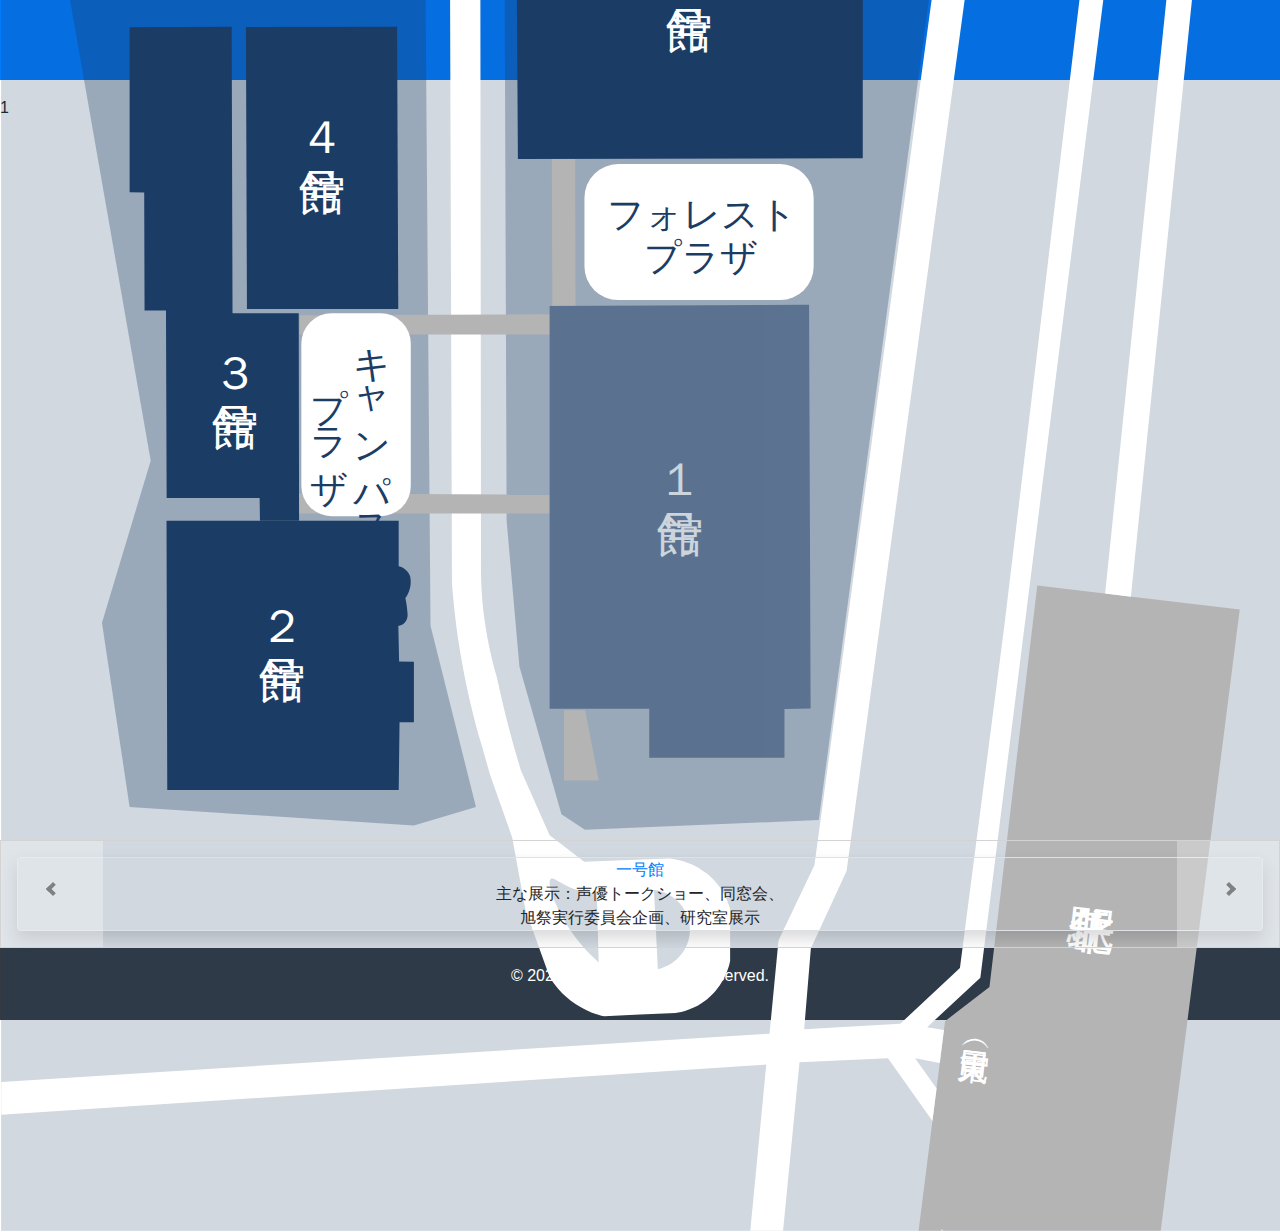
<file: index.html>
<!DOCTYPE html>
<html lang="ja">

<head>
    <meta charset="UTF-8">
    <meta name="viewport" content="width=device-width, initial-scale=1.0">
    <title>フロアマップアプリ</title>
    <!-- Bootstrap CSSを読み込み -->
    <link href="https://stackpath.bootstrapcdn.com/bootstrap/4.5.2/css/bootstrap.min.css" rel="stylesheet">
    <link rel="stylesheet" href="13th_campusmap/css/style.css">
</head>

<body class="">
    <!-- ヘッダー -->
    <header class="bg-primary text-white text-center py-0 sticky-sm-top">
        <h1>学園祭 2024</h1>
        <p>ようこそ！今年の学園祭へ！</p>
    </header>
    <main>

<!--マップエリア-->
        <div class="viewarea"></div>
        <article>
            <?xml version="1.0" encoding="UTF-8"?>
            <svg xmlns="http://www.w3.org/2000/svg" viewBox="0 0 417 490">
                <defs>
                    <style>
                        .cls-1 {
                            fill: rgba(27, 60, 101, .2);
                        }

                        .cls-1,
                        .cls-2,
                        .cls-3,
                        .cls-4,
                        .cls-5,
                        .cls-6,
                        .cls-7 {
                            stroke-width: 0px;
                        }

                        .cls-2,
                        .cls-3,
                        .cls-8,
                        .cls-7,
                        .cls-9 {
                            fill: #1b3c65;
                        }

                        .cls-2,
                        .cls-4 {
                            opacity: .2;
                        }

                        .cls-3 {
                            opacity: .3;
                        }

                        .cls-10 {
                            font-size: 10px;
                        }

                        .cls-10,
                        .cls-8,
                        .cls-11 {
                            glyph-orientation-vertical: 0deg;
                            text-orientation: upright;
                            writing-mode: tb;
                        }

                        .cls-10,
                        .cls-8,
                        .cls-11,
                        .cls-9 {
                            font-family: KozGoPr6N-Regular-90ms-RKSJ-H, 'Kozuka Gothic Pr6N';
                        }

                        .cls-10,
                        .cls-5,
                        .cls-11 {
                            fill: #fff;
                        }

                        .cls-4 {
                            fill: none;
                        }

                        .cls-8,
                        .cls-9 {
                            font-size: 12px;
                        }

                        .cls-6 {
                            fill: #b4b4b5;
                        }

                        .cls-12 {
                            letter-spacing: -.5em;
                        }

                        .cls-11 {
                            font-size: 15px;
                        }
                    </style>
                </defs>
                <g id="_レイヤー_1" data-name="レイヤー 1">
                    <rect class="cls-1" x=".35" y=".48" width="416.97" height="489.11" />
                    <polygon class="cls-3"
                        points="310.53 29.41 266.73 355.76 190.56 358.94 182.91 353.88 169.22 305.73 165.05 258.3 164.19 20.58 185.04 16.27 310.53 29.41" />
                    <polygon class="cls-3"
                        points="22.07 84.27 49.1 238.71 33.22 291.47 42.23 351.53 134.83 357.54 155.06 351.53 140.25 292.46 138.4 57.93 22.07 84.27" />
                    <polygon class="cls-4"
                        points="138.63 -19 140.25 292.46 155.06 352.32 158.37 360.13 161.13 388.47 170.42 414.06 171.43 429.75 250.7 425.36 253.62 395 265.32 370.5 266.73 355.76 190.56 358.94 182.91 353.88 169.22 305.73 165.05 258.3 164.19 -20.32 138.63 -19" />
                    <polyline class="cls-6"
                        points="378.15 489.59 403.88 287.17 337.93 279.38 322.35 410.16 307.88 421.29 299.26 489.59" />
                    <path class="cls-5"
                        d="m156.38-19.74l.32,290.35c-.12,5.99.15,13.03,1.28,20.84.96,6.64,2.35,12.55,3.85,17.63.78,3.66,1.63,7.41,2.56,11.22,1.65,6.72,3.43,13.13,5.29,19.24,3.13,7.06,6.25,14.11,9.38,21.17l11.27,8.62,27.45-1.05c1.98.15,7.39.81,12.51,4.94,5.26,4.24,7.04,9.57,7.57,11.46v17.04c-.38,1.85-1.89,7.96-7.59,12.51-4,3.2-8.15,4.11-10.18,4.42-7.75.35-15.49.7-23.24,1.05-2.28-.52-5.74-1.6-9.38-4.03-4.51-3.01-7.11-6.65-8.41-8.8-2.62-7.26-5.25-14.51-7.87-21.77l-4.31-23.56-7.15-20.3-3.03-10.53c-2.32-7.92-4.51-16.82-6.25-26.61-1.63-9.15-2.63-17.7-3.21-25.49-.32-99.65-.64-198.38-.96-298.03l10.1-.34Z" />
                    <path class="cls-2"
                        d="m195.06,402.15c-2.99-2.61-7.26-6.9-10.94-13.15-3.37-5.74-6.17-13.02-4.63-14.09.97-.67,2.86,1.63,7.78,3.37,2.92,1.03,5.48,1.36,7.15,1.47l.63,22.4Z" />
                    <path class="cls-2"
                        d="m214.31,404.36c6.5-1.41,10.95-7.43,10.41-13.88-.51-6.12-5.41-11.16-11.67-11.88l1.26,25.77Z" />
                    <polygon class="cls-6"
                        points="179.8 140.38 179.93 188.23 187.49 188.23 187.38 140.38 179.8 140.38" />
                    <polygon class="cls-6"
                        points="179.06 191.01 97.62 191.29 97.62 197.55 179.06 197.55 179.06 191.01" />
                    <polygon class="cls-6"
                        points="97.27 249.42 179.06 249.75 179.06 255.93 97.27 255.87 97.27 249.42" />
                    <polyline class="cls-6" points="183.75 320 183.75 342.87 195.07 342.87 190.63 320" />
                    <polyline class="cls-5" points="399.16 -17.35 368.42 282.99 360.03 281.99 390.91 -17.35" />
                    <polyline class="cls-5"
                        points="244.43 489.59 249.63 435.45 .42 451.81 .42 441.11 250.7 425.36 253.62 395 265.32 370.5 318.85 -24.74 330 -27.53 275.8 372.4 264.16 397.62 261.98 423.96 293.28 422.15 312.73 404 327.22 292.32 364.38 -17.35 372.75 -17.35 319.38 407.17 302.05 423.24 307.52 424.15 306.16 434.92 298.12 433.38 305.12 443.2 303.78 453.84 289.29 433.38 260.46 434.69 255.11 489.59" />
                    <text class="cls-11" transform="translate(358.02 372.87) rotate(6.56)">
                        <tspan x="0" y="0">北千住駅</tspan>
                    </text>
                    <text class="cls-10" transform="translate(318.43 423.98) rotate(6.56)">
                        <tspan x="0" y="0">東口（電大口</tspan>
                        <tspan class="cls-12" x="0" y="60">）</tspan>
                    </text>
                </g>
                <a href="5.html" id="7">
                <g id="fo">
                    <rect class="cls-5" x="190.41" y="142.07" width="74.67" height="44.28" rx="10.95" ry="10.95" />
                    <text class="cls-9" transform="translate(197.74 162.46)">
                        <tspan x="0" y="0">フォレスト</tspan>
                        <tspan x="12" y="14">プラザ</tspan>
                    </text>
                </g>
                </a>
                <a href="5.html" id="6">
                <g id="kya">
                    <rect class="cls-5" x="82.96" y="205.89" width="66.08" height="35.65" rx="9.85" ry="9.85"
                        transform="translate(-107.72 339.72) rotate(-90)" />
                    <text class="cls-8" transform="translate(121.31 193.72)">
                        <tspan x="0" y="0">キャンパス</tspan>
                        <tspan x="-14" y="12">プラザ</tspan>
                    </text>
                </g>
                </a>
                <a href="5.html" id="5">
                <g id="_5" data-name="5">
                    <polygon class="cls-7"
                        points="168.09 39.03 168.72 140.38 281.07 140.18 281.07 82.39 289.01 82.19 289.01 38.75 168.09 39.03" />
                    <text class="cls-11" transform="translate(224.76 64.84)">
                        <tspan x="0" y="0">５号館</tspan>
                    </text>
                </g>
                </a>
                <a href="4.html" id="4">
                <g id="_4" data-name="4">
                    <polygon class="cls-7" points="80.12 97.41 129.36 97.35 129.75 189.3 80.45 189.3 80.12 97.41" />
                    <text class="cls-11" transform="translate(104.93 117.75)">
                        <tspan x="0" y="0">４号館</tspan>
                    </text>
                </g>
                </a>
                <a href="3.html" id="3">
                <g id="_3" data-name="3">
                    <polygon class="cls-7"
                        points="42.23 97.52 75.47 97.35 75.75 190.65 97.32 190.65 97.43 258.3 84.69 258.3 84.58 250.85 54.29 250.85 54.07 189.76 47.09 189.76 46.98 151.34 42.23 151.28 42.23 97.52" />
                    <text class="cls-11" transform="translate(76.63 194.28)">
                        <tspan x="0" y="0">３号館</tspan>
                    </text>
                </g>
                </a>
                <a href="2.html" id="2">
                <g id="_2" data-name="2">
                    <path class="cls-7"
                        d="m129.88,345.97H54.49l-.24-87.67h75.63v14.81c.45.09,1.2.31,1.95.85,1.15.84,1.62,1.94,1.78,2.4.13.66.23,1.5.16,2.48-.17,2.22-1.15,3.84-1.72,4.63.17.79.33,1.65.46,2.56.13.97.22,1.88.27,2.73.01.22.09,1.77-1.1,2.87-.73.67-1.56.82-1.91.87.08,3.86.17,7.72.25,11.58l4.82.1v19.71l-4.68.03-.27,22.04Z" />
                    <text class="cls-11" transform="translate(91.94 276.6)">
                        <tspan x="0" y="0">２号館</tspan>
                    </text>
                </g>
                </a>
                <a href="13th_campusmap/htmls/1.html" id="1">
                <g id="_1" data-name="1">
                    <polygon class="cls-7"
                        points="179.06 188.27 179.06 319.48 211.51 319.48 211.51 335.5 255.56 335.5 255.56 319.6 264.08 319.47 263.58 187.87 179.06 188.27" />
                    <text class="cls-11" transform="translate(221.57 229.18)">
                        <tspan x="0" y="0">１号館</tspan>
                    </text>
                </g>
                </a>
            </svg>
        </article>
        

<!--スクロールメニュー-->

        <aside>
            <div class="hscroll">
                <ul>
                    <li class="text-center">
                        <div class="border border-5 rounded shadow m-3">
                            <a href="13th_campusmap/htmls/1.html">一号館</a>
                            <br>主な展示：声優トークショー、同窓会、
                            <br>旭祭実行委員会企画、研究室展示
                        </div>
                    </li>
                    <li class="text-center">
                        <div class="border border-5 rounded shadow m-3">
                            <a href="2.html">二号館</a>
                            <br>主な展示：サークル展示、旭祭実行委員会本部
                            <br>保健室、学生厚生
                        </div>
                    </li>
                    <li class="text-center">
                        <div class="border border-5 rounded shadow m-3">
                            <a href="3.html">三号館</a>
                            <br>主な展示：特別ステージ(ライブ)、学生食堂
                            <br>　
                        </div>
                    </li>
                    <li class="text-center">
                        <div class="border border-5 rounded shadow m-3">
                            <a href="4.html">四号館</a>
                            <br>主な展示：研究室展示、科学体験教室
                            <br>　
                        </div>
                    </li>
                    <li class="text-center">
                        <div class="border border-5 rounded shadow m-3">
                            <a href="5.html">五号館</a>
                            <br>主な展示：サークル展示、アサバト企画
                            <br>　
                        </div>
                    </li>
                    <li class="text-center">
                        <div class="border border-5 rounded shadow m-3">
                            <a href="6.html">キャンパスプラザ</a>
                            <br>主な展示：特別ステージ(芸人ライブ等)、屋台
                            <br>　
                        </div>
                    </li>
                    <li class="text-center">
                        <div class="border border-5 rounded shadow m-3">
                            <a href="7.html">フォレストプラザ</a>
                            <br>主な展示：特別企画
                            <br>　
                        </div>
                    </li>
                </ul>
                <span class="arrow left"></span>
                <span class="arrow right"></span>
            </div>
        </aside>

    </main>

    <!-- フッター -->
    <footer class="bg-dark text-white text-center py-3">
        <p>&copy; 2024 学園祭. All Rights Reserved.</p>
    </footer>

    <!-- Bootstrap JavaScriptと依存するライブラリの読み込み -->
    <script src="https://code.jquery.com/jquery-3.5.1.slim.min.js"></script>
    <script src="https://cdn.jsdelivr.net/npm/@popperjs/core@2.5.3/dist/umd/popper.min.js"></script>
    <script src="https://stackpath.bootstrapcdn.com/bootstrap/4.5.2/js/bootstrap.min.js"></script>
    <script src="13th_campusmap/javascript/script.js"></script>
</body>

</html>
</file>
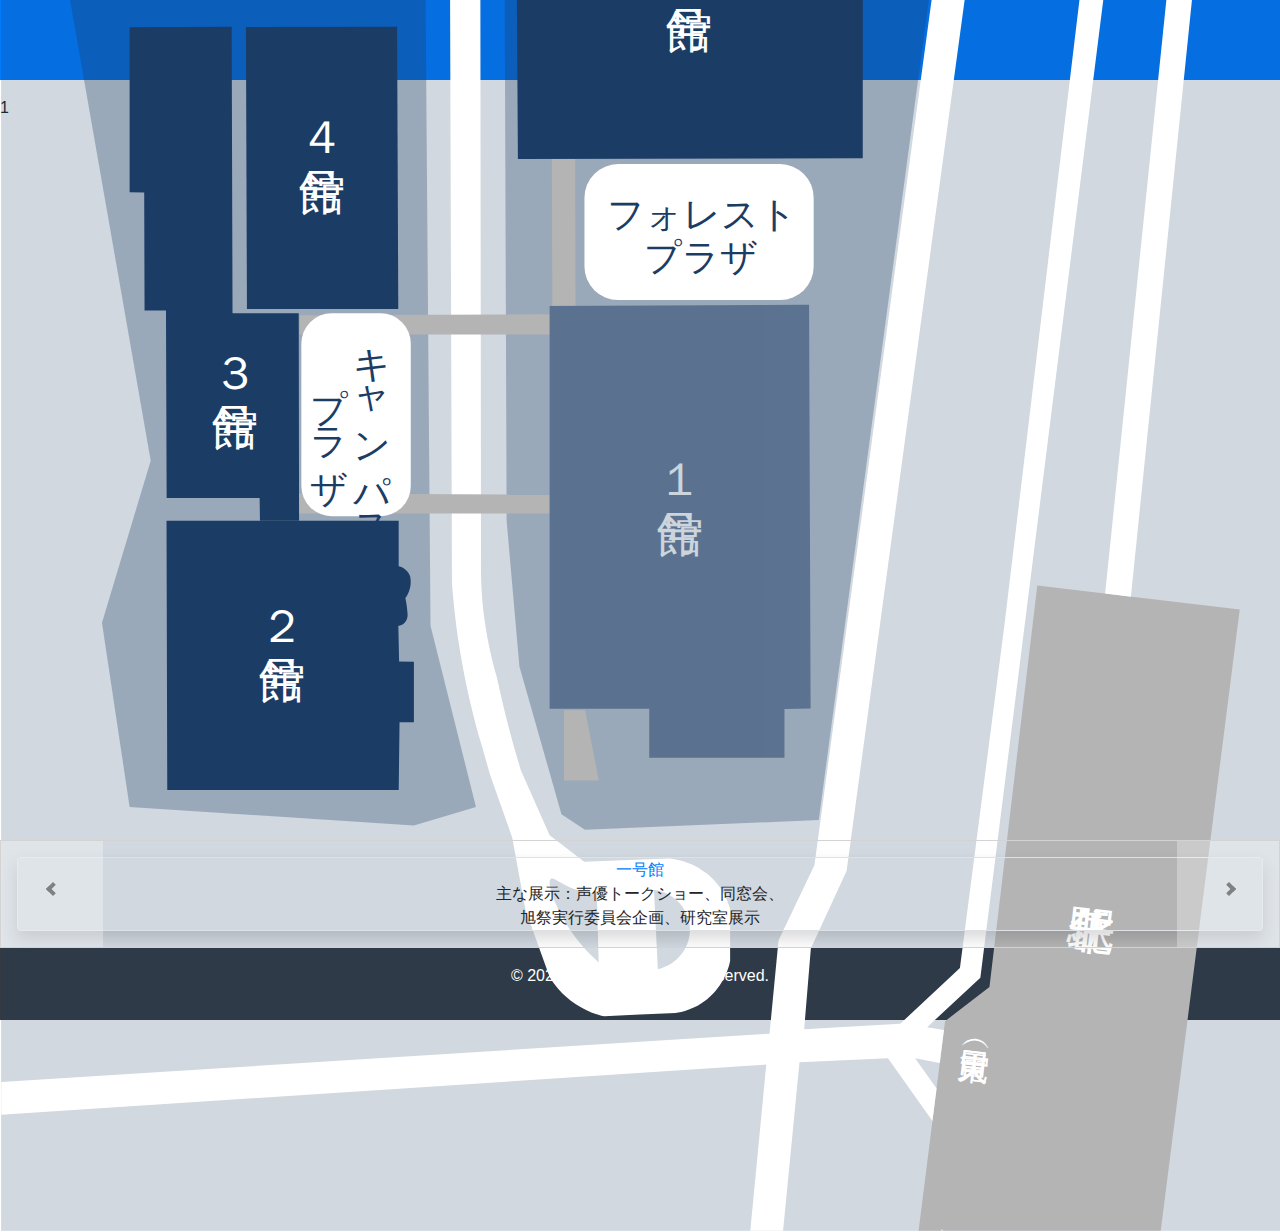
<file: 13th_campusmap/index.html>
<!DOCTYPE html>
<html lang="ja">

<head>
    <meta charset="UTF-8">
    <meta name="viewport" content="width=device-width, initial-scale=1.0">
    <title>フロアマップアプリ</title>
    <!-- Bootstrap CSSを読み込み -->
    <link href="https://stackpath.bootstrapcdn.com/bootstrap/4.5.2/css/bootstrap.min.css" rel="stylesheet">
    <link rel="stylesheet" href="css/style.css">
</head>

<body class="">
    <!-- ヘッダー -->
    <header class="bg-primary text-white text-center py-0 sticky-sm-top">
        <h1>学園祭 2024</h1>
        <p>ようこそ！今年の学園祭へ！</p>
    </header>
    <main>

<!--マップエリア-->
        <div class="viewarea"></div>
        <article>
            <?xml version="1.0" encoding="UTF-8"?>
            <svg xmlns="http://www.w3.org/2000/svg" viewBox="0 0 417 490">
                <defs>
                    <style>
                        .cls-1 {
                            fill: rgba(27, 60, 101, .2);
                        }

                        .cls-1,
                        .cls-2,
                        .cls-3,
                        .cls-4,
                        .cls-5,
                        .cls-6,
                        .cls-7 {
                            stroke-width: 0px;
                        }

                        .cls-2,
                        .cls-3,
                        .cls-8,
                        .cls-7,
                        .cls-9 {
                            fill: #1b3c65;
                        }

                        .cls-2,
                        .cls-4 {
                            opacity: .2;
                        }

                        .cls-3 {
                            opacity: .3;
                        }

                        .cls-10 {
                            font-size: 10px;
                        }

                        .cls-10,
                        .cls-8,
                        .cls-11 {
                            glyph-orientation-vertical: 0deg;
                            text-orientation: upright;
                            writing-mode: tb;
                        }

                        .cls-10,
                        .cls-8,
                        .cls-11,
                        .cls-9 {
                            font-family: KozGoPr6N-Regular-90ms-RKSJ-H, 'Kozuka Gothic Pr6N';
                        }

                        .cls-10,
                        .cls-5,
                        .cls-11 {
                            fill: #fff;
                        }

                        .cls-4 {
                            fill: none;
                        }

                        .cls-8,
                        .cls-9 {
                            font-size: 12px;
                        }

                        .cls-6 {
                            fill: #b4b4b5;
                        }

                        .cls-12 {
                            letter-spacing: -.5em;
                        }

                        .cls-11 {
                            font-size: 15px;
                        }
                    </style>
                </defs>
                <g id="_レイヤー_1" data-name="レイヤー 1">
                    <rect class="cls-1" x=".35" y=".48" width="416.97" height="489.11" />
                    <polygon class="cls-3"
                        points="310.53 29.41 266.73 355.76 190.56 358.94 182.91 353.88 169.22 305.73 165.05 258.3 164.19 20.58 185.04 16.27 310.53 29.41" />
                    <polygon class="cls-3"
                        points="22.07 84.27 49.1 238.71 33.22 291.47 42.23 351.53 134.83 357.54 155.06 351.53 140.25 292.46 138.4 57.93 22.07 84.27" />
                    <polygon class="cls-4"
                        points="138.63 -19 140.25 292.46 155.06 352.32 158.37 360.13 161.13 388.47 170.42 414.06 171.43 429.75 250.7 425.36 253.62 395 265.32 370.5 266.73 355.76 190.56 358.94 182.91 353.88 169.22 305.73 165.05 258.3 164.19 -20.32 138.63 -19" />
                    <polyline class="cls-6"
                        points="378.15 489.59 403.88 287.17 337.93 279.38 322.35 410.16 307.88 421.29 299.26 489.59" />
                    <path class="cls-5"
                        d="m156.38-19.74l.32,290.35c-.12,5.99.15,13.03,1.28,20.84.96,6.64,2.35,12.55,3.85,17.63.78,3.66,1.63,7.41,2.56,11.22,1.65,6.72,3.43,13.13,5.29,19.24,3.13,7.06,6.25,14.11,9.38,21.17l11.27,8.62,27.45-1.05c1.98.15,7.39.81,12.51,4.94,5.26,4.24,7.04,9.57,7.57,11.46v17.04c-.38,1.85-1.89,7.96-7.59,12.51-4,3.2-8.15,4.11-10.18,4.42-7.75.35-15.49.7-23.24,1.05-2.28-.52-5.74-1.6-9.38-4.03-4.51-3.01-7.11-6.65-8.41-8.8-2.62-7.26-5.25-14.51-7.87-21.77l-4.31-23.56-7.15-20.3-3.03-10.53c-2.32-7.92-4.51-16.82-6.25-26.61-1.63-9.15-2.63-17.7-3.21-25.49-.32-99.65-.64-198.38-.96-298.03l10.1-.34Z" />
                    <path class="cls-2"
                        d="m195.06,402.15c-2.99-2.61-7.26-6.9-10.94-13.15-3.37-5.74-6.17-13.02-4.63-14.09.97-.67,2.86,1.63,7.78,3.37,2.92,1.03,5.48,1.36,7.15,1.47l.63,22.4Z" />
                    <path class="cls-2"
                        d="m214.31,404.36c6.5-1.41,10.95-7.43,10.41-13.88-.51-6.12-5.41-11.16-11.67-11.88l1.26,25.77Z" />
                    <polygon class="cls-6"
                        points="179.8 140.38 179.93 188.23 187.49 188.23 187.38 140.38 179.8 140.38" />
                    <polygon class="cls-6"
                        points="179.06 191.01 97.62 191.29 97.62 197.55 179.06 197.55 179.06 191.01" />
                    <polygon class="cls-6"
                        points="97.27 249.42 179.06 249.75 179.06 255.93 97.27 255.87 97.27 249.42" />
                    <polyline class="cls-6" points="183.75 320 183.75 342.87 195.07 342.87 190.63 320" />
                    <polyline class="cls-5" points="399.16 -17.35 368.42 282.99 360.03 281.99 390.91 -17.35" />
                    <polyline class="cls-5"
                        points="244.43 489.59 249.63 435.45 .42 451.81 .42 441.11 250.7 425.36 253.62 395 265.32 370.5 318.85 -24.74 330 -27.53 275.8 372.4 264.16 397.62 261.98 423.96 293.28 422.15 312.73 404 327.22 292.32 364.38 -17.35 372.75 -17.35 319.38 407.17 302.05 423.24 307.52 424.15 306.16 434.92 298.12 433.38 305.12 443.2 303.78 453.84 289.29 433.38 260.46 434.69 255.11 489.59" />
                    <text class="cls-11" transform="translate(358.02 372.87) rotate(6.56)">
                        <tspan x="0" y="0">北千住駅</tspan>
                    </text>
                    <text class="cls-10" transform="translate(318.43 423.98) rotate(6.56)">
                        <tspan x="0" y="0">東口（電大口</tspan>
                        <tspan class="cls-12" x="0" y="60">）</tspan>
                    </text>
                </g>
                <a href="5.html" id="7">
                <g id="fo">
                    <rect class="cls-5" x="190.41" y="142.07" width="74.67" height="44.28" rx="10.95" ry="10.95" />
                    <text class="cls-9" transform="translate(197.74 162.46)">
                        <tspan x="0" y="0">フォレスト</tspan>
                        <tspan x="12" y="14">プラザ</tspan>
                    </text>
                </g>
                </a>
                <a href="5.html" id="6">
                <g id="kya">
                    <rect class="cls-5" x="82.96" y="205.89" width="66.08" height="35.65" rx="9.85" ry="9.85"
                        transform="translate(-107.72 339.72) rotate(-90)" />
                    <text class="cls-8" transform="translate(121.31 193.72)">
                        <tspan x="0" y="0">キャンパス</tspan>
                        <tspan x="-14" y="12">プラザ</tspan>
                    </text>
                </g>
                </a>
                <a href="5.html" id="5">
                <g id="_5" data-name="5">
                    <polygon class="cls-7"
                        points="168.09 39.03 168.72 140.38 281.07 140.18 281.07 82.39 289.01 82.19 289.01 38.75 168.09 39.03" />
                    <text class="cls-11" transform="translate(224.76 64.84)">
                        <tspan x="0" y="0">５号館</tspan>
                    </text>
                </g>
                </a>
                <a href="4.html" id="4">
                <g id="_4" data-name="4">
                    <polygon class="cls-7" points="80.12 97.41 129.36 97.35 129.75 189.3 80.45 189.3 80.12 97.41" />
                    <text class="cls-11" transform="translate(104.93 117.75)">
                        <tspan x="0" y="0">４号館</tspan>
                    </text>
                </g>
                </a>
                <a href="3.html" id="3">
                <g id="_3" data-name="3">
                    <polygon class="cls-7"
                        points="42.23 97.52 75.47 97.35 75.75 190.65 97.32 190.65 97.43 258.3 84.69 258.3 84.58 250.85 54.29 250.85 54.07 189.76 47.09 189.76 46.98 151.34 42.23 151.28 42.23 97.52" />
                    <text class="cls-11" transform="translate(76.63 194.28)">
                        <tspan x="0" y="0">３号館</tspan>
                    </text>
                </g>
                </a>
                <a href="2.html" id="2">
                <g id="_2" data-name="2">
                    <path class="cls-7"
                        d="m129.88,345.97H54.49l-.24-87.67h75.63v14.81c.45.09,1.2.31,1.95.85,1.15.84,1.62,1.94,1.78,2.4.13.66.23,1.5.16,2.48-.17,2.22-1.15,3.84-1.72,4.63.17.79.33,1.65.46,2.56.13.97.22,1.88.27,2.73.01.22.09,1.77-1.1,2.87-.73.67-1.56.82-1.91.87.08,3.86.17,7.72.25,11.58l4.82.1v19.71l-4.68.03-.27,22.04Z" />
                    <text class="cls-11" transform="translate(91.94 276.6)">
                        <tspan x="0" y="0">２号館</tspan>
                    </text>
                </g>
                </a>
                <a href="1.html" id="1">
                <g id="_1" data-name="1">
                    <polygon class="cls-7"
                        points="179.06 188.27 179.06 319.48 211.51 319.48 211.51 335.5 255.56 335.5 255.56 319.6 264.08 319.47 263.58 187.87 179.06 188.27" />
                    <text class="cls-11" transform="translate(221.57 229.18)">
                        <tspan x="0" y="0">１号館</tspan>
                    </text>
                </g>
                </a>
            </svg>
        </article>
        

<!--スクロールメニュー-->

        <aside>
            <div class="hscroll">
                <ul>
                    <li class="text-center">
                        <div class="border border-5 rounded shadow m-3">
                            <a href="1.html">一号館</a>
                            <br>主な展示：声優トークショー、同窓会、
                            <br>旭祭実行委員会企画、研究室展示
                        </div>
                    </li>
                    <li class="text-center">
                        <div class="border border-5 rounded shadow m-3">
                            <a href="2.html">二号館</a>
                            <br>主な展示：サークル展示、旭祭実行委員会本部
                            <br>保健室、学生厚生
                        </div>
                    </li>
                    <li class="text-center">
                        <div class="border border-5 rounded shadow m-3">
                            <a href="3.html">三号館</a>
                            <br>主な展示：特別ステージ(ライブ)、学生食堂
                            <br>　
                        </div>
                    </li>
                    <li class="text-center">
                        <div class="border border-5 rounded shadow m-3">
                            <a href="4.html">四号館</a>
                            <br>主な展示：研究室展示、科学体験教室
                            <br>　
                        </div>
                    </li>
                    <li class="text-center">
                        <div class="border border-5 rounded shadow m-3">
                            <a href="5.html">五号館</a>
                            <br>主な展示：サークル展示、アサバト企画
                            <br>　
                        </div>
                    </li>
                    <li class="text-center">
                        <div class="border border-5 rounded shadow m-3">
                            <a href="6.html">キャンパスプラザ</a>
                            <br>主な展示：特別ステージ(芸人ライブ等)、屋台
                            <br>　
                        </div>
                    </li>
                    <li class="text-center">
                        <div class="border border-5 rounded shadow m-3">
                            <a href="7.html">フォレストプラザ</a>
                            <br>主な展示：特別企画
                            <br>　
                        </div>
                    </li>
                </ul>
                <span class="arrow left"></span>
                <span class="arrow right"></span>
            </div>
        </aside>

    </main>

    <!-- フッター -->
    <footer class="bg-dark text-white text-center py-3">
        <p>&copy; 2024 学園祭. All Rights Reserved.</p>
    </footer>

    <!-- Bootstrap JavaScriptと依存するライブラリの読み込み -->
    <script src="https://code.jquery.com/jquery-3.5.1.slim.min.js"></script>
    <script src="https://cdn.jsdelivr.net/npm/@popperjs/core@2.5.3/dist/umd/popper.min.js"></script>
    <script src="https://stackpath.bootstrapcdn.com/bootstrap/4.5.2/js/bootstrap.min.js"></script>
    <script src="javascript/script.js"></script>
</body>

</html>
</file>
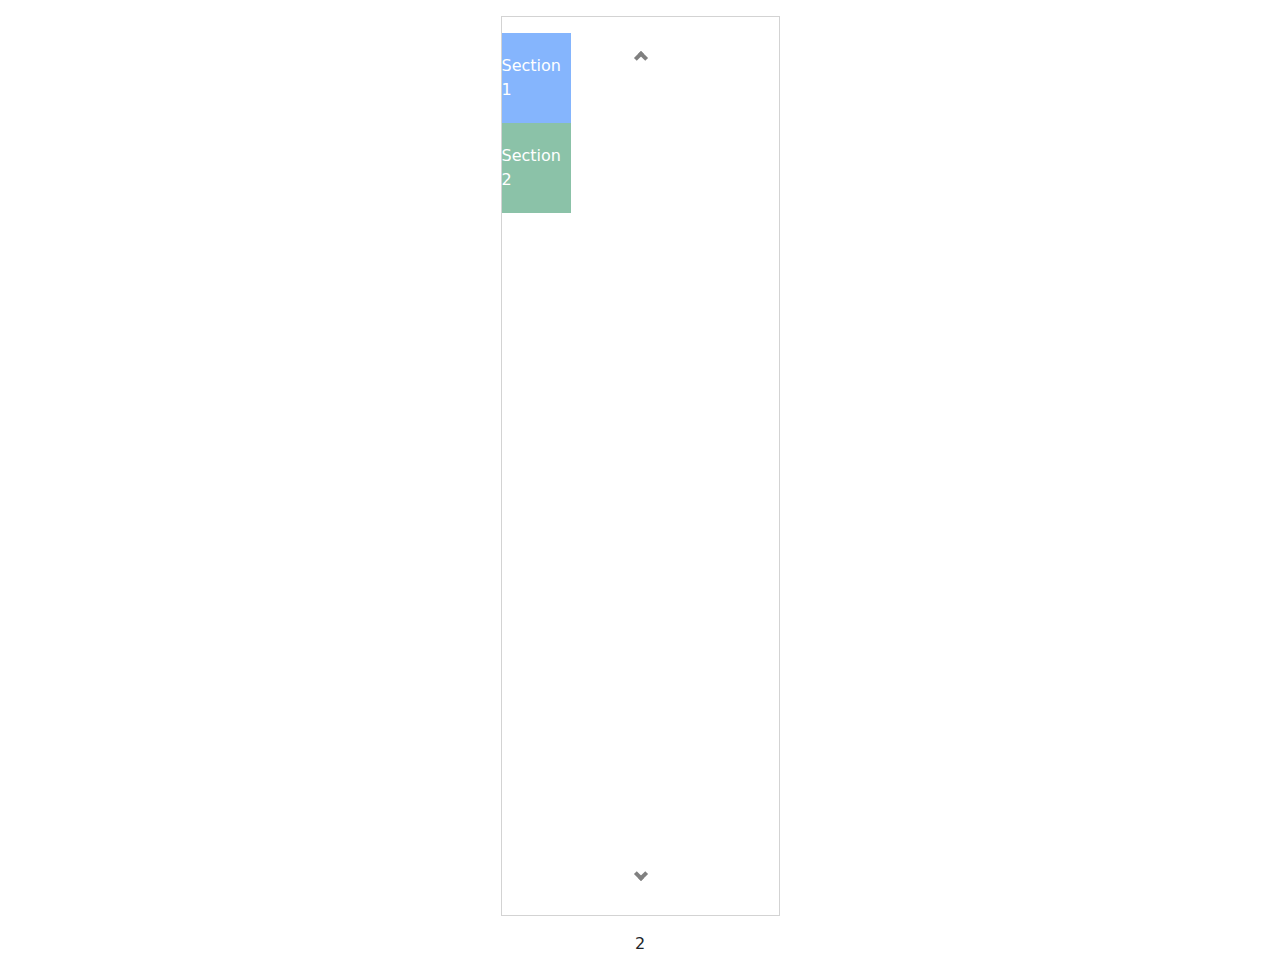
<file: 13th_campusmap/test.html>
<!DOCTYPE html>
<html lang="ja">
<head>
    <meta charset="UTF-8">
    <meta name="viewport" content="width=device-width, initial-scale=1.0">
    <title>縦スクロールサイト</title>
    <link href="https://cdn.jsdelivr.net/npm/bootstrap@5.3.0/dist/css/bootstrap.min.css" rel="stylesheet">
    <style>
        /* スクロールエリアの設定 */
        .vscroll {
            width: 25%;
            height: 100vh;
            position: relative;
            margin: auto;
            align-items: center;
            border: 1px solid lightgray;
            box-sizing: border-box;
            overflow: hidden;
        }

        .vscroll ul {
            padding: 0;
            margin: 0;
            height: 20vh;
            width: 100%;
            list-style: none;
            scroll-snap-type: y mandatory;
            scroll-behavior: smooth;
            overflow-y: auto;
            box-sizing: border-box;
        }

        .vscroll li {
            scroll-snap-align: center;
            width: 100%;
            height: 10vh;
            box-sizing: border-box;
        }

        /* 矢印部分の設定 */
        .arrow {
            left: 0;
            position: absolute;
            width: 100%;
            height: 8%;
            background: rgba(255, 255, 255, 0.3);
            cursor: pointer;
            box-sizing: border-box;
        }

        .arrow:before {
            content: '';
            position: absolute;
            width: 10px;
            height: 10px;
            border-left: 4px solid gray;
            border-bottom: 4px solid gray;
        }

        .top {
            top: 0;
        }

        .top:before {
            left: calc(50% - 4px);
            bottom: calc(50% - 10px);
            transform: rotate(135deg);
        }

        .bottom {
            bottom: 0;
        }

        .bottom:before {
            left: calc(50% - 4px);
            top: calc(50% - 10px);
            transform: rotate(-45deg);
        }

        @media screen and (max-width: 480px) {
            .vscroll ul {
                overflow-y: auto;
            }
        }

        .select {
            opacity: 0.5;
        }

        .h25{
            height: 5px;
        }
    </style>
</head>
<body>

<div class="container my-3">
    <article class="vscroll my-auto">
        <div class="arrow top"></div>
        <ul class="list-unstyled mt-3">
            <li id="0" class="bg-primary d-flex justify-content-center align-items-center text-white w-25 h25">Section 1</li>
            <li id="0" class="bg-success d-flex justify-content-center align-items-center text-white w-25 h25">Section 2</li>
            <li id="0" class="bg-danger d-flex justify-content-center align-items-center text-white w-25 h25">Section 3</li>
            <li id="0" class="bg-warning d-flex justify-content-center align-items-center text-white w-25 h25">Section 4</li>
            <li id="1" class="bg-primary d-flex justify-content-center align-items-center text-white w-25 h25">Section 1</li>
            <li id="2" class="bg-success d-flex justify-content-center align-items-center text-white w-25 h25">Section 2</li>
            <li id="3" class="bg-danger d-flex justify-content-center align-items-center text-white w-25 h25">Section 3</li>
            <li id="4" class="bg-warning d-flex justify-content-center align-items-center text-white w-25 h25">Section 4</li>
            <li id="5" class="bg-primary d-flex justify-content-center align-items-center text-white w-25 h25">Section 5</li>
            <li id="6" class="bg-success d-flex justify-content-center align-items-center text-white w-25 h25">Section 6</li>
            <li id="7" class="bg-danger d-flex justify-content-center align-items-center text-white w-25 h25">Section 7</li>
            <li id="8" class="bg-warning d-flex justify-content-center align-items-center text-white w-25 h25">Section 8</li>
            <li id="0" class="bg-primary d-flex justify-content-center align-items-center text-white w-25 h25">Section 1</li>
            <li id="0" class="bg-success d-flex justify-content-center align-items-center text-white w-25 h25">Section 2</li>
            <li id="0" class="bg-danger d-flex justify-content-center align-items-center text-white w-25 h25">Section 3</li>
            <li id="0" class="bg-warning d-flex justify-content-center align-items-center text-white w-25 h25">Section 4</li>
        </ul>
        <div class="arrow bottom"></div>
    </article>
    <div class="viewarea text-center my-3">1</div>
</div>

<script>
    document.querySelectorAll('.top').forEach(elm => {
        elm.onclick = function () {
            let ul = elm.parentNode.querySelector('ul');
            ul.scrollTop -= ul.clientHeight/8;
        };
    });

    document.querySelectorAll('.bottom').forEach(elm => {
        elm.onclick = function () {
            let ul = elm.parentNode.querySelector('ul');
            ul.scrollTop += ul.clientHeight/8;
        };
    });

    function updateViewarea(ul) {
        const liElements = ul.querySelectorAll('li');
        let viewarea = document.querySelector('.viewarea');
        let ulRect = ul.getBoundingClientRect();

        // 全てのIDを持つ要素からselectクラスを削除
        document.querySelectorAll('[id]').forEach(elm => elm.classList.add('select'));

        liElements.forEach((li, index) => {
            const liRect = li.getBoundingClientRect();
            const liCenter = (liRect.top + liRect.bottom) / 2;

            if (liCenter >= ulRect.top && liCenter <= ulRect.bottom) {
                const id = (index + 1).toString();
                viewarea.textContent = id;
                const element = document.getElementById(id);
                if (element) {
                    element.classList.remove('select');
                }
            }
        });
    }

    // スクロールイベントのリスナーを追加
    document.querySelector('.vscroll ul').addEventListener('scroll', function () {
        updateViewarea(this);
    });

    // 初期表示
    document.addEventListener('DOMContentLoaded', function () {
        let ul = document.querySelector('.vscroll ul');
        updateViewarea(ul);
    });
</script>

</body>
</html>
</file>
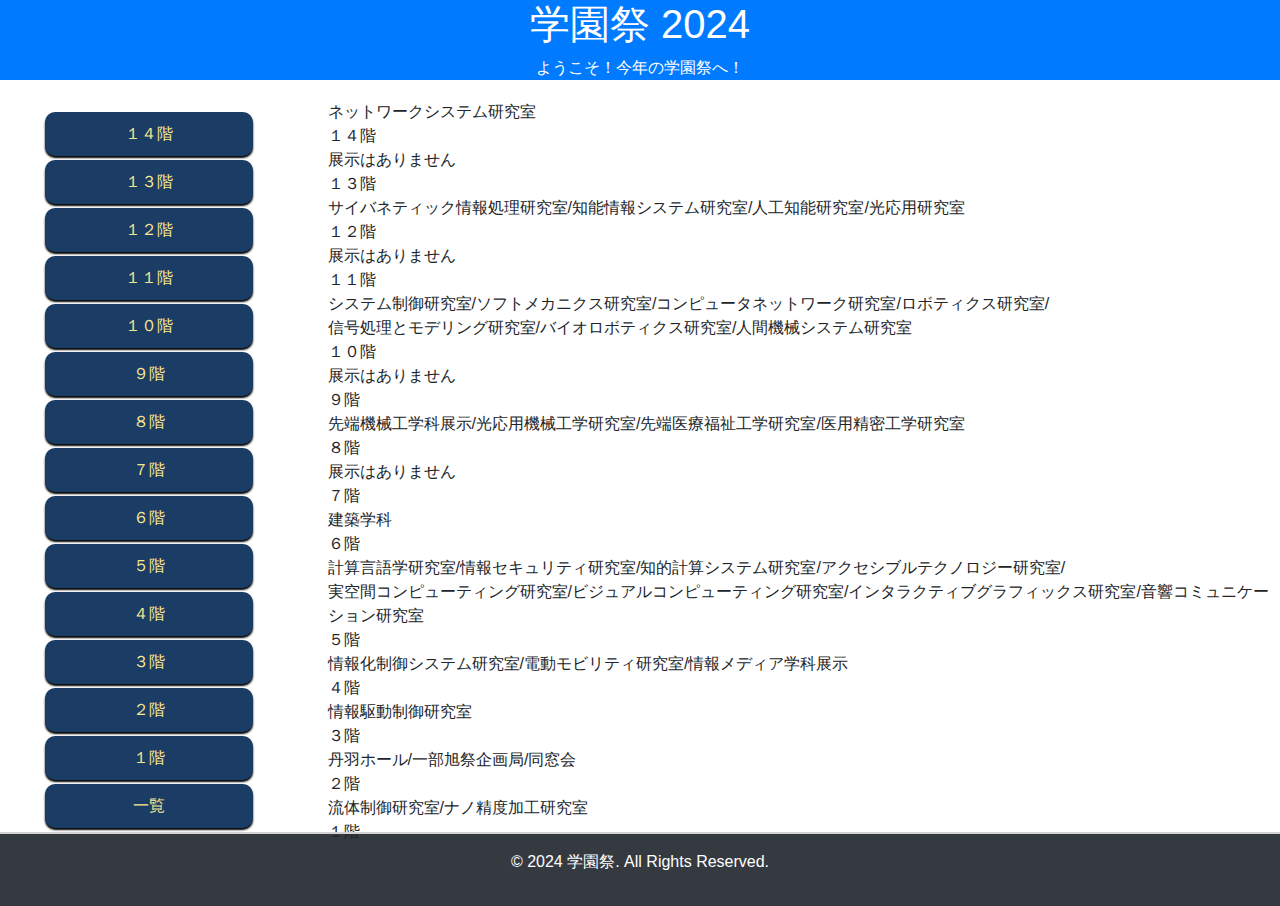
<file: 13th_campusmap/htmls/1.html>
<!DOCTYPE html>
<html lang="ja">

<head>
    <meta charset="UTF-8">
    <meta name="viewport" content="width=device-width, initial-scale=1.0">
    <title>フロアマップアプリ</title>
    <!-- Bootstrap CSSを読み込み -->
    <link href="https://stackpath.bootstrapcdn.com/bootstrap/4.5.2/css/bootstrap.min.css" rel="stylesheet">
    <link rel="stylesheet" href="../css/style.css">
    <style>
        .container {
            box-sizing: border-box;
            width: min(1020px, 100%);
            padding: 0 10px;
            margin: auto;
        }

        .js-base {
            display: none;
        }

        .spreadsheets {
            display: flex;
            flex-wrap: wrap;
            justify-content: space-between;
        }

        .spreadsheets li {
            width: 23%;
        }

        @media (max-width: 767px) {
            .spreadsheets li {
                width: 30%;
            }

            .spreadsheets img {
                width: 150px;
                height: 150px;
                object-fit: contain;
            }
        }
    </style>
</head>

<body class="">
    <!-- ヘッダー -->
    <header class="bg-primary text-white text-center py-0 sticky-sm-top">
        <h1>学園祭 2024</h1>
        <p>ようこそ！今年の学園祭へ！</p>
    </header>
    <main>
            <div class="container">
                <ul class="spreadsheets">
                    <li class="spreadsheets--item js-base">
                        <p class="spreadsheets--building"></p>
                        <p class="spreadsheets--roomnumber"></p>
                        <p class="spreadsheets--organizationname"></p>
                        <p class="spreadsheets--exprain"></p>
                        <p class="spreadsheets--janl"></p>
                        <p class="spreadsheets--date"></p>
                    </li>
                </ul>
            </div>

        <div class="row">
            <aside class="col-3">
            <button class="button" onclick="toggleDiv(14); changeColor(this)">１４階</button>
            <button class="button" onclick="toggleDiv(13); changeColor(this)">１３階</button>
            <button class="button" onclick="toggleDiv(12); changeColor(this)">１２階</button>
            <button class="button" onclick="toggleDiv(11); changeColor(this)">１１階</button>
            <button class="button" onclick="toggleDiv(10); changeColor(this)">１０階</button>
            <button class="button" onclick="toggleDiv(9); changeColor(this)">９階</button>
            <button class="button" onclick="toggleDiv(8); changeColor(this)">８階</button>
            <button class="button" onclick="toggleDiv(7); changeColor(this)">７階</button>
            <button class="button" onclick="toggleDiv(6); changeColor(this)">６階</button>
            <button class="button" onclick="toggleDiv(5); changeColor(this)">５階</button>
            <button class="button" onclick="toggleDiv(4); changeColor(this)">４階</button>
            <button class="button" onclick="toggleDiv(3); changeColor(this)">３階</button>
            <button class="button" onclick="toggleDiv(2); changeColor(this)">２階</button>
            <button class="button" onclick="toggleDiv(1); changeColor(this)">１階</button>
            <button class="button" onclick="toggleDiv(15); changeColor(this)">一覧</button>
            <!-- 他のボタンも同様に続く -->
            </aside>

            <article class="col-9">
                <div id="div15" class="hidden img-fluid">
                  <div class="textdiv" onclick="toggleDiv(14); changeColor(this)"><div class="textdiv-c">ネットワークシステム研究室</div><div class="textdiv-b">１４階</div></div>
                  <div class="textdiv" onclick="toggleDiv(13); changeColor(this)"><div class="textdiv-c">展示はありません</div><div class="textdiv-b">１３階</div></div>
                  <div class="textdiv" onclick="toggleDiv(12); changeColor(this)"><div class="textdiv-c">サイバネティック情報処理研究室/知能情報システム研究室/人工知能研究室/光応用研究室</div><div class="textdiv-b">１２階</div></div>
                  <div class="textdiv" onclick="toggleDiv(11); changeColor(this)"><div class="textdiv-c">展示はありません</div><div class="textdiv-b">１１階</div></div>
                  <div class="textdiv" onclick="toggleDiv(10); changeColor(this)"><div class="textdiv-c">システム制御研究室/ソフトメカニクス研究室/コンピュータネットワーク研究室/ロボティクス研究室/<br>信号処理とモデリング研究室/バイオロボティクス研究室/人間機械システム研究室</div><div class="textdiv-b">１０階</div></div>
                  <div class="textdiv" onclick="toggleDiv(9); changeColor(this)"><div class="textdiv-c">展示はありません</div><div class="textdiv-b">９階</div></div>
                  <div class="textdiv" onclick="toggleDiv(8); changeColor(this)"><div class="textdiv-c">先端機械工学科展示/光応用機械工学研究室/先端医療福祉工学研究室/医用精密工学研究室</div><div class="textdiv-b">８階</div></div>
                  <div class="textdiv" onclick="toggleDiv(7); changeColor(this)"><div class="textdiv-c">展示はありません</div><div class="textdiv-b">７階</div></div>
                  <div class="textdiv" onclick="toggleDiv(6); changeColor(this)"><div class="textdiv-c">建築学科</div><div class="textdiv-b">６階</div></div>
                  <div class="textdiv" onclick="toggleDiv(5); changeColor(this)"><div class="textdiv-c">計算言語学研究室/情報セキュリティ研究室/知的計算システム研究室/アクセシブルテクノロジー研究室/<br>実空間コンピューティング研究室/ビジュアルコンピューティング研究室/インタラクティブグラフィックス研究室/音響コミュニケーション研究室</div><div class="textdiv-b">５階</div></div>
                  <div class="textdiv" onclick="toggleDiv(4); changeColor(this)"><div class="textdiv-c">情報化制御システム研究室/電動モビリティ研究室/情報メディア学科展示</div><div class="textdiv-b">４階</div></div>
                  <div class="textdiv" onclick="toggleDiv(3); changeColor(this)"><div class="textdiv-c">情報駆動制御研究室</div><div class="textdiv-b">３階</div></div>
                  <div class="textdiv" onclick="toggleDiv(2); changeColor(this)"><div class="textdiv-c">丹羽ホール/一部旭祭企画局/同窓会</div><div class="textdiv-b">２階</div></div>
                  <div class="textdiv" onclick="toggleDiv(1); changeColor(this)"><div class="textdiv-c">流体制御研究室/ナノ精度加工研究室</div><div class="textdiv-b">１階</div></div>
                </div>
                <div id="div14" class="hidden img-fluid"><h2>１４階</h2><br>
                  <?xml version="1.0" encoding="UTF-8"?>
              <svg class="img-fluid" xmlns="http://www.w3.org/2000/svg" viewBox="0 0 131 233">
                <defs>
                  <style>
                    .cls-1-1-14 {
                      fill: none;
                    }
              
                    .cls-1-1-14, .cls-2-1-14 {
                      stroke: #231815;
                      stroke-miterlimit: 10;
                    }
              
                    .cls-3-1-14, .cls-4-1-14, .cls-5-1-14, .cls-6-1-14 {
                      stroke-width: 0px;
                    }
              
                    .cls-3-1-14, .cls-2-1-14 {
                      fill: #231815;
                    }
              
                    .cls-7-1-14 {
                      letter-spacing: -.18em;
                    }
              
                    .cls-4-1-14, .cls-6-1-14 {
                      fill: #2d3e6a;
                    }
              
                    .cls-5-1-14 {
                      fill: #ba1f21;
                    }
              
                    .cls-8-1-14 {
                      fill: #fff;
                      font-family: KozGoPr6N-Regular-90ms-RKSJ-H, 'Kozuka Gothic Pr6N';
                      font-size: 7px;
                    }
              
                    .cls-6-1-14 {
                      opacity: .2;
                    }
                  </style>
                </defs>
                <a href="javascript:void(0);" onclick="description(this);" class="maplink">
                <g id="_11408A" data-name="11408A">
                  <rect class="cls-4-1-14" x="4.2" y="3.12" width="42.03" height="22.53"/>
                  <text class="cls-8-1-14" transform="translate(11.03 17.15)"><tspan class="cls-7-1-14" x="0" y="0">１４０</tspan><tspan x="17.16" y="0">８A</tspan></text>
                </g></a>
                <g id="_レイヤー_1" data-name="レイヤー 1">
                  <rect class="cls-6-1-14" x="87.36" y="3.16" width="40.1" height="22.85"/>
                  <rect class="cls-6-1-14" x="46.81" y="51.07" width="40.1" height="29.54"/>
                  <rect class="cls-6-1-14" x="95.03" y="26.7" width="32.43" height="205.92"/>
                  <rect class="cls-6-1-14" x="46.23" y="3.3" width="15.34" height="38.38"/>
                  <rect class="cls-6-1-14" x="61.57" y="3.3" width="25.35" height="38.38"/>
                  <rect class="cls-6-1-14" x="4.2" y="25.88" width="32.43" height="206.75"/>
                  <rect class="cls-1-1-14" x="86.91" y="3.12" width="40.56" height="22.89"/>
                  <rect class="cls-1-1-14" x="46.23" y="50.85" width="40.68" height="29.77"/>
                  <rect class="cls-1-1-14" x="4.2" y="3.12" width="42.03" height="22.53"/>
                  <rect class="cls-1-1-14" x="4.2" y="65.07" width="32.43" height="28.66"/>
                  <rect class="cls-1-1-14" x="4.2" y="171.93" width="32.43" height="26.1"/>
                  <rect class="cls-2-1-14" x="46.23" y="120.67" width="40.68" height="25.55"/>
                  <polyline class="cls-1-1-14" points="46.23 103.25 46.23 88.63 86.91 88.63 86.91 120.67 46.23 120.67"/>
                  <line class="cls-1-1-14" x1="73.85" y1="112.8" x2="73.85" y2="120.67"/>
                  <line class="cls-1-1-14" x1="73.85" y1="103.25" x2="73.85" y2="108.17"/>
                  <polyline class="cls-2-1-14" points="58.76 103.25 77.91 103.25 77.91 92.02 52.72 92.02 52.72 103.25 46.23 103.25 46.23 88.63 86.91 88.63 86.91 103.25 58.76 103.25"/>
                  <g>
                    <path class="cls-3-1-14" d="m68.52,94.29c0,.24-.19.43-.43.43s-.43-.19-.43-.43.19-.43.43-.43.43.19.43.43Z"/>
                    <polygon class="cls-3-1-14" points="70.65 98.92 69.11 98.92 69.11 99.47 67.73 99.47 67.73 100.02 66.4 100.02 66.4 100.56 65.06 100.56 65.06 101.11 63.72 101.11 63.72 101.66 62.87 101.66 62.87 102.36 64.5 102.36 64.5 101.79 65.82 101.79 65.82 101.24 67.16 101.24 67.16 100.7 68.5 100.7 68.5 100.15 69.84 100.15 69.84 99.62 70.65 99.62 70.65 98.92"/>
                    <path class="cls-3-1-14" d="m68.61,96.94c-.32-.21-.63-.41-.67-.44.11-.54.21-1.03.26-1.33,0,0,.04-.27-.17-.31-.3-.06-.72.17-1.2.53-.05.04-.13.1-.16.21-.03.1-.14.69-.2.94-.02.09.03.19.13.21.09.02.18-.03.21-.13.07-.21.2-.65.22-.68.02-.04.21-.19.21-.19l-.36,3.66c0,.11.09.19.19.21.12.01.22-.08.24-.2,0,0,.24-1.06.47-2.15l.41.19-.21,1.06c-.03.1.02.21.12.25.1.03.21-.02.25-.12,0,0,.37-.9.42-1.06.05-.17.18-.43-.15-.64Z"/>
                    <g>
                      <path class="cls-3-1-14" d="m64.84,95.5c0,.24-.19.43-.43.43s-.43-.19-.43-.43.19-.43.43-.43.43.19.43.43Z"/>
                      <path class="cls-3-1-14" d="m65.81,97.97s-.06-.47-.12-.76c-.02-.07-.04-.13-.09-.22-.17-.29-.41-.63-.63-.75-.35-.18-.69-.08-.86.2-.17.3-.39.78-1,1.18-.08.05-.14.12-.11.21.03.09.12.14.21.11.01,0,.02,0,.03-.01.13-.06.65-.3.83-.59l-.15,3.28c-.01.12.07.23.19.25.12.01.22-.08.24-.2l.68-3.63s.22.18.27.33c.04.1.11.39.16.65,0,0,0,0,0,0,.02.1.1.16.19.15.09-.01.16-.1.15-.19Z"/>
                      <path class="cls-3-1-14" d="m65.89,99.47l-1.21-.98-.1.7,1.06.61c.09.07.22.05.29-.04.07-.09.05-.22-.04-.29Z"/>
                    </g>
                  </g>
                  <g>
                    <g>
                      <path class="cls-3-1-14" d="m79.73,111.29c0,.2-.16.35-.35.35s-.35-.16-.35-.35.16-.35.35-.35.35.16.35.35Z"/>
                      <path class="cls-3-1-14" d="m79.38,111.73c-.25,0-.84.02-.84.51v1.17c0,.08.06.14.13.14.08,0,.14-.06.14-.13l.07-.71.07,2.64c0,.1.08.18.18.18s.18-.08.18-.18l.07-1.62.07,1.62c0,.1.08.18.18.18s.18-.08.18-.18l.07-2.64.07.71c0,.08.07.13.14.13.08,0,.13-.07.13-.14v-1.17c0-.49-.59-.51-.84-.51Z"/>
                    </g>
                    <g>
                      <path class="cls-3-1-14" d="m81.89,111.29c0,.2-.16.35-.35.35s-.35-.16-.35-.35.16-.35.35-.35.35.16.35.35Z"/>
                      <path class="cls-3-1-14" d="m81.54,111.73c-.25,0-.84.02-.84.51v1.17c0,.08.06.14.13.14.08,0,.14-.06.14-.13l.07-.71.07,2.64c0,.1.08.18.18.18s.18-.08.18-.18l.07-1.62.07,1.62c0,.1.08.18.18.18s.18-.08.18-.18l.07-2.64.07.71c0,.08.07.13.14.13.08,0,.13-.07.13-.14v-1.17c0-.49-.59-.51-.84-.51Z"/>
                    </g>
                    <path class="cls-3-1-14" d="m82.78,115.79h-4.64c-.36,0-.65-.29-.65-.65v-4.97c0-.36.29-.65.65-.65h4.64c.36,0,.65.29.65.65v4.97c0,.36-.29.65-.65.65Zm-4.64-5.86c-.13,0-.24.11-.24.24v4.97c0,.13.11.24.24.24h4.64c.13,0,.24-.11.24-.24v-4.97c0-.13-.11-.24-.24-.24h-4.64Z"/>
                    <path class="cls-3-1-14" d="m82.55,108.21l-.79-.79h0s-.13-.13-.13-.13l-.13.13h0s-.79.79-.79.79c-.07.07-.07.18,0,.25.07.07.18.07.25,0l.49-.49v1.09c0,.1.08.18.18.18s.18-.08.18-.18v-1.09s.49.49.49.49c.04.04.08.05.13.05s.09-.02.13-.05c.07-.07.07-.18,0-.25Z"/>
                    <path class="cls-3-1-14" d="m80.29,108.15c-.07-.07-.18-.07-.25,0l-.49.49v-1.09c0-.1-.08-.18-.18-.18s-.18.08-.18.18v1.09s-.49-.49-.49-.49c-.07-.07-.18-.07-.25,0-.07.07-.07.18,0,.25l.79.79h0s.13.13.13.13l.13-.13h0s.79-.79.79-.79c.07-.07.07-.18,0-.25Z"/>
                  </g>
                  <rect class="cls-1-1-14" x="46.23" y="3.16" width="40.68" height="38.52"/>
                  <line class="cls-1-1-14" x1="61.57" y1="3.02" x2="61.57" y2="41.68"/>
                  <polyline class="cls-1-1-14" points="83.39 151.45 86.91 151.45 86.91 183.66 68.89 183.66"/>
                  <line class="cls-1-1-14" x1="67.46" y1="151.45" x2="78.59" y2="151.45"/>
                  <line class="cls-1-1-14" x1="54.48" y1="151.45" x2="64.95" y2="151.45"/>
                  <polyline class="cls-1-1-14" points="46.23 173.48 46.23 151.45 49.77 151.45"/>
                  <polyline class="cls-1-1-14" points="64.24 183.66 46.23 183.66 46.23 177.44"/>
                  <polyline class="cls-1-1-14" points="64.95 151.45 58.05 151.45 58.05 162.33 67.46 162.33 67.46 151.45"/>
                  <line class="cls-1-1-14" x1="64.95" y1="151.45" x2="54.48" y2="151.45"/>
                  <polyline class="cls-1-1-14" points="49.77 151.45 46.23 151.45 46.23 171.16 67.46 171.16 67.46 151.45"/>
                  <rect class="cls-2-1-14" x="67.46" y="151.45" width="7.88" height="4.79"/>
                  <polyline class="cls-1-1-14" points="68.89 183.66 73.35 183.66 73.35 171.16 59.79 171.16 59.79 183.66 64.24 183.66"/>
                  <polyline class="cls-1-1-14" points="46.23 177.44 46.23 183.66 59.79 183.66 59.79 171.16 46.23 171.16 46.23 173.48"/>
                  <rect class="cls-2-1-14" x="73.35" y="171.16" width="13.56" height="12.5"/>
                  <g>
                    <path class="cls-4-1-14" d="m78.97,158.24c0,.36-.29.65-.65.65s-.65-.29-.65-.65.29-.65.65-.65.65.29.65.65Z"/>
                    <path class="cls-4-1-14" d="m78.32,159.1c-.46,0-1.55.04-1.55.94v2.15c0,.14.1.26.24.27.14,0,.26-.1.27-.24l.12-1.3.13,4.85c0,.18.15.33.33.33s.33-.15.33-.33l.13-2.98.13,2.98c0,.18.15.33.33.33s.33-.15.33-.33l.13-4.85.12,1.3c0,.14.13.25.27.24s.25-.13.24-.27v-2.15c0-.9-1.09-.94-1.55-.94Z"/>
                  </g>
                  <g>
                    <path class="cls-5-1-14" d="m52.98,158.89c.36,0,.65-.29.65-.65s-.29-.65-.65-.65-.65.29-.65.65.29.65.65.65Z"/>
                    <path class="cls-5-1-14" d="m54.85,162.01l-.51-1.89c-.21-.87-.89-1-1.35-1s-1.14.13-1.35,1l-.51,1.89c-.05.13.02.28.15.33.13.05.28-.02.33-.15l.51-1.44.13.66-.64,2.02h.94s.05.63.05.63l.07,1.7c0,.18.15.33.33.33s.33-.15.33-.33l.07-1.7.05-.63h.94s-.64-2.02-.64-2.02l.13-.66.51,1.44c.05.13.2.2.33.15.13-.05.2-.2.15-.33Z"/>
                  </g>
                  <g>
                    <g>
                      <path class="cls-3-1-14" d="m65.84,177.36c0,.2-.16.35-.35.35s-.35-.16-.35-.35.16-.35.35-.35.35.16.35.35Z"/>
                      <path class="cls-3-1-14" d="m65.49,177.8c-.25,0-.84.02-.84.51v1.17c0,.08.06.14.13.14.08,0,.14-.06.14-.13l.07-.71.07,2.64c0,.1.08.18.18.18s.18-.08.18-.18l.07-1.62.07,1.62c0,.1.08.18.18.18s.18-.08.18-.18l.07-2.64.07.71c0,.08.07.13.14.13.08,0,.13-.07.13-.14v-1.17c0-.49-.59-.51-.84-.51Z"/>
                    </g>
                    <g>
                      <path class="cls-3-1-14" d="m68,177.36c0,.2-.16.35-.35.35s-.35-.16-.35-.35.16-.35.35-.35.35.16.35.35Z"/>
                      <path class="cls-3-1-14" d="m67.65,177.8c-.25,0-.84.02-.84.51v1.17c0,.08.06.14.13.14.08,0,.14-.06.14-.13l.07-.71.07,2.64c0,.1.08.18.18.18s.18-.08.18-.18l.07-1.62.07,1.62c0,.1.08.18.18.18s.18-.08.18-.18l.07-2.64.07.71c0,.08.07.13.14.13.08,0,.13-.07.13-.14v-1.17c0-.49-.59-.51-.84-.51Z"/>
                    </g>
                    <path class="cls-3-1-14" d="m68.89,181.86h-4.64c-.36,0-.65-.29-.65-.65v-4.97c0-.36.29-.65.65-.65h4.64c.36,0,.65.29.65.65v4.97c0,.36-.29.65-.65.65Zm-4.64-5.86c-.13,0-.24.11-.24.24v4.97c0,.13.11.24.24.24h4.64c.13,0,.24-.11.24-.24v-4.97c0-.13-.11-.24-.24-.24h-4.64Z"/>
                    <path class="cls-3-1-14" d="m68.66,174.28l-.79-.79h0s-.13-.13-.13-.13l-.13.13h0s-.79.79-.79.79c-.07.07-.07.18,0,.25.07.07.18.07.25,0l.49-.49v1.09c0,.1.08.18.18.18s.18-.08.18-.18v-1.09s.49.49.49.49c.04.04.08.05.13.05s.09-.02.13-.05c.07-.07.07-.18,0-.25Z"/>
                    <path class="cls-3-1-14" d="m66.4,174.22c-.07-.07-.18-.07-.25,0l-.49.49v-1.09c0-.1-.08-.18-.18-.18s-.18.08-.18.18v1.09s-.49-.49-.49-.49c-.07-.07-.18-.07-.25,0-.07.07-.07.18,0,.25l.79.79h0s.13.13.13.13l.13-.13h0s.79-.79.79-.79c.07-.07.07-.18,0-.25Z"/>
                  </g>
                  <polyline class="cls-1-1-14" points="46.23 213.2 46.23 198.58 50.68 198.58"/>
                  <polyline class="cls-1-1-14" points="82.45 198.58 86.91 198.58 86.91 221.48 46.23 221.48 46.23 216.28"/>
                  <line class="cls-1-1-14" x1="68.89" y1="198.58" x2="77.8" y2="198.58"/>
                  <line class="cls-1-1-14" x1="55.33" y1="198.58" x2="64.24" y2="198.58"/>
                  <polyline class="cls-1-1-14" points="50.68 198.58 46.23 198.58 46.23 211.07 59.79 211.07 59.79 198.58 55.33 198.58"/>
                  <polyline class="cls-1-1-14" points="64.24 198.58 59.79 198.58 59.79 211.07 73.35 211.07 73.35 198.58 68.89 198.58"/>
                  <polyline class="cls-1-1-14" points="77.8 198.58 73.35 198.58 73.35 211.07 86.91 211.07 86.91 198.58 82.45 198.58"/>
                  <rect class="cls-2-1-14" x="73.35" y="211.07" width="13.56" height="10.41"/>
                  <g>
                    <g>
                      <path class="cls-3-1-14" d="m52.56,204.33c0,.2-.16.35-.35.35s-.35-.16-.35-.35.16-.35.35-.35.35.16.35.35Z"/>
                      <path class="cls-3-1-14" d="m52.21,204.77c-.25,0-.84.02-.84.51v1.17c0,.08.06.14.13.14.08,0,.14-.06.14-.13l.07-.71.07,2.64c0,.1.08.18.18.18s.18-.08.18-.18l.07-1.62.07,1.62c0,.1.08.18.18.18s.18-.08.18-.18l.07-2.64.07.71c0,.08.07.13.14.13.08,0,.13-.07.13-.14v-1.17c0-.49-.59-.51-.84-.51Z"/>
                    </g>
                    <g>
                      <path class="cls-3-1-14" d="m54.72,204.33c0,.2-.16.35-.35.35s-.35-.16-.35-.35.16-.35.35-.35.35.16.35.35Z"/>
                      <path class="cls-3-1-14" d="m54.37,204.77c-.25,0-.84.02-.84.51v1.17c0,.08.06.14.13.14.08,0,.14-.06.14-.13l.07-.71.07,2.64c0,.1.08.18.18.18s.18-.08.18-.18l.07-1.62.07,1.62c0,.1.08.18.18.18s.18-.08.18-.18l.07-2.64.07.71c0,.08.07.13.14.13.08,0,.13-.07.13-.14v-1.17c0-.49-.59-.51-.84-.51Z"/>
                    </g>
                    <path class="cls-3-1-14" d="m55.61,208.82h-4.64c-.36,0-.65-.29-.65-.65v-4.97c0-.36.29-.65.65-.65h4.64c.36,0,.65.29.65.65v4.97c0,.36-.29.65-.65.65Zm-4.64-5.86c-.13,0-.24.11-.24.24v4.97c0,.13.11.24.24.24h4.64c.13,0,.24-.11.24-.24v-4.97c0-.13-.11-.24-.24-.24h-4.64Z"/>
                    <path class="cls-3-1-14" d="m55.38,201.24l-.79-.79h0s-.13-.13-.13-.13l-.13.13h0s-.79.79-.79.79c-.07.07-.07.18,0,.25.07.07.18.07.25,0l.49-.49v1.09c0,.1.08.18.18.18s.18-.08.18-.18v-1.09s.49.49.49.49c.04.04.08.05.13.05s.09-.02.13-.05c.07-.07.07-.18,0-.25Z"/>
                    <path class="cls-3-1-14" d="m53.12,201.18c-.07-.07-.18-.07-.25,0l-.49.49v-1.09c0-.1-.08-.18-.18-.18s-.18.08-.18.18v1.09s-.49-.49-.49-.49c-.07-.07-.18-.07-.25,0-.07.07-.07.18,0,.25l.79.79h0s.13.13.13.13l.13-.13h0s.79-.79.79-.79c.07-.07.07-.18,0-.25Z"/>
                  </g>
                  <g>
                    <g>
                      <path class="cls-3-1-14" d="m66.01,204.33c0,.2-.16.35-.35.35s-.35-.16-.35-.35.16-.35.35-.35.35.16.35.35Z"/>
                      <path class="cls-3-1-14" d="m65.65,204.77c-.25,0-.84.02-.84.51v1.17c0,.08.06.14.13.14.08,0,.14-.06.14-.13l.07-.71.07,2.64c0,.1.08.18.18.18s.18-.08.18-.18l.07-1.62.07,1.62c0,.1.08.18.18.18s.18-.08.18-.18l.07-2.64.07.71c0,.08.07.13.14.13.08,0,.13-.07.13-.14v-1.17c0-.49-.59-.51-.84-.51Z"/>
                    </g>
                    <g>
                      <path class="cls-3-1-14" d="m68.17,204.33c0,.2-.16.35-.35.35s-.35-.16-.35-.35.16-.35.35-.35.35.16.35.35Z"/>
                      <path class="cls-3-1-14" d="m67.81,204.77c-.25,0-.84.02-.84.51v1.17c0,.08.06.14.13.14.08,0,.14-.06.14-.13l.07-.71.07,2.64c0,.1.08.18.18.18s.18-.08.18-.18l.07-1.62.07,1.62c0,.1.08.18.18.18s.18-.08.18-.18l.07-2.64.07.71c0,.08.07.13.14.13.08,0,.13-.07.13-.14v-1.17c0-.49-.59-.51-.84-.51Z"/>
                    </g>
                    <path class="cls-3-1-14" d="m69.06,208.82h-4.64c-.36,0-.65-.29-.65-.65v-4.97c0-.36.29-.65.65-.65h4.64c.36,0,.65.29.65.65v4.97c0,.36-.29.65-.65.65Zm-4.64-5.86c-.13,0-.24.11-.24.24v4.97c0,.13.11.24.24.24h4.64c.13,0,.24-.11.24-.24v-4.97c0-.13-.11-.24-.24-.24h-4.64Z"/>
                    <path class="cls-3-1-14" d="m68.82,201.24l-.79-.79h0s-.13-.13-.13-.13l-.13.13h0s-.79.79-.79.79c-.07.07-.07.18,0,.25.07.07.18.07.25,0l.49-.49v1.09c0,.1.08.18.18.18s.18-.08.18-.18v-1.09s.49.49.49.49c.04.04.08.05.13.05s.09-.02.13-.05c.07-.07.07-.18,0-.25Z"/>
                    <path class="cls-3-1-14" d="m66.57,201.18c-.07-.07-.18-.07-.25,0l-.49.49v-1.09c0-.1-.08-.18-.18-.18s-.18.08-.18.18v1.09s-.49-.49-.49-.49c-.07-.07-.18-.07-.25,0-.07.07-.07.18,0,.25l.79.79h0s.13.13.13.13l.13-.13h0s.79-.79.79-.79c.07-.07.07-.18,0-.25Z"/>
                  </g>
                  <g>
                    <g>
                      <path class="cls-3-1-14" d="m79.4,204.33c0,.2-.16.35-.35.35s-.35-.16-.35-.35.16-.35.35-.35.35.16.35.35Z"/>
                      <path class="cls-3-1-14" d="m79.05,204.77c-.25,0-.84.02-.84.51v1.17c0,.08.06.14.13.14.08,0,.14-.06.14-.13l.07-.71.07,2.64c0,.1.08.18.18.18s.18-.08.18-.18l.07-1.62.07,1.62c0,.1.08.18.18.18s.18-.08.18-.18l.07-2.64.07.71c0,.08.07.13.14.13.08,0,.13-.07.13-.14v-1.17c0-.49-.59-.51-.84-.51Z"/>
                    </g>
                    <g>
                      <path class="cls-3-1-14" d="m81.56,204.33c0,.2-.16.35-.35.35s-.35-.16-.35-.35.16-.35.35-.35.35.16.35.35Z"/>
                      <path class="cls-3-1-14" d="m81.21,204.77c-.25,0-.84.02-.84.51v1.17c0,.08.06.14.13.14.08,0,.14-.06.14-.13l.07-.71.07,2.64c0,.1.08.18.18.18s.18-.08.18-.18l.07-1.62.07,1.62c0,.1.08.18.18.18s.18-.08.18-.18l.07-2.64.07.71c0,.08.07.13.14.13.08,0,.13-.07.13-.14v-1.17c0-.49-.59-.51-.84-.51Z"/>
                    </g>
                    <path class="cls-3-1-14" d="m82.45,208.82h-4.64c-.36,0-.65-.29-.65-.65v-4.97c0-.36.29-.65.65-.65h4.64c.36,0,.65.29.65.65v4.97c0,.36-.29.65-.65.65Zm-4.64-5.86c-.13,0-.24.11-.24.24v4.97c0,.13.11.24.24.24h4.64c.13,0,.24-.11.24-.24v-4.97c0-.13-.11-.24-.24-.24h-4.64Z"/>
                    <path class="cls-3-1-14" d="m82.22,201.24l-.79-.79h0s-.13-.13-.13-.13l-.13.13h0s-.79.79-.79.79c-.07.07-.07.18,0,.25.07.07.18.07.25,0l.49-.49v1.09c0,.1.08.18.18.18s.18-.08.18-.18v-1.09s.49.49.49.49c.04.04.08.05.13.05s.09-.02.13-.05c.07-.07.07-.18,0-.25Z"/>
                    <path class="cls-3-1-14" d="m79.96,201.18c-.07-.07-.18-.07-.25,0l-.49.49v-1.09c0-.1-.08-.18-.18-.18s-.18.08-.18.18v1.09s-.49-.49-.49-.49c-.07-.07-.18-.07-.25,0-.07.07-.07.18,0,.25l.79.79h0s.13.13.13.13l.13-.13h0s.79-.79.79-.79c.07-.07.07-.18,0-.25Z"/>
                  </g>
                  <g>
                    <path class="cls-3-1-14" d="m61.55,212.58c0,.24-.19.43-.43.43s-.43-.19-.43-.43.19-.43.43-.43.43.19.43.43Z"/>
                    <polygon class="cls-3-1-14" points="63.68 217.22 62.14 217.22 62.14 217.77 60.76 217.77 60.76 218.31 59.42 218.31 59.42 218.86 58.08 218.86 58.08 219.4 56.74 219.4 56.74 219.95 55.89 219.95 55.89 220.65 57.52 220.65 57.52 220.08 58.85 220.08 58.85 219.54 60.19 219.54 60.19 218.99 61.53 218.99 61.53 218.44 62.86 218.44 62.86 217.92 63.68 217.92 63.68 217.22"/>
                    <path class="cls-3-1-14" d="m61.64,215.23c-.32-.21-.63-.41-.67-.44.11-.54.21-1.03.26-1.33,0,0,.04-.27-.17-.31-.3-.06-.72.17-1.2.53-.05.04-.13.1-.16.21-.03.1-.14.69-.2.94-.02.09.03.19.13.21.09.02.18-.03.21-.13.07-.21.2-.65.22-.68.02-.04.21-.19.21-.19l-.36,3.66c0,.11.09.19.19.21.12.01.22-.08.24-.2,0,0,.24-1.06.47-2.15l.41.19-.21,1.06c-.03.1.02.21.12.25.1.03.21-.02.25-.12,0,0,.37-.9.42-1.06.05-.17.18-.43-.15-.64Z"/>
                    <g>
                      <path class="cls-3-1-14" d="m57.87,213.8c0,.24-.19.43-.43.43s-.43-.19-.43-.43.19-.43.43-.43.43.19.43.43Z"/>
                      <path class="cls-3-1-14" d="m58.84,216.26s-.06-.47-.12-.76c-.02-.07-.04-.13-.09-.22-.17-.29-.41-.63-.63-.75-.35-.18-.69-.08-.86.2-.17.3-.39.78-1,1.18-.08.05-.14.12-.11.21.03.09.12.14.21.11.01,0,.02,0,.03-.01.13-.06.65-.3.83-.59l-.15,3.28c-.01.12.07.23.19.25.12.01.22-.08.24-.2l.68-3.63s.22.18.27.33c.04.1.11.39.16.65,0,0,0,0,0,0,.02.1.1.16.19.15.09-.01.16-.1.15-.19Z"/>
                      <path class="cls-3-1-14" d="m58.92,217.76l-1.21-.98-.1.7,1.06.61c.09.07.22.05.29-.04.07-.09.05-.22-.04-.29Z"/>
                    </g>
                  </g>
                  <rect class="cls-1-1-14" x="4.2" y="3.12" width="123.27" height="229.5"/>
                  <rect class="cls-1-1-14" x="4.2" y="198.03" width="32.43" height="34.59"/>
                  <rect class="cls-1-1-14" x="95.03" y="198.03" width="32.43" height="34.59"/>
                  <rect class="cls-1-1-14" x="95.03" y="171.93" width="32.43" height="26.1"/>
                  <line class="cls-1-1-14" x1="95.03" y1="184.98" x2="127.46" y2="184.98"/>
                  <rect class="cls-1-1-14" x="4.2" y="145.83" width="32.43" height="26.1"/>
                  <rect class="cls-1-1-14" x="95.03" y="145.83" width="32.43" height="26.1"/>
                  <rect class="cls-1-1-14" x="4.2" y="119.83" width="32.43" height="26.1"/>
                  <rect class="cls-1-1-14" x="95.03" y="119.73" width="32.43" height="26.1"/>
                  <line class="cls-1-1-14" x1="4.2" y1="132.78" x2="36.63" y2="132.78"/>
                  <line class="cls-1-1-14" x1="95.03" y1="132.88" x2="127.46" y2="132.88"/>
                  <rect class="cls-1-1-14" x="4.2" y="93.73" width="32.43" height="26.1"/>
                  <rect class="cls-1-1-14" x="95.03" y="93.61" width="32.43" height="26.1"/>
                  <line class="cls-1-1-14" x1="4.2" y1="106.78" x2="36.63" y2="106.78"/>
                  <rect class="cls-1-1-14" x="95.03" y="80.38" width="32.43" height="13.17"/>
                  <rect class="cls-1-1-14" x="95.03" y="67.26" width="32.43" height="13.17"/>
                  <rect class="cls-1-1-14" x="95.03" y="54.14" width="32.43" height="13.17"/>
                  <rect class="cls-1-1-14" x="4.2" y="51.91" width="32.43" height="13.17"/>
                  <rect class="cls-1-1-14" x="4.2" y="38.78" width="32.43" height="13.17"/>
                  <rect class="cls-1-1-14" x="4.2" y="25.66" width="32.43" height="13.17"/>
                  <rect class="cls-1-1-14" x="95.03" y="26.02" width="32.43" height="28.12"/>
                </g>
              </svg>
                </div>
                <div id="div13" class="hidden img-fluid"><h2>１３階</h2><br>この階には展示がありません</div>
                <div id="div12" class="hidden img-fluid"><h2>１２階</h2><br>
                  <?xml version="1.0" encoding="UTF-8"?>
                  <svg class="img-fluid" xmlns="http://www.w3.org/2000/svg" viewBox="0 0 130 235">
                    <defs>
                      <style>
                        .cls-1-1-12 {
                          letter-spacing: -.14em;
                        }
                  
                        .cls-2-1-12 {
                          font-size: 7px;
                        }
                  
                        .cls-2-1-12, .cls-3-1-12 {
                          fill: #fff;
                          font-family: KozGoPr6N-Regular-90ms-RKSJ-H, 'Kozuka Gothic Pr6N';
                        }
                  
                        .cls-4-1-12 {
                          fill: none;
                        }
                  
                        .cls-4-1-12, .cls-5-1-12 {
                          stroke: #231815;
                          stroke-miterlimit: 10;
                        }
                  
                        .cls-6-1-12 {
                          letter-spacing: -.1em;
                        }
                  
                        .cls-7-1-12 {
                          opacity: .1;
                        }
                  
                        .cls-7-1-12, .cls-8-1-12, .cls-9-1-12, .cls-10-1-12, .cls-11-1-12 {
                          stroke-width: 0px;
                        }
                  
                        .cls-7-1-12, .cls-9-1-12, .cls-11-1-12 {
                          fill: #2d3e6a;
                        }
                  
                        .cls-8-1-12, .cls-5-1-12 {
                          fill: #231815;
                        }
                  
                        .cls-10-1-12 {
                          fill: #ba1f21;
                        }
                  
                        .cls-3-1-12 {
                          font-size: 7px;
                        }
                  
                        .cls-12-1-12 {
                          letter-spacing: -.13em;
                        }
                  
                        .cls-11-1-12 {
                          opacity: .2;
                        }
                      </style>
                    </defs>
                    <a href="javascript:void(0);" onclick="description(this);">
                    <g id="_11212" data-name="11212">
                      <rect class="cls-9-1-12" x="93.82" y="41.9" width="32.43" height="25.58"/>
                      <text class="cls-2-1-12" transform="translate(97.21 57.54)"><tspan class="cls-6-1-12" x="0" y="0">１２</tspan><tspan class="cls-12-1-12" x="12.56" y="0">１</tspan><tspan x="18.65" y="0">２</tspan></text>
                    </g></a>
                    <a href="javascript:void(0);" onclick="description(this);" class="maplink">
                    <g id="_11211A" data-name="11211A">
                      <polygon class="cls-9-1-12" points="85.69 3.38 85.69 41.9 93.82 41.9 93.82 31.64 126.25 31.64 126.25 3.38 85.69 3.38"/>
                      <text class="cls-2-1-12" transform="translate(91.07 20.27)"><tspan class="cls-6-1-12" x="0" y="0">１２</tspan><tspan class="cls-1-1-12" x="12.56" y="0">１</tspan><tspan x="18.61" y="0">１A</tspan></text>
                    </g></a>
                    <a href="javascript:void(0);" onclick="description(this);" class="maplink">
                    <g id="_11209B" data-name="11209B">
                      <rect class="cls-9-1-12" x="60.35" y="3.51" width="25.35" height="38.38"/>
                      <text class="cls-3-1-12" transform="translate(63.28 24.6)"><tspan x="0" y="0">1209B</tspan></text>
                    </g></a>
                    <a href="javascript:void(0);" onclick="description(this);" class="maplink">
                    <g id="_11208B" data-name="11208B">
                      <rect class="cls-9-1-12" x="22.88" y="3.24" width="22.09" height="24.21"/>
                      <text class="cls-3-1-12" transform="translate(24.18 17.24)"><tspan x="0" y="0">1208B</tspan></text>
                    </g></a>
                    <a href="javascript:void(0);" onclick="description(this);" class="maplink">
                    <g id="_11206" data-name="11206">
                      <rect class="cls-9-1-12" x="2.98" y="65.29" width="32.43" height="28.65"/>
                      <text class="cls-2-1-12" transform="translate(6.28 81.93)"><tspan class="cls-6-1-12" x="0" y="0">１２０</tspan><tspan x="18.84" y="0">６</tspan></text>
                    </g></a>
                    <g id="_レイヤー_1" data-name="レイヤー 1">
                      <path class="cls-11-1-12" d="m35.42,67.47v-3.87h-11.56c-.17.02-.33.03-.5.03s-.34-.01-.5-.03h-.01c-2.23-.26-3.96-2.15-3.96-4.44s1.73-4.19,3.96-4.44h0s.01,0,.01,0c.17-.02.33-.03.5-.03s.34.01.5.03h11.56v-12.82H2.98v23.39"/>
                      <polyline class="cls-11-1-12" points="2.98 93.44 2.98 233 35.42 233 35.42 93.44"/>
                      <rect class="cls-4-1-12" x="2.98" y="224.24" width="32.43" height="8.5"/>
                      <rect class="cls-11-1-12" x="93.82" y="67" width="32.43" height="166.84"/>
                      <polygon class="cls-11-1-12" points="22.88 27.92 22.88 3.34 2.98 3.34 2.98 41.9 35.31 41.9 35.31 27.92 22.88 27.92"/>
                      <rect class="cls-7-1-12" x="2.98" y="120.04" width="32.43" height="26"/>
                      <rect class="cls-11-1-12" x="45.02" y="41.9" width="40.68" height="38.93"/>
                      <rect class="cls-11-1-12" x="45.02" y="3.51" width="15.34" height="38.38"/>
                      <rect class="cls-4-1-12" x="85.69" y="3.34" width="40.56" height="38.56"/>
                      <rect class="cls-4-1-12" x="45.02" y="41.9" width="25.34" height="38.66"/>
                      <rect class="cls-4-1-12" x="22.88" y="3.34" width="22.13" height="24.58"/>
                      <rect class="cls-4-1-12" x="2.98" y="65.29" width="32.43" height="28.66"/>
                      <rect class="cls-4-1-12" x="2.98" y="172.14" width="32.43" height="26.1"/>
                      <rect class="cls-5-1-12" x="45.01" y="120.88" width="40.68" height="25.55"/>
                      <polyline class="cls-4-1-12" points="45.01 103.46 45.01 88.85 85.69 88.85 85.69 120.88 45.01 120.88"/>
                      <line class="cls-4-1-12" x1="72.64" y1="113.01" x2="72.64" y2="120.88"/>
                      <line class="cls-4-1-12" x1="72.64" y1="103.46" x2="72.64" y2="108.39"/>
                      <polyline class="cls-5-1-12" points="57.54 103.46 76.7 103.46 76.7 92.23 51.5 92.23 51.5 103.46 45.01 103.46 45.01 88.85 85.69 88.85 85.69 103.46 57.54 103.46"/>
                      <g>
                        <path class="cls-8-1-12" d="m67.31,94.5c0,.24-.19.43-.43.43s-.43-.19-.43-.43.19-.43.43-.43.43.19.43.43Z"/>
                        <polygon class="cls-8-1-12" points="69.44 99.14 67.9 99.14 67.9 99.68 66.52 99.68 66.52 100.23 65.18 100.23 65.18 100.78 63.84 100.78 63.84 101.32 62.5 101.32 62.5 101.87 61.65 101.87 61.65 102.57 63.28 102.57 63.28 102 64.61 102 64.61 101.46 65.95 101.46 65.95 100.91 67.29 100.91 67.29 100.36 68.63 100.36 68.63 99.84 69.44 99.84 69.44 99.14"/>
                        <path class="cls-8-1-12" d="m67.4,97.15c-.32-.21-.63-.41-.67-.44.11-.54.21-1.03.26-1.33,0,0,.04-.27-.17-.31-.3-.06-.72.17-1.2.53-.05.04-.13.1-.16.21-.03.1-.14.69-.2.94-.02.09.03.19.13.21.09.02.18-.03.21-.13.07-.21.2-.65.22-.68.02-.04.21-.19.21-.19l-.36,3.66c0,.11.09.19.19.21.12.01.22-.08.24-.2,0,0,.24-1.06.47-2.15l.41.19-.21,1.06c-.03.1.02.21.12.25.1.03.21-.02.25-.12,0,0,.37-.9.42-1.06.05-.17.18-.43-.15-.64Z"/>
                        <g>
                          <path class="cls-8-1-12" d="m63.63,95.72c0,.24-.19.43-.43.43s-.43-.19-.43-.43.19-.43.43-.43.43.19.43.43Z"/>
                          <path class="cls-8-1-12" d="m64.6,98.18s-.06-.47-.12-.76c-.02-.07-.04-.13-.09-.22-.17-.29-.41-.63-.63-.75-.35-.18-.69-.08-.86.2-.17.3-.39.78-1,1.18-.08.05-.14.12-.11.21.03.09.12.14.21.11.01,0,.02,0,.03-.01.13-.06.65-.3.83-.59l-.15,3.28c-.01.12.07.23.19.25.12.01.22-.08.24-.2l.68-3.63s.22.18.27.33c.04.1.11.39.16.65,0,0,0,0,0,0,.02.1.1.16.19.15.09-.01.16-.1.15-.19Z"/>
                          <path class="cls-8-1-12" d="m64.68,99.68l-1.21-.98-.1.7,1.06.61c.09.07.22.05.29-.04.07-.09.05-.22-.04-.29Z"/>
                        </g>
                      </g>
                      <g>
                        <g>
                          <path class="cls-8-1-12" d="m78.52,111.5c0,.2-.16.35-.35.35s-.35-.16-.35-.35.16-.35.35-.35.35.16.35.35Z"/>
                          <path class="cls-8-1-12" d="m78.16,111.95c-.25,0-.84.02-.84.51v1.17c0,.08.06.14.13.14.08,0,.14-.06.14-.13l.07-.71.07,2.64c0,.1.08.18.18.18s.18-.08.18-.18l.07-1.62.07,1.62c0,.1.08.18.18.18s.18-.08.18-.18l.07-2.64.07.71c0,.08.07.13.14.13.08,0,.13-.07.13-.14v-1.17c0-.49-.59-.51-.84-.51Z"/>
                        </g>
                        <g>
                          <path class="cls-8-1-12" d="m80.68,111.5c0,.2-.16.35-.35.35s-.35-.16-.35-.35.16-.35.35-.35.35.16.35.35Z"/>
                          <path class="cls-8-1-12" d="m80.33,111.95c-.25,0-.84.02-.84.51v1.17c0,.08.06.14.13.14.08,0,.14-.06.14-.13l.07-.71.07,2.64c0,.1.08.18.18.18s.18-.08.18-.18l.07-1.62.07,1.62c0,.1.08.18.18.18s.18-.08.18-.18l.07-2.64.07.71c0,.08.07.13.14.13.08,0,.13-.07.13-.14v-1.17c0-.49-.59-.51-.84-.51Z"/>
                        </g>
                        <path class="cls-8-1-12" d="m81.57,116h-4.64c-.36,0-.65-.29-.65-.65v-4.97c0-.36.29-.65.65-.65h4.64c.36,0,.65.29.65.65v4.97c0,.36-.29.65-.65.65Zm-4.64-5.86c-.13,0-.24.11-.24.24v4.97c0,.13.11.24.24.24h4.64c.13,0,.24-.11.24-.24v-4.97c0-.13-.11-.24-.24-.24h-4.64Z"/>
                        <path class="cls-8-1-12" d="m81.34,108.42l-.79-.79h0s-.13-.13-.13-.13l-.13.13h0s-.79.79-.79.79c-.07.07-.07.18,0,.25.07.07.18.07.25,0l.49-.49v1.09c0,.1.08.18.18.18s.18-.08.18-.18v-1.09s.49.49.49.49c.04.04.08.05.13.05s.09-.02.13-.05c.07-.07.07-.18,0-.25Z"/>
                        <path class="cls-8-1-12" d="m79.08,108.36c-.07-.07-.18-.07-.25,0l-.49.49v-1.09c0-.1-.08-.18-.18-.18s-.18.08-.18.18v1.09s-.49-.49-.49-.49c-.07-.07-.18-.07-.25,0-.07.07-.07.18,0,.25l.79.79h0s.13.13.13.13l.13-.13h0s.79-.79.79-.79c.07-.07.07-.18,0-.25Z"/>
                      </g>
                      <rect class="cls-4-1-12" x="45.02" y="3.38" width="40.68" height="38.52"/>
                      <line class="cls-4-1-12" x1="60.35" y1="3.24" x2="60.35" y2="41.9"/>
                      <polyline class="cls-4-1-12" points="82.18 151.66 85.69 151.66 85.69 183.87 67.68 183.87"/>
                      <line class="cls-4-1-12" x1="66.25" y1="151.66" x2="77.38" y2="151.66"/>
                      <line class="cls-4-1-12" x1="53.27" y1="151.66" x2="63.73" y2="151.66"/>
                      <polyline class="cls-4-1-12" points="45.01 173.7 45.01 151.66 48.56 151.66"/>
                      <polyline class="cls-4-1-12" points="63.03 183.87 45.01 183.87 45.01 177.65"/>
                      <polyline class="cls-4-1-12" points="63.73 151.66 56.84 151.66 56.84 162.54 66.25 162.54 66.25 151.66"/>
                      <line class="cls-4-1-12" x1="63.73" y1="151.66" x2="53.27" y2="151.66"/>
                      <polyline class="cls-4-1-12" points="48.56 151.66 45.01 151.66 45.01 171.38 66.25 171.38 66.25 151.66"/>
                      <rect class="cls-5-1-12" x="66.25" y="151.66" width="7.88" height="4.79"/>
                      <polyline class="cls-4-1-12" points="67.68 183.87 72.13 183.87 72.13 171.38 58.57 171.38 58.57 183.87 63.03 183.87"/>
                      <polyline class="cls-4-1-12" points="45.01 177.65 45.01 183.87 58.57 183.87 58.57 171.38 45.01 171.38 45.01 173.7"/>
                      <rect class="cls-5-1-12" x="72.13" y="171.38" width="13.56" height="12.5"/>
                      <g>
                        <path class="cls-9-1-12" d="m77.51,158.45c0,.36-.29.65-.65.65s-.65-.29-.65-.65.29-.65.65-.65.65.29.65.65Z"/>
                        <path class="cls-9-1-12" d="m76.85,159.31c-.46,0-1.55.04-1.55.94v2.15c0,.14.1.26.24.27.14,0,.26-.1.27-.24l.12-1.3.13,4.85c0,.18.15.33.33.33s.33-.15.33-.33l.13-2.98.13,2.98c0,.18.15.33.33.33s.33-.15.33-.33l.13-4.85.12,1.3c0,.14.13.25.27.24s.25-.13.24-.27v-2.15c0-.9-1.09-.94-1.55-.94Z"/>
                      </g>
                      <g>
                        <path class="cls-10-1-12" d="m51.77,159.1c.36,0,.65-.29.65-.65s-.29-.65-.65-.65-.65.29-.65.65.29.65.65.65Z"/>
                        <path class="cls-10-1-12" d="m53.64,162.23l-.51-1.89c-.21-.87-.89-1-1.35-1s-1.14.13-1.35,1l-.51,1.89c-.05.13.02.28.15.33.13.05.28-.02.33-.15l.51-1.44.13.66-.64,2.02h.94s.05.63.05.63l.07,1.7c0,.18.15.33.33.33s.33-.15.33-.33l.07-1.7.05-.63h.94s-.64-2.02-.64-2.02l.13-.66.51,1.44c.05.13.2.2.33.15.13-.05.2-.2.15-.33Z"/>
                      </g>
                      <g>
                        <g>
                          <path class="cls-8-1-12" d="m64.63,177.58c0,.2-.16.35-.35.35s-.35-.16-.35-.35.16-.35.35-.35.35.16.35.35Z"/>
                          <path class="cls-8-1-12" d="m64.27,178.02c-.25,0-.84.02-.84.51v1.17c0,.08.06.14.13.14.08,0,.14-.06.14-.13l.07-.71.07,2.64c0,.1.08.18.18.18s.18-.08.18-.18l.07-1.62.07,1.62c0,.1.08.18.18.18s.18-.08.18-.18l.07-2.64.07.71c0,.08.07.13.14.13.08,0,.13-.07.13-.14v-1.17c0-.49-.59-.51-.84-.51Z"/>
                        </g>
                        <g>
                          <path class="cls-8-1-12" d="m66.79,177.58c0,.2-.16.35-.35.35s-.35-.16-.35-.35.16-.35.35-.35.35.16.35.35Z"/>
                          <path class="cls-8-1-12" d="m66.43,178.02c-.25,0-.84.02-.84.51v1.17c0,.08.06.14.13.14.08,0,.14-.06.14-.13l.07-.71.07,2.64c0,.1.08.18.18.18s.18-.08.18-.18l.07-1.62.07,1.62c0,.1.08.18.18.18s.18-.08.18-.18l.07-2.64.07.71c0,.08.07.13.14.13.08,0,.13-.07.13-.14v-1.17c0-.49-.59-.51-.84-.51Z"/>
                        </g>
                        <path class="cls-8-1-12" d="m67.67,182.07h-4.64c-.36,0-.65-.29-.65-.65v-4.97c0-.36.29-.65.65-.65h4.64c.36,0,.65.29.65.65v4.97c0,.36-.29.65-.65.65Zm-4.64-5.86c-.13,0-.24.11-.24.24v4.97c0,.13.11.24.24.24h4.64c.13,0,.24-.11.24-.24v-4.97c0-.13-.11-.24-.24-.24h-4.64Z"/>
                        <path class="cls-8-1-12" d="m67.44,174.49l-.79-.79h0s-.13-.13-.13-.13l-.13.13h0s-.79.79-.79.79c-.07.07-.07.18,0,.25.07.07.18.07.25,0l.49-.49v1.09c0,.1.08.18.18.18s.18-.08.18-.18v-1.09s.49.49.49.49c.04.04.08.05.13.05s.09-.02.13-.05c.07-.07.07-.18,0-.25Z"/>
                        <path class="cls-8-1-12" d="m65.19,174.43c-.07-.07-.18-.07-.25,0l-.49.49v-1.09c0-.1-.08-.18-.18-.18s-.18.08-.18.18v1.09s-.49-.49-.49-.49c-.07-.07-.18-.07-.25,0-.07.07-.07.18,0,.25l.79.79h0s.13.13.13.13l.13-.13h0s.79-.79.79-.79c.07-.07.07-.18,0-.25Z"/>
                      </g>
                      <polyline class="cls-4-1-12" points="45.01 213.41 45.01 198.79 49.46 198.79"/>
                      <polyline class="cls-4-1-12" points="81.24 198.79 85.69 198.79 85.69 221.69 45.01 221.69 45.01 216.49"/>
                      <line class="cls-4-1-12" x1="67.68" y1="198.79" x2="76.59" y2="198.79"/>
                      <line class="cls-4-1-12" x1="54.12" y1="198.79" x2="63.03" y2="198.79"/>
                      <polyline class="cls-4-1-12" points="49.46 198.79 45.01 198.79 45.01 211.29 58.57 211.29 58.57 198.79 54.12 198.79"/>
                      <polyline class="cls-4-1-12" points="63.03 198.79 58.57 198.79 58.57 211.29 72.13 211.29 72.13 198.79 67.68 198.79"/>
                      <polyline class="cls-4-1-12" points="76.59 198.79 72.13 198.79 72.13 211.29 85.69 211.29 85.69 198.79 81.24 198.79"/>
                      <rect class="cls-5-1-12" x="72.13" y="211.29" width="13.56" height="10.41"/>
                      <g>
                        <g>
                          <path class="cls-8-1-12" d="m51.35,204.54c0,.2-.16.35-.35.35s-.35-.16-.35-.35.16-.35.35-.35.35.16.35.35Z"/>
                          <path class="cls-8-1-12" d="m50.99,204.98c-.25,0-.84.02-.84.51v1.17c0,.08.06.14.13.14.08,0,.14-.06.14-.13l.07-.71.07,2.64c0,.1.08.18.18.18s.18-.08.18-.18l.07-1.62.07,1.62c0,.1.08.18.18.18s.18-.08.18-.18l.07-2.64.07.71c0,.08.07.13.14.13.08,0,.13-.07.13-.14v-1.17c0-.49-.59-.51-.84-.51Z"/>
                        </g>
                        <g>
                          <path class="cls-8-1-12" d="m53.51,204.54c0,.2-.16.35-.35.35s-.35-.16-.35-.35.16-.35.35-.35.35.16.35.35Z"/>
                          <path class="cls-8-1-12" d="m53.15,204.98c-.25,0-.84.02-.84.51v1.17c0,.08.06.14.13.14.08,0,.14-.06.14-.13l.07-.71.07,2.64c0,.1.08.18.18.18s.18-.08.18-.18l.07-1.62.07,1.62c0,.1.08.18.18.18s.18-.08.18-.18l.07-2.64.07.71c0,.08.07.13.14.13.08,0,.13-.07.13-.14v-1.17c0-.49-.59-.51-.84-.51Z"/>
                        </g>
                        <path class="cls-8-1-12" d="m54.39,209.04h-4.64c-.36,0-.65-.29-.65-.65v-4.97c0-.36.29-.65.65-.65h4.64c.36,0,.65.29.65.65v4.97c0,.36-.29.65-.65.65Zm-4.64-5.86c-.13,0-.24.11-.24.24v4.97c0,.13.11.24.24.24h4.64c.13,0,.24-.11.24-.24v-4.97c0-.13-.11-.24-.24-.24h-4.64Z"/>
                        <path class="cls-8-1-12" d="m54.16,201.45l-.79-.79h0s-.13-.13-.13-.13l-.13.13h0s-.79.79-.79.79c-.07.07-.07.18,0,.25.07.07.18.07.25,0l.49-.49v1.09c0,.1.08.18.18.18s.18-.08.18-.18v-1.09s.49.49.49.49c.04.04.08.05.13.05s.09-.02.13-.05c.07-.07.07-.18,0-.25Z"/>
                        <path class="cls-8-1-12" d="m51.91,201.39c-.07-.07-.18-.07-.25,0l-.49.49v-1.09c0-.1-.08-.18-.18-.18s-.18.08-.18.18v1.09s-.49-.49-.49-.49c-.07-.07-.18-.07-.25,0-.07.07-.07.18,0,.25l.79.79h0s.13.13.13.13l.13-.13h0s.79-.79.79-.79c.07-.07.07-.18,0-.25Z"/>
                      </g>
                      <g>
                        <g>
                          <path class="cls-8-1-12" d="m64.79,204.54c0,.2-.16.35-.35.35s-.35-.16-.35-.35.16-.35.35-.35.35.16.35.35Z"/>
                          <path class="cls-8-1-12" d="m64.44,204.98c-.25,0-.84.02-.84.51v1.17c0,.08.06.14.13.14.08,0,.14-.06.14-.13l.07-.71.07,2.64c0,.1.08.18.18.18s.18-.08.18-.18l.07-1.62.07,1.62c0,.1.08.18.18.18s.18-.08.18-.18l.07-2.64.07.71c0,.08.07.13.14.13.08,0,.13-.07.13-.14v-1.17c0-.49-.59-.51-.84-.51Z"/>
                        </g>
                        <g>
                          <path class="cls-8-1-12" d="m66.96,204.54c0,.2-.16.35-.35.35s-.35-.16-.35-.35.16-.35.35-.35.35.16.35.35Z"/>
                          <path class="cls-8-1-12" d="m66.6,204.98c-.25,0-.84.02-.84.51v1.17c0,.08.06.14.13.14.08,0,.14-.06.14-.13l.07-.71.07,2.64c0,.1.08.18.18.18s.18-.08.18-.18l.07-1.62.07,1.62c0,.1.08.18.18.18s.18-.08.18-.18l.07-2.64.07.71c0,.08.07.13.14.13.08,0,.13-.07.13-.14v-1.17c0-.49-.59-.51-.84-.51Z"/>
                        </g>
                        <path class="cls-8-1-12" d="m67.84,209.04h-4.64c-.36,0-.65-.29-.65-.65v-4.97c0-.36.29-.65.65-.65h4.64c.36,0,.65.29.65.65v4.97c0,.36-.29.65-.65.65Zm-4.64-5.86c-.13,0-.24.11-.24.24v4.97c0,.13.11.24.24.24h4.64c.13,0,.24-.11.24-.24v-4.97c0-.13-.11-.24-.24-.24h-4.64Z"/>
                        <path class="cls-8-1-12" d="m67.61,201.45l-.79-.79h0s-.13-.13-.13-.13l-.13.13h0s-.79.79-.79.79c-.07.07-.07.18,0,.25.07.07.18.07.25,0l.49-.49v1.09c0,.1.08.18.18.18s.18-.08.18-.18v-1.09s.49.49.49.49c.04.04.08.05.13.05s.09-.02.13-.05c.07-.07.07-.18,0-.25Z"/>
                        <path class="cls-8-1-12" d="m65.35,201.39c-.07-.07-.18-.07-.25,0l-.49.49v-1.09c0-.1-.08-.18-.18-.18s-.18.08-.18.18v1.09s-.49-.49-.49-.49c-.07-.07-.18-.07-.25,0-.07.07-.07.18,0,.25l.79.79h0s.13.13.13.13l.13-.13h0s.79-.79.79-.79c.07-.07.07-.18,0-.25Z"/>
                      </g>
                      <g>
                        <g>
                          <path class="cls-8-1-12" d="m78.19,204.54c0,.2-.16.35-.35.35s-.35-.16-.35-.35.16-.35.35-.35.35.16.35.35Z"/>
                          <path class="cls-8-1-12" d="m77.83,204.98c-.25,0-.84.02-.84.51v1.17c0,.08.06.14.13.14.08,0,.14-.06.14-.13l.07-.71.07,2.64c0,.1.08.18.18.18s.18-.08.18-.18l.07-1.62.07,1.62c0,.1.08.18.18.18s.18-.08.18-.18l.07-2.64.07.71c0,.08.07.13.14.13.08,0,.13-.07.13-.14v-1.17c0-.49-.59-.51-.84-.51Z"/>
                        </g>
                        <g>
                          <path class="cls-8-1-12" d="m80.35,204.54c0,.2-.16.35-.35.35s-.35-.16-.35-.35.16-.35.35-.35.35.16.35.35Z"/>
                          <path class="cls-8-1-12" d="m79.99,204.98c-.25,0-.84.02-.84.51v1.17c0,.08.06.14.13.14.08,0,.14-.06.14-.13l.07-.71.07,2.64c0,.1.08.18.18.18s.18-.08.18-.18l.07-1.62.07,1.62c0,.1.08.18.18.18s.18-.08.18-.18l.07-2.64.07.71c0,.08.07.13.14.13.08,0,.13-.07.13-.14v-1.17c0-.49-.59-.51-.84-.51Z"/>
                        </g>
                        <path class="cls-8-1-12" d="m81.23,209.04h-4.64c-.36,0-.65-.29-.65-.65v-4.97c0-.36.29-.65.65-.65h4.64c.36,0,.65.29.65.65v4.97c0,.36-.29.65-.65.65Zm-4.64-5.86c-.13,0-.24.11-.24.24v4.97c0,.13.11.24.24.24h4.64c.13,0,.24-.11.24-.24v-4.97c0-.13-.11-.24-.24-.24h-4.64Z"/>
                        <path class="cls-8-1-12" d="m81,201.45l-.79-.79h0s-.13-.13-.13-.13l-.13.13h0s-.79.79-.79.79c-.07.07-.07.18,0,.25.07.07.18.07.25,0l.49-.49v1.09c0,.1.08.18.18.18s.18-.08.18-.18v-1.09s.49.49.49.49c.04.04.08.05.13.05s.09-.02.13-.05c.07-.07.07-.18,0-.25Z"/>
                        <path class="cls-8-1-12" d="m78.75,201.39c-.07-.07-.18-.07-.25,0l-.49.49v-1.09c0-.1-.08-.18-.18-.18s-.18.08-.18.18v1.09s-.49-.49-.49-.49c-.07-.07-.18-.07-.25,0-.07.07-.07.18,0,.25l.79.79h0s.13.13.13.13l.13-.13h0s.79-.79.79-.79c.07-.07.07-.18,0-.25Z"/>
                      </g>
                      <g>
                        <path class="cls-8-1-12" d="m60.33,212.67c0,.24-.19.43-.43.43s-.43-.19-.43-.43.19-.43.43-.43.43.19.43.43Z"/>
                        <polygon class="cls-8-1-12" points="62.46 217.31 60.93 217.31 60.93 217.86 59.55 217.86 59.55 218.4 58.21 218.4 58.21 218.95 56.87 218.95 56.87 219.49 55.53 219.49 55.53 220.04 54.68 220.04 54.68 220.74 56.31 220.74 56.31 220.17 57.63 220.17 57.63 219.63 58.97 219.63 58.97 219.08 60.31 219.08 60.31 218.54 61.65 218.54 61.65 218.01 62.46 218.01 62.46 217.31"/>
                        <path class="cls-8-1-12" d="m60.42,215.32c-.32-.21-.63-.41-.67-.44.11-.54.21-1.03.26-1.33,0,0,.04-.27-.17-.31-.3-.06-.72.17-1.2.53-.05.04-.13.1-.16.21-.03.1-.14.69-.2.94-.02.09.03.19.13.21.09.02.18-.03.21-.13.07-.21.2-.65.22-.68.02-.04.21-.19.21-.19l-.36,3.66c0,.11.09.19.19.21.12.01.22-.08.24-.2,0,0,.24-1.06.47-2.15l.41.19-.21,1.06c-.03.1.02.21.12.25.1.03.21-.02.25-.12,0,0,.37-.9.42-1.06.05-.17.18-.43-.15-.64Z"/>
                        <g>
                          <path class="cls-8-1-12" d="m56.65,213.89c0,.24-.19.43-.43.43s-.43-.19-.43-.43.19-.43.43-.43.43.19.43.43Z"/>
                          <path class="cls-8-1-12" d="m57.62,216.35s-.06-.47-.12-.76c-.02-.07-.04-.13-.09-.22-.17-.29-.41-.63-.63-.75-.35-.18-.69-.08-.86.2-.17.3-.39.78-1,1.18-.08.05-.14.12-.11.21.03.09.12.14.21.11.01,0,.02,0,.03-.01.13-.06.65-.3.83-.59l-.15,3.28c-.01.12.07.23.19.25.12.01.22-.08.24-.2l.68-3.63s.22.18.27.33c.04.1.11.39.16.65,0,0,0,0,0,0,.02.1.1.16.19.15.09-.01.16-.1.15-.19Z"/>
                          <path class="cls-8-1-12" d="m57.7,217.86l-1.21-.98-.1.7,1.06.61c.09.07.22.05.29-.04.07-.09.05-.22-.04-.29Z"/>
                        </g>
                      </g>
                      <rect class="cls-4-1-12" x="2.98" y="3.34" width="123.27" height="229.5"/>
                      <rect class="cls-4-1-12" x="93.82" y="198.24" width="32.43" height="34.59"/>
                      <rect class="cls-4-1-12" x="93.82" y="172.14" width="32.43" height="26.1"/>
                      <rect class="cls-4-1-12" x="2.98" y="146.04" width="32.43" height="26.1"/>
                      <rect class="cls-4-1-12" x="93.82" y="146.04" width="32.43" height="26.1"/>
                      <rect class="cls-4-1-12" x="2.98" y="120.04" width="32.43" height="26.1"/>
                      <rect class="cls-4-1-12" x="93.82" y="119.94" width="32.43" height="26.1"/>
                      <rect class="cls-4-1-12" x="2.98" y="93.94" width="32.43" height="26.1"/>
                      <rect class="cls-4-1-12" x="93.82" y="93.82" width="32.43" height="26.1"/>
                      <line class="cls-4-1-12" x1="2.98" y1="106.99" x2="35.42" y2="106.99"/>
                      <rect class="cls-4-1-12" x="93.82" y="77.73" width="32.43" height="16.04"/>
                      <rect class="cls-4-1-12" x="93.82" y="67.47" width="32.43" height="10.26"/>
                      <polyline class="cls-4-1-12" points="35.42 27.67 35.42 41.9 2.98 41.9 2.98 3.38 35.42 3.38"/>
                      <rect class="cls-4-1-12" x="93.82" y="31.64" width="32.43" height="35.83"/>
                      <rect class="cls-4-1-12" x="2.98" y="198.24" width="32.43" height="26.1"/>
                      <rect class="cls-4-1-12" x="93.82" y="198.27" width="32.43" height="13.05"/>
                      <line class="cls-4-1-12" x1="93.82" y1="159.09" x2="126.25" y2="159.09"/>
                      <rect class="cls-4-1-12" x="70.36" y="41.9" width="15.34" height="38.66"/>
                      <line class="cls-4-1-12" x1="10.45" y1="50.11" x2="10.45" y2="65.29"/>
                      <line class="cls-4-1-12" x1="10.45" y1="41.9" x2="10.45" y2="47.51"/>
                      <path class="cls-4-1-12" d="m35.42,63.61v1.69H2.98v-23.39h32.43v12.82h-12.09c-2.45,0-4.44,1.99-4.44,4.44s1.99,4.44,4.44,4.44h12.09Z"/>
                      <g>
                        <path class="cls-8-1-12" d="m30.21,55.9c0,.2-.16.36-.36.36s-.36-.16-.36-.36.16-.36.36-.36.36.16.36.36Z"/>
                        <polygon class="cls-8-1-12" points="31.99 59.77 30.7 59.77 30.7 60.22 29.55 60.22 29.55 60.68 28.44 60.68 28.44 61.13 27.32 61.13 27.32 61.59 26.21 61.59 26.21 62.04 25.5 62.04 25.5 62.63 26.86 62.63 26.86 62.15 27.96 62.15 27.96 61.7 29.08 61.7 29.08 61.24 30.19 61.24 30.19 60.79 31.31 60.79 31.31 60.35 31.99 60.35 31.99 59.77"/>
                        <path class="cls-8-1-12" d="m30.29,58.11c-.26-.17-.52-.34-.56-.37.09-.45.18-.86.22-1.11,0,0,.03-.22-.15-.26-.25-.05-.6.14-1,.44-.04.03-.11.09-.13.18-.02.08-.12.57-.17.78-.02.08.03.16.11.18.08.02.15-.03.18-.11.06-.17.17-.54.18-.57.02-.03.17-.16.17-.16l-.3,3.05c0,.09.07.16.16.17.1.01.19-.06.2-.17,0,0,.2-.88.39-1.79l.34.16-.18.89c-.03.09.02.18.1.21.09.03.18-.02.21-.1,0,0,.31-.75.35-.88.04-.14.15-.36-.12-.54Z"/>
                        <g>
                          <path class="cls-8-1-12" d="m27.14,56.91c0,.2-.16.36-.36.36s-.36-.16-.36-.36.16-.36.36-.36.36.16.36.36Z"/>
                          <path class="cls-8-1-12" d="m27.95,58.97s-.05-.39-.1-.64c-.01-.06-.03-.11-.07-.18-.14-.24-.34-.53-.52-.62-.29-.15-.58-.06-.71.17-.14.25-.33.65-.83.98-.07.04-.11.1-.09.17.02.07.1.11.17.09,0,0,.02,0,.02-.01.11-.05.54-.25.69-.49l-.12,2.74c-.01.1.06.19.16.2.1.01.19-.06.2-.17l.57-3.03s.18.15.23.27c.03.08.09.32.14.54,0,0,0,0,0,0,.02.08.08.13.16.12.08-.01.13-.08.12-.16Z"/>
                          <path class="cls-8-1-12" d="m28.02,60.22l-1.01-.82-.09.59.88.51c.08.06.19.04.24-.03.06-.08.04-.19-.03-.24Z"/>
                        </g>
                      </g>
                      <rect class="cls-5-1-12" x="45.01" y="171.38" width="13.56" height="12.5"/>
                      <rect class="cls-11-1-12" x="94.59" y="31.92" width="32.43" height="10.08"/>
                    </g>
                  </svg>
                </div>
                <div id="div11" class="hidden img-fluid"><h2>１１階</h2><br>この階には展示がありません</div>
                <div id="div10" class="hidden img-fluid"><h2>１０階</h2><br>
                  <?xml version="1.0" encoding="UTF-8"?>
                  <svg class="img-fluid" xmlns="http://www.w3.org/2000/svg" viewBox="0 0 130 235">
                    <defs>
                      <style>
                        .cls-1-1-10 {
                          fill: none;
                        }
                  
                        .cls-1-1-10, .cls-2-1-10, .cls-3-1-10 {
                          stroke: #231815;
                          stroke-miterlimit: 10;
                        }
                  
                        .cls-2-1-10, .cls-4-1-10, .cls-5-1-10 {
                          fill: #2d3e6a;
                        }
                  
                        .cls-6-1-10, .cls-4-1-10, .cls-7-1-10, .cls-5-1-10 {
                          stroke-width: 0px;
                        }
                  
                        .cls-6-1-10, .cls-3-1-10 {
                          fill: #231815;
                        }
                  
                        .cls-8-1-10 {
                          letter-spacing: -.18em;
                        }
                  
                        .cls-7-1-10 {
                          fill: #ba1f21;
                        }
                  
                        .cls-9-1-10 {
                          fill: #fff;
                          font-family: KozGoPr6N-Regular-90ms-RKSJ-H, 'Kozuka Gothic Pr6N';
                          font-size: 7px;
                        }
                  
                        .cls-5-1-10 {
                          opacity: .2;
                        }
                      </style>
                    </defs>
                    <a href="javascript:void(0);" onclick="description(this);" class="maplink">
                    <g id="_11011" data-name="11011">
                      <rect class="cls-2-1-10" x="95.14" y="2.2" width="32.55" height="38.66"/>
                      <text class="cls-9-1-10" transform="translate(99.31 23.71)"><tspan class="cls-8-1-10" x="0" y="0">１０１</tspan><tspan x="17.2" y="0">１</tspan></text>
                    </g></a>
                    <a href="javascript:void(0);" onclick="description(this);" class="maplink">
                    <g id="_11009B" data-name="11009B">
                      <polygon class="cls-4-1-10" points="127.69 40.86 127.69 41 120.19 40.97 95.14 40.89 86.99 40.86 86.54 40.86 86.64 50.38 65.13 50.38 65.13 2.2 95.14 2.2 95.14 40.86 127.69 40.86"/>
                      <text class="cls-9-1-10" transform="translate(67.96 23.71)"><tspan class="cls-8-1-10"><tspan x="0" y="0">１００９</tspan></tspan><tspan x="9.44" y="8.35">B</tspan></text>
                    </g></a>
                    <a href="javascript:void(0);" onclick="description(this);" class="maplink">
                    <g id="_11009A" data-name="11009A">
                      <polygon class="cls-2-1-10" points="65.13 2.2 65.13 50.38 45.36 50.38 45.26 41.73 45.26 30.74 36.53 30.74 36.53 2.2 65.13 2.2"/>
                      <text class="cls-9-1-10" transform="translate(39.58 23.71)"><tspan class="cls-8-1-10"><tspan x="0" y="0">１００９</tspan></tspan><tspan x="9.17" y="8.35">A</tspan></text>
                    </g></a>
                    <a href="javascript:void(0);" onclick="description(this);" class="maplink">
                    <g id="_11008" data-name="11008">
                      <polygon class="cls-2-1-10" points="45.25 30.74 45.25 40.86 3.97 40.86 3.97 2.2 36.53 2.2 36.53 30.74 45.25 30.74"/>
                      <text class="cls-9-1-10" transform="translate(8.15 23.71)"><tspan class="cls-8-1-10" x="0" y="0">１００</tspan><tspan x="17.2" y="0">８</tspan></text>
                    </g></a>
                    <a href="javascript:void(0);" onclick="description(this);" class="maplink">
                    <g id="_11006" data-name="11006">
                      <rect class="cls-4-1-10" x="3.97" y="53.73" width="32.55" height="39.05"/>
                      <text class="cls-9-1-10" transform="translate(8.15 75.25)"><tspan class="cls-8-1-10" x="0" y="0">１００</tspan><tspan x="17.2" y="0">６</tspan></text>
                    </g></a>
                    <a href="javascript:void(0);" onclick="description(this);" class="maplink">
                    <g id="_11005" data-name="11005">
                      <rect class="cls-4-1-10" x="3.81" y="93.26" width="32.55" height="39.05"/>
                      <text class="cls-9-1-10" transform="translate(7.98 114.19)"><tspan class="cls-8-1-10" x="0" y="0">１００</tspan><tspan x="17.2" y="0">５</tspan></text>
                    </g></a>
                    <a href="javascript:void(0);" onclick="description(this);" class="maplink">
                    <g id="_11003" data-name="11003">
                      <rect class="cls-4-1-10" x="3.97" y="131.68" width="32.55" height="39.05"/>
                      <text class="cls-9-1-10" transform="translate(8.15 154.08)"><tspan class="cls-8-1-10" x="0" y="0">１００</tspan><tspan x="17.2" y="0">３</tspan></text>
                    </g></a>
                    <g id="_レイヤー_1" data-name="レイヤー 1">
                      <rect class="cls-5-1-10" x="3.97" y="39.86" width="32.56" height="15.14"/>
                      <polyline class="cls-5-1-10" points="45.25 78.24 45.25 51 86.99 51 86.99 96.93 86.98 96.93 86.98 86.67 86.88 78.59 67.11 78.59"/>
                      <polygon class="cls-4-1-10" points="45.25 40.86 36.53 40.89 3.97 40.98 3.97 40.86 45.25 40.86"/>
                      <polygon class="cls-4-1-10" points="45.25 30.74 45.26 30.74 45.26 41.73 45.25 40.86 45.25 30.74"/>
                      <path class="cls-5-1-10" d="m127.69,40.86v191.5h-32.55V51.47h11.31c.24.04.5.07.75.07,1.41,0,2.66-.64,3.49-1.65.09-.13.19-.25.28-.39.09-.12.16-.24.22-.36.09-.16.16-.32.22-.48.05-.1.09-.21.12-.32.13-.42.2-.87.2-1.33s-.07-.91-.2-1.33c-.03-.11-.07-.22-.12-.32-.06-.16-.13-.32-.22-.48-.06-.12-.13-.24-.22-.36-.07-.12-.15-.23-.24-.34-.02-.01-.04-.03-.04-.05-.83-1.01-2.08-1.65-3.49-1.65-.25,0-.51.03-.75.07h-11.31v-1.69h32.55Z"/>
                      <rect class="cls-1-1-10" x="3.97" y="170.81" width="32.55" height="25.64"/>
                      <rect class="cls-1-1-10" x="3.97" y="209.63" width="32.55" height="22.73"/>
                      <rect class="cls-1-1-10" x="45.26" y="50.38" width="41.28" height="29.28"/>
                      <rect class="cls-3-1-10" x="46.15" y="120.13" width="40.83" height="25.64"/>
                      <polyline class="cls-1-1-10" points="46.15 102.65 46.15 87.98 86.98 87.98 86.98 120.13 46.15 120.13"/>
                      <line class="cls-1-1-10" x1="73.88" y1="112.23" x2="73.88" y2="120.13"/>
                      <line class="cls-1-1-10" x1="73.88" y1="102.65" x2="73.88" y2="107.59"/>
                      <polyline class="cls-3-1-10" points="58.73 102.65 77.96 102.65 77.96 91.38 52.67 91.38 52.67 102.65 46.15 102.65 46.15 87.98 86.98 87.98 86.98 102.65 58.73 102.65"/>
                      <g>
                        <path class="cls-6-1-10" d="m68.53,93.65c0,.24-.19.43-.43.43s-.43-.19-.43-.43.19-.43.43-.43.43.19.43.43Z"/>
                        <polygon class="cls-6-1-10" points="70.67 98.31 69.13 98.31 69.13 98.86 67.74 98.86 67.74 99.41 66.4 99.41 66.4 99.95 65.05 99.95 65.05 100.5 63.71 100.5 63.71 101.05 62.86 101.05 62.86 101.75 64.49 101.75 64.49 101.18 65.82 101.18 65.82 100.63 67.17 100.63 67.17 100.09 68.51 100.09 68.51 99.54 69.85 99.54 69.85 99.01 70.67 99.01 70.67 98.31"/>
                        <path class="cls-6-1-10" d="m68.62,96.31c-.32-.21-.63-.41-.67-.44.11-.55.21-1.04.26-1.33,0,0,.04-.27-.18-.31-.3-.06-.73.17-1.2.53-.05.04-.13.1-.16.21-.03.1-.14.69-.2.94-.02.09.03.19.13.21.09.02.18-.03.21-.13.07-.21.2-.65.22-.69.03-.04.21-.19.21-.19l-.36,3.67c0,.11.09.2.19.21.12.01.23-.08.24-.2,0,0,.24-1.06.47-2.16l.41.19-.22,1.07c-.03.1.02.21.12.25.1.03.21-.02.25-.12,0,0,.37-.9.42-1.06.05-.17.18-.43-.15-.65Z"/>
                        <g>
                          <path class="cls-6-1-10" d="m64.84,94.87c0,.24-.19.43-.43.43s-.43-.19-.43-.43.19-.43.43-.43.43.19.43.43Z"/>
                          <path class="cls-6-1-10" d="m65.81,97.35s-.06-.48-.12-.77c-.02-.07-.04-.13-.09-.22-.17-.29-.41-.64-.63-.75-.35-.18-.7-.08-.86.2-.17.3-.39.79-1,1.18-.08.05-.14.12-.11.21.03.09.12.14.21.11.01,0,.02,0,.03-.01.13-.06.66-.3.84-.59l-.15,3.3c-.01.12.07.23.19.25.12.01.23-.08.24-.2l.68-3.65s.22.18.27.33c.04.1.11.39.16.66,0,0,0,0,0,0,.02.1.1.16.19.15.09-.01.16-.1.15-.19Z"/>
                          <path class="cls-6-1-10" d="m65.89,98.86l-1.21-.98-.1.71,1.06.61c.09.07.22.05.29-.04.07-.09.05-.22-.04-.29Z"/>
                        </g>
                      </g>
                      <g>
                        <g>
                          <path class="cls-6-1-10" d="m79.78,110.72c0,.2-.16.36-.36.36s-.36-.16-.36-.36.16-.36.36-.36.36.16.36.36Z"/>
                          <path class="cls-6-1-10" d="m79.43,111.16c-.25,0-.85.02-.85.51v1.17c0,.08.06.14.13.14.08,0,.14-.06.14-.13l.07-.71.07,2.65c0,.1.08.18.18.18s.18-.08.18-.18l.07-1.63.07,1.63c0,.1.08.18.18.18s.18-.08.18-.18l.07-2.65.07.71c0,.08.07.14.14.13.08,0,.14-.07.13-.14v-1.17c0-.49-.59-.51-.85-.51Z"/>
                        </g>
                        <g>
                          <path class="cls-6-1-10" d="m81.95,110.72c0,.2-.16.36-.36.36s-.36-.16-.36-.36.16-.36.36-.36.36.16.36.36Z"/>
                          <path class="cls-6-1-10" d="m81.6,111.16c-.25,0-.85.02-.85.51v1.17c0,.08.06.14.13.14.08,0,.14-.06.14-.13l.07-.71.07,2.65c0,.1.08.18.18.18s.18-.08.18-.18l.07-1.63.07,1.63c0,.1.08.18.18.18s.18-.08.18-.18l.07-2.65.07.71c0,.08.07.14.14.13.08,0,.14-.07.13-.14v-1.17c0-.49-.59-.51-.85-.51Z"/>
                        </g>
                        <path class="cls-6-1-10" d="m82.84,115.23h-4.66c-.36,0-.65-.29-.65-.65v-4.99c0-.36.29-.65.65-.65h4.66c.36,0,.65.29.65.65v4.99c0,.36-.29.65-.65.65Zm-4.66-5.88c-.13,0-.24.11-.24.24v4.99c0,.13.11.24.24.24h4.66c.13,0,.24-.11.24-.24v-4.99c0-.13-.11-.24-.24-.24h-4.66Z"/>
                        <path class="cls-6-1-10" d="m82.61,107.62l-.8-.8h0s-.13-.13-.13-.13l-.13.13h0s-.8.8-.8.8c-.07.07-.07.19,0,.26.07.07.19.07.26,0l.49-.49v1.09c0,.1.08.18.18.18s.18-.08.18-.18v-1.09s.49.49.49.49c.04.04.08.05.13.05s.09-.02.13-.05c.07-.07.07-.19,0-.26Z"/>
                        <path class="cls-6-1-10" d="m80.34,107.56c-.07-.07-.19-.07-.26,0l-.49.49v-1.09c0-.1-.08-.18-.18-.18s-.18.08-.18.18v1.09s-.49-.49-.49-.49c-.07-.07-.19-.07-.26,0-.07.07-.07.19,0,.26l.8.8h0s.13.13.13.13l.13-.13h0s.8-.8.8-.8c.07-.07.07-.19,0-.26Z"/>
                      </g>
                      <polyline class="cls-1-1-10" points="83.46 151.02 86.98 151.02 86.98 183.35 68.9 183.35"/>
                      <line class="cls-1-1-10" x1="67.47" y1="151.02" x2="78.64" y2="151.02"/>
                      <line class="cls-1-1-10" x1="54.44" y1="151.02" x2="64.94" y2="151.02"/>
                      <polyline class="cls-1-1-10" points="46.15 173.14 46.15 151.02 49.71 151.02"/>
                      <polyline class="cls-1-1-10" points="64.23 183.35 46.15 183.35 46.15 177.11"/>
                      <polyline class="cls-1-1-10" points="64.94 151.02 58.02 151.02 58.02 161.94 67.47 161.94 67.47 151.02"/>
                      <line class="cls-1-1-10" x1="64.94" y1="151.02" x2="54.44" y2="151.02"/>
                      <polyline class="cls-1-1-10" points="49.71 151.02 46.15 151.02 46.15 170.81 67.47 170.81 67.47 151.02"/>
                      <rect class="cls-3-1-10" x="67.47" y="151.02" width="7.91" height="4.81"/>
                      <polyline class="cls-1-1-10" points="68.9 183.35 73.37 183.35 73.37 170.81 59.76 170.81 59.76 183.35 64.23 183.35"/>
                      <polyline class="cls-1-1-10" points="46.15 177.11 46.15 183.35 59.76 183.35 59.76 170.81 46.15 170.81 46.15 173.14"/>
                      <rect class="cls-3-1-10" x="73.37" y="170.81" width="13.61" height="12.54"/>
                      <g>
                        <path class="cls-4-1-10" d="m78.77,157.84c0,.36-.29.65-.65.65s-.65-.29-.65-.65.29-.65.65-.65.65.29.65.65Z"/>
                        <path class="cls-4-1-10" d="m78.11,158.7c-.46,0-1.56.04-1.56.95v2.16c0,.14.1.26.24.27.14,0,.26-.1.27-.24l.12-1.31.13,4.87c0,.18.15.33.33.33s.33-.15.33-.33l.13-3,.13,3c0,.18.15.33.33.33s.33-.15.33-.33l.13-4.87.12,1.31c0,.14.13.25.27.24s.25-.13.24-.27v-2.16c0-.9-1.09-.95-1.56-.95Z"/>
                      </g>
                      <g>
                        <path class="cls-7-1-10" d="m52.94,158.49c.36,0,.65-.29.65-.65s-.29-.65-.65-.65-.65.29-.65.65.29.65.65.65Z"/>
                        <path class="cls-7-1-10" d="m54.81,161.63l-.52-1.9c-.21-.87-.89-1.01-1.36-1.01s-1.15.13-1.36,1.01l-.52,1.9c-.05.13.02.28.15.33.13.05.28-.02.33-.15l.51-1.44.13.66-.64,2.02h.94s.05.63.05.63l.08,1.71c0,.18.15.33.33.33s.33-.15.33-.33l.08-1.71.05-.63h.94s-.64-2.02-.64-2.02l.13-.66.51,1.44c.05.13.2.2.33.15.13-.05.2-.2.15-.33Z"/>
                      </g>
                      <g>
                        <g>
                          <path class="cls-6-1-10" d="m65.84,177.03c0,.2-.16.36-.36.36s-.36-.16-.36-.36.16-.36.36-.36.36.16.36.36Z"/>
                          <path class="cls-6-1-10" d="m65.48,177.48c-.25,0-.85.02-.85.51v1.17c0,.08.06.14.13.14.08,0,.14-.06.14-.13l.07-.71.07,2.65c0,.1.08.18.18.18s.18-.08.18-.18l.07-1.63.07,1.63c0,.1.08.18.18.18s.18-.08.18-.18l.07-2.65.07.71c0,.08.07.14.14.13.08,0,.14-.07.13-.14v-1.17c0-.49-.59-.51-.85-.51Z"/>
                        </g>
                        <g>
                          <path class="cls-6-1-10" d="m68.01,177.03c0,.2-.16.36-.36.36s-.36-.16-.36-.36.16-.36.36-.36.36.16.36.36Z"/>
                          <path class="cls-6-1-10" d="m67.65,177.48c-.25,0-.85.02-.85.51v1.17c0,.08.06.14.13.14.08,0,.14-.06.14-.13l.07-.71.07,2.65c0,.1.08.18.18.18s.18-.08.18-.18l.07-1.63.07,1.63c0,.1.08.18.18.18s.18-.08.18-.18l.07-2.65.07.71c0,.08.07.14.14.13.08,0,.14-.07.13-.14v-1.17c0-.49-.59-.51-.85-.51Z"/>
                        </g>
                        <path class="cls-6-1-10" d="m68.9,181.55h-4.66c-.36,0-.65-.29-.65-.65v-4.99c0-.36.29-.65.65-.65h4.66c.36,0,.65.29.65.65v4.99c0,.36-.29.65-.65.65Zm-4.66-5.88c-.13,0-.24.11-.24.24v4.99c0,.13.11.24.24.24h4.66c.13,0,.24-.11.24-.24v-4.99c0-.13-.11-.24-.24-.24h-4.66Z"/>
                        <path class="cls-6-1-10" d="m68.67,173.94l-.8-.8h0s-.13-.13-.13-.13l-.13.13h0s-.8.8-.8.8c-.07.07-.07.19,0,.26.07.07.19.07.26,0l.49-.49v1.09c0,.1.08.18.18.18s.18-.08.18-.18v-1.09s.49.49.49.49c.04.04.08.05.13.05s.09-.02.13-.05c.07-.07.07-.19,0-.26Z"/>
                        <path class="cls-6-1-10" d="m66.4,173.88c-.07-.07-.19-.07-.26,0l-.49.49v-1.09c0-.1-.08-.18-.18-.18s-.18.08-.18.18v1.09s-.49-.49-.49-.49c-.07-.07-.19-.07-.26,0-.07.07-.07.19,0,.26l.8.8h0s.13.13.13.13l.13-.13h0s.8-.8.8-.8c.07-.07.07-.19,0-.26Z"/>
                      </g>
                      <polyline class="cls-1-1-10" points="46.15 213 46.15 198.33 50.62 198.33"/>
                      <polyline class="cls-1-1-10" points="82.51 198.33 86.98 198.33 86.98 221.31 46.15 221.31 46.15 216.09"/>
                      <line class="cls-1-1-10" x1="68.9" y1="198.33" x2="77.84" y2="198.33"/>
                      <line class="cls-1-1-10" x1="55.29" y1="198.33" x2="64.23" y2="198.33"/>
                      <polyline class="cls-1-1-10" points="50.62 198.33 46.15 198.33 46.15 210.87 59.76 210.87 59.76 198.33 55.29 198.33"/>
                      <polyline class="cls-1-1-10" points="64.23 198.33 59.76 198.33 59.76 210.87 73.37 210.87 73.37 198.33 68.9 198.33"/>
                      <polyline class="cls-1-1-10" points="77.84 198.33 73.37 198.33 73.37 210.87 86.98 210.87 86.98 198.33 82.51 198.33"/>
                      <rect class="cls-3-1-10" x="73.37" y="210.87" width="13.61" height="10.45"/>
                      <g>
                        <g>
                          <path class="cls-6-1-10" d="m52.51,204.09c0,.2-.16.36-.36.36s-.36-.16-.36-.36.16-.36.36-.36.36.16.36.36Z"/>
                          <path class="cls-6-1-10" d="m52.16,204.54c-.25,0-.85.02-.85.51v1.17c0,.08.06.14.13.14.08,0,.14-.06.14-.13l.07-.71.07,2.65c0,.1.08.18.18.18s.18-.08.18-.18l.07-1.63.07,1.63c0,.1.08.18.18.18s.18-.08.18-.18l.07-2.65.07.71c0,.08.07.14.14.13.08,0,.14-.07.13-.14v-1.17c0-.49-.59-.51-.85-.51Z"/>
                        </g>
                        <g>
                          <path class="cls-6-1-10" d="m54.68,204.09c0,.2-.16.36-.36.36s-.36-.16-.36-.36.16-.36.36-.36.36.16.36.36Z"/>
                          <path class="cls-6-1-10" d="m54.33,204.54c-.25,0-.85.02-.85.51v1.17c0,.08.06.14.13.14.08,0,.14-.06.14-.13l.07-.71.07,2.65c0,.1.08.18.18.18s.18-.08.18-.18l.07-1.63.07,1.63c0,.1.08.18.18.18s.18-.08.18-.18l.07-2.65.07.71c0,.08.07.14.14.13.08,0,.14-.07.13-.14v-1.17c0-.49-.59-.51-.85-.51Z"/>
                        </g>
                        <path class="cls-6-1-10" d="m55.57,208.61h-4.66c-.36,0-.65-.29-.65-.65v-4.99c0-.36.29-.65.65-.65h4.66c.36,0,.65.29.65.65v4.99c0,.36-.29.65-.65.65Zm-4.66-5.88c-.13,0-.24.11-.24.24v4.99c0,.13.11.24.24.24h4.66c.13,0,.24-.11.24-.24v-4.99c0-.13-.11-.24-.24-.24h-4.66Z"/>
                        <path class="cls-6-1-10" d="m55.34,201l-.8-.8h0s-.13-.13-.13-.13l-.13.13h0s-.8.8-.8.8c-.07.07-.07.19,0,.26.07.07.19.07.26,0l.49-.49v1.09c0,.1.08.18.18.18s.18-.08.18-.18v-1.09s.49.49.49.49c.04.04.08.05.13.05s.09-.02.13-.05c.07-.07.07-.19,0-.26Z"/>
                        <path class="cls-6-1-10" d="m53.07,200.94c-.07-.07-.19-.07-.26,0l-.49.49v-1.09c0-.1-.08-.18-.18-.18s-.18.08-.18.18v1.09s-.49-.49-.49-.49c-.07-.07-.19-.07-.26,0-.07.07-.07.19,0,.26l.8.8h0s.13.13.13.13l.13-.13h0s.8-.8.8-.8c.07-.07.07-.19,0-.26Z"/>
                      </g>
                      <g>
                        <g>
                          <path class="cls-6-1-10" d="m66.01,204.09c0,.2-.16.36-.36.36s-.36-.16-.36-.36.16-.36.36-.36.36.16.36.36Z"/>
                          <path class="cls-6-1-10" d="m65.65,204.54c-.25,0-.85.02-.85.51v1.17c0,.08.06.14.13.14.08,0,.14-.06.14-.13l.07-.71.07,2.65c0,.1.08.18.18.18s.18-.08.18-.18l.07-1.63.07,1.63c0,.1.08.18.18.18s.18-.08.18-.18l.07-2.65.07.71c0,.08.07.14.14.13.08,0,.14-.07.13-.14v-1.17c0-.49-.59-.51-.85-.51Z"/>
                        </g>
                        <g>
                          <path class="cls-6-1-10" d="m68.18,204.09c0,.2-.16.36-.36.36s-.36-.16-.36-.36.16-.36.36-.36.36.16.36.36Z"/>
                          <path class="cls-6-1-10" d="m67.82,204.54c-.25,0-.85.02-.85.51v1.17c0,.08.06.14.13.14.08,0,.14-.06.14-.13l.07-.71.07,2.65c0,.1.08.18.18.18s.18-.08.18-.18l.07-1.63.07,1.63c0,.1.08.18.18.18s.18-.08.18-.18l.07-2.65.07.71c0,.08.07.14.14.13.08,0,.14-.07.13-.14v-1.17c0-.49-.59-.51-.85-.51Z"/>
                        </g>
                        <path class="cls-6-1-10" d="m69.07,208.61h-4.66c-.36,0-.65-.29-.65-.65v-4.99c0-.36.29-.65.65-.65h4.66c.36,0,.65.29.65.65v4.99c0,.36-.29.65-.65.65Zm-4.66-5.88c-.13,0-.24.11-.24.24v4.99c0,.13.11.24.24.24h4.66c.13,0,.24-.11.24-.24v-4.99c0-.13-.11-.24-.24-.24h-4.66Z"/>
                        <path class="cls-6-1-10" d="m68.84,201l-.8-.8h0s-.13-.13-.13-.13l-.13.13h0s-.8.8-.8.8c-.07.07-.07.19,0,.26.07.07.19.07.26,0l.49-.49v1.09c0,.1.08.18.18.18s.18-.08.18-.18v-1.09s.49.49.49.49c.04.04.08.05.13.05s.09-.02.13-.05c.07-.07.07-.19,0-.26Z"/>
                        <path class="cls-6-1-10" d="m66.57,200.94c-.07-.07-.19-.07-.26,0l-.49.49v-1.09c0-.1-.08-.18-.18-.18s-.18.08-.18.18v1.09s-.49-.49-.49-.49c-.07-.07-.19-.07-.26,0-.07.07-.07.19,0,.26l.8.8h0s.13.13.13.13l.13-.13h0s.8-.8.8-.8c.07-.07.07-.19,0-.26Z"/>
                      </g>
                      <g>
                        <g>
                          <path class="cls-6-1-10" d="m79.45,204.09c0,.2-.16.36-.36.36s-.36-.16-.36-.36.16-.36.36-.36.36.16.36.36Z"/>
                          <path class="cls-6-1-10" d="m79.09,204.54c-.25,0-.85.02-.85.51v1.17c0,.08.06.14.13.14.08,0,.14-.06.14-.13l.07-.71.07,2.65c0,.1.08.18.18.18s.18-.08.18-.18l.07-1.63.07,1.63c0,.1.08.18.18.18s.18-.08.18-.18l.07-2.65.07.71c0,.08.07.14.14.13.08,0,.14-.07.13-.14v-1.17c0-.49-.59-.51-.85-.51Z"/>
                        </g>
                        <g>
                          <path class="cls-6-1-10" d="m81.62,204.09c0,.2-.16.36-.36.36s-.36-.16-.36-.36.16-.36.36-.36.36.16.36.36Z"/>
                          <path class="cls-6-1-10" d="m81.26,204.54c-.25,0-.85.02-.85.51v1.17c0,.08.06.14.13.14.08,0,.14-.06.14-.13l.07-.71.07,2.65c0,.1.08.18.18.18s.18-.08.18-.18l.07-1.63.07,1.63c0,.1.08.18.18.18s.18-.08.18-.18l.07-2.65.07.71c0,.08.07.14.14.13.08,0,.14-.07.13-.14v-1.17c0-.49-.59-.51-.85-.51Z"/>
                        </g>
                        <path class="cls-6-1-10" d="m82.51,208.61h-4.66c-.36,0-.65-.29-.65-.65v-4.99c0-.36.29-.65.65-.65h4.66c.36,0,.65.29.65.65v4.99c0,.36-.29.65-.65.65Zm-4.66-5.88c-.13,0-.24.11-.24.24v4.99c0,.13.11.24.24.24h4.66c.13,0,.24-.11.24-.24v-4.99c0-.13-.11-.24-.24-.24h-4.66Z"/>
                        <path class="cls-6-1-10" d="m82.28,201l-.8-.8h0s-.13-.13-.13-.13l-.13.13h0s-.8.8-.8.8c-.07.07-.07.19,0,.26.07.07.19.07.26,0l.49-.49v1.09c0,.1.08.18.18.18s.18-.08.18-.18v-1.09s.49.49.49.49c.04.04.08.05.13.05s.09-.02.13-.05c.07-.07.07-.19,0-.26Z"/>
                        <path class="cls-6-1-10" d="m80.01,200.94c-.07-.07-.19-.07-.26,0l-.49.49v-1.09c0-.1-.08-.18-.18-.18s-.18.08-.18.18v1.09s-.49-.49-.49-.49c-.07-.07-.19-.07-.26,0-.07.07-.07.19,0,.26l.8.8h0s.13.13.13.13l.13-.13h0s.8-.8.8-.8c.07-.07.07-.19,0-.26Z"/>
                      </g>
                      <g>
                        <path class="cls-6-1-10" d="m61.53,212.26c0,.24-.19.43-.43.43s-.43-.19-.43-.43.19-.43.43-.43.43.19.43.43Z"/>
                        <polygon class="cls-6-1-10" points="63.67 216.91 62.13 216.91 62.13 217.46 60.74 217.46 60.74 218.01 59.4 218.01 59.4 218.56 58.05 218.56 58.05 219.1 56.71 219.1 56.71 219.66 55.86 219.66 55.86 220.36 57.49 220.36 57.49 219.79 58.82 219.79 58.82 219.24 60.17 219.24 60.17 218.69 61.51 218.69 61.51 218.14 62.85 218.14 62.85 217.61 63.67 217.61 63.67 216.91"/>
                        <path class="cls-6-1-10" d="m61.62,214.92c-.32-.21-.63-.41-.67-.44.11-.55.21-1.04.26-1.33,0,0,.04-.27-.18-.31-.3-.06-.73.17-1.2.53-.05.04-.13.1-.16.21-.03.1-.14.69-.2.94-.02.09.03.19.13.21.09.02.18-.03.21-.13.07-.21.2-.65.22-.69.03-.04.21-.19.21-.19l-.36,3.67c0,.11.09.2.19.21.12.01.23-.08.24-.2,0,0,.24-1.06.47-2.16l.41.19-.22,1.07c-.03.1.02.21.12.25.1.03.21-.02.25-.12,0,0,.37-.9.42-1.06.05-.17.18-.43-.15-.65Z"/>
                        <g>
                          <path class="cls-6-1-10" d="m57.84,213.48c0,.24-.19.43-.43.43s-.43-.19-.43-.43.19-.43.43-.43.43.19.43.43Z"/>
                          <path class="cls-6-1-10" d="m58.81,215.95s-.06-.48-.12-.77c-.02-.07-.04-.13-.09-.22-.17-.29-.41-.64-.63-.75-.35-.18-.7-.08-.86.2-.17.3-.39.79-1,1.18-.08.05-.14.12-.11.21.03.09.12.14.21.11.01,0,.02,0,.03-.01.13-.06.66-.3.84-.59l-.15,3.3c-.01.12.07.23.19.25.12.01.23-.08.24-.2l.68-3.65s.22.18.27.33c.04.1.11.39.16.66,0,0,0,0,0,0,.02.1.1.16.19.15.09-.01.16-.1.15-.19Z"/>
                          <path class="cls-6-1-10" d="m58.89,217.46l-1.21-.98-.1.71,1.06.61c.09.07.22.05.29-.04.07-.09.05-.22-.04-.29Z"/>
                        </g>
                      </g>
                      <polygon class="cls-1-1-10" points="95.14 2.2 95.14 40.86 127.69 40.86 127.69 232.5 3.97 232.5 3.97 40.86 45.25 40.86 45.25 30.74 45.26 30.74 45.26 41.73 45.36 50.38 65.13 50.38 65.13 2.2 3.97 2.2 3.97 2.16 127.69 2.16 127.69 2.2 95.14 2.2"/>
                      <polyline class="cls-1-1-10" points="86.54 40.86 86.99 40.86 95.14 40.86"/>
                      <line class="cls-1-1-10" x1="95.14" y1="2.2" x2="86.54" y2="2.2"/>
                      <line class="cls-1-1-10" x1="120.19" y1="56.09" x2="120.19" y2="40.86"/>
                      <line class="cls-1-1-10" x1="120.19" y1="64.34" x2="120.19" y2="58.7"/>
                      <path class="cls-1-1-10" d="m127.69,40.86v23.48h-32.55v-12.87h12.13c1.37,0,2.59-.61,3.42-1.58.09-.13.19-.25.28-.39.08-.12.15-.24.22-.36.09-.16.16-.32.22-.48.05-.11.09-.21.12-.32.13-.42.2-.87.2-1.33s-.07-.91-.2-1.33c-.03-.11-.07-.22-.12-.32-.06-.16-.13-.32-.22-.48-.07-.12-.14-.24-.22-.36-.08-.12-.16-.23-.24-.34-.02-.01-.04-.03-.04-.05-.83-.97-2.05-1.58-3.42-1.58h-12.13v-1.69h32.55Z"/>
                      <rect class="cls-1-1-10" x="95.14" y="166.9" width="32.55" height="13.1"/>
                      <rect class="cls-1-1-10" x="3.97" y="196.53" width="32.55" height="13.1"/>
                      <rect class="cls-1-1-10" x="3.97" y="131.68" width="32.55" height="39.05"/>
                      <rect class="cls-1-1-10" x="3.97" y="40.98" width="32.55" height="12.82"/>
                      <rect class="cls-1-1-10" x="95.14" y="115.62" width="32.55" height="25.64"/>
                      <rect class="cls-1-1-10" x="95.14" y="89.98" width="32.55" height="25.64"/>
                      <line class="cls-1-1-10" x1="95.14" y1="102.8" x2="127.69" y2="102.8"/>
                      <rect class="cls-1-1-10" x="95.14" y="64.34" width="32.55" height="25.64"/>
                      <line class="cls-1-1-10" x1="95.14" y1="77.16" x2="127.69" y2="77.16"/>
                      <g>
                        <path class="cls-6-1-10" d="m104.39,44.09c0,.2-.16.36-.36.36s-.36-.16-.36-.36.16-.36.36-.36.36.16.36.36Z"/>
                        <polygon class="cls-6-1-10" points="106.17 47.95 104.89 47.95 104.89 48.41 103.74 48.41 103.74 48.86 102.62 48.86 102.62 49.32 101.51 49.32 101.51 49.77 100.39 49.77 100.39 50.23 99.68 50.23 99.68 50.81 101.04 50.81 101.04 50.34 102.14 50.34 102.14 49.88 103.26 49.88 103.26 49.43 104.38 49.43 104.38 48.97 105.49 48.97 105.49 48.53 106.17 48.53 106.17 47.95"/>
                        <path class="cls-6-1-10" d="m104.47,46.29c-.26-.17-.52-.34-.56-.37.09-.45.18-.86.22-1.11,0,0,.03-.22-.15-.26-.25-.05-.6.14-1,.44-.04.03-.11.09-.13.18-.02.08-.12.57-.17.78-.02.08.03.16.11.18.08.02.15-.03.18-.11.06-.17.17-.54.18-.57.02-.03.17-.16.17-.16l-.3,3.05c0,.09.07.16.16.17.1.01.19-.06.2-.17,0,0,.2-.88.39-1.79l.34.16-.18.89c-.03.09.02.18.1.21.09.03.18-.02.21-.1,0,0,.31-.75.35-.88.04-.14.15-.36-.12-.54Z"/>
                        <g>
                          <path class="cls-6-1-10" d="m101.33,45.1c0,.2-.16.36-.36.36s-.36-.16-.36-.36.16-.36.36-.36.36.16.36.36Z"/>
                          <path class="cls-6-1-10" d="m102.13,47.15s-.05-.39-.1-.64c-.01-.06-.03-.11-.07-.18-.14-.24-.34-.53-.52-.62-.29-.15-.58-.06-.71.17-.14.25-.33.65-.83.98-.07.04-.11.1-.09.17.02.07.1.11.17.09,0,0,.02,0,.02-.01.11-.05.54-.25.69-.49l-.12,2.74c-.01.1.06.19.16.2.1.01.19-.06.2-.17l.57-3.03s.18.15.23.27c.03.08.09.32.14.54,0,0,0,0,0,0,.02.08.08.13.16.12.08-.01.13-.08.12-.16Z"/>
                          <path class="cls-6-1-10" d="m102.2,48.41l-1.01-.82-.09.59.88.51c.08.06.19.04.24-.03.06-.08.04-.19-.03-.24Z"/>
                        </g>
                      </g>
                      <line class="cls-1-1-10" x1="3.97" y1="183.35" x2="36.53" y2="183.35"/>
                      <rect class="cls-1-1-10" x="3.97" y="53.8" width="32.55" height="39.05"/>
                      <polygon class="cls-1-1-10" points="45.26 41.73 45.36 50.38 45.26 50.38 45.26 41.73"/>
                      <polygon class="cls-1-1-10" points="95.14 2.2 95.14 40.86 86.54 40.86 86.54 50.38 65.13 50.38 65.13 2.2 95.14 2.2"/>
                      <line class="cls-1-1-10" x1="95.14" y1="128.44" x2="127.69" y2="128.44"/>
                      <rect class="cls-1-1-10" x="95.14" y="141.26" width="32.55" height="25.64"/>
                      <line class="cls-1-1-10" x1="95.14" y1="154.08" x2="127.69" y2="154.08"/>
                      <rect class="cls-1-1-10" x="95.14" y="209.77" width="32.55" height="22.73"/>
                      <rect class="cls-1-1-10" x="95.14" y="180" width="32.55" height="29.69"/>
                      <rect class="cls-3-1-10" x="120.19" y="41" width="7.49" height="23.34"/>
                      <rect class="cls-1-1-10" x="3.97" y="92.71" width="32.55" height="39.05"/>
                      <rect class="cls-5-1-10" x="4.08" y="170" width="32.56" height="62"/>
                    </g>
                  </svg>
                </div>
                <div id="div9" class="hidden img-fluid"><h2>９階</h2><br>この階には展示がありません</div>
                <div id="div8" class="hidden img-fluid"><h2>８階</h2><br>
                  <?xml version="1.0" encoding="UTF-8"?>
              <svg class="img-fluid" xmlns="http://www.w3.org/2000/svg" viewBox="0 0 128 234.5">
                <defs>
                  <style>
                    .cls-1-1-8, .cls-2-1-8, .cls-3-1-8, .cls-4-1-8 {
                      stroke: #231815;
                      stroke-miterlimit: 10;
                    }
              
                    .cls-1-1-8, .cls-4-1-8 {
                      fill: none;
                    }
              
                    .cls-5-1-8 {
                      opacity: .1;
                    }
              
                    .cls-5-1-8, .cls-2-1-8, .cls-6-1-8, .cls-7-1-8 {
                      fill: #2d3e6a;
                    }
              
                    .cls-5-1-8, .cls-8-1-8, .cls-6-1-8, .cls-9-1-8, .cls-7-1-8 {
                      stroke-width: 0px;
                    }
              
                    .cls-8-1-8, .cls-3-1-8 {
                      fill: #231815;
                    }
              
                    .cls-10-1-8 {
                      letter-spacing: -.15em;
                    }
              
                    .cls-9-1-8 {
                      fill: #ba1f21;
                    }
              
                    .cls-4-1-8, .cls-7-1-8 {
                      opacity: .2;
                    }
              
                    .cls-11-1-8 {
                      fill: #fff;
                      font-family: KozGoPr6N-Regular-90ms-RKSJ-H, 'Kozuka Gothic Pr6N';
                      font-size: 7px;
                    }
                  </style>
                </defs>
                <a href="javascript:void(0);" onclick="description(this);" class="maplink">
                <g id="_10817" data-name="10817">
                  <path class="cls-2-1-8" d="m93.16,174.8v-1.69h32.55v23.48h-32.55v-12.87h12.14c2.46,0,4.46-2,4.46-4.46s-2-4.46-4.46-4.46h-12.14Z"/>
                  <text class="cls-11-1-8" transform="translate(97.04 191.95)"><tspan class="cls-10-1-8" x="0" y="0">０８１</tspan><tspan x="17.83" y="0">７</tspan></text>
                </g></a>
                <a href="javascript:void(0);" onclick="description(this);" class="maplink">
                <g id="_10812" data-name="10812">
                  <rect class="cls-6-1-8" x="93.2" y="41.03" width="32.51" height="41.9"/>
                  <text class="cls-11-1-8" transform="translate(97.04 62.54)"><tspan class="cls-10-1-8" x="0" y="0">０８１</tspan><tspan x="17.83" y="0">２</tspan></text>
                </g></a>
                <a href="javascript:void(0);" onclick="description(this);" class="maplink">
                <g id="_10811" data-name="10811">
                  <rect class="cls-6-1-8" x="84.57" y="2.19" width="41.28" height="38.66"/>
                  <text class="cls-11-1-8" transform="translate(92.79 23.76)"><tspan class="cls-10-1-8" x="0" y="0">０８１</tspan><tspan x="17.83" y="0">１</tspan></text>
                </g></a>
                <a href="javascript:void(0);" onclick="description(this);" class="maplink">
                <g id="_10809" data-name="10809">
                  <rect class="cls-6-1-8" x="43.28" y="2.25" width="41.28" height="38.66"/>
                  <text class="cls-11-1-8" transform="translate(51.51 23.76)"><tspan class="cls-10-1-8" x="0" y="0">０８０</tspan><tspan x="17.83" y="0">９</tspan></text>
                </g></a>
                <g id="_レイヤー_1" data-name="レイヤー 1">
                  <rect class="cls-7-1-8" x="2" y="2.13" width="41" height="38.79"/>
                  <rect class="cls-7-1-8" x="2" y="40.91" width="32.55" height="191.5"/>
                  <rect class="cls-5-1-8" x="2" y="40.91" width="32.55" height="40.15"/>
                  <rect class="cls-7-1-8" x="43.28" y="50.43" width="41.74" height="29.55"/>
                  <rect class="cls-1-1-8" x="43.28" y="50.43" width="21.31" height="29.28"/>
                  <rect class="cls-1-1-8" x="2" y="170.87" width="32.55" height="25.64"/>
                  <rect class="cls-3-1-8" x="44.18" y="120.19" width="40.83" height="25.64"/>
                  <polyline class="cls-1-1-8" points="44.18 102.7 44.18 88.03 85.01 88.03 85.01 120.19 44.18 120.19"/>
                  <line class="cls-1-1-8" x1="71.91" y1="112.28" x2="71.91" y2="120.19"/>
                  <line class="cls-1-1-8" x1="71.91" y1="102.7" x2="71.91" y2="107.65"/>
                  <polyline class="cls-3-1-8" points="56.76 102.7 75.99 102.7 75.99 91.43 50.69 91.43 50.69 102.7 44.18 102.7 44.18 88.03 85.01 88.03 85.01 102.7 56.76 102.7"/>
                  <g>
                    <path class="cls-8-1-8" d="m66.56,93.71c0,.24-.19.43-.43.43s-.43-.19-.43-.43.19-.43.43-.43.43.19.43.43Z"/>
                    <polygon class="cls-8-1-8" points="68.7 98.36 67.15 98.36 67.15 98.91 65.77 98.91 65.77 99.46 64.42 99.46 64.42 100.01 63.08 100.01 63.08 100.56 61.74 100.56 61.74 101.11 60.88 101.11 60.88 101.81 62.52 101.81 62.52 101.24 63.85 101.24 63.85 100.69 65.19 100.69 65.19 100.14 66.54 100.14 66.54 99.59 67.88 99.59 67.88 99.06 68.7 99.06 68.7 98.36"/>
                    <path class="cls-8-1-8" d="m66.65,96.37c-.32-.21-.63-.41-.67-.44.11-.55.21-1.04.26-1.33,0,0,.04-.27-.18-.31-.3-.06-.73.17-1.2.53-.05.04-.13.1-.16.21-.03.1-.14.69-.2.94-.02.09.03.19.13.21.09.02.18-.03.21-.13.07-.21.2-.65.22-.69.03-.04.21-.19.21-.19l-.36,3.67c0,.11.09.2.19.21.12.01.23-.08.24-.2,0,0,.24-1.06.47-2.16l.41.19-.22,1.07c-.03.1.02.21.12.25.1.03.21-.02.25-.12,0,0,.37-.9.42-1.06.05-.17.18-.43-.15-.65Z"/>
                    <g>
                      <path class="cls-8-1-8" d="m62.87,94.93c0,.24-.19.43-.43.43s-.43-.19-.43-.43.19-.43.43-.43.43.19.43.43Z"/>
                      <path class="cls-8-1-8" d="m63.84,97.4s-.06-.48-.12-.77c-.02-.07-.04-.13-.09-.22-.17-.29-.41-.64-.63-.75-.35-.18-.7-.08-.86.2-.17.3-.39.79-1,1.18-.08.05-.14.12-.11.21.03.09.12.14.21.11.01,0,.02,0,.03-.01.13-.06.66-.3.84-.59l-.15,3.3c-.01.12.07.23.19.25.12.01.23-.08.24-.2l.68-3.65s.22.18.27.33c.04.1.11.39.16.66,0,0,0,0,0,0,.02.1.1.16.19.15.09-.01.16-.1.15-.19Z"/>
                      <path class="cls-8-1-8" d="m63.92,98.91l-1.21-.98-.1.71,1.06.61c.09.07.22.05.29-.04.07-.09.05-.22-.04-.29Z"/>
                    </g>
                  </g>
                  <g>
                    <g>
                      <path class="cls-8-1-8" d="m77.81,110.78c0,.2-.16.36-.36.36s-.36-.16-.36-.36.16-.36.36-.36.36.16.36.36Z"/>
                      <path class="cls-8-1-8" d="m77.45,111.22c-.25,0-.85.02-.85.51v1.17c0,.08.06.14.13.14.08,0,.14-.06.14-.13l.07-.71.07,2.65c0,.1.08.18.18.18s.18-.08.18-.18l.07-1.63.07,1.63c0,.1.08.18.18.18s.18-.08.18-.18l.07-2.65.07.71c0,.08.07.14.14.13.08,0,.14-.07.13-.14v-1.17c0-.49-.59-.51-.85-.51Z"/>
                    </g>
                    <g>
                      <path class="cls-8-1-8" d="m79.98,110.78c0,.2-.16.36-.36.36s-.36-.16-.36-.36.16-.36.36-.36.36.16.36.36Z"/>
                      <path class="cls-8-1-8" d="m79.62,111.22c-.25,0-.85.02-.85.51v1.17c0,.08.06.14.13.14.08,0,.14-.06.14-.13l.07-.71.07,2.65c0,.1.08.18.18.18s.18-.08.18-.18l.07-1.63.07,1.63c0,.1.08.18.18.18s.18-.08.18-.18l.07-2.65.07.71c0,.08.07.14.14.13.08,0,.14-.07.13-.14v-1.17c0-.49-.59-.51-.85-.51Z"/>
                    </g>
                    <path class="cls-8-1-8" d="m80.87,115.29h-4.66c-.36,0-.65-.29-.65-.65v-4.99c0-.36.29-.65.65-.65h4.66c.36,0,.65.29.65.65v4.99c0,.36-.29.65-.65.65Zm-4.66-5.88c-.13,0-.24.11-.24.24v4.99c0,.13.11.24.24.24h4.66c.13,0,.24-.11.24-.24v-4.99c0-.13-.11-.24-.24-.24h-4.66Z"/>
                    <path class="cls-8-1-8" d="m80.64,107.68l-.8-.8h0s-.13-.13-.13-.13l-.13.13h0s-.8.8-.8.8c-.07.07-.07.19,0,.26.07.07.19.07.26,0l.49-.49v1.09c0,.1.08.18.18.18s.18-.08.18-.18v-1.09s.49.49.49.49c.04.04.08.05.13.05s.09-.02.13-.05c.07-.07.07-.19,0-.26Z"/>
                    <path class="cls-8-1-8" d="m78.37,107.62c-.07-.07-.19-.07-.26,0l-.49.49v-1.09c0-.1-.08-.18-.18-.18s-.18.08-.18.18v1.09s-.49-.49-.49-.49c-.07-.07-.19-.07-.26,0-.07.07-.07.19,0,.26l.8.8h0s.13.13.13.13l.13-.13h0s.8-.8.8-.8c.07-.07.07-.19,0-.26Z"/>
                  </g>
                  <rect class="cls-1-1-8" x="43.28" y="2.25" width="41.28" height="38.66"/>
                  <polyline class="cls-1-1-8" points="81.48 151.08 85.01 151.08 85.01 183.41 66.93 183.41"/>
                  <line class="cls-1-1-8" x1="65.49" y1="151.08" x2="76.67" y2="151.08"/>
                  <line class="cls-1-1-8" x1="52.47" y1="151.08" x2="62.97" y2="151.08"/>
                  <polyline class="cls-1-1-8" points="44.18 173.19 44.18 151.08 47.74 151.08"/>
                  <polyline class="cls-1-1-8" points="62.26 183.41 44.18 183.41 44.18 177.16"/>
                  <polyline class="cls-1-1-8" points="62.97 151.08 56.05 151.08 56.05 162 65.49 162 65.49 151.08"/>
                  <line class="cls-1-1-8" x1="62.97" y1="151.08" x2="52.47" y2="151.08"/>
                  <polyline class="cls-1-1-8" points="47.74 151.08 44.18 151.08 44.18 170.87 65.49 170.87 65.49 151.08"/>
                  <rect class="cls-3-1-8" x="65.49" y="151.08" width="7.91" height="4.81"/>
                  <polyline class="cls-1-1-8" points="66.93 183.41 71.4 183.41 71.4 170.87 57.79 170.87 57.79 183.41 62.26 183.41"/>
                  <polyline class="cls-1-1-8" points="44.18 177.16 44.18 183.41 57.79 183.41 57.79 170.87 44.18 170.87 44.18 173.19"/>
                  <rect class="cls-3-1-8" x="71.4" y="170.87" width="13.61" height="12.54"/>
                  <g>
                    <path class="cls-6-1-8" d="m76.79,157.9c0,.36-.29.65-.65.65s-.65-.29-.65-.65.29-.65.65-.65.65.29.65.65Z"/>
                    <path class="cls-6-1-8" d="m76.14,158.76c-.46,0-1.56.04-1.56.95v2.16c0,.14.1.26.24.27.14,0,.26-.1.27-.24l.12-1.31.13,4.87c0,.18.15.33.33.33s.33-.15.33-.33l.13-3,.13,3c0,.18.15.33.33.33s.33-.15.33-.33l.13-4.87.12,1.31c0,.14.13.25.27.24s.25-.13.24-.27v-2.16c0-.9-1.09-.95-1.56-.95Z"/>
                  </g>
                  <g>
                    <path class="cls-9-1-8" d="m50.96,158.55c.36,0,.65-.29.65-.65s-.29-.65-.65-.65-.65.29-.65.65.29.65.65.65Z"/>
                    <path class="cls-9-1-8" d="m52.84,161.68l-.52-1.9c-.21-.87-.89-1.01-1.36-1.01s-1.15.13-1.36,1.01l-.52,1.9c-.05.13.02.28.15.33.13.05.28-.02.33-.15l.51-1.44.13.66-.64,2.02h.94s.05.63.05.63l.08,1.71c0,.18.15.33.33.33s.33-.15.33-.33l.08-1.71.05-.63h.94s-.64-2.02-.64-2.02l.13-.66.51,1.44c.05.13.2.2.33.15.13-.05.2-.2.15-.33Z"/>
                  </g>
                  <g>
                    <g>
                      <path class="cls-8-1-8" d="m63.87,177.09c0,.2-.16.36-.36.36s-.36-.16-.36-.36.16-.36.36-.36.36.16.36.36Z"/>
                      <path class="cls-8-1-8" d="m63.51,177.53c-.25,0-.85.02-.85.51v1.17c0,.08.06.14.13.14.08,0,.14-.06.14-.13l.07-.71.07,2.65c0,.1.08.18.18.18s.18-.08.18-.18l.07-1.63.07,1.63c0,.1.08.18.18.18s.18-.08.18-.18l.07-2.65.07.71c0,.08.07.14.14.13.08,0,.14-.07.13-.14v-1.17c0-.49-.59-.51-.85-.51Z"/>
                    </g>
                    <g>
                      <path class="cls-8-1-8" d="m66.04,177.09c0,.2-.16.36-.36.36s-.36-.16-.36-.36.16-.36.36-.36.36.16.36.36Z"/>
                      <path class="cls-8-1-8" d="m65.68,177.53c-.25,0-.85.02-.85.51v1.17c0,.08.06.14.13.14.08,0,.14-.06.14-.13l.07-.71.07,2.65c0,.1.08.18.18.18s.18-.08.18-.18l.07-1.63.07,1.63c0,.1.08.18.18.18s.18-.08.18-.18l.07-2.65.07.71c0,.08.07.14.14.13.08,0,.14-.07.13-.14v-1.17c0-.49-.59-.51-.85-.51Z"/>
                    </g>
                    <path class="cls-8-1-8" d="m66.93,181.6h-4.66c-.36,0-.65-.29-.65-.65v-4.99c0-.36.29-.65.65-.65h4.66c.36,0,.65.29.65.65v4.99c0,.36-.29.65-.65.65Zm-4.66-5.88c-.13,0-.24.11-.24.24v4.99c0,.13.11.24.24.24h4.66c.13,0,.24-.11.24-.24v-4.99c0-.13-.11-.24-.24-.24h-4.66Z"/>
                    <path class="cls-8-1-8" d="m66.69,173.99l-.8-.8h0s-.13-.13-.13-.13l-.13.13h0s-.8.8-.8.8c-.07.07-.07.19,0,.26.07.07.19.07.26,0l.49-.49v1.09c0,.1.08.18.18.18s.18-.08.18-.18v-1.09s.49.49.49.49c.04.04.08.05.13.05s.09-.02.13-.05c.07-.07.07-.19,0-.26Z"/>
                    <path class="cls-8-1-8" d="m64.43,173.93c-.07-.07-.19-.07-.26,0l-.49.49v-1.09c0-.1-.08-.18-.18-.18s-.18.08-.18.18v1.09s-.49-.49-.49-.49c-.07-.07-.19-.07-.26,0-.07.07-.07.19,0,.26l.8.8h0s.13.13.13.13l.13-.13h0s.8-.8.8-.8c.07-.07.07-.19,0-.26Z"/>
                  </g>
                  <polyline class="cls-1-1-8" points="44.18 213.06 44.18 198.38 48.65 198.38"/>
                  <polyline class="cls-1-1-8" points="80.54 198.38 85.01 198.38 85.01 221.37 44.18 221.37 44.18 216.14"/>
                  <line class="cls-1-1-8" x1="66.93" y1="198.38" x2="75.87" y2="198.38"/>
                  <line class="cls-1-1-8" x1="53.32" y1="198.38" x2="62.26" y2="198.38"/>
                  <polyline class="cls-1-1-8" points="48.65 198.38 44.18 198.38 44.18 210.92 57.79 210.92 57.79 198.38 53.32 198.38"/>
                  <polyline class="cls-1-1-8" points="62.26 198.38 57.79 198.38 57.79 210.92 71.4 210.92 71.4 198.38 66.93 198.38"/>
                  <polyline class="cls-1-1-8" points="75.87 198.38 71.4 198.38 71.4 210.92 85.01 210.92 85.01 198.38 80.54 198.38"/>
                  <rect class="cls-3-1-8" x="71.4" y="210.92" width="13.61" height="10.45"/>
                  <g>
                    <g>
                      <path class="cls-8-1-8" d="m50.54,204.15c0,.2-.16.36-.36.36s-.36-.16-.36-.36.16-.36.36-.36.36.16.36.36Z"/>
                      <path class="cls-8-1-8" d="m50.18,204.59c-.25,0-.85.02-.85.51v1.17c0,.08.06.14.13.14.08,0,.14-.06.14-.13l.07-.71.07,2.65c0,.1.08.18.18.18s.18-.08.18-.18l.07-1.63.07,1.63c0,.1.08.18.18.18s.18-.08.18-.18l.07-2.65.07.71c0,.08.07.14.14.13.08,0,.14-.07.13-.14v-1.17c0-.49-.59-.51-.85-.51Z"/>
                    </g>
                    <g>
                      <path class="cls-8-1-8" d="m52.71,204.15c0,.2-.16.36-.36.36s-.36-.16-.36-.36.16-.36.36-.36.36.16.36.36Z"/>
                      <path class="cls-8-1-8" d="m52.35,204.59c-.25,0-.85.02-.85.51v1.17c0,.08.06.14.13.14.08,0,.14-.06.14-.13l.07-.71.07,2.65c0,.1.08.18.18.18s.18-.08.18-.18l.07-1.63.07,1.63c0,.1.08.18.18.18s.18-.08.18-.18l.07-2.65.07.71c0,.08.07.14.14.13.08,0,.14-.07.13-.14v-1.17c0-.49-.59-.51-.85-.51Z"/>
                    </g>
                    <path class="cls-8-1-8" d="m53.6,208.66h-4.66c-.36,0-.65-.29-.65-.65v-4.99c0-.36.29-.65.65-.65h4.66c.36,0,.65.29.65.65v4.99c0,.36-.29.65-.65.65Zm-4.66-5.88c-.13,0-.24.11-.24.24v4.99c0,.13.11.24.24.24h4.66c.13,0,.24-.11.24-.24v-4.99c0-.13-.11-.24-.24-.24h-4.66Z"/>
                    <path class="cls-8-1-8" d="m53.37,201.05l-.8-.8h0s-.13-.13-.13-.13l-.13.13h0s-.8.8-.8.8c-.07.07-.07.19,0,.26.07.07.19.07.26,0l.49-.49v1.09c0,.1.08.18.18.18s.18-.08.18-.18v-1.09s.49.49.49.49c.04.04.08.05.13.05s.09-.02.13-.05c.07-.07.07-.19,0-.26Z"/>
                    <path class="cls-8-1-8" d="m51.1,200.99c-.07-.07-.19-.07-.26,0l-.49.49v-1.09c0-.1-.08-.18-.18-.18s-.18.08-.18.18v1.09s-.49-.49-.49-.49c-.07-.07-.19-.07-.26,0-.07.07-.07.19,0,.26l.8.8h0s.13.13.13.13l.13-.13h0s.8-.8.8-.8c.07-.07.07-.19,0-.26Z"/>
                  </g>
                  <g>
                    <g>
                      <path class="cls-8-1-8" d="m64.03,204.15c0,.2-.16.36-.36.36s-.36-.16-.36-.36.16-.36.36-.36.36.16.36.36Z"/>
                      <path class="cls-8-1-8" d="m63.68,204.59c-.25,0-.85.02-.85.51v1.17c0,.08.06.14.13.14.08,0,.14-.06.14-.13l.07-.71.07,2.65c0,.1.08.18.18.18s.18-.08.18-.18l.07-1.63.07,1.63c0,.1.08.18.18.18s.18-.08.18-.18l.07-2.65.07.71c0,.08.07.14.14.13.08,0,.14-.07.13-.14v-1.17c0-.49-.59-.51-.85-.51Z"/>
                    </g>
                    <g>
                      <path class="cls-8-1-8" d="m66.2,204.15c0,.2-.16.36-.36.36s-.36-.16-.36-.36.16-.36.36-.36.36.16.36.36Z"/>
                      <path class="cls-8-1-8" d="m65.85,204.59c-.25,0-.85.02-.85.51v1.17c0,.08.06.14.13.14.08,0,.14-.06.14-.13l.07-.71.07,2.65c0,.1.08.18.18.18s.18-.08.18-.18l.07-1.63.07,1.63c0,.1.08.18.18.18s.18-.08.18-.18l.07-2.65.07.71c0,.08.07.14.14.13.08,0,.14-.07.13-.14v-1.17c0-.49-.59-.51-.85-.51Z"/>
                    </g>
                    <path class="cls-8-1-8" d="m67.09,208.66h-4.66c-.36,0-.65-.29-.65-.65v-4.99c0-.36.29-.65.65-.65h4.66c.36,0,.65.29.65.65v4.99c0,.36-.29.65-.65.65Zm-4.66-5.88c-.13,0-.24.11-.24.24v4.99c0,.13.11.24.24.24h4.66c.13,0,.24-.11.24-.24v-4.99c0-.13-.11-.24-.24-.24h-4.66Z"/>
                    <path class="cls-8-1-8" d="m66.86,201.05l-.8-.8h0s-.13-.13-.13-.13l-.13.13h0s-.8.8-.8.8c-.07.07-.07.19,0,.26.07.07.19.07.26,0l.49-.49v1.09c0,.1.08.18.18.18s.18-.08.18-.18v-1.09s.49.49.49.49c.04.04.08.05.13.05s.09-.02.13-.05c.07-.07.07-.19,0-.26Z"/>
                    <path class="cls-8-1-8" d="m64.6,200.99c-.07-.07-.19-.07-.26,0l-.49.49v-1.09c0-.1-.08-.18-.18-.18s-.18.08-.18.18v1.09s-.49-.49-.49-.49c-.07-.07-.19-.07-.26,0-.07.07-.07.19,0,.26l.8.8h0s.13.13.13.13l.13-.13h0s.8-.8.8-.8c.07-.07.07-.19,0-.26Z"/>
                  </g>
                  <g>
                    <g>
                      <path class="cls-8-1-8" d="m77.48,204.15c0,.2-.16.36-.36.36s-.36-.16-.36-.36.16-.36.36-.36.36.16.36.36Z"/>
                      <path class="cls-8-1-8" d="m77.12,204.59c-.25,0-.85.02-.85.51v1.17c0,.08.06.14.13.14.08,0,.14-.06.14-.13l.07-.71.07,2.65c0,.1.08.18.18.18s.18-.08.18-.18l.07-1.63.07,1.63c0,.1.08.18.18.18s.18-.08.18-.18l.07-2.65.07.71c0,.08.07.14.14.13.08,0,.14-.07.13-.14v-1.17c0-.49-.59-.51-.85-.51Z"/>
                    </g>
                    <g>
                      <path class="cls-8-1-8" d="m79.65,204.15c0,.2-.16.36-.36.36s-.36-.16-.36-.36.16-.36.36-.36.36.16.36.36Z"/>
                      <path class="cls-8-1-8" d="m79.29,204.59c-.25,0-.85.02-.85.51v1.17c0,.08.06.14.13.14.08,0,.14-.06.14-.13l.07-.71.07,2.65c0,.1.08.18.18.18s.18-.08.18-.18l.07-1.63.07,1.63c0,.1.08.18.18.18s.18-.08.18-.18l.07-2.65.07.71c0,.08.07.14.14.13.08,0,.14-.07.13-.14v-1.17c0-.49-.59-.51-.85-.51Z"/>
                    </g>
                    <path class="cls-8-1-8" d="m80.54,208.66h-4.66c-.36,0-.65-.29-.65-.65v-4.99c0-.36.29-.65.65-.65h4.66c.36,0,.65.29.65.65v4.99c0,.36-.29.65-.65.65Zm-4.66-5.88c-.13,0-.24.11-.24.24v4.99c0,.13.11.24.24.24h4.66c.13,0,.24-.11.24-.24v-4.99c0-.13-.11-.24-.24-.24h-4.66Z"/>
                    <path class="cls-8-1-8" d="m80.3,201.05l-.8-.8h0s-.13-.13-.13-.13l-.13.13h0s-.8.8-.8.8c-.07.07-.07.19,0,.26.07.07.19.07.26,0l.49-.49v1.09c0,.1.08.18.18.18s.18-.08.18-.18v-1.09s.49.49.49.49c.04.04.08.05.13.05s.09-.02.13-.05c.07-.07.07-.19,0-.26Z"/>
                    <path class="cls-8-1-8" d="m78.04,200.99c-.07-.07-.19-.07-.26,0l-.49.49v-1.09c0-.1-.08-.18-.18-.18s-.18.08-.18.18v1.09s-.49-.49-.49-.49c-.07-.07-.19-.07-.26,0-.07.07-.07.19,0,.26l.8.8h0s.13.13.13.13l.13-.13h0s.8-.8.8-.8c.07-.07.07-.19,0-.26Z"/>
                  </g>
                  <g>
                    <path class="cls-8-1-8" d="m59.56,212.31c0,.24-.19.43-.43.43s-.43-.19-.43-.43.19-.43.43-.43.43.19.43.43Z"/>
                    <polygon class="cls-8-1-8" points="61.7 216.97 60.15 216.97 60.15 217.52 58.77 217.52 58.77 218.06 57.42 218.06 57.42 218.61 56.08 218.61 56.08 219.16 54.74 219.16 54.74 219.71 53.88 219.71 53.88 220.41 55.52 220.41 55.52 219.84 56.85 219.84 56.85 219.29 58.19 219.29 58.19 218.75 59.54 218.75 59.54 218.2 60.88 218.2 60.88 217.67 61.7 217.67 61.7 216.97"/>
                    <path class="cls-8-1-8" d="m59.65,214.97c-.32-.21-.63-.41-.67-.44.11-.55.21-1.04.26-1.33,0,0,.04-.27-.18-.31-.3-.06-.73.17-1.2.53-.05.04-.13.1-.16.21-.03.1-.14.69-.2.94-.02.09.03.19.13.21.09.02.18-.03.21-.13.07-.21.2-.65.22-.69.03-.04.21-.19.21-.19l-.36,3.67c0,.11.09.2.19.21.12.01.23-.08.24-.2,0,0,.24-1.06.47-2.16l.41.19-.22,1.07c-.03.1.02.21.12.25.1.03.21-.02.25-.12,0,0,.37-.9.42-1.06.05-.17.18-.43-.15-.65Z"/>
                    <g>
                      <path class="cls-8-1-8" d="m55.86,213.53c0,.24-.19.43-.43.43s-.43-.19-.43-.43.19-.43.43-.43.43.19.43.43Z"/>
                      <path class="cls-8-1-8" d="m56.84,216s-.06-.48-.12-.77c-.02-.07-.04-.13-.09-.22-.17-.29-.41-.64-.63-.75-.35-.18-.7-.08-.86.2-.17.3-.39.79-1,1.18-.08.05-.14.12-.11.21.03.09.12.14.21.11.01,0,.02,0,.03-.01.13-.06.66-.3.84-.59l-.15,3.3c-.01.12.07.23.19.25.12.01.23-.08.24-.2l.68-3.65s.22.18.27.33c.04.1.11.39.16.66,0,0,0,0,0,0,.02.1.1.16.19.15.09-.01.16-.1.15-.19Z"/>
                      <path class="cls-8-1-8" d="m56.92,217.52l-1.21-.98-.1.71,1.06.61c.09.07.22.05.29-.04.07-.09.05-.22-.04-.29Z"/>
                    </g>
                  </g>
                  <rect class="cls-1-1-8" x="2" y="2.21" width="123.72" height="230.34"/>
                  <rect class="cls-1-1-8" x="93.16" y="40.91" width="32.55" height="42.02"/>
                  <rect class="cls-1-1-8" x="2" y="209.68" width="32.55" height="22.73"/>
                  <rect class="cls-1-1-8" x="64.6" y="50.43" width="19.97" height="29.28"/>
                  <rect class="cls-3-1-8" x="44.18" y="170.87" width="13.61" height="12.54"/>
                  <rect class="cls-1-1-8" x="84.57" y="2.25" width="41.15" height="38.66"/>
                  <rect class="cls-1-1-8" x="2" y="2.25" width="41.28" height="38.66"/>
                  <line class="cls-1-1-8" x1="118.22" y1="188.34" x2="118.22" y2="173.11"/>
                  <line class="cls-1-1-8" x1="118.22" y1="196.59" x2="118.22" y2="190.95"/>
                  <rect class="cls-1-1-8" x="93.16" y="196.59" width="32.55" height="35.96"/>
                  <rect class="cls-1-1-8" x="93.16" y="159.97" width="32.55" height="13.1"/>
                  <rect class="cls-1-1-8" x="2" y="196.59" width="32.55" height="13.1"/>
                  <rect class="cls-1-1-8" x="2" y="145.14" width="32.55" height="25.64"/>
                  <line class="cls-1-1-8" x1="2" y1="157.96" x2="34.55" y2="157.96"/>
                  <rect class="cls-1-1-8" x="2" y="119.52" width="32.55" height="25.64"/>
                  <line class="cls-1-1-8" x1="2" y1="133.01" x2="34.55" y2="133.01"/>
                  <rect class="cls-1-1-8" x="2" y="93.88" width="32.55" height="25.64"/>
                  <line class="cls-1-1-8" x1="2" y1="106.75" x2="34.55" y2="106.75"/>
                  <rect class="cls-1-1-8" x="2" y="81.06" width="32.55" height="12.82"/>
                  <path class="cls-4-1-8" d="m34.55,81.06H2v-40.15c10.83-.14,21.67-.27,32.5-.41.02,13.52.03,27.04.05,40.56Z"/>
                  <rect class="cls-1-1-8" x="93.16" y="134.29" width="32.55" height="25.64"/>
                  <rect class="cls-1-1-8" x="93.16" y="108.61" width="32.55" height="25.64"/>
                  <line class="cls-1-1-8" x1="93.16" y1="121.43" x2="125.72" y2="121.43"/>
                  <rect class="cls-1-1-8" x="93.16" y="82.93" width="32.55" height="25.64"/>
                  <line class="cls-1-1-8" x1="93.16" y1="95.75" x2="125.72" y2="95.75"/>
                  <g>
                    <path class="cls-8-1-8" d="m102.42,176.33c0,.2-.16.36-.36.36s-.36-.16-.36-.36.16-.36.36-.36.36.16.36.36Z"/>
                    <polygon class="cls-8-1-8" points="104.2 180.2 102.91 180.2 102.91 180.66 101.76 180.66 101.76 181.11 100.65 181.11 100.65 181.56 99.53 181.56 99.53 182.02 98.42 182.02 98.42 182.48 97.71 182.48 97.71 183.06 99.06 183.06 99.06 182.59 100.17 182.59 100.17 182.13 101.29 182.13 101.29 181.68 102.4 181.68 102.4 181.22 103.52 181.22 103.52 180.78 104.2 180.78 104.2 180.2"/>
                    <path class="cls-8-1-8" d="m102.49,178.54c-.26-.17-.52-.34-.56-.37.09-.45.18-.86.22-1.11,0,0,.03-.22-.15-.26-.25-.05-.6.14-1,.44-.04.03-.11.09-.13.18-.02.08-.12.57-.17.78-.02.08.03.16.11.18.08.02.15-.03.18-.11.06-.17.17-.54.18-.57.02-.03.17-.16.17-.16l-.3,3.05c0,.09.07.16.16.17.1.01.19-.06.2-.17,0,0,.2-.88.39-1.79l.34.16-.18.89c-.03.09.02.18.1.21.09.03.18-.02.21-.1,0,0,.31-.75.35-.88.04-.14.15-.36-.12-.54Z"/>
                    <g>
                      <path class="cls-8-1-8" d="m99.35,177.35c0,.2-.16.36-.36.36s-.36-.16-.36-.36.16-.36.36-.36.36.16.36.36Z"/>
                      <path class="cls-8-1-8" d="m100.16,179.4s-.05-.39-.1-.64c-.01-.06-.03-.11-.07-.18-.14-.24-.34-.53-.52-.62-.29-.15-.58-.06-.71.17-.14.25-.33.65-.83.98-.07.04-.11.1-.09.17.02.07.1.11.17.09,0,0,.02,0,.02-.01.11-.05.54-.25.69-.49l-.12,2.74c-.01.1.06.19.16.2.1.01.19-.06.2-.17l.57-3.03s.18.15.23.27c.03.08.09.32.14.54,0,0,0,0,0,0,.02.08.08.13.16.12.08-.01.13-.08.12-.16Z"/>
                      <path class="cls-8-1-8" d="m100.23,180.65l-1.01-.82-.09.59.88.51c.08.06.19.04.24-.03.06-.08.04-.19-.03-.24Z"/>
                    </g>
                  </g>
                  <line class="cls-1-1-8" x1="34.5" y1="40.5" x2="34.55" y2="81.06"/>
                  <polyline class="cls-7-1-8" points="126.09 173 126.09 83 93.53 83 93.53 172.65"/>
                  <polyline class="cls-7-1-8" points="126.09 234 126.09 196.43 93.53 196.43 93.53 233.85"/>
                </g>
              </svg>
                </div>
                <div id="div7" class="hidden img-fluid"><h2>７階</h2><br>この階には展示がありません</div>
                <div id="div6" class="hidden img-fluid"><h2>６階</h2><br>
                  <?xml version="1.0" encoding="UTF-8"?>
              <svg class="img-fluid" xmlns="http://www.w3.org/2000/svg" viewBox="0 0 214.5 236">
                <defs>
                  <style>
                    .cls-1-1-6 {
                      fill: none;
                    }
              
                    .cls-1-1-6, .cls-2-1-6 {
                      stroke: #231815;
                      stroke-miterlimit: 10;
                    }
              
                    .cls-3-1-6, .cls-4-1-6, .cls-5-1-6, .cls-6-1-6 {
                      stroke-width: 0px;
                    }
              
                    .cls-3-1-6, .cls-2-1-6, .cls-7-1-6 {
                      fill: #231815;
                    }
              
                    .cls-4-1-6, .cls-6-1-6 {
                      fill: #2d3e6a;
                    }
              
                    .cls-5-1-6 {
                      fill: #ba1f21;
                    }
              
                    .cls-8-1-6 {
                      fill: #fff;
                    }
              
                    .cls-8-1-6, .cls-7-1-6 {
                      font-family: KozGoPr6N-Regular-90ms-RKSJ-H, 'Kozuka Gothic Pr6N';
                      font-size: 7px;
                    }
              
                    .cls-9-1-6 {
                      letter-spacing: -.5em;
                    }
              
                    .cls-6-1-6 {
                      opacity: .2;
                    }
                  </style>
                </defs>
                <g id="_レイヤー_1" data-name="レイヤー 1">
                  <g>
                    <polygon class="cls-6-1-6" points="90.36 79.36 90.36 170.06 101.47 170.06 101.47 193.71 90.36 193.71 90.36 233.23 121.69 233.23 121.69 79.36 90.36 79.36"/>
                    <rect class="cls-6-1-6" x="180.02" y="78.89" width="31.33" height="153.87"/>
                    <polyline class="cls-1-1-6" points="48.54 179.34 2.31 179.34 2.31 2.8 48.54 2.8"/>
                    <path class="cls-1-1-6" d="m90.36,226.11c-4.73.12-10.79.08-13.48-.74-1.74-.53-6.04-2.26-9.45-7.04-2.75-3.86-4.13-11.31-5.34-13.19-1.98-3.07-4.7-3.2-8.5-6.65-2.09-1.89-4.55-6.18-4.85-10.01-.19-2.43-.19-9.13-.19-9.13"/>
                    <polyline class="cls-1-1-6" points="48.54 2.8 211.35 2.8 211.35 225.83 211.35 232.76 90.36 233.03"/>
                    <rect class="cls-2-1-6" x="129.33" y="116.38" width="40.69" height="25.56"/>
                    <polyline class="cls-1-1-6" points="129.33 98.96 129.33 84.34 170.02 84.34 170.02 116.38 129.33 116.38"/>
                    <line class="cls-1-1-6" x1="156.96" y1="108.51" x2="156.96" y2="116.38"/>
                    <line class="cls-1-1-6" x1="156.96" y1="98.96" x2="156.96" y2="103.88"/>
                    <polyline class="cls-2-1-6" points="141.86 98.96 161.02 98.96 161.02 87.72 135.82 87.72 135.82 98.96 129.33 98.96 129.33 84.34 170.02 84.34 170.02 98.96 141.86 98.96"/>
                    <g>
                      <path class="cls-3-1-6" d="m151.63,89.99c0,.24-.19.43-.43.43s-.43-.19-.43-.43.19-.43.43-.43.43.19.43.43Z"/>
                      <polygon class="cls-3-1-6" points="153.76 94.63 152.22 94.63 152.22 95.18 150.84 95.18 150.84 95.73 149.5 95.73 149.5 96.27 148.16 96.27 148.16 96.82 146.82 96.82 146.82 97.37 145.97 97.37 145.97 98.07 147.6 98.07 147.6 97.5 148.93 97.5 148.93 96.95 150.27 96.95 150.27 96.4 151.61 96.4 151.61 95.86 152.95 95.86 152.95 95.33 153.76 95.33 153.76 94.63"/>
                      <path class="cls-3-1-6" d="m151.72,92.64c-.32-.21-.63-.41-.67-.44.11-.54.21-1.03.26-1.33,0,0,.04-.27-.17-.31-.3-.06-.72.17-1.2.53-.05.04-.13.1-.16.21-.03.1-.14.69-.2.94-.02.09.03.19.13.21.09.02.18-.03.21-.13.07-.21.2-.65.22-.68.02-.04.21-.19.21-.19l-.36,3.66c0,.11.09.19.19.21.12.01.22-.08.24-.2,0,0,.24-1.06.47-2.15l.41.19-.21,1.06c-.03.1.02.21.12.25.1.03.21-.02.25-.12,0,0,.37-.9.42-1.06.05-.17.18-.43-.15-.64Z"/>
                      <g>
                        <path class="cls-3-1-6" d="m147.95,91.21c0,.24-.19.43-.43.43s-.43-.19-.43-.43.19-.43.43-.43.43.19.43.43Z"/>
                        <path class="cls-3-1-6" d="m148.92,93.67s-.06-.47-.12-.76c-.02-.07-.04-.13-.09-.22-.17-.29-.41-.63-.63-.75-.35-.18-.69-.08-.86.2-.17.3-.39.78-1,1.18-.08.05-.14.12-.11.21.03.09.12.14.21.11.01,0,.02,0,.03-.01.13-.06.65-.3.83-.59l-.15,3.29c-.01.12.07.23.19.25.12.01.22-.08.24-.2l.68-3.64s.22.18.27.33c.04.1.11.39.16.65,0,0,0,0,0,0,.02.1.1.16.19.15.09-.01.16-.1.15-.19Z"/>
                        <path class="cls-3-1-6" d="m149,95.18l-1.21-.98-.1.7,1.06.61c.09.07.22.05.29-.04.07-.09.05-.22-.04-.29Z"/>
                      </g>
                    </g>
                    <g>
                      <g>
                        <path class="cls-3-1-6" d="m162.84,107c0,.2-.16.35-.35.35s-.35-.16-.35-.35.16-.35.35-.35.35.16.35.35Z"/>
                        <path class="cls-3-1-6" d="m162.49,107.44c-.25,0-.84.02-.84.51v1.17c0,.08.06.14.13.14.08,0,.14-.06.14-.13l.07-.71.07,2.64c0,.1.08.18.18.18s.18-.08.18-.18l.07-1.62.07,1.62c0,.1.08.18.18.18s.18-.08.18-.18l.07-2.64.07.71c0,.08.07.13.14.13.08,0,.13-.07.13-.14v-1.17c0-.49-.59-.51-.84-.51Z"/>
                      </g>
                      <g>
                        <path class="cls-3-1-6" d="m165,107c0,.2-.16.35-.35.35s-.35-.16-.35-.35.16-.35.35-.35.35.16.35.35Z"/>
                        <path class="cls-3-1-6" d="m164.65,107.44c-.25,0-.84.02-.84.51v1.17c0,.08.06.14.13.14.08,0,.14-.06.14-.13l.07-.71.07,2.64c0,.1.08.18.18.18s.18-.08.18-.18l.07-1.62.07,1.62c0,.1.08.18.18.18s.18-.08.18-.18l.07-2.64.07.71c0,.08.07.13.14.13.08,0,.13-.07.13-.14v-1.17c0-.49-.59-.51-.84-.51Z"/>
                      </g>
                      <path class="cls-3-1-6" d="m165.89,111.5h-4.64c-.36,0-.65-.29-.65-.65v-4.97c0-.36.29-.65.65-.65h4.64c.36,0,.65.29.65.65v4.97c0,.36-.29.65-.65.65Zm-4.64-5.86c-.13,0-.24.11-.24.24v4.97c0,.13.11.24.24.24h4.64c.13,0,.24-.11.24-.24v-4.97c0-.13-.11-.24-.24-.24h-4.64Z"/>
                      <path class="cls-3-1-6" d="m165.66,103.92l-.79-.79h0s-.13-.13-.13-.13l-.13.13h0s-.79.79-.79.79c-.07.07-.07.18,0,.25.07.07.18.07.25,0l.49-.49v1.09c0,.1.08.18.18.18s.18-.08.18-.18v-1.09s.49.49.49.49c.04.04.08.05.13.05s.09-.02.13-.05c.07-.07.07-.18,0-.25Z"/>
                      <path class="cls-3-1-6" d="m163.4,103.86c-.07-.07-.18-.07-.25,0l-.49.49v-1.09c0-.1-.08-.18-.18-.18s-.18.08-.18.18v1.09s-.49-.49-.49-.49c-.07-.07-.18-.07-.25,0-.07.07-.07.18,0,.25l.79.79h0s.13.13.13.13l.13-.13h0s.79-.79.79-.79c.07-.07.07-.18,0-.25Z"/>
                    </g>
                    <polyline class="cls-1-1-6" points="166.5 147.17 170.02 147.17 170.02 179.39 152 179.39"/>
                    <line class="cls-1-1-6" x1="150.57" y1="147.17" x2="161.7" y2="147.17"/>
                    <line class="cls-1-1-6" x1="137.58" y1="147.17" x2="148.05" y2="147.17"/>
                    <polyline class="cls-1-1-6" points="129.33 169.21 129.33 147.17 132.87 147.17"/>
                    <polyline class="cls-1-1-6" points="147.35 179.39 129.33 179.39 129.33 173.16"/>
                    <polyline class="cls-1-1-6" points="148.05 147.17 141.16 147.17 141.16 158.05 150.57 158.05 150.57 147.17"/>
                    <line class="cls-1-1-6" x1="148.05" y1="147.17" x2="137.58" y2="147.17"/>
                    <polyline class="cls-1-1-6" points="132.87 147.17 129.33 147.17 129.33 166.89 150.57 166.89 150.57 147.17"/>
                    <rect class="cls-2-1-6" x="150.57" y="147.17" width="7.88" height="4.79"/>
                    <polyline class="cls-1-1-6" points="152 179.39 156.45 179.39 156.45 166.89 142.89 166.89 142.89 179.39 147.35 179.39"/>
                    <polyline class="cls-1-1-6" points="129.33 173.16 129.33 179.39 142.89 179.39 142.89 166.89 129.33 166.89 129.33 169.21"/>
                    <rect class="cls-2-1-6" x="156.45" y="166.89" width="13.56" height="12.5"/>
                    <g>
                      <path class="cls-4-1-6" d="m161.83,153.96c0,.36-.29.65-.65.65s-.65-.29-.65-.65.29-.65.65-.65.65.29.65.65Z"/>
                      <path class="cls-4-1-6" d="m161.18,154.82c-.46,0-1.55.04-1.55.94v2.15c0,.14.1.26.24.27.14,0,.26-.1.27-.24l.12-1.3.13,4.86c0,.18.15.33.33.33s.33-.15.33-.33l.13-2.99.13,2.99c0,.18.15.33.33.33s.33-.15.33-.33l.13-4.86.12,1.3c0,.14.13.25.27.24s.25-.13.24-.27v-2.15c0-.9-1.09-.94-1.55-.94Z"/>
                    </g>
                    <g>
                      <path class="cls-5-1-6" d="m136.09,154.61c.36,0,.65-.29.65-.65s-.29-.65-.65-.65-.65.29-.65.65.29.65.65.65Z"/>
                      <path class="cls-5-1-6" d="m137.95,157.74l-.51-1.89c-.21-.87-.89-1-1.35-1s-1.14.13-1.35,1l-.51,1.89c-.05.13.02.28.15.33.13.05.28-.02.33-.15l.51-1.44.13.66-.64,2.02h.94s.05.63.05.63l.07,1.7c0,.18.15.33.33.33s.33-.15.33-.33l.07-1.7.05-.63h.94s-.64-2.02-.64-2.02l.13-.66.51,1.44c.05.13.2.2.33.15.13-.05.2-.2.15-.33Z"/>
                    </g>
                    <g>
                      <g>
                        <path class="cls-3-1-6" d="m148.95,173.09c0,.2-.16.35-.35.35s-.35-.16-.35-.35.16-.35.35-.35.35.16.35.35Z"/>
                        <path class="cls-3-1-6" d="m148.59,173.53c-.25,0-.84.02-.84.51v1.17c0,.08.06.14.13.14.08,0,.14-.06.14-.13l.07-.71.07,2.64c0,.1.08.18.18.18s.18-.08.18-.18l.07-1.62.07,1.62c0,.1.08.18.18.18s.18-.08.18-.18l.07-2.64.07.71c0,.08.07.13.14.13.08,0,.13-.07.13-.14v-1.17c0-.49-.59-.51-.84-.51Z"/>
                      </g>
                      <g>
                        <path class="cls-3-1-6" d="m151.11,173.09c0,.2-.16.35-.35.35s-.35-.16-.35-.35.16-.35.35-.35.35.16.35.35Z"/>
                        <path class="cls-3-1-6" d="m150.75,173.53c-.25,0-.84.02-.84.51v1.17c0,.08.06.14.13.14.08,0,.14-.06.14-.13l.07-.71.07,2.64c0,.1.08.18.18.18s.18-.08.18-.18l.07-1.62.07,1.62c0,.1.08.18.18.18s.18-.08.18-.18l.07-2.64.07.71c0,.08.07.13.14.13.08,0,.13-.07.13-.14v-1.17c0-.49-.59-.51-.84-.51Z"/>
                      </g>
                      <path class="cls-3-1-6" d="m151.99,177.59h-4.64c-.36,0-.65-.29-.65-.65v-4.97c0-.36.29-.65.65-.65h4.64c.36,0,.65.29.65.65v4.97c0,.36-.29.65-.65.65Zm-4.64-5.86c-.13,0-.24.11-.24.24v4.97c0,.13.11.24.24.24h4.64c.13,0,.24-.11.24-.24v-4.97c0-.13-.11-.24-.24-.24h-4.64Z"/>
                      <path class="cls-3-1-6" d="m151.76,170l-.79-.79h0s-.13-.13-.13-.13l-.13.13h0s-.79.79-.79.79c-.07.07-.07.18,0,.25.07.07.18.07.25,0l.49-.49v1.09c0,.1.08.18.18.18s.18-.08.18-.18v-1.09s.49.49.49.49c.04.04.08.05.13.05s.09-.02.13-.05c.07-.07.07-.18,0-.25Z"/>
                      <path class="cls-3-1-6" d="m149.51,169.94c-.07-.07-.18-.07-.25,0l-.49.49v-1.09c0-.1-.08-.18-.18-.18s-.18.08-.18.18v1.09s-.49-.49-.49-.49c-.07-.07-.18-.07-.25,0-.07.07-.07.18,0,.25l.79.79h0s.13.13.13.13l.13-.13h0s.79-.79.79-.79c.07-.07.07-.18,0-.25Z"/>
                    </g>
                    <polyline class="cls-1-1-6" points="129.33 208.94 129.33 194.31 133.78 194.31"/>
                    <polyline class="cls-1-1-6" points="165.56 194.31 170.02 194.31 170.02 217.22 129.33 217.22 129.33 212.02"/>
                    <line class="cls-1-1-6" x1="152" y1="194.31" x2="160.91" y2="194.31"/>
                    <line class="cls-1-1-6" x1="138.44" y1="194.31" x2="147.35" y2="194.31"/>
                    <polyline class="cls-1-1-6" points="133.78 194.31 129.33 194.31 129.33 206.81 142.89 206.81 142.89 194.31 138.44 194.31"/>
                    <polyline class="cls-1-1-6" points="147.35 194.31 142.89 194.31 142.89 206.81 156.45 206.81 156.45 194.31 152 194.31"/>
                    <polyline class="cls-1-1-6" points="160.91 194.31 156.45 194.31 156.45 206.81 170.02 206.81 170.02 194.31 165.56 194.31"/>
                    <rect class="cls-2-1-6" x="156.45" y="206.81" width="13.56" height="10.41"/>
                    <g>
                      <g>
                        <path class="cls-3-1-6" d="m135.66,200.06c0,.2-.16.35-.35.35s-.35-.16-.35-.35.16-.35.35-.35.35.16.35.35Z"/>
                        <path class="cls-3-1-6" d="m135.31,200.5c-.25,0-.84.02-.84.51v1.17c0,.08.06.14.13.14.08,0,.14-.06.14-.13l.07-.71.07,2.64c0,.1.08.18.18.18s.18-.08.18-.18l.07-1.62.07,1.62c0,.1.08.18.18.18s.18-.08.18-.18l.07-2.64.07.71c0,.08.07.13.14.13.08,0,.13-.07.13-.14v-1.17c0-.49-.59-.51-.84-.51Z"/>
                      </g>
                      <g>
                        <path class="cls-3-1-6" d="m137.83,200.06c0,.2-.16.35-.35.35s-.35-.16-.35-.35.16-.35.35-.35.35.16.35.35Z"/>
                        <path class="cls-3-1-6" d="m137.47,200.5c-.25,0-.84.02-.84.51v1.17c0,.08.06.14.13.14.08,0,.14-.06.14-.13l.07-.71.07,2.64c0,.1.08.18.18.18s.18-.08.18-.18l.07-1.62.07,1.62c0,.1.08.18.18.18s.18-.08.18-.18l.07-2.64.07.71c0,.08.07.13.14.13.08,0,.13-.07.13-.14v-1.17c0-.49-.59-.51-.84-.51Z"/>
                      </g>
                      <path class="cls-3-1-6" d="m138.71,204.56h-4.64c-.36,0-.65-.29-.65-.65v-4.97c0-.36.29-.65.65-.65h4.64c.36,0,.65.29.65.65v4.97c0,.36-.29.65-.65.65Zm-4.64-5.86c-.13,0-.24.11-.24.24v4.97c0,.13.11.24.24.24h4.64c.13,0,.24-.11.24-.24v-4.97c0-.13-.11-.24-.24-.24h-4.64Z"/>
                      <path class="cls-3-1-6" d="m138.48,196.97l-.79-.79h0s-.13-.13-.13-.13l-.13.13h0s-.79.79-.79.79c-.07.07-.07.18,0,.25.07.07.18.07.25,0l.49-.49v1.09c0,.1.08.18.18.18s.18-.08.18-.18v-1.09s.49.49.49.49c.04.04.08.05.13.05s.09-.02.13-.05c.07-.07.07-.18,0-.25Z"/>
                      <path class="cls-3-1-6" d="m136.22,196.91c-.07-.07-.18-.07-.25,0l-.49.49v-1.09c0-.1-.08-.18-.18-.18s-.18.08-.18.18v1.09s-.49-.49-.49-.49c-.07-.07-.18-.07-.25,0-.07.07-.07.18,0,.25l.79.79h0s.13.13.13.13l.13-.13h0s.79-.79.79-.79c.07-.07.07-.18,0-.25Z"/>
                    </g>
                    <g>
                      <g>
                        <path class="cls-3-1-6" d="m149.11,200.06c0,.2-.16.35-.35.35s-.35-.16-.35-.35.16-.35.35-.35.35.16.35.35Z"/>
                        <path class="cls-3-1-6" d="m148.76,200.5c-.25,0-.84.02-.84.51v1.17c0,.08.06.14.13.14.08,0,.14-.06.14-.13l.07-.71.07,2.64c0,.1.08.18.18.18s.18-.08.18-.18l.07-1.62.07,1.62c0,.1.08.18.18.18s.18-.08.18-.18l.07-2.64.07.71c0,.08.07.13.14.13.08,0,.13-.07.13-.14v-1.17c0-.49-.59-.51-.84-.51Z"/>
                      </g>
                      <g>
                        <path class="cls-3-1-6" d="m151.28,200.06c0,.2-.16.35-.35.35s-.35-.16-.35-.35.16-.35.35-.35.35.16.35.35Z"/>
                        <path class="cls-3-1-6" d="m150.92,200.5c-.25,0-.84.02-.84.51v1.17c0,.08.06.14.13.14.08,0,.14-.06.14-.13l.07-.71.07,2.64c0,.1.08.18.18.18s.18-.08.18-.18l.07-1.62.07,1.62c0,.1.08.18.18.18s.18-.08.18-.18l.07-2.64.07.71c0,.08.07.13.14.13.08,0,.13-.07.13-.14v-1.17c0-.49-.59-.51-.84-.51Z"/>
                      </g>
                      <path class="cls-3-1-6" d="m152.16,204.56h-4.64c-.36,0-.65-.29-.65-.65v-4.97c0-.36.29-.65.65-.65h4.64c.36,0,.65.29.65.65v4.97c0,.36-.29.65-.65.65Zm-4.64-5.86c-.13,0-.24.11-.24.24v4.97c0,.13.11.24.24.24h4.64c.13,0,.24-.11.24-.24v-4.97c0-.13-.11-.24-.24-.24h-4.64Z"/>
                      <path class="cls-3-1-6" d="m151.93,196.97l-.79-.79h0s-.13-.13-.13-.13l-.13.13h0s-.79.79-.79.79c-.07.07-.07.18,0,.25.07.07.18.07.25,0l.49-.49v1.09c0,.1.08.18.18.18s.18-.08.18-.18v-1.09s.49.49.49.49c.04.04.08.05.13.05s.09-.02.13-.05c.07-.07.07-.18,0-.25Z"/>
                      <path class="cls-3-1-6" d="m149.67,196.91c-.07-.07-.18-.07-.25,0l-.49.49v-1.09c0-.1-.08-.18-.18-.18s-.18.08-.18.18v1.09s-.49-.49-.49-.49c-.07-.07-.18-.07-.25,0-.07.07-.07.18,0,.25l.79.79h0s.13.13.13.13l.13-.13h0s.79-.79.79-.79c.07-.07.07-.18,0-.25Z"/>
                    </g>
                    <g>
                      <g>
                        <path class="cls-3-1-6" d="m162.51,200.06c0,.2-.16.35-.35.35s-.35-.16-.35-.35.16-.35.35-.35.35.16.35.35Z"/>
                        <path class="cls-3-1-6" d="m162.16,200.5c-.25,0-.84.02-.84.51v1.17c0,.08.06.14.13.14.08,0,.14-.06.14-.13l.07-.71.07,2.64c0,.1.08.18.18.18s.18-.08.18-.18l.07-1.62.07,1.62c0,.1.08.18.18.18s.18-.08.18-.18l.07-2.64.07.71c0,.08.07.13.14.13.08,0,.13-.07.13-.14v-1.17c0-.49-.59-.51-.84-.51Z"/>
                      </g>
                      <g>
                        <path class="cls-3-1-6" d="m164.67,200.06c0,.2-.16.35-.35.35s-.35-.16-.35-.35.16-.35.35-.35.35.16.35.35Z"/>
                        <path class="cls-3-1-6" d="m164.32,200.5c-.25,0-.84.02-.84.51v1.17c0,.08.06.14.13.14.08,0,.14-.06.14-.13l.07-.71.07,2.64c0,.1.08.18.18.18s.18-.08.18-.18l.07-1.62.07,1.62c0,.1.08.18.18.18s.18-.08.18-.18l.07-2.64.07.71c0,.08.07.13.14.13.08,0,.13-.07.13-.14v-1.17c0-.49-.59-.51-.84-.51Z"/>
                      </g>
                      <path class="cls-3-1-6" d="m165.56,204.56h-4.64c-.36,0-.65-.29-.65-.65v-4.97c0-.36.29-.65.65-.65h4.64c.36,0,.65.29.65.65v4.97c0,.36-.29.65-.65.65Zm-4.64-5.86c-.13,0-.24.11-.24.24v4.97c0,.13.11.24.24.24h4.64c.13,0,.24-.11.24-.24v-4.97c0-.13-.11-.24-.24-.24h-4.64Z"/>
                      <path class="cls-3-1-6" d="m165.33,196.97l-.79-.79h0s-.13-.13-.13-.13l-.13.13h0s-.79.79-.79.79c-.07.07-.07.18,0,.25.07.07.18.07.25,0l.49-.49v1.09c0,.1.08.18.18.18s.18-.08.18-.18v-1.09s.49.49.49.49c.04.04.08.05.13.05s.09-.02.13-.05c.07-.07.07-.18,0-.25Z"/>
                      <path class="cls-3-1-6" d="m163.07,196.91c-.07-.07-.18-.07-.25,0l-.49.49v-1.09c0-.1-.08-.18-.18-.18s-.18.08-.18.18v1.09s-.49-.49-.49-.49c-.07-.07-.18-.07-.25,0-.07.07-.07.18,0,.25l.79.79h0s.13.13.13.13l.13-.13h0s.79-.79.79-.79c.07-.07.07-.18,0-.25Z"/>
                    </g>
                    <g>
                      <path class="cls-3-1-6" d="m144.65,208.2c0,.24-.19.43-.43.43s-.43-.19-.43-.43.19-.43.43-.43.43.19.43.43Z"/>
                      <polygon class="cls-3-1-6" points="146.78 212.83 145.24 212.83 145.24 213.38 143.86 213.38 143.86 213.93 142.53 213.93 142.53 214.47 141.19 214.47 141.19 215.02 139.85 215.02 139.85 215.57 139 215.57 139 216.27 140.63 216.27 140.63 215.7 141.95 215.7 141.95 215.15 143.29 215.15 143.29 214.61 144.63 214.61 144.63 214.06 145.97 214.06 145.97 213.53 146.78 213.53 146.78 212.83"/>
                      <path class="cls-3-1-6" d="m144.74,210.84c-.32-.21-.63-.41-.67-.44.11-.54.21-1.03.26-1.33,0,0,.04-.27-.17-.31-.3-.06-.72.17-1.2.53-.05.04-.13.1-.16.21-.03.1-.14.69-.2.94-.02.09.03.19.13.21.09.02.18-.03.21-.13.07-.21.2-.65.22-.68.02-.04.21-.19.21-.19l-.36,3.66c0,.11.09.19.19.21.12.01.22-.08.24-.2,0,0,.24-1.06.47-2.15l.41.19-.21,1.06c-.03.1.02.21.12.25.1.03.21-.02.25-.12,0,0,.37-.9.42-1.06.05-.17.18-.43-.15-.64Z"/>
                      <g>
                        <path class="cls-3-1-6" d="m140.97,209.41c0,.24-.19.43-.43.43s-.43-.19-.43-.43.19-.43.43-.43.43.19.43.43Z"/>
                        <path class="cls-3-1-6" d="m141.94,211.88s-.06-.47-.12-.76c-.02-.07-.04-.13-.09-.22-.17-.29-.41-.63-.63-.75-.35-.18-.69-.08-.86.2-.17.3-.39.78-1,1.18-.08.05-.14.12-.11.21.03.09.12.14.21.11.01,0,.02,0,.03-.01.13-.06.65-.3.83-.59l-.15,3.29c-.01.12.07.23.19.25.12.01.22-.08.24-.2l.68-3.64s.22.18.27.33c.04.1.11.39.16.65,0,0,0,0,0,0,.02.1.1.16.19.15.09-.01.16-.1.15-.19Z"/>
                        <path class="cls-3-1-6" d="m142.02,213.38l-1.21-.98-.1.7,1.06.61c.09.07.22.05.29-.04.07-.09.05-.22-.04-.29Z"/>
                      </g>
                    </g>
                    <rect class="cls-2-1-6" x="129.33" y="166.89" width="13.56" height="12.5"/>
                    <rect class="cls-1-1-6" x="101.47" y="170.06" width="20.22" height="23.64"/>
                    <rect class="cls-1-1-6" x="90.36" y="193.71" width="31.33" height="32.12"/>
                    <rect class="cls-1-1-6" x="90.31" y="2.8" width="121.04" height="76.09"/>
                    <rect class="cls-1-1-6" x="90.36" y="225.83" width="31.33" height="7.06"/>
                    <rect class="cls-1-1-6" x="180.02" y="193.71" width="31.33" height="39.05"/>
                    <rect class="cls-1-1-6" x="180.02" y="168.15" width="31.33" height="25.51"/>
                    <rect class="cls-1-1-6" x="180.02" y="142.58" width="31.33" height="25.51"/>
                    <rect class="cls-1-1-6" x="180.02" y="117.02" width="31.33" height="25.51"/>
                    <rect class="cls-1-1-6" x="180.02" y="91.46" width="31.33" height="25.51"/>
                    <rect class="cls-1-1-6" x="180.02" y="78.89" width="31.33" height="12.57"/>
                    <rect class="cls-1-1-6" x="90.36" y="142.53" width="31.33" height="27.53"/>
                    <rect class="cls-1-1-6" x="90.36" y="115" width="31.33" height="27.53"/>
                    <line class="cls-1-1-6" x1="90.36" y1="156.3" x2="121.69" y2="156.3"/>
                    <line class="cls-1-1-6" x1="90.36" y1="128.76" x2="121.69" y2="128.76"/>
                    <rect class="cls-1-1-6" x="90.36" y="101.23" width="31.33" height="13.77"/>
                    <rect class="cls-1-1-6" x="90.31" y="78.89" width="31.38" height="22.33"/>
                    <line class="cls-1-1-6" x1="111.58" y1="115" x2="111.58" y2="101.23"/>
                    <text class="cls-7-1-6" transform="translate(21.39 95.68)"><tspan x="0" y="0">ルーフガーデン</tspan></text>
                  </g>
                </g>
                <a href="javascript:void(0);" onclick="description(this);" class="maplink">
                <g id="_1-6" data-name="1-6">
                  <rect class="cls-4-1-6" x="90.31" y="2.8" width="121.04" height="76.09"/>
                  <text class="cls-8-1-6" transform="translate(136.83 36.62)"><tspan x="0" y="0">０６０９</tspan><tspan x="-9.36" y="12.25">建築学科（FA</tspan><tspan class="cls-9-1-6" x="33.86" y="12.25">）</tspan></text>
                </g></a>
              </svg>
                </div>
                <div id="div5" class="hidden img-fluid"><h2>５階</h2><br>
                  <?xml version="1.0" encoding="UTF-8"?>
              <svg class="img-fluid" xmlns="http://www.w3.org/2000/svg" viewBox="0 0 202 214">
                <defs>
                  <style>
                    .cls-1-1-5 {
                      fill: none;
                    }
              
                    .cls-1-1-5, .cls-2-1-5 {
                      stroke: #231815;
                      stroke-miterlimit: 10;
                    }
              
                    .cls-3-1-5, .cls-4-1-5, .cls-5-1-5, .cls-6-1-5 {
                      stroke-width: 0px;
                    }
              
                    .cls-3-1-5, .cls-2-1-5 {
                      fill: #231815;
                    }
              
                    .cls-4-1-5, .cls-6-1-5 {
                      fill: #2d3e6a;
                    }
              
                    .cls-7-1-5 {
                      fill: #fff;
                      font-family: KozGoPr6N-Regular-90ms-RKSJ-H, 'Kozuka Gothic Pr6N';
                      font-size: 6.33px;
                    }
              
                    .cls-5-1-5 {
                      fill: #ba1f21;
                    }
              
                    .cls-8-1-5 {
                      letter-spacing: -.18em;
                    }
              
                    .cls-6-1-5 {
                      opacity: .2;
                    }
                  </style>
                </defs>
                <g id="_レイヤー_1" data-name="レイヤー 1">
                  <rect class="cls-6-1-5" x="91.47" y="205.13" width="23.22" height="5.98"/>
                  <polygon class="cls-6-1-5" points="46.48 3.28 46.48 3.15 3.38 3.15 3.38 167.76 46.48 167.76 46.48 74.1 167.86 74.1 167.86 181.71 159.75 181.71 159.75 203.08 134.45 203.08 134.45 211.11 198.28 211.11 198.28 203.08 198.28 181.71 198.28 74.1 198.32 74.1 198.32 3.28 46.48 3.28"/>
                  <rect class="cls-6-1-5" x="55.12" y="84.77" width="11.94" height="65.55"/>
                  <polyline class="cls-1-1-5" points="46.48 63.07 46.48 167.76 3.38 167.76 3.38 3.15 46.48 3.15"/>
                  <path class="cls-1-1-5" d="m46.48,3.15h151.81v207.95h-106.82s-14.16.91-18.57-.44c-1.62-.5-5.64-2.11-8.82-6.56-2.57-3.6-3.85-10.54-4.98-12.3-1.85-2.86-4.38-2.98-7.93-6.2-1.94-1.76-4.24-5.76-4.52-9.33-.18-2.27-.18-8.52-.18-8.52V63.07"/>
                  <rect class="cls-2-1-5" x="121.81" y="109.05" width="37.94" height="23.83"/>
                  <polyline class="cls-1-1-5" points="121.81 92.81 121.81 79.18 159.75 79.18 159.75 109.05 121.81 109.05"/>
                  <line class="cls-1-1-5" x1="147.57" y1="101.71" x2="147.57" y2="109.05"/>
                  <line class="cls-1-1-5" x1="147.57" y1="92.81" x2="147.57" y2="97.4"/>
                  <polyline class="cls-2-1-5" points="133.49 92.81 151.36 92.81 151.36 82.33 127.86 82.33 127.86 92.81 121.81 92.81 121.81 79.18 159.75 79.18 159.75 92.81 133.49 92.81"/>
                  <g>
                    <path class="cls-3-1-5" d="m142.6,84.45c0,.22-.18.4-.4.4s-.4-.18-.4-.4.18-.4.4-.4.4.18.4.4Z"/>
                    <polygon class="cls-3-1-5" points="144.59 88.77 143.15 88.77 143.15 89.29 141.87 89.29 141.87 89.79 140.62 89.79 140.62 90.3 139.37 90.3 139.37 90.81 138.12 90.81 138.12 91.32 137.33 91.32 137.33 91.98 138.85 91.98 138.85 91.45 140.08 91.45 140.08 90.94 141.33 90.94 141.33 90.43 142.58 90.43 142.58 89.92 143.83 89.92 143.83 89.43 144.59 89.43 144.59 88.77"/>
                    <path class="cls-3-1-5" d="m142.68,86.92c-.29-.19-.59-.38-.63-.41.11-.51.2-.96.24-1.24,0,0,.03-.25-.16-.29-.28-.06-.67.16-1.12.49-.05.04-.12.1-.15.2-.02.09-.13.64-.19.88-.02.09.03.18.12.2.09.02.17-.03.2-.12.06-.19.19-.61.21-.64.02-.04.2-.18.2-.18l-.34,3.41c0,.1.08.18.18.19.11.01.21-.07.22-.19,0,0,.22-.99.44-2.01l.38.17-.2.99c-.03.1.02.2.11.23.1.03.2-.02.23-.11,0,0,.34-.84.39-.99.05-.16.17-.4-.14-.6Z"/>
                    <g>
                      <path class="cls-3-1-5" d="m139.17,85.58c0,.22-.18.4-.4.4s-.4-.18-.4-.4.18-.4.4-.4.4.18.4.4Z"/>
                      <path class="cls-3-1-5" d="m140.07,87.88s-.06-.44-.12-.71c-.01-.07-.03-.12-.08-.2-.16-.27-.38-.59-.59-.7-.32-.17-.65-.07-.8.19-.16.28-.37.73-.93,1.1-.08.04-.13.11-.1.19.03.08.11.13.19.1,0,0,.02,0,.03-.01.12-.05.61-.28.78-.55l-.14,3.06c-.01.11.07.22.18.23.11.01.21-.07.22-.19l.63-3.39s.2.17.25.3c.04.09.1.36.15.61,0,0,0,0,0,0,.02.09.09.15.18.14.09-.01.15-.09.14-.18Z"/>
                      <path class="cls-3-1-5" d="m140.15,89.28l-1.13-.91-.1.66.99.57c.09.06.21.05.27-.04.06-.09.05-.21-.04-.27Z"/>
                    </g>
                  </g>
                  <g>
                    <g>
                      <path class="cls-3-1-5" d="m153.06,100.31c0,.18-.15.33-.33.33s-.33-.15-.33-.33.15-.33.33-.33.33.15.33.33Z"/>
                      <path class="cls-3-1-5" d="m152.72,100.72c-.23,0-.79.02-.79.48v1.09c0,.07.05.13.12.13.07,0,.13-.05.13-.12l.06-.66.07,2.46c0,.09.08.17.17.17s.17-.08.17-.17l.07-1.51.07,1.51c0,.09.08.17.17.17s.17-.08.17-.17l.07-2.46.06.66c0,.07.06.13.13.12.07,0,.13-.06.12-.13v-1.09c0-.46-.55-.48-.79-.48Z"/>
                    </g>
                    <g>
                      <path class="cls-3-1-5" d="m155.07,100.31c0,.18-.15.33-.33.33s-.33-.15-.33-.33.15-.33.33-.33.33.15.33.33Z"/>
                      <path class="cls-3-1-5" d="m154.74,100.72c-.23,0-.79.02-.79.48v1.09c0,.07.05.13.12.13.07,0,.13-.05.13-.12l.06-.66.07,2.46c0,.09.08.17.17.17s.17-.08.17-.17l.07-1.51.07,1.51c0,.09.08.17.17.17s.17-.08.17-.17l.07-2.46.06.66c0,.07.06.13.13.12.07,0,.13-.06.12-.13v-1.09c0-.46-.55-.48-.79-.48Z"/>
                    </g>
                    <path class="cls-3-1-5" d="m155.9,104.5h-4.33c-.33,0-.6-.27-.6-.6v-4.64c0-.33.27-.6.6-.6h4.33c.33,0,.6.27.6.6v4.64c0,.33-.27.6-.6.6Zm-4.33-5.46c-.12,0-.22.1-.22.22v4.64c0,.12.1.22.22.22h4.33c.12,0,.22-.1.22-.22v-4.64c0-.12-.1-.22-.22-.22h-4.33Z"/>
                    <path class="cls-3-1-5" d="m155.68,97.43l-.74-.74h0s-.12-.12-.12-.12l-.12.12h0s-.74.74-.74.74c-.07.07-.07.17,0,.24.07.07.17.07.24,0l.45-.45v1.02c0,.09.08.17.17.17s.17-.08.17-.17v-1.02s.45.45.45.45c.03.03.08.05.12.05s.09-.02.12-.05c.07-.07.07-.17,0-.24Z"/>
                    <path class="cls-3-1-5" d="m153.58,97.37c-.07-.07-.17-.07-.24,0l-.45.45v-1.02c0-.09-.08-.17-.17-.17s-.17.08-.17.17v1.02s-.45-.45-.45-.45c-.07-.07-.17-.07-.24,0-.07.07-.07.17,0,.24l.74.74h0s.12.12.12.12l.12-.12h0s.74-.74.74-.74c.07-.07.07-.17,0-.24Z"/>
                  </g>
                  <polyline class="cls-1-1-5" points="156.47 137.76 159.75 137.76 159.75 167.8 142.95 167.8"/>
                  <line class="cls-1-1-5" x1="141.61" y1="137.76" x2="151.99" y2="137.76"/>
                  <line class="cls-1-1-5" x1="129.51" y1="137.76" x2="139.27" y2="137.76"/>
                  <polyline class="cls-1-1-5" points="121.81 158.31 121.81 137.76 125.11 137.76"/>
                  <polyline class="cls-1-1-5" points="138.61 167.8 121.81 167.8 121.81 162"/>
                  <polyline class="cls-1-1-5" points="139.27 137.76 132.84 137.76 132.84 147.91 141.61 147.91 141.61 137.76"/>
                  <line class="cls-1-1-5" x1="139.27" y1="137.76" x2="129.51" y2="137.76"/>
                  <polyline class="cls-1-1-5" points="125.11 137.76 121.81 137.76 121.81 156.15 141.61 156.15 141.61 137.76"/>
                  <rect class="cls-2-1-5" x="141.61" y="137.76" width="7.35" height="4.47"/>
                  <polyline class="cls-1-1-5" points="142.95 167.8 147.1 167.8 147.1 156.15 134.45 156.15 134.45 167.8 138.61 167.8"/>
                  <polyline class="cls-1-1-5" points="121.81 162 121.81 167.8 134.45 167.8 134.45 156.15 121.81 156.15 121.81 158.31"/>
                  <rect class="cls-2-1-5" x="147.1" y="156.15" width="12.65" height="11.65"/>
                  <g>
                    <path class="cls-4-1-5" d="m152.11,144.1c0,.34-.27.61-.61.61s-.61-.27-.61-.61.27-.61.61-.61.61.27.61.61Z"/>
                    <path class="cls-4-1-5" d="m151.5,144.89c-.43,0-1.45.04-1.45.88v2c0,.13.09.24.23.25.13,0,.24-.09.25-.23l.11-1.22.12,4.53c0,.17.14.31.31.31s.31-.14.31-.31l.12-2.78.12,2.78c0,.17.14.31.31.31s.31-.14.31-.31l.12-4.53.11,1.22c0,.13.12.23.25.23s.23-.12.23-.25v-2c0-.84-1.01-.88-1.45-.88Z"/>
                  </g>
                  <g>
                    <path class="cls-5-1-5" d="m128.11,144.7c.33,0,.61-.27.61-.61s-.27-.61-.61-.61-.61.27-.61.61.27.61.61.61Z"/>
                    <path class="cls-5-1-5" d="m129.85,147.61l-.48-1.77c-.2-.81-.83-.93-1.26-.93s-1.06.12-1.26.93l-.48,1.77c-.05.12.01.26.14.3.12.05.26-.01.3-.14l.48-1.34.12.62-.59,1.88h.88s.05.59.05.59l.07,1.59c0,.17.14.31.31.31s.31-.14.31-.31l.07-1.59.05-.59h.88s-.59-1.88-.59-1.88l.12-.62.48,1.34c.05.12.18.18.3.14.12-.05.18-.18.14-.3Z"/>
                  </g>
                  <g>
                    <g>
                      <path class="cls-3-1-5" d="m140.1,161.93c0,.18-.15.33-.33.33s-.33-.15-.33-.33.15-.33.33-.33.33.15.33.33Z"/>
                      <path class="cls-3-1-5" d="m139.77,162.34c-.23,0-.79.02-.79.48v1.09c0,.07.05.13.12.13.07,0,.13-.05.13-.12l.06-.66.07,2.46c0,.09.08.17.17.17s.17-.08.17-.17l.07-1.51.07,1.51c0,.09.08.17.17.17s.17-.08.17-.17l.07-2.46.06.66c0,.07.06.13.13.12.07,0,.13-.06.12-.13v-1.09c0-.46-.55-.48-.79-.48Z"/>
                    </g>
                    <g>
                      <path class="cls-3-1-5" d="m142.12,161.93c0,.18-.15.33-.33.33s-.33-.15-.33-.33.15-.33.33-.33.33.15.33.33Z"/>
                      <path class="cls-3-1-5" d="m141.78,162.34c-.23,0-.79.02-.79.48v1.09c0,.07.05.13.12.13.07,0,.13-.05.13-.12l.06-.66.07,2.46c0,.09.08.17.17.17s.17-.08.17-.17l.07-1.51.07,1.51c0,.09.08.17.17.17s.17-.08.17-.17l.07-2.46.06.66c0,.07.06.13.13.12.07,0,.13-.06.12-.13v-1.09c0-.46-.55-.48-.79-.48Z"/>
                    </g>
                    <path class="cls-3-1-5" d="m142.94,166.12h-4.33c-.33,0-.6-.27-.6-.6v-4.64c0-.33.27-.6.6-.6h4.33c.33,0,.6.27.6.6v4.64c0,.33-.27.6-.6.6Zm-4.33-5.46c-.12,0-.22.1-.22.22v4.64c0,.12.1.22.22.22h4.33c.12,0,.22-.1.22-.22v-4.64c0-.12-.1-.22-.22-.22h-4.33Z"/>
                    <path class="cls-3-1-5" d="m142.73,159.05l-.74-.74h0s-.12-.12-.12-.12l-.12.12h0s-.74.74-.74.74c-.07.07-.07.17,0,.24.07.07.17.07.24,0l.45-.45v1.02c0,.09.08.17.17.17s.17-.08.17-.17v-1.02s.45.45.45.45c.03.03.08.05.12.05s.09-.02.12-.05c.07-.07.07-.17,0-.24Z"/>
                    <path class="cls-3-1-5" d="m140.62,159c-.07-.07-.17-.07-.24,0l-.45.45v-1.02c0-.09-.08-.17-.17-.17s-.17.08-.17.17v1.02s-.45-.45-.45-.45c-.07-.07-.17-.07-.24,0-.07.07-.07.17,0,.24l.74.74h0s.12.12.12.12l.12-.12h0s.74-.74.74-.74c.07-.07.07-.17,0-.24Z"/>
                  </g>
                  <polyline class="cls-1-1-5" points="121.81 195.35 121.81 181.71 125.96 181.71"/>
                  <polyline class="cls-1-1-5" points="155.59 181.71 159.75 181.71 159.75 203.08 121.81 203.08 121.81 198.22"/>
                  <line class="cls-1-1-5" x1="142.95" y1="181.71" x2="151.25" y2="181.71"/>
                  <line class="cls-1-1-5" x1="130.3" y1="181.71" x2="138.61" y2="181.71"/>
                  <polyline class="cls-1-1-5" points="125.96 181.71 121.81 181.71 121.81 193.37 134.45 193.37 134.45 181.71 130.3 181.71"/>
                  <polyline class="cls-1-1-5" points="138.61 181.71 134.45 181.71 134.45 193.37 147.1 193.37 147.1 181.71 142.95 181.71"/>
                  <polyline class="cls-1-1-5" points="151.25 181.71 147.1 181.71 147.1 193.37 159.75 193.37 159.75 181.71 155.59 181.71"/>
                  <rect class="cls-2-1-5" x="147.1" y="193.37" width="12.65" height="9.71"/>
                  <g>
                    <g>
                      <path class="cls-3-1-5" d="m127.71,187.08c0,.18-.15.33-.33.33s-.33-.15-.33-.33.15-.33.33-.33.33.15.33.33Z"/>
                      <path class="cls-3-1-5" d="m127.38,187.49c-.23,0-.79.02-.79.48v1.09c0,.07.05.13.12.13.07,0,.13-.05.13-.12l.06-.66.07,2.46c0,.09.08.17.17.17s.17-.08.17-.17l.07-1.51.07,1.51c0,.09.08.17.17.17s.17-.08.17-.17l.07-2.46.06.66c0,.07.06.13.13.12.07,0,.13-.06.12-.13v-1.09c0-.46-.55-.48-.79-.48Z"/>
                    </g>
                    <g>
                      <path class="cls-3-1-5" d="m129.73,187.08c0,.18-.15.33-.33.33s-.33-.15-.33-.33.15-.33.33-.33.33.15.33.33Z"/>
                      <path class="cls-3-1-5" d="m129.4,187.49c-.23,0-.79.02-.79.48v1.09c0,.07.05.13.12.13.07,0,.13-.05.13-.12l.06-.66.07,2.46c0,.09.08.17.17.17s.17-.08.17-.17l.07-1.51.07,1.51c0,.09.08.17.17.17s.17-.08.17-.17l.07-2.46.06.66c0,.07.06.13.13.12.07,0,.13-.06.12-.13v-1.09c0-.46-.55-.48-.79-.48Z"/>
                    </g>
                    <path class="cls-3-1-5" d="m130.56,191.27h-4.33c-.33,0-.6-.27-.6-.6v-4.64c0-.33.27-.6.6-.6h4.33c.33,0,.6.27.6.6v4.64c0,.33-.27.6-.6.6Zm-4.33-5.46c-.12,0-.22.1-.22.22v4.64c0,.12.1.22.22.22h4.33c.12,0,.22-.1.22-.22v-4.64c0-.12-.1-.22-.22-.22h-4.33Z"/>
                    <path class="cls-3-1-5" d="m130.34,184.2l-.74-.74h0s-.12-.12-.12-.12l-.12.12h0s-.74.74-.74.74c-.07.07-.07.17,0,.24.07.07.17.07.24,0l.45-.45v1.02c0,.09.08.17.17.17s.17-.08.17-.17v-1.02s.45.45.45.45c.03.03.08.05.12.05s.09-.02.12-.05c.07-.07.07-.17,0-.24Z"/>
                    <path class="cls-3-1-5" d="m128.24,184.14c-.07-.07-.17-.07-.24,0l-.45.45v-1.02c0-.09-.08-.17-.17-.17s-.17.08-.17.17v1.02s-.45-.45-.45-.45c-.07-.07-.17-.07-.24,0-.07.07-.07.17,0,.24l.74.74h0s.12.12.12.12l.12-.12h0s.74-.74.74-.74c.07-.07.07-.17,0-.24Z"/>
                  </g>
                  <g>
                    <g>
                      <path class="cls-3-1-5" d="m140.25,187.08c0,.18-.15.33-.33.33s-.33-.15-.33-.33.15-.33.33-.33.33.15.33.33Z"/>
                      <path class="cls-3-1-5" d="m139.92,187.49c-.23,0-.79.02-.79.48v1.09c0,.07.05.13.12.13.07,0,.13-.05.13-.12l.06-.66.07,2.46c0,.09.08.17.17.17s.17-.08.17-.17l.07-1.51.07,1.51c0,.09.08.17.17.17s.17-.08.17-.17l.07-2.46.06.66c0,.07.06.13.13.12.07,0,.13-.06.12-.13v-1.09c0-.46-.55-.48-.79-.48Z"/>
                    </g>
                    <g>
                      <path class="cls-3-1-5" d="m142.27,187.08c0,.18-.15.33-.33.33s-.33-.15-.33-.33.15-.33.33-.33.33.15.33.33Z"/>
                      <path class="cls-3-1-5" d="m141.94,187.49c-.23,0-.79.02-.79.48v1.09c0,.07.05.13.12.13.07,0,.13-.05.13-.12l.06-.66.07,2.46c0,.09.08.17.17.17s.17-.08.17-.17l.07-1.51.07,1.51c0,.09.08.17.17.17s.17-.08.17-.17l.07-2.46.06.66c0,.07.06.13.13.12.07,0,.13-.06.12-.13v-1.09c0-.46-.55-.48-.79-.48Z"/>
                    </g>
                    <path class="cls-3-1-5" d="m143.1,191.27h-4.33c-.33,0-.6-.27-.6-.6v-4.64c0-.33.27-.6.6-.6h4.33c.33,0,.6.27.6.6v4.64c0,.33-.27.6-.6.6Zm-4.33-5.46c-.12,0-.22.1-.22.22v4.64c0,.12.1.22.22.22h4.33c.12,0,.22-.1.22-.22v-4.64c0-.12-.1-.22-.22-.22h-4.33Z"/>
                    <path class="cls-3-1-5" d="m142.88,184.2l-.74-.74h0s-.12-.12-.12-.12l-.12.12h0s-.74.74-.74.74c-.07.07-.07.17,0,.24.07.07.17.07.24,0l.45-.45v1.02c0,.09.08.17.17.17s.17-.08.17-.17v-1.02s.45.45.45.45c.03.03.08.05.12.05s.09-.02.12-.05c.07-.07.07-.17,0-.24Z"/>
                    <path class="cls-3-1-5" d="m140.78,184.14c-.07-.07-.17-.07-.24,0l-.45.45v-1.02c0-.09-.08-.17-.17-.17s-.17.08-.17.17v1.02s-.45-.45-.45-.45c-.07-.07-.17-.07-.24,0-.07.07-.07.17,0,.24l.74.74h0s.12.12.12.12l.12-.12h0s.74-.74.74-.74c.07-.07.07-.17,0-.24Z"/>
                  </g>
                  <g>
                    <g>
                      <path class="cls-3-1-5" d="m152.75,187.08c0,.18-.15.33-.33.33s-.33-.15-.33-.33.15-.33.33-.33.33.15.33.33Z"/>
                      <path class="cls-3-1-5" d="m152.42,187.49c-.23,0-.79.02-.79.48v1.09c0,.07.05.13.12.13.07,0,.13-.05.13-.12l.06-.66.07,2.46c0,.09.08.17.17.17s.17-.08.17-.17l.07-1.51.07,1.51c0,.09.08.17.17.17s.17-.08.17-.17l.07-2.46.06.66c0,.07.06.13.13.12.07,0,.13-.06.12-.13v-1.09c0-.46-.55-.48-.79-.48Z"/>
                    </g>
                    <g>
                      <path class="cls-3-1-5" d="m154.76,187.08c0,.18-.15.33-.33.33s-.33-.15-.33-.33.15-.33.33-.33.33.15.33.33Z"/>
                      <path class="cls-3-1-5" d="m154.43,187.49c-.23,0-.79.02-.79.48v1.09c0,.07.05.13.12.13.07,0,.13-.05.13-.12l.06-.66.07,2.46c0,.09.08.17.17.17s.17-.08.17-.17l.07-1.51.07,1.51c0,.09.08.17.17.17s.17-.08.17-.17l.07-2.46.06.66c0,.07.06.13.13.12.07,0,.13-.06.12-.13v-1.09c0-.46-.55-.48-.79-.48Z"/>
                    </g>
                    <path class="cls-3-1-5" d="m155.59,191.27h-4.33c-.33,0-.6-.27-.6-.6v-4.64c0-.33.27-.6.6-.6h4.33c.33,0,.6.27.6.6v4.64c0,.33-.27.6-.6.6Zm-4.33-5.46c-.12,0-.22.1-.22.22v4.64c0,.12.1.22.22.22h4.33c.12,0,.22-.1.22-.22v-4.64c0-.12-.1-.22-.22-.22h-4.33Z"/>
                    <path class="cls-3-1-5" d="m155.37,184.2l-.74-.74h0s-.12-.12-.12-.12l-.12.12h0s-.74.74-.74.74c-.07.07-.07.17,0,.24.07.07.17.07.24,0l.45-.45v1.02c0,.09.08.17.17.17s.17-.08.17-.17v-1.02s.45.45.45.45c.03.03.08.05.12.05s.09-.02.12-.05c.07-.07.07-.17,0-.24Z"/>
                    <path class="cls-3-1-5" d="m153.27,184.14c-.07-.07-.17-.07-.24,0l-.45.45v-1.02c0-.09-.08-.17-.17-.17s-.17.08-.17.17v1.02s-.45-.45-.45-.45c-.07-.07-.17-.07-.24,0-.07.07-.07.17,0,.24l.74.74h0s.12.12.12.12l.12-.12h0s.74-.74.74-.74c.07-.07.07-.17,0-.24Z"/>
                  </g>
                  <g>
                    <path class="cls-3-1-5" d="m136.1,194.66c0,.22-.18.4-.4.4s-.4-.18-.4-.4.18-.4.4-.4.4.18.4.4Z"/>
                    <polygon class="cls-3-1-5" points="138.08 198.99 136.65 198.99 136.65 199.5 135.36 199.5 135.36 200.01 134.11 200.01 134.11 200.51 132.86 200.51 132.86 201.02 131.61 201.02 131.61 201.54 130.82 201.54 130.82 202.19 132.34 202.19 132.34 201.66 133.58 201.66 133.58 201.15 134.83 201.15 134.83 200.64 136.08 200.64 136.08 200.13 137.32 200.13 137.32 199.64 138.08 199.64 138.08 198.99"/>
                    <path class="cls-3-1-5" d="m136.18,197.13c-.29-.19-.59-.38-.63-.41.11-.51.2-.96.24-1.24,0,0,.03-.25-.16-.29-.28-.06-.67.16-1.12.49-.05.04-.12.1-.15.2-.02.09-.13.64-.19.88-.02.09.03.18.12.2.09.02.17-.03.2-.12.06-.19.19-.61.21-.64.02-.04.2-.18.2-.18l-.34,3.41c0,.1.08.18.18.19.11.01.21-.07.22-.19,0,0,.22-.99.44-2.01l.38.17-.2.99c-.03.1.02.2.11.23.1.03.2-.02.23-.11,0,0,.34-.84.39-.99.05-.16.17-.4-.14-.6Z"/>
                    <g>
                      <path class="cls-3-1-5" d="m132.66,195.8c0,.22-.18.4-.4.4s-.4-.18-.4-.4.18-.4.4-.4.4.18.4.4Z"/>
                      <path class="cls-3-1-5" d="m133.57,198.09s-.06-.44-.12-.71c-.01-.07-.03-.12-.08-.2-.16-.27-.38-.59-.59-.7-.32-.17-.65-.07-.8.19-.16.28-.37.73-.93,1.1-.08.04-.13.11-.1.19.03.08.11.13.19.1,0,0,.02,0,.03-.01.12-.05.61-.28.78-.55l-.14,3.06c-.01.11.07.22.18.23.11.01.21-.07.22-.19l.63-3.39s.2.17.25.3c.04.09.1.36.15.61,0,0,0,0,0,0,.02.09.09.15.18.14.09-.01.15-.09.14-.18Z"/>
                      <path class="cls-3-1-5" d="m133.64,199.5l-1.13-.91-.1.66.99.57c.09.06.21.05.27-.04.06-.09.05-.21-.04-.27Z"/>
                    </g>
                  </g>
                  <rect class="cls-2-1-5" x="121.81" y="156.15" width="12.65" height="11.65"/>
                  <rect class="cls-1-1-5" x="91.47" y="205.13" width="23.22" height="5.98"/>
                  <polyline class="cls-1-1-5" points="73.75 150.01 67.06 150.01 67.06 141.45 83.05 141.45 83.05 150.01 76.69 150.01"/>
                  <polyline class="cls-1-1-5" points="55.17 152.08 55.17 150.01 71.87 150.01 71.87 159.18 55.17 159.18 55.17 155.02"/>
                  <polyline class="cls-1-1-5" points="89.77 159.18 91.47 159.18 91.47 141.45 79.03 141.45"/>
                  <polyline class="cls-1-1-5" points="79.03 150.01 79.03 159.18 85.42 159.18"/>
                  <line class="cls-1-1-5" x1="57.75" y1="164.69" x2="91.47" y2="164.69"/>
                  <line class="cls-1-1-5" x1="46.48" y1="164.69" x2="49.53" y2="164.69"/>
                  <polyline class="cls-1-1-5" points="68.96 183.11 68.96 179.62 79.03 179.62 79.03 189.69 68.96 189.69 68.96 186.81"/>
                  <rect class="cls-2-1-5" x="79.37" y="179.62" width="12.1" height="14.38"/>
                  <rect class="cls-2-1-5" x="84.7" y="205.13" width="6.77" height="5.98"/>
                  <polyline class="cls-1-1-5" points="83.53 198.86 83.53 205.13 91.47 205.13 91.47 194 83.53 194 83.53 196.09"/>
                  <polyline class="cls-1-1-5" points="68.96 193.18 68.96 189.69 79.03 189.69 79.03 199.76 68.96 199.76 68.96 196.88"/>
                  <polyline class="cls-1-1-5" points="89.78 169.06 91.47 169.06 91.47 179.62 68.96 179.62 68.96 169.06 87.5 169.06"/>
                  <g>
                    <path class="cls-4-1-5" d="m76.05,142.87c0,.34-.27.61-.61.61s-.61-.27-.61-.61.27-.61.61-.61.61.27.61.61Z"/>
                    <path class="cls-4-1-5" d="m75.45,143.67c-.43,0-1.45.04-1.45.88v2c0,.13.09.24.23.25.13,0,.24-.09.25-.23l.11-1.22.12,4.53c0,.17.14.31.31.31s.31-.14.31-.31l.12-2.78.12,2.78c0,.17.14.31.31.31s.31-.14.31-.31l.12-4.53.11,1.22c0,.13.12.23.25.23s.23-.12.23-.25v-2c0-.84-1.01-.88-1.45-.88Z"/>
                  </g>
                  <g>
                    <path class="cls-5-1-5" d="m85.88,150.9c.33,0,.61-.27.61-.61s-.27-.61-.61-.61-.61.27-.61.61.27.61.61.61Z"/>
                    <path class="cls-5-1-5" d="m87.62,153.82l-.48-1.77c-.2-.81-.83-.93-1.26-.93s-1.06.12-1.26.93l-.48,1.77c-.05.12.01.26.14.3.12.05.26-.01.3-.14l.48-1.34.12.62-.59,1.88h.88s.05.59.05.59l.07,1.59c0,.17.14.31.31.31s.31-.14.31-.31l.07-1.59.05-.59h.88s-.59-1.88-.59-1.88l.12-.62.48,1.34c.05.12.18.18.3.14.12-.05.18-.18.14-.3Z"/>
                  </g>
                  <g>
                    <g>
                      <path class="cls-3-1-5" d="m73.32,184.02c0,.18-.15.33-.33.33s-.33-.15-.33-.33.15-.33.33-.33.33.15.33.33Z"/>
                      <path class="cls-3-1-5" d="m72.99,184.44c-.23,0-.79.02-.79.48v1.09c0,.07.05.13.12.13.07,0,.13-.05.13-.12l.06-.66.07,2.46c0,.09.08.17.17.17s.17-.08.17-.17l.07-1.51.07,1.51c0,.09.08.17.17.17s.17-.08.17-.17l.07-2.46.06.66c0,.07.06.13.13.12.07,0,.13-.06.12-.13v-1.09c0-.46-.55-.48-.79-.48Z"/>
                    </g>
                    <g>
                      <path class="cls-3-1-5" d="m75.33,184.02c0,.18-.15.33-.33.33s-.33-.15-.33-.33.15-.33.33-.33.33.15.33.33Z"/>
                      <path class="cls-3-1-5" d="m75,184.44c-.23,0-.79.02-.79.48v1.09c0,.07.05.13.12.13.07,0,.13-.05.13-.12l.06-.66.07,2.46c0,.09.08.17.17.17s.17-.08.17-.17l.07-1.51.07,1.51c0,.09.08.17.17.17s.17-.08.17-.17l.07-2.46.06.66c0,.07.06.13.13.12.07,0,.13-.06.12-.13v-1.09c0-.46-.55-.48-.79-.48Z"/>
                    </g>
                    <path class="cls-3-1-5" d="m76.16,188.22h-4.33c-.33,0-.6-.27-.6-.6v-4.64c0-.33.27-.6.6-.6h4.33c.33,0,.6.27.6.6v4.64c0,.33-.27.6-.6.6Zm-4.33-5.46c-.12,0-.22.1-.22.22v4.64c0,.12.1.22.22.22h4.33c.12,0,.22-.1.22-.22v-4.64c0-.12-.1-.22-.22-.22h-4.33Z"/>
                    <path class="cls-3-1-5" d="m75.95,181.15l-.74-.74h0s-.12-.12-.12-.12l-.12.12h0s-.74.74-.74.74c-.07.07-.07.17,0,.24.07.07.17.07.24,0l.45-.45v1.02c0,.09.08.17.17.17s.17-.08.17-.17v-1.02s.45.45.45.45c.03.03.08.05.12.05s.09-.02.12-.05c.07-.07.07-.17,0-.24Z"/>
                    <path class="cls-3-1-5" d="m73.84,181.09c-.07-.07-.17-.07-.24,0l-.45.45v-1.02c0-.09-.08-.17-.17-.17s-.17.08-.17.17v1.02s-.45-.45-.45-.45c-.07-.07-.17-.07-.24,0-.07.07-.07.17,0,.24l.74.74h0s.12.12.12.12l.12-.12h0s.74-.74.74-.74c.07-.07.07-.17,0-.24Z"/>
                  </g>
                  <g>
                    <g>
                      <path class="cls-3-1-5" d="m73.32,194.5c0,.18-.15.33-.33.33s-.33-.15-.33-.33.15-.33.33-.33.33.15.33.33Z"/>
                      <path class="cls-3-1-5" d="m72.99,194.91c-.23,0-.79.02-.79.48v1.09c0,.07.05.13.12.13.07,0,.13-.05.13-.12l.06-.66.07,2.46c0,.09.08.17.17.17s.17-.08.17-.17l.07-1.51.07,1.51c0,.09.08.17.17.17s.17-.08.17-.17l.07-2.46.06.66c0,.07.06.13.13.12.07,0,.13-.06.12-.13v-1.09c0-.46-.55-.48-.79-.48Z"/>
                    </g>
                    <g>
                      <path class="cls-3-1-5" d="m75.33,194.5c0,.18-.15.33-.33.33s-.33-.15-.33-.33.15-.33.33-.33.33.15.33.33Z"/>
                      <path class="cls-3-1-5" d="m75,194.91c-.23,0-.79.02-.79.48v1.09c0,.07.05.13.12.13.07,0,.13-.05.13-.12l.06-.66.07,2.46c0,.09.08.17.17.17s.17-.08.17-.17l.07-1.51.07,1.51c0,.09.08.17.17.17s.17-.08.17-.17l.07-2.46.06.66c0,.07.06.13.13.12.07,0,.13-.06.12-.13v-1.09c0-.46-.55-.48-.79-.48Z"/>
                    </g>
                    <path class="cls-3-1-5" d="m76.16,198.69h-4.33c-.33,0-.6-.27-.6-.6v-4.64c0-.33.27-.6.6-.6h4.33c.33,0,.6.27.6.6v4.64c0,.33-.27.6-.6.6Zm-4.33-5.46c-.12,0-.22.1-.22.22v4.64c0,.12.1.22.22.22h4.33c.12,0,.22-.1.22-.22v-4.64c0-.12-.1-.22-.22-.22h-4.33Z"/>
                    <path class="cls-3-1-5" d="m75.95,191.62l-.74-.74h0s-.12-.12-.12-.12l-.12.12h0s-.74.74-.74.74c-.07.07-.07.17,0,.24.07.07.17.07.24,0l.45-.45v1.02c0,.09.08.17.17.17s.17-.08.17-.17v-1.02s.45.45.45.45c.03.03.08.05.12.05s.09-.02.12-.05c.07-.07.07-.17,0-.24Z"/>
                    <path class="cls-3-1-5" d="m73.84,191.56c-.07-.07-.17-.07-.24,0l-.45.45v-1.02c0-.09-.08-.17-.17-.17s-.17.08-.17.17v1.02s-.45-.45-.45-.45c-.07-.07-.17-.07-.24,0-.07.07-.07.17,0,.24l.74.74h0s.12.12.12.12l.12-.12h0s.74-.74.74-.74c.07-.07.07-.17,0-.24Z"/>
                  </g>
                  <g>
                    <path class="cls-3-1-5" d="m82.9,170.33c0,.22-.18.4-.4.4s-.4-.18-.4-.4.18-.4.4-.4.4.18.4.4Z"/>
                    <polygon class="cls-3-1-5" points="84.88 174.66 83.45 174.66 83.45 175.17 82.16 175.17 82.16 175.68 80.91 175.68 80.91 176.19 79.66 176.19 79.66 176.7 78.42 176.7 78.42 177.21 77.62 177.21 77.62 177.86 79.14 177.86 79.14 177.33 80.38 177.33 80.38 176.82 81.63 176.82 81.63 176.31 82.88 176.31 82.88 175.8 84.13 175.8 84.13 175.31 84.88 175.31 84.88 174.66"/>
                    <path class="cls-3-1-5" d="m82.98,172.8c-.29-.19-.59-.38-.63-.41.11-.51.2-.96.24-1.24,0,0,.03-.25-.16-.29-.28-.06-.67.16-1.12.49-.05.04-.12.1-.15.2-.02.09-.13.64-.19.88-.02.09.03.18.12.2.09.02.17-.03.2-.12.06-.19.19-.61.21-.64.02-.04.2-.18.2-.18l-.34,3.41c0,.1.08.18.18.19.11.01.21-.07.22-.19,0,0,.22-.99.44-2.01l.38.17-.2.99c-.03.1.02.2.11.23.1.03.2-.02.23-.11,0,0,.34-.84.39-.99.05-.16.17-.4-.14-.6Z"/>
                    <g>
                      <path class="cls-3-1-5" d="m79.46,171.47c0,.22-.18.4-.4.4s-.4-.18-.4-.4.18-.4.4-.4.4.18.4.4Z"/>
                      <path class="cls-3-1-5" d="m80.37,173.77s-.06-.44-.12-.71c-.01-.07-.03-.12-.08-.2-.16-.27-.38-.59-.59-.7-.32-.17-.65-.07-.8.19-.16.28-.37.73-.93,1.1-.08.04-.13.11-.1.19.03.08.11.13.19.1,0,0,.02,0,.03-.01.12-.05.61-.28.78-.55l-.14,3.06c-.01.11.07.22.18.23.11.01.21-.07.22-.19l.63-3.39s.2.17.25.3c.04.09.1.36.15.61,0,0,0,0,0,0,.02.09.09.15.18.14.09-.01.15-.09.14-.18Z"/>
                      <path class="cls-3-1-5" d="m80.44,175.17l-1.13-.91-.1.66.99.57c.09.06.21.05.27-.04.06-.09.05-.21-.04-.27Z"/>
                    </g>
                  </g>
                  <rect class="cls-1-1-5" x="55.17" y="84.77" width="11.89" height="65.24"/>
                  <rect class="cls-2-1-5" x="67.06" y="84.77" width="23.76" height="2.83"/>
                  <rect class="cls-2-1-5" x="67.06" y="132.96" width="24.41" height="8.56"/>
                  <polyline class="cls-1-1-5" points="167.86 74.1 90.81 74.1 90.81 3.15 198.28 3.15 198.28 74.1"/>
                  <polyline class="cls-1-1-5" points="46.48 3.15 90.81 3.15 90.81 74.1 46.48 74.1 46.48 47.81"/>
                  <rect class="cls-1-1-5" x="40.23" y="3.15" width="17.53" height="44.66"/>
                  <rect class="cls-1-1-5" x="46.48" y="47.81" width="11.27" height="26.29"/>
                  <polygon class="cls-1-1-5" points="164.68 203.08 164.68 181.71 159.75 181.71 159.75 203.08 134.45 203.08 134.45 211.11 198.28 211.11 198.28 203.08 164.68 203.08"/>
                  <rect class="cls-1-1-5" x="164.68" y="181.71" width="33.61" height="21.36"/>
                  <rect class="cls-1-1-5" x="167.86" y="158.19" width="30.42" height="23.52"/>
                  <rect class="cls-1-1-5" x="167.86" y="134.67" width="30.42" height="23.52"/>
                  <rect class="cls-1-1-5" x="167.86" y="111.15" width="30.42" height="23.52"/>
                  <rect class="cls-1-1-5" x="167.86" y="87.63" width="30.42" height="23.52"/>
                  <rect class="cls-1-1-5" x="167.86" y="64.11" width="30.42" height="23.52"/>
                  <line class="cls-1-1-5" x1="167.86" y1="169.95" x2="198.28" y2="169.95"/>
                  <line class="cls-1-1-5" x1="167.86" y1="122.91" x2="198.28" y2="122.91"/>
                  <rect class="cls-1-1-5" x="167.86" y="52.34" width="30.42" height="11.76"/>
                  <rect class="cls-1-1-5" x="71.25" y="58.65" width="19.57" height="15.45"/>
                  <rect class="cls-1-1-5" x="57.75" y="62.4" width="13.49" height="11.71"/>
                  <line class="cls-1-1-5" x1="55.15" y1="117.54" x2="67.03" y2="117.54"/>
                </g>
                <a href="javascript:void(0);" onclick="description(this);" class="maplink">
                <g id="_1511" data-name="1511">
                  <polygon class="cls-4-1-5" points="114.73 84.77 85.47 84.77 85.47 134.37 91.47 134.37 91.47 205.13 114.69 205.13 114.69 134.37 114.73 134.37 114.73 84.77"/>
                  <text class="cls-7-1-5" transform="translate(87.27 98.39)"><tspan class="cls-8-1-5" x="0" y="0">０５１</tspan><tspan x="15.53" y="0">５A</tspan></text>
                  <text class="cls-7-1-5" transform="translate(92.06 146.43)"><tspan class="cls-8-1-5" x="0" y="0">０５１</tspan><tspan x="15.53" y="0">３</tspan><tspan x="8.85" y="5.99">A</tspan></text>
                  <text class="cls-7-1-5" transform="translate(92.06 193.37)"><tspan class="cls-8-1-5" x="0" y="0">０５１</tspan><tspan x="15.53" y="0">１</tspan><tspan x="9.09" y="5.99">B</tspan></text>
                  <text class="cls-7-1-5" transform="translate(87.11 124.68)"><tspan class="cls-8-1-5" x="0" y="0">０５１</tspan><tspan x="15.53" y="0">３B</tspan></text>
                  <rect class="cls-1-1-5" x="91.47" y="180.99" width="23.22" height="24.13"/>
                  <polyline class="cls-1-1-5" points="114.69 132.88 114.69 157.02 91.47 157.02 91.47 132.88 91.47 132.88 67.06 132.88 67.06 84.77 114.69 84.77 114.69 132.88"/>
                  <polyline class="cls-1-1-5" points="114.69 132.64 114.69 136.17 85.42 136.17 85.42 110.47 114.69 110.47 114.69 132.64"/>
                  <rect class="cls-1-1-5" x="85.42" y="84.77" width="29.26" height="25.7"/>
                  <rect class="cls-1-1-5" x="91.47" y="157" width="23.22" height="24.13"/>
                  <rect class="cls-1-1-5" x="85.42" y="102.49" width="19.76" height="7.97"/>
                </g></a>
              </svg>
                </div>
                <div id="div4" class="hidden img-fluid"><h2>４階</h2><br>
                  <?xml version="1.0" encoding="UTF-8"?>
              <svg class="img-fluid" xmlns="http://www.w3.org/2000/svg" viewBox="0 0 224 235">
                <defs>
                  <style>
                    .cls-1-1-4 {
                      fill: none;
                    }
              
                    .cls-1-1-4, .cls-2-1-4, .cls-3-1-4 {
                      stroke: #231815;
                    }
              
                    .cls-1-1-4, .cls-2-1-4, .cls-3-1-4, .cls-4-1-4 {
                      stroke-miterlimit: 10;
                    }
              
                    .cls-2-1-4, .cls-5-1-4, .cls-4-1-4, .cls-6-1-4 {
                      fill: #2d3e6a;
                    }
              
                    .cls-7-1-4, .cls-5-1-4, .cls-8-1-4, .cls-9-1-4, .cls-6-1-4 {
                      stroke-width: 0px;
                    }
              
                    .cls-7-1-4, .cls-3-1-4 {
                      fill: #231815;
                    }
              
                    .cls-8-1-4 {
                      fill: #1b3c65;
                    }
              
                    .cls-4-1-4 {
                      stroke: #000;
                    }
              
                    .cls-9-1-4 {
                      fill: #ba1f21;
                    }
              
                    .cls-10-1-4 {
                      fill: #fff;
                      font-family: KozGoPr6N-Regular-90ms-RKSJ-H, 'Kozuka Gothic Pr6N';
                      font-size: 7px;
                    }
              
                    .cls-6-1-4 {
                      opacity: .2;
                    }
                  </style>
                </defs>
                <a href="javascript:void(0);" onclick="description(this);">
                <g id="_10427" data-name="10427">
                  <polygon class="cls-2-1-4" points="219.61 193.69 219.61 225.35 177.42 225.35 177.42 185.01 183.47 185.01 183.47 193.69 219.61 193.69"/>
                  <text class="cls-10-1-4" transform="translate(185.25 212.62)"><tspan x="0" y="0">０４２７</tspan></text>
                </g></a>
                <a href="javascript:void(0);" onclick="description(this);" class="maplink">
                <g id="_10426" data-name="10426">
                  <polygon class="cls-2-1-4" points="219.61 161.89 219.61 193.54 183.47 193.54 183.47 185.01 176.98 185.01 176.98 153.32 183.47 153.32 183.47 161.89 219.61 161.89"/>
                  <text class="cls-10-1-4" transform="translate(185.48 180.71)"><tspan x="0" y="0">０４２６</tspan></text>
                </g></a>
                <a href="javascript:void(0);" onclick="description(this);" class="maplink">
                <g id="_10425" data-name="10425">
                  <polygon class="cls-2-1-4" points="219.61 130.2 219.61 161.85 183.47 161.85 183.47 153.21 176.98 153.21 176.98 121.59 183.47 121.59 183.47 130.2 219.61 130.2"/>
                  <text class="cls-10-1-4" transform="translate(185.48 147.92)"><tspan x="0" y="0">０４２５</tspan></text>
                </g></a>
                <a href="javascript:void(0);" onclick="description(this);" class="maplink">
                <g id="_10417" data-name="10417">
                  <rect class="cls-8-1-4" x="100.89" y="4" width="118.72" height="65"/>
                  <text class="cls-10-1-4" transform="translate(149.25 35.03)"><tspan x="0" y="0">4017</tspan><tspan x="-30.79" y="12.25">情報メディア学科研究室</tspan></text>
                </g></a>
                <g id="_レイヤー_1" data-name="レイヤー 1">
                  <rect class="cls-5-1-4" x="183.47" y="130.12" width="36.14" height=".08"/>
                  <rect class="cls-5-1-4" x="176.98" y="153.21" width="6.49" height=".11"/>
                  <rect class="cls-5-1-4" x="183.47" y="161.85" width="36.14" height=".04"/>
                  <g>
                    <rect class="cls-6-1-4" x="3.99" y="3.17" width="47.68" height="182.1"/>
                    <polygon class="cls-6-1-4" points="219.61 68 219.61 98.54 187.03 98.54 187.03 82.31 52.35 82.31 52.35 4.41 100.89 4.41 100.89 68 219.61 68"/>
                  </g>
                  <rect class="cls-5-1-4" x="183.47" y="193.54" width="36.14" height=".15"/>
                  <rect class="cls-6-1-4" x="61.23" y="94.46" width="13.2" height="72.51"/>
                  <polygon class="cls-6-1-4" points="127.18 94.46 94.81 94.46 94.81 151.33 102.51 151.33 102.51 234.6 127.13 234.6 127.13 151.33 127.18 151.33 127.18 94.46"/>
                  <polygon class="cls-6-1-4" points="219.61 98.46 219.61 130.2 183.47 130.2 183.47 121.59 176.98 121.59 176.98 98.46 219.61 98.46"/>
                  <rect class="cls-6-1-4" x="176.98" y="153.21" width="6.49" height=".11"/>
                  <rect class="cls-6-1-4" x="183.47" y="161.85" width="36.14" height=".04"/>
                  <polygon class="cls-6-1-4" points="177.42 225.35 219.61 225.35 219.61 234.56 176.98 234.56 176.98 185.01 177.42 185.01 177.42 225.35"/>
                  <rect class="cls-6-1-4" x="183.47" y="193.54" width="36.14" height=".15"/>
                  <polyline class="cls-1-1-4" points="51.67 70.45 51.67 186.27 3.99 186.27 3.99 4.17 51.67 4.17"/>
                  <polyline class="cls-1-1-4" points="219.61 69 219.61 69.51 219.61 80.04 219.61 98.46 219.61 98.54 219.61 130.12 219.61 130.2"/>
                  <line class="cls-1-1-4" x1="219.61" y1="193.69" x2="219.61" y2="193.54"/>
                  <path class="cls-1-1-4" d="m219.61,225.35v8.88h-118.17s-15.66,1.01-20.54-.49c-1.79-.55-6.23-2.33-9.75-7.26-2.84-3.98-4.26-11.66-5.51-13.6-2.04-3.17-4.84-3.3-8.77-6.86-2.15-1.95-4.68-6.38-5-10.33-.2-2.5-.2-9.42-.2-9.42v-115.82"/>
                  <line class="cls-1-1-4" x1="219.61" y1="161.89" x2="219.61" y2="161.85"/>
                  <polyline class="cls-1-1-4" points="219.61 5.41 219.61 4.8 219.61 4.17 100.72 4.17 51.67 4.17"/>
                  <rect class="cls-1-1-4" x="3.99" y="108.68" width="47.68" height="77.59"/>
                  <rect class="cls-1-1-4" x="176.98" y="225.35" width="42.63" height="8.88"/>
                  <rect class="cls-3-1-4" x="135" y="121.33" width="41.98" height="26.36"/>
                  <polyline class="cls-1-1-4" points="135 103.35 135 88.28 176.98 88.28 176.98 121.33 135 121.33"/>
                  <line class="cls-1-1-4" x1="163.51" y1="113.21" x2="163.51" y2="121.33"/>
                  <line class="cls-1-1-4" x1="163.51" y1="103.35" x2="163.51" y2="108.44"/>
                  <polyline class="cls-3-1-4" points="147.93 103.35 167.7 103.35 167.7 91.77 141.7 91.77 141.7 103.35 135 103.35 135 88.28 176.98 88.28 176.98 103.35 147.93 103.35"/>
                  <g>
                    <path class="cls-7-1-4" d="m158.01,94.11c0,.25-.2.45-.45.45s-.45-.2-.45-.45.2-.45.45-.45.45.2.45.45Z"/>
                    <polygon class="cls-7-1-4" points="160.21 98.89 158.62 98.89 158.62 99.46 157.2 99.46 157.2 100.02 155.82 100.02 155.82 100.59 154.44 100.59 154.44 101.15 153.05 101.15 153.05 101.72 152.18 101.72 152.18 102.44 153.86 102.44 153.86 101.85 155.23 101.85 155.23 101.29 156.61 101.29 156.61 100.72 157.99 100.72 157.99 100.16 159.37 100.16 159.37 99.62 160.21 99.62 160.21 98.89"/>
                    <path class="cls-7-1-4" d="m158.1,96.84c-.33-.21-.65-.42-.69-.46.12-.56.22-1.07.27-1.37,0,0,.04-.28-.18-.32-.31-.06-.75.17-1.24.55-.06.04-.14.11-.16.22-.03.1-.14.71-.21.97-.02.1.03.19.13.22.1.02.19-.04.22-.13.07-.21.21-.67.23-.71.03-.04.22-.2.22-.2l-.37,3.78c0,.11.09.2.2.21.12.01.23-.08.24-.21,0,0,.24-1.09.49-2.22l.42.19-.22,1.1c-.04.11.02.22.13.26.11.04.22-.02.26-.13,0,0,.38-.93.43-1.09.05-.17.19-.44-.15-.66Z"/>
                    <g>
                      <path class="cls-7-1-4" d="m154.21,95.36c0,.25-.2.45-.45.45s-.45-.2-.45-.45.2-.45.45-.45.45.2.45.45Z"/>
                      <path class="cls-7-1-4" d="m155.22,97.91s-.06-.49-.13-.79c-.02-.07-.04-.13-.09-.22-.17-.3-.42-.65-.65-.77-.36-.18-.72-.08-.88.21-.18.31-.41.81-1.03,1.21-.08.05-.14.12-.11.21.03.09.12.14.21.11.01,0,.02,0,.03-.01.13-.06.67-.31.86-.6l-.15,3.39c-.01.13.07.24.2.25.12.01.23-.08.24-.21l.7-3.75s.22.19.28.34c.04.1.12.4.17.67,0,0,0,0,0,0,.02.1.1.16.2.15.1-.01.16-.1.15-.2Z"/>
                      <path class="cls-7-1-4" d="m155.3,99.46l-1.25-1.01-.11.73,1.09.63c.09.07.23.05.3-.04.07-.09.05-.23-.04-.3Z"/>
                    </g>
                  </g>
                  <g>
                    <g>
                      <path class="cls-7-1-4" d="m169.58,111.65c0,.2-.16.37-.37.37s-.37-.16-.37-.37.16-.37.37-.37.37.16.37.37Z"/>
                      <path class="cls-7-1-4" d="m169.21,112.11c-.26,0-.87.02-.87.53v1.2c0,.08.06.15.14.15.08,0,.15-.06.15-.14l.07-.73.07,2.72c0,.1.08.19.19.19s.19-.08.19-.19l.07-1.67.07,1.67c0,.1.08.19.19.19s.19-.08.19-.19l.07-2.72.07.73c0,.08.07.14.15.14.08,0,.14-.07.14-.15v-1.2c0-.5-.61-.53-.87-.53Z"/>
                    </g>
                    <g>
                      <path class="cls-7-1-4" d="m171.81,111.65c0,.2-.16.37-.37.37s-.37-.16-.37-.37.16-.37.37-.37.37.16.37.37Z"/>
                      <path class="cls-7-1-4" d="m171.44,112.11c-.26,0-.87.02-.87.53v1.2c0,.08.06.15.14.15.08,0,.15-.06.15-.14l.07-.73.07,2.72c0,.1.08.19.19.19s.19-.08.19-.19l.07-1.67.07,1.67c0,.1.08.19.19.19s.19-.08.19-.19l.07-2.72.07.73c0,.08.07.14.15.14.08,0,.14-.07.14-.15v-1.2c0-.5-.61-.53-.87-.53Z"/>
                    </g>
                    <path class="cls-7-1-4" d="m172.72,116.29h-4.79c-.37,0-.67-.3-.67-.67v-5.13c0-.37.3-.67.67-.67h4.79c.37,0,.67.3.67.67v5.13c0,.37-.3.67-.67.67Zm-4.79-6.04c-.14,0-.25.11-.25.25v5.13c0,.14.11.25.25.25h4.79c.14,0,.25-.11.25-.25v-5.13c0-.14-.11-.25-.25-.25h-4.79Z"/>
                    <path class="cls-7-1-4" d="m172.48,108.47l-.82-.82h0s-.13-.13-.13-.13l-.13.13h0s-.82.82-.82.82c-.07.07-.07.19,0,.26.07.07.19.07.26,0l.5-.5v1.13c0,.1.08.19.19.19s.19-.08.19-.19v-1.13s.5.5.5.5c.04.04.08.05.13.05s.1-.02.13-.05c.07-.07.07-.19,0-.26Z"/>
                    <path class="cls-7-1-4" d="m170.15,108.41c-.07-.07-.19-.07-.26,0l-.5.5v-1.13c0-.1-.08-.19-.19-.19s-.19.08-.19.19v1.13s-.5-.5-.5-.5c-.07-.07-.19-.07-.26,0-.07.07-.07.19,0,.26l.82.82h0s.13.13.13.13l.13-.13h0s.82-.82.82-.82c.07-.07.07-.19,0-.26Z"/>
                  </g>
                  <line class="cls-1-1-4" x1="176.98" y1="153.32" x2="176.98" y2="153.21"/>
                  <polyline class="cls-1-1-4" points="176.98 185.01 176.98 186.32 162.99 186.32 158.39 186.32"/>
                  <line class="cls-1-1-4" x1="176.98" y1="153.09" x2="173.35" y2="153.09"/>
                  <line class="cls-1-1-4" x1="156.92" y1="153.09" x2="168.4" y2="153.09"/>
                  <line class="cls-1-1-4" x1="143.52" y1="153.09" x2="154.32" y2="153.09"/>
                  <polyline class="cls-1-1-4" points="135 175.82 135 153.09 138.66 153.09"/>
                  <polyline class="cls-1-1-4" points="153.59 186.32 135 186.32 135 179.9"/>
                  <polyline class="cls-1-1-4" points="154.32 153.09 147.21 153.09 147.21 164.31 156.92 164.31 156.92 153.09"/>
                  <line class="cls-1-1-4" x1="154.32" y1="153.09" x2="143.52" y2="153.09"/>
                  <polyline class="cls-1-1-4" points="138.66 153.09 135 153.09 135 173.43 156.92 173.43 156.92 153.09"/>
                  <rect class="cls-3-1-4" x="156.92" y="153.09" width="8.13" height="4.94"/>
                  <polyline class="cls-1-1-4" points="158.39 186.32 162.99 186.32 162.99 173.43 149 173.43 149 186.32 153.59 186.32"/>
                  <polyline class="cls-1-1-4" points="135 179.9 135 186.32 149 186.32 149 173.43 135 173.43 135 175.82"/>
                  <rect class="cls-3-1-4" x="162.99" y="173.43" width="13.99" height="12.89"/>
                  <g>
                    <path class="cls-5-1-4" d="m168.53,160.1c0,.37-.3.67-.67.67s-.67-.3-.67-.67.3-.67.67-.67.67.3.67.67Z"/>
                    <path class="cls-5-1-4" d="m167.86,160.98c-.48,0-1.6.05-1.6.97v2.22c0,.14.1.27.25.27.14,0,.27-.1.27-.25l.12-1.35.13,5.01c0,.19.15.34.34.34s.34-.15.34-.34l.14-3.08.14,3.08c0,.19.15.34.34.34s.34-.15.34-.34l.13-5.01.12,1.35c0,.14.13.26.27.25s.26-.13.25-.27v-2.22c0-.93-1.12-.97-1.6-.97Z"/>
                  </g>
                  <g>
                    <path class="cls-9-1-4" d="m141.98,160.76c.37,0,.67-.3.67-.67s-.3-.67-.67-.67-.67.3-.67.67.3.67.67.67Z"/>
                    <path class="cls-9-1-4" d="m143.91,163.99l-.53-1.95c-.22-.9-.92-1.03-1.4-1.03s-1.18.13-1.4,1.03l-.53,1.95c-.05.13.02.29.15.34.13.05.29-.02.34-.15l.53-1.48.13.68-.66,2.08h.97s.05.65.05.65l.08,1.75c0,.19.15.34.34.34s.34-.15.34-.34l.08-1.75.05-.65h.97s-.66-2.08-.66-2.08l.13-.68.53,1.48c.05.13.2.2.34.15.13-.05.2-.2.15-.34Z"/>
                  </g>
                  <g>
                    <g>
                      <path class="cls-7-1-4" d="m155.24,179.83c0,.2-.16.37-.37.37s-.37-.16-.37-.37.16-.37.37-.37.37.16.37.37Z"/>
                      <path class="cls-7-1-4" d="m154.88,180.28c-.26,0-.87.02-.87.53v1.2c0,.08.06.15.14.15.08,0,.15-.06.15-.14l.07-.73.07,2.72c0,.1.08.19.19.19s.19-.08.19-.19l.07-1.67.07,1.67c0,.1.08.19.19.19s.19-.08.19-.19l.07-2.72.07.73c0,.08.07.14.15.14.08,0,.14-.07.14-.15v-1.2c0-.5-.61-.53-.87-.53Z"/>
                    </g>
                    <g>
                      <path class="cls-7-1-4" d="m157.47,179.83c0,.2-.16.37-.37.37s-.37-.16-.37-.37.16-.37.37-.37.37.16.37.37Z"/>
                      <path class="cls-7-1-4" d="m157.11,180.28c-.26,0-.87.02-.87.53v1.2c0,.08.06.15.14.15.08,0,.15-.06.15-.14l.07-.73.07,2.72c0,.1.08.19.19.19s.19-.08.19-.19l.07-1.67.07,1.67c0,.1.08.19.19.19s.19-.08.19-.19l.07-2.72.07.73c0,.08.07.14.15.14.08,0,.14-.07.14-.15v-1.2c0-.5-.61-.53-.87-.53Z"/>
                    </g>
                    <path class="cls-7-1-4" d="m158.39,184.47h-4.79c-.37,0-.67-.3-.67-.67v-5.13c0-.37.3-.67.67-.67h4.79c.37,0,.67.3.67.67v5.13c0,.37-.3.67-.67.67Zm-4.79-6.04c-.14,0-.25.11-.25.25v5.13c0,.14.11.25.25.25h4.79c.14,0,.25-.11.25-.25v-5.13c0-.14-.11-.25-.25-.25h-4.79Z"/>
                    <path class="cls-7-1-4" d="m158.15,176.64l-.82-.82h0s-.13-.13-.13-.13l-.13.13h0s-.82.82-.82.82c-.07.07-.07.19,0,.26.07.07.19.07.26,0l.5-.5v1.13c0,.1.08.19.19.19s.19-.08.19-.19v-1.13s.5.5.5.5c.04.04.08.05.13.05s.1-.02.13-.05c.07-.07.07-.19,0-.26Z"/>
                    <path class="cls-7-1-4" d="m155.82,176.58c-.07-.07-.19-.07-.26,0l-.5.5v-1.13c0-.1-.08-.19-.19-.19s-.19.08-.19.19v1.13s-.5-.5-.5-.5c-.07-.07-.19-.07-.26,0-.07.07-.07.19,0,.26l.82.82h0s.13.13.13.13l.13-.13h0s.82-.82.82-.82c.07-.07.07-.19,0-.26Z"/>
                  </g>
                  <polyline class="cls-1-1-4" points="135 216.8 135 201.71 139.6 201.71"/>
                  <polyline class="cls-1-1-4" points="172.39 201.71 176.98 201.71 176.98 225.35 135 225.35 135 219.98"/>
                  <line class="cls-1-1-4" x1="158.39" y1="201.71" x2="167.58" y2="201.71"/>
                  <line class="cls-1-1-4" x1="144.4" y1="201.71" x2="153.59" y2="201.71"/>
                  <polyline class="cls-1-1-4" points="139.6 201.71 135 201.71 135 214.61 149 214.61 149 201.71 144.4 201.71"/>
                  <polyline class="cls-1-1-4" points="153.59 201.71 149 201.71 149 214.61 162.99 214.61 162.99 201.71 158.39 201.71"/>
                  <polyline class="cls-1-1-4" points="167.58 201.71 162.99 201.71 162.99 214.61 176.98 214.61 176.98 201.71 172.39 201.71"/>
                  <rect class="cls-3-1-4" x="162.99" y="214.61" width="13.99" height="10.74"/>
                  <g>
                    <g>
                      <path class="cls-7-1-4" d="m141.54,207.64c0,.2-.16.37-.37.37s-.37-.16-.37-.37.16-.37.37-.37.37.16.37.37Z"/>
                      <path class="cls-7-1-4" d="m141.18,208.1c-.26,0-.87.02-.87.53v1.2c0,.08.06.15.14.15.08,0,.15-.06.15-.14l.07-.73.07,2.72c0,.1.08.19.19.19s.19-.08.19-.19l.07-1.67.07,1.67c0,.1.08.19.19.19s.19-.08.19-.19l.07-2.72.07.73c0,.08.07.14.15.14.08,0,.14-.07.14-.15v-1.2c0-.5-.61-.53-.87-.53Z"/>
                    </g>
                    <g>
                      <path class="cls-7-1-4" d="m143.77,207.64c0,.2-.16.37-.37.37s-.37-.16-.37-.37.16-.37.37-.37.37.16.37.37Z"/>
                      <path class="cls-7-1-4" d="m143.41,208.1c-.26,0-.87.02-.87.53v1.2c0,.08.06.15.14.15.08,0,.15-.06.15-.14l.07-.73.07,2.72c0,.1.08.19.19.19s.19-.08.19-.19l.07-1.67.07,1.67c0,.1.08.19.19.19s.19-.08.19-.19l.07-2.72.07.73c0,.08.07.14.15.14.08,0,.14-.07.14-.15v-1.2c0-.5-.61-.53-.87-.53Z"/>
                    </g>
                    <path class="cls-7-1-4" d="m144.69,212.28h-4.79c-.37,0-.67-.3-.67-.67v-5.13c0-.37.3-.67.67-.67h4.79c.37,0,.67.3.67.67v5.13c0,.37-.3.67-.67.67Zm-4.79-6.04c-.14,0-.25.11-.25.25v5.13c0,.14.11.25.25.25h4.79c.14,0,.25-.11.25-.25v-5.13c0-.14-.11-.25-.25-.25h-4.79Z"/>
                    <path class="cls-7-1-4" d="m144.45,204.46l-.82-.82h0s-.13-.13-.13-.13l-.13.13h0s-.82.82-.82.82c-.07.07-.07.19,0,.26.07.07.19.07.26,0l.5-.5v1.13c0,.1.08.19.19.19s.19-.08.19-.19v-1.13s.5.5.5.5c.04.04.08.05.13.05s.1-.02.13-.05c.07-.07.07-.19,0-.26Z"/>
                    <path class="cls-7-1-4" d="m142.12,204.4c-.07-.07-.19-.07-.26,0l-.5.5v-1.13c0-.1-.08-.19-.19-.19s-.19.08-.19.19v1.13s-.5-.5-.5-.5c-.07-.07-.19-.07-.26,0-.07.07-.07.19,0,.26l.82.82h0s.13.13.13.13l.13-.13h0s.82-.82.82-.82c.07-.07.07-.19,0-.26Z"/>
                  </g>
                  <g>
                    <g>
                      <path class="cls-7-1-4" d="m155.42,207.64c0,.2-.16.37-.37.37s-.37-.16-.37-.37.16-.37.37-.37.37.16.37.37Z"/>
                      <path class="cls-7-1-4" d="m155.05,208.1c-.26,0-.87.02-.87.53v1.2c0,.08.06.15.14.15.08,0,.15-.06.15-.14l.07-.73.07,2.72c0,.1.08.19.19.19s.19-.08.19-.19l.07-1.67.07,1.67c0,.1.08.19.19.19s.19-.08.19-.19l.07-2.72.07.73c0,.08.07.14.15.14.08,0,.14-.07.14-.15v-1.2c0-.5-.61-.53-.87-.53Z"/>
                    </g>
                    <g>
                      <path class="cls-7-1-4" d="m157.65,207.64c0,.2-.16.37-.37.37s-.37-.16-.37-.37.16-.37.37-.37.37.16.37.37Z"/>
                      <path class="cls-7-1-4" d="m157.28,208.1c-.26,0-.87.02-.87.53v1.2c0,.08.06.15.14.15.08,0,.15-.06.15-.14l.07-.73.07,2.72c0,.1.08.19.19.19s.19-.08.19-.19l.07-1.67.07,1.67c0,.1.08.19.19.19s.19-.08.19-.19l.07-2.72.07.73c0,.08.07.14.15.14.08,0,.14-.07.14-.15v-1.2c0-.5-.61-.53-.87-.53Z"/>
                    </g>
                    <path class="cls-7-1-4" d="m158.56,212.28h-4.79c-.37,0-.67-.3-.67-.67v-5.13c0-.37.3-.67.67-.67h4.79c.37,0,.67.3.67.67v5.13c0,.37-.3.67-.67.67Zm-4.79-6.04c-.14,0-.25.11-.25.25v5.13c0,.14.11.25.25.25h4.79c.14,0,.25-.11.25-.25v-5.13c0-.14-.11-.25-.25-.25h-4.79Z"/>
                    <path class="cls-7-1-4" d="m158.32,204.46l-.82-.82h0s-.13-.13-.13-.13l-.13.13h0s-.82.82-.82.82c-.07.07-.07.19,0,.26.07.07.19.07.26,0l.5-.5v1.13c0,.1.08.19.19.19s.19-.08.19-.19v-1.13s.5.5.5.5c.04.04.08.05.13.05s.1-.02.13-.05c.07-.07.07-.19,0-.26Z"/>
                    <path class="cls-7-1-4" d="m155.99,204.4c-.07-.07-.19-.07-.26,0l-.5.5v-1.13c0-.1-.08-.19-.19-.19s-.19.08-.19.19v1.13s-.5-.5-.5-.5c-.07-.07-.19-.07-.26,0-.07.07-.07.19,0,.26l.82.82h0s.13.13.13.13l.13-.13h0s.82-.82.82-.82c.07-.07.07-.19,0-.26Z"/>
                  </g>
                  <g>
                    <g>
                      <path class="cls-7-1-4" d="m169.23,207.64c0,.2-.16.37-.37.37s-.37-.16-.37-.37.16-.37.37-.37.37.16.37.37Z"/>
                      <path class="cls-7-1-4" d="m168.87,208.1c-.26,0-.87.02-.87.53v1.2c0,.08.06.15.14.15.08,0,.15-.06.15-.14l.07-.73.07,2.72c0,.1.08.19.19.19s.19-.08.19-.19l.07-1.67.07,1.67c0,.1.08.19.19.19s.19-.08.19-.19l.07-2.72.07.73c0,.08.07.14.15.14.08,0,.14-.07.14-.15v-1.2c0-.5-.61-.53-.87-.53Z"/>
                    </g>
                    <g>
                      <path class="cls-7-1-4" d="m171.47,207.64c0,.2-.16.37-.37.37s-.37-.16-.37-.37.16-.37.37-.37.37.16.37.37Z"/>
                      <path class="cls-7-1-4" d="m171.1,208.1c-.26,0-.87.02-.87.53v1.2c0,.08.06.15.14.15.08,0,.15-.06.15-.14l.07-.73.07,2.72c0,.1.08.19.19.19s.19-.08.19-.19l.07-1.67.07,1.67c0,.1.08.19.19.19s.19-.08.19-.19l.07-2.72.07.73c0,.08.07.14.15.14.08,0,.14-.07.14-.15v-1.2c0-.5-.61-.53-.87-.53Z"/>
                    </g>
                    <path class="cls-7-1-4" d="m172.38,212.28h-4.79c-.37,0-.67-.3-.67-.67v-5.13c0-.37.3-.67.67-.67h4.79c.37,0,.67.3.67.67v5.13c0,.37-.3.67-.67.67Zm-4.79-6.04c-.14,0-.25.11-.25.25v5.13c0,.14.11.25.25.25h4.79c.14,0,.25-.11.25-.25v-5.13c0-.14-.11-.25-.25-.25h-4.79Z"/>
                    <path class="cls-7-1-4" d="m172.14,204.46l-.82-.82h0s-.13-.13-.13-.13l-.13.13h0s-.82.82-.82.82c-.07.07-.07.19,0,.26.07.07.19.07.26,0l.5-.5v1.13c0,.1.08.19.19.19s.19-.08.19-.19v-1.13s.5.5.5.5c.04.04.08.05.13.05s.1-.02.13-.05c.07-.07.07-.19,0-.26Z"/>
                    <path class="cls-7-1-4" d="m169.81,204.4c-.07-.07-.19-.07-.26,0l-.5.5v-1.13c0-.1-.08-.19-.19-.19s-.19.08-.19.19v1.13s-.5-.5-.5-.5c-.07-.07-.19-.07-.26,0-.07.07-.07.19,0,.26l.82.82h0s.13.13.13.13l.13-.13h0s.82-.82.82-.82c.07-.07.07-.19,0-.26Z"/>
                  </g>
                  <g>
                    <path class="cls-7-1-4" d="m150.81,216.04c0,.25-.2.45-.45.45s-.45-.2-.45-.45.2-.45.45-.45.45.2.45.45Z"/>
                    <polygon class="cls-7-1-4" points="153.01 220.82 151.42 220.82 151.42 221.39 150 221.39 150 221.95 148.62 221.95 148.62 222.51 147.24 222.51 147.24 223.08 145.86 223.08 145.86 223.64 144.98 223.64 144.98 224.36 146.66 224.36 146.66 223.78 148.03 223.78 148.03 223.21 149.41 223.21 149.41 222.65 150.79 222.65 150.79 222.09 152.17 222.09 152.17 221.54 153.01 221.54 153.01 220.82"/>
                    <path class="cls-7-1-4" d="m150.91,218.77c-.33-.21-.65-.42-.69-.46.12-.56.22-1.07.27-1.37,0,0,.04-.28-.18-.32-.31-.06-.75.17-1.24.55-.06.04-.14.11-.16.22-.03.1-.14.71-.21.97-.02.1.03.19.13.22.1.02.19-.04.22-.13.07-.21.21-.67.23-.71.03-.04.22-.2.22-.2l-.37,3.78c0,.11.09.2.2.21.12.01.23-.08.24-.21,0,0,.24-1.09.49-2.22l.42.19-.22,1.1c-.04.11.02.22.13.26.11.04.22-.02.26-.13,0,0,.38-.93.43-1.09.05-.17.19-.44-.15-.66Z"/>
                    <g>
                      <path class="cls-7-1-4" d="m147.02,217.29c0,.25-.2.45-.45.45s-.45-.2-.45-.45.2-.45.45-.45.45.2.45.45Z"/>
                      <path class="cls-7-1-4" d="m148.02,219.83s-.06-.49-.13-.79c-.02-.07-.04-.13-.09-.22-.17-.3-.42-.65-.65-.77-.36-.18-.72-.08-.88.21-.18.31-.41.81-1.03,1.21-.08.05-.14.12-.11.21.03.09.12.14.21.11.01,0,.02,0,.03-.01.13-.06.67-.31.86-.6l-.15,3.39c-.01.13.07.24.2.25.12.01.23-.08.24-.21l.7-3.75s.22.19.28.34c.04.1.12.4.17.67,0,0,0,0,0,0,.02.1.1.16.2.15.1-.01.16-.1.15-.2Z"/>
                      <path class="cls-7-1-4" d="m148.1,221.39l-1.25-1.01-.11.73,1.09.63c.09.07.23.05.3-.04.07-.09.05-.23-.04-.3Z"/>
                    </g>
                  </g>
                  <rect class="cls-3-1-4" x="135" y="173.43" width="13.99" height="12.89"/>
                  <rect class="cls-1-1-4" x="101.44" y="174.39" width="25.68" height="26.7"/>
                  <rect class="cls-1-1-4" x="101.44" y="201.09" width="25.68" height="33.14"/>
                  <polyline class="cls-1-1-4" points="81.84 166.64 74.44 166.64 74.44 157.17 92.13 157.17 92.13 166.64 85.09 166.64"/>
                  <polyline class="cls-1-1-4" points="61.29 168.93 61.29 166.64 79.76 166.64 79.76 176.78 61.29 176.78 61.29 172.18"/>
                  <polyline class="cls-1-1-4" points="99.56 176.78 101.44 176.78 101.44 157.17 87.68 157.17"/>
                  <polyline class="cls-1-1-4" points="87.68 166.64 87.68 176.78 94.76 176.78"/>
                  <line class="cls-1-1-4" x1="64.14" y1="182.88" x2="101.44" y2="182.88"/>
                  <line class="cls-1-1-4" x1="51.67" y1="182.88" x2="55.04" y2="182.88"/>
                  <polyline class="cls-1-1-4" points="76.54 203.26 76.54 199.4 87.68 199.4 87.68 210.54 76.54 210.54 76.54 207.35"/>
                  <rect class="cls-3-1-4" x="88.06" y="199.4" width="13.38" height="15.91"/>
                  <rect class="cls-3-1-4" x="93.95" y="227.62" width="7.49" height="6.61"/>
                  <polyline class="cls-1-1-4" points="92.67 220.69 92.67 227.62 101.44 227.62 101.44 215.31 92.67 215.31 92.67 217.62"/>
                  <polyline class="cls-1-1-4" points="76.54 214.4 76.54 210.54 87.68 210.54 87.68 221.68 76.54 221.68 76.54 218.49"/>
                  <polyline class="cls-1-1-4" points="99.58 187.72 101.44 187.72 101.44 199.4 76.54 199.4 76.54 187.72 97.06 187.72"/>
                  <g>
                    <path class="cls-5-1-4" d="m84.39,158.74c0,.37-.3.67-.67.67s-.67-.3-.67-.67.3-.67.67-.67.67.3.67.67Z"/>
                    <path class="cls-5-1-4" d="m83.72,159.63c-.48,0-1.6.05-1.6.97v2.22c0,.14.1.27.25.27.14,0,.27-.1.27-.25l.12-1.35.13,5.01c0,.19.15.34.34.34s.34-.15.34-.34l.14-3.08.14,3.08c0,.19.15.34.34.34s.34-.15.34-.34l.13-5.01.12,1.35c0,.14.13.26.27.25s.26-.13.25-.27v-2.22c0-.93-1.12-.97-1.6-.97Z"/>
                  </g>
                  <g>
                    <path class="cls-9-1-4" d="m95.26,167.63c.37,0,.67-.3.67-.67s-.3-.67-.67-.67-.67.3-.67.67.3.67.67.67Z"/>
                    <path class="cls-9-1-4" d="m97.19,170.85l-.53-1.95c-.22-.9-.92-1.03-1.4-1.03s-1.18.13-1.4,1.03l-.53,1.95c-.05.13.02.29.15.34.13.05.29-.02.34-.15l.53-1.48.13.68-.66,2.08h.97s.05.65.05.65l.08,1.75c0,.19.15.34.34.34s.34-.15.34-.34l.08-1.75.05-.65h.97s-.66-2.08-.66-2.08l.13-.68.53,1.48c.05.13.2.2.34.15.13-.05.2-.2.15-.34Z"/>
                  </g>
                  <g>
                    <g>
                      <path class="cls-7-1-4" d="m81.36,204.27c0,.2-.16.37-.37.37s-.37-.16-.37-.37.16-.37.37-.37.37.16.37.37Z"/>
                      <path class="cls-7-1-4" d="m81,204.72c-.26,0-.87.02-.87.53v1.2c0,.08.06.15.14.15.08,0,.15-.06.15-.14l.07-.73.07,2.72c0,.1.08.19.19.19s.19-.08.19-.19l.07-1.67.07,1.67c0,.1.08.19.19.19s.19-.08.19-.19l.07-2.72.07.73c0,.08.07.14.15.14.08,0,.14-.07.14-.15v-1.2c0-.5-.61-.53-.87-.53Z"/>
                    </g>
                    <g>
                      <path class="cls-7-1-4" d="m83.59,204.27c0,.2-.16.37-.37.37s-.37-.16-.37-.37.16-.37.37-.37.37.16.37.37Z"/>
                      <path class="cls-7-1-4" d="m83.23,204.72c-.26,0-.87.02-.87.53v1.2c0,.08.06.15.14.15.08,0,.15-.06.15-.14l.07-.73.07,2.72c0,.1.08.19.19.19s.19-.08.19-.19l.07-1.67.07,1.67c0,.1.08.19.19.19s.19-.08.19-.19l.07-2.72.07.73c0,.08.07.14.15.14.08,0,.14-.07.14-.15v-1.2c0-.5-.61-.53-.87-.53Z"/>
                    </g>
                    <path class="cls-7-1-4" d="m84.51,208.91h-4.79c-.37,0-.67-.3-.67-.67v-5.13c0-.37.3-.67.67-.67h4.79c.37,0,.67.3.67.67v5.13c0,.37-.3.67-.67.67Zm-4.79-6.04c-.14,0-.25.11-.25.25v5.13c0,.14.11.25.25.25h4.79c.14,0,.25-.11.25-.25v-5.13c0-.14-.11-.25-.25-.25h-4.79Z"/>
                    <path class="cls-7-1-4" d="m84.27,201.08l-.82-.82h0s-.13-.13-.13-.13l-.13.13h0s-.82.82-.82.82c-.07.07-.07.19,0,.26.07.07.19.07.26,0l.5-.5v1.13c0,.1.08.19.19.19s.19-.08.19-.19v-1.13s.5.5.5.5c.04.04.08.05.13.05s.1-.02.13-.05c.07-.07.07-.19,0-.26Z"/>
                    <path class="cls-7-1-4" d="m81.94,201.02c-.07-.07-.19-.07-.26,0l-.5.5v-1.13c0-.1-.08-.19-.19-.19s-.19.08-.19.19v1.13s-.5-.5-.5-.5c-.07-.07-.19-.07-.26,0-.07.07-.07.19,0,.26l.82.82h0s.13.13.13.13l.13-.13h0s.82-.82.82-.82c.07-.07.07-.19,0-.26Z"/>
                  </g>
                  <g>
                    <g>
                      <path class="cls-7-1-4" d="m81.36,215.85c0,.2-.16.37-.37.37s-.37-.16-.37-.37.16-.37.37-.37.37.16.37.37Z"/>
                      <path class="cls-7-1-4" d="m81,216.31c-.26,0-.87.02-.87.53v1.2c0,.08.06.15.14.15.08,0,.15-.06.15-.14l.07-.73.07,2.72c0,.1.08.19.19.19s.19-.08.19-.19l.07-1.67.07,1.67c0,.1.08.19.19.19s.19-.08.19-.19l.07-2.72.07.73c0,.08.07.14.15.14.08,0,.14-.07.14-.15v-1.2c0-.5-.61-.53-.87-.53Z"/>
                    </g>
                    <g>
                      <path class="cls-7-1-4" d="m83.59,215.85c0,.2-.16.37-.37.37s-.37-.16-.37-.37.16-.37.37-.37.37.16.37.37Z"/>
                      <path class="cls-7-1-4" d="m83.23,216.31c-.26,0-.87.02-.87.53v1.2c0,.08.06.15.14.15.08,0,.15-.06.15-.14l.07-.73.07,2.72c0,.1.08.19.19.19s.19-.08.19-.19l.07-1.67.07,1.67c0,.1.08.19.19.19s.19-.08.19-.19l.07-2.72.07.73c0,.08.07.14.15.14.08,0,.14-.07.14-.15v-1.2c0-.5-.61-.53-.87-.53Z"/>
                    </g>
                    <path class="cls-7-1-4" d="m84.51,220.49h-4.79c-.37,0-.67-.3-.67-.67v-5.13c0-.37.3-.67.67-.67h4.79c.37,0,.67.3.67.67v5.13c0,.37-.3.67-.67.67Zm-4.79-6.04c-.14,0-.25.11-.25.25v5.13c0,.14.11.25.25.25h4.79c.14,0,.25-.11.25-.25v-5.13c0-.14-.11-.25-.25-.25h-4.79Z"/>
                    <path class="cls-7-1-4" d="m84.27,212.67l-.82-.82h0s-.13-.13-.13-.13l-.13.13h0s-.82.82-.82.82c-.07.07-.07.19,0,.26.07.07.19.07.26,0l.5-.5v1.13c0,.1.08.19.19.19s.19-.08.19-.19v-1.13s.5.5.5.5c.04.04.08.05.13.05s.1-.02.13-.05c.07-.07.07-.19,0-.26Z"/>
                    <path class="cls-7-1-4" d="m81.94,212.61c-.07-.07-.19-.07-.26,0l-.5.5v-1.13c0-.1-.08-.19-.19-.19s-.19.08-.19.19v1.13s-.5-.5-.5-.5c-.07-.07-.19-.07-.26,0-.07.07-.07.19,0,.26l.82.82h0s.13.13.13.13l.13-.13h0s.82-.82.82-.82c.07-.07.07-.19,0-.26Z"/>
                  </g>
                  <g>
                    <path class="cls-7-1-4" d="m91.96,189.12c0,.25-.2.45-.45.45s-.45-.2-.45-.45.2-.45.45-.45.45.2.45.45Z"/>
                    <polygon class="cls-7-1-4" points="94.16 193.91 92.57 193.91 92.57 194.47 91.15 194.47 91.15 195.04 89.77 195.04 89.77 195.6 88.38 195.6 88.38 196.16 87 196.16 87 196.73 86.13 196.73 86.13 197.45 87.81 197.45 87.81 196.86 89.18 196.86 89.18 196.3 90.56 196.3 90.56 195.74 91.94 195.74 91.94 195.17 93.32 195.17 93.32 194.63 94.16 194.63 94.16 193.91"/>
                    <path class="cls-7-1-4" d="m92.05,191.86c-.33-.21-.65-.42-.69-.46.12-.56.22-1.07.27-1.37,0,0,.04-.28-.18-.32-.31-.06-.75.17-1.24.55-.06.04-.14.11-.16.22-.03.1-.14.71-.21.97-.02.1.03.19.13.22.1.02.19-.04.22-.13.07-.21.21-.67.23-.71.03-.04.22-.2.22-.2l-.37,3.78c0,.11.09.2.2.21.12.01.23-.08.24-.21,0,0,.24-1.09.49-2.22l.42.19-.22,1.1c-.04.11.02.22.13.26.11.04.22-.02.26-.13,0,0,.38-.93.43-1.09.05-.17.19-.44-.15-.66Z"/>
                    <g>
                      <path class="cls-7-1-4" d="m88.16,190.38c0,.25-.2.45-.45.45s-.45-.2-.45-.45.2-.45.45-.45.45.2.45.45Z"/>
                      <path class="cls-7-1-4" d="m89.16,192.92s-.06-.49-.13-.79c-.02-.07-.04-.13-.09-.22-.17-.3-.42-.65-.65-.77-.36-.18-.72-.08-.88.21-.18.31-.41.81-1.03,1.21-.08.05-.14.12-.11.21.03.09.12.14.21.11.01,0,.02,0,.03-.01.13-.06.67-.31.86-.6l-.15,3.39c-.01.13.07.24.2.25.12.01.23-.08.24-.21l.7-3.75s.22.19.28.34c.04.1.12.4.17.67,0,0,0,0,0,0,.02.1.1.16.2.15.1-.01.16-.1.15-.2Z"/>
                      <path class="cls-7-1-4" d="m89.25,194.47l-1.25-1.01-.11.73,1.09.63c.09.07.23.05.3-.04.07-.09.05-.23-.04-.3Z"/>
                    </g>
                  </g>
                  <rect class="cls-1-1-4" x="176.98" y="185.01" width=".44" height="40.34"/>
                  <rect class="cls-1-1-4" x="176.98" y="153.21" width="6.49" height=".11"/>
                  <rect class="cls-1-1-4" x="176.98" y="121.52" width="6.49" height=".07"/>
                  <rect class="cls-1-1-4" x="176.98" y="153.21" width="6.49" height=".11"/>
                  <polygon class="cls-1-1-4" points="219.61 98.46 219.61 130.12 183.47 130.12 183.47 121.59 176.98 121.59 176.98 98.46 219.61 98.46"/>
                  <polyline class="cls-1-1-4" points="127.13 147.69 127.13 174.39 101.44 174.39 101.44 147.69 101.44 147.69 74.44 147.69 74.44 94.46 127.13 94.46 127.13 147.69"/>
                  <polyline class="cls-1-1-4" points="127.13 147.42 127.13 151.33 94.76 151.33 94.76 122.89 127.13 122.89 127.13 147.42"/>
                  <rect class="cls-1-1-4" x="94.76" y="94.46" width="32.37" height="28.43"/>
                  <rect class="cls-1-1-4" x="61.29" y="94.46" width="13.15" height="72.18"/>
                  <rect class="cls-3-1-4" x="74.44" y="94.46" width="26.28" height="3.13"/>
                  <rect class="cls-3-1-4" x="74.44" y="147.77" width="27.01" height="9.47"/>
                  <rect class="cls-1-1-4" x="27.83" y="108.68" width="23.84" height="15.49"/>
                  <rect class="cls-1-1-4" x="3.99" y="4.17" width="47.68" height="23.79"/>
                  <rect class="cls-1-1-4" x="187.03" y="69.51" width="32.58" height="28.96"/>
                  <rect class="cls-1-1-4" x="124.73" y="69.51" width="62.31" height="13.15"/>
                  <rect class="cls-1-1-4" x="100.72" y="69.51" width="24.01" height="13.15"/>
                  <rect class="cls-1-1-4" x="51.67" y="4.17" width="49.05" height="78.49"/>
                  <line class="cls-1-1-4" x1="206.03" y1="69.51" x2="206.03" y2="98.45"/>
                  <line class="cls-1-1-4" x1="219.61" y1="80.04" x2="206.03" y2="80.04"/>
                  <line class="cls-4-1-4" x1="219.61" y1="3.84" x2="219.61" y2="69.51"/>
                </g>
              </svg>
                </div>
                <div id="div3" class="hidden img-fluid"><h2>３階</h2><br>
                  <?xml version="1.0" encoding="UTF-8"?>
              <svg class="img-fluid" xmlns="http://www.w3.org/2000/svg" viewBox="0 0 221 235.5">
                <defs>
                  <style>
                    .cls-1-1-3 {
                      fill: none;
                    }
              
                    .cls-1-1-3, .cls-2-1-3 {
                      stroke: #231815;
                      stroke-miterlimit: 10;
                    }
              
                    .cls-3-1-3, .cls-4-1-3, .cls-5-1-3, .cls-6-1-3 {
                      stroke-width: 0px;
                    }
              
                    .cls-3-1-3, .cls-2-1-3 {
                      fill: #231815;
                    }
              
                    .cls-4-1-3, .cls-6-1-3 {
                      fill: #2d3e6a;
                    }
              
                    .cls-5-1-3 {
                      fill: #ba1f21;
                    }
              
                    .cls-7-1-3 {
                      fill: #fff;
                      font-family: KozGoPr6N-Regular-90ms-RKSJ-H, 'Kozuka Gothic Pr6N';
                      font-size: 7px;
                    }
              
                    .cls-6-1-3 {
                      opacity: .2;
                    }
                  </style>
                </defs>
                <g id="_レイヤー_1" data-name="レイヤー 1">
                  <polygon class="cls-4-1-3" points="185.58 1.98 175.9 1.98 175.9 1.89 45.76 1.89 45.76 68.05 175.9 68.05 175.9 51.45 185.58 51.45 185.58 1.98"/>
                  <rect class="cls-6-1-3" x="60.31" y="77.73" width="65.85" height="67.64"/>
                  <rect class="cls-6-1-3" x="100.47" y="145.09" width="25.69" height="86.82"/>
                  <rect class="cls-6-1-3" x="176.02" y="119.77" width="42.64" height="112.48"/>
                  <rect class="cls-6-1-3" x="185.58" y="1.82" width="33.08" height="118.29"/>
                  <polyline class="cls-1" points="50.69 68.11 50.69 183.95 3 183.95 3 1.82 50.69 1.82"/>
                  <path class="cls-1-1-3" d="m50.69,1.82h167.97v230.09h-118.19s-15.67,1.01-20.54-.49c-1.79-.55-6.24-2.33-9.75-7.26-2.84-3.98-4.26-11.67-5.51-13.61-2.04-3.17-4.85-3.3-8.77-6.86-2.15-1.95-4.69-6.38-5-10.33-.2-2.51-.2-9.42-.2-9.42v-115.84"/>
                  <rect class="cls-1-1-3" x="185.58" y="1.82" width="33.08" height="24.81"/>
                  <rect class="cls-1-1-3" x="185.58" y="120.11" width="33.08" height="12.41"/>
                  <rect class="cls-1-1-3" x="185.58" y="26.63" width="33.08" height="24.81"/>
                  <rect class="cls-1-1-3" x="185.58" y="51.45" width="33.08" height="24.81"/>
                  <line class="cls-1-1-3" x1="185.58" y1="39.04" x2="218.66" y2="39.04"/>
                  <rect class="cls-1-1-3" x="185.58" y="76.26" width="33.08" height="43.85"/>
                  <rect class="cls-1-1-3" x="185.58" y="132.51" width="33.08" height="90.19"/>
                  <rect class="cls-1-1-3" x="3" y="95.26" width="47.69" height="88.69"/>
                  <rect class="cls-1-1-3" x="33.12" y="1.82" width="12.68" height="33.14"/>
                  <rect class="cls-1-1-3" x="33.12" y="34.97" width="12.68" height="17.97"/>
                  <rect class="cls-1-1-3" x="33.12" y="52.94" width="12.68" height="23.1"/>
                  <rect class="cls-2-1-3" x="45.8" y="68.11" width="4.89" height="7.93"/>
                  <rect class="cls-2-1-3" x="45.8" y="83.52" width="4.89" height="19.78"/>
                  <rect class="cls-2-1-3" x="45.8" y="110.77" width="4.89" height="19.78"/>
                  <rect class="cls-2-1-3" x="45.8" y="138.03" width="4.89" height="19.78"/>
                  <rect class="cls-2-1-3" x="45.8" y="165.29" width="4.89" height="9.89"/>
                  <rect class="cls-1-1-3" x="3" y="1.82" width="30.12" height="24.48"/>
                  <rect class="cls-1-1-3" x="3" y="26.3" width="22.39" height="19.94"/>
                  <rect class="cls-1-1-3" x="3" y="46.24" width="22.39" height="19.94"/>
                  <rect class="cls-1-1-3" x="3" y="66.18" width="22.39" height="19.94"/>
                  <rect class="cls-2-1-3" x="3" y="86.12" width="22.39" height="9.14"/>
                  <polygon class="cls-1-1-3" points="45.8 1.82 45.8 68.11 176.02 68.11 176.02 51.45 185.58 51.45 185.58 1.82 45.8 1.82"/>
                  <rect class="cls-1-1-3" x="176.02" y="120.11" width="42.64" height="111.81"/>
                  <rect class="cls-2-1-3" x="134.04" y="119" width="41.98" height="26.37"/>
                  <polyline class="cls-1-1-3" points="134.04 101.02 134.04 85.94 176.02 85.94 176.02 119 134.04 119"/>
                  <line class="cls-1-1-3" x1="162.55" y1="110.87" x2="162.55" y2="119"/>
                  <line class="cls-1-1-3" x1="162.55" y1="101.02" x2="162.55" y2="106.1"/>
                  <polyline class="cls-2-1-3" points="146.97 101.02 166.74 101.02 166.74 89.43 140.74 89.43 140.74 101.02 134.04 101.02 134.04 85.94 176.02 85.94 176.02 101.02 146.97 101.02"/>
                  <g>
                    <path class="cls-3-1-3" d="m157.05,91.77c0,.25-.2.45-.45.45s-.45-.2-.45-.45.2-.45.45-.45.45.2.45.45Z"/>
                    <polygon class="cls-3-1-3" points="159.25 96.56 157.66 96.56 157.66 97.12 156.24 97.12 156.24 97.69 154.85 97.69 154.85 98.25 153.47 98.25 153.47 98.81 152.09 98.81 152.09 99.38 151.21 99.38 151.21 100.1 152.89 100.1 152.89 99.51 154.26 99.51 154.26 98.95 155.64 98.95 155.64 98.39 157.03 98.39 157.03 97.82 158.41 97.82 158.41 97.28 159.25 97.28 159.25 96.56"/>
                    <path class="cls-3-1-3" d="m157.14,94.51c-.33-.21-.65-.42-.69-.46.12-.56.22-1.07.27-1.37,0,0,.04-.28-.18-.32-.31-.06-.75.17-1.24.55-.06.04-.14.11-.16.22-.03.1-.14.71-.21.97-.02.1.03.19.13.22.1.02.19-.04.22-.13.07-.21.21-.67.23-.71.03-.04.22-.2.22-.2l-.37,3.78c0,.11.09.2.2.21.12.01.23-.08.24-.21,0,0,.24-1.09.49-2.22l.42.19-.22,1.1c-.04.11.02.22.13.26.11.04.22-.02.26-.13,0,0,.38-.93.43-1.09.05-.17.19-.44-.15-.66Z"/>
                    <g>
                      <path class="cls-3-1-3" d="m153.25,93.03c0,.25-.2.45-.45.45s-.45-.2-.45-.45.2-.45.45-.45.45.2.45.45Z"/>
                      <path class="cls-3-1-3" d="m154.25,95.57s-.06-.49-.13-.79c-.02-.07-.04-.13-.09-.22-.18-.3-.42-.65-.65-.77-.36-.18-.72-.08-.88.21-.18.31-.41.81-1.03,1.21-.08.05-.14.12-.11.21.03.09.12.14.21.11.01,0,.02,0,.03-.01.13-.06.67-.31.86-.6l-.15,3.39c-.01.13.07.24.2.25.12.01.23-.08.24-.21l.7-3.75s.22.19.28.34c.04.1.12.4.17.67,0,0,0,0,0,0,.02.1.1.16.2.15.1-.01.16-.1.15-.2Z"/>
                      <path class="cls-3-1-3" d="m154.34,97.12l-1.25-1.01-.11.73,1.09.63c.09.07.23.05.3-.04.07-.09.05-.23-.04-.3Z"/>
                    </g>
                  </g>
                  <g>
                    <g>
                      <path class="cls-3-1-3" d="m168.62,109.32c0,.2-.16.37-.37.37s-.37-.16-.37-.37.16-.37.37-.37.37.16.37.37Z"/>
                      <path class="cls-3-1-3" d="m168.25,109.78c-.26,0-.87.02-.87.53v1.2c0,.08.06.15.14.15.08,0,.15-.06.15-.14l.07-.73.07,2.72c0,.1.08.19.19.19s.19-.08.19-.19l.07-1.67.07,1.67c0,.1.08.19.19.19s.19-.08.19-.19l.07-2.72.07.73c0,.08.07.14.15.14.08,0,.14-.07.14-.15v-1.2c0-.5-.61-.53-.87-.53Z"/>
                    </g>
                    <g>
                      <path class="cls-3-1-3" d="m170.85,109.32c0,.2-.16.37-.37.37s-.37-.16-.37-.37.16-.37.37-.37.37.16.37.37Z"/>
                      <path class="cls-3-1-3" d="m170.48,109.78c-.26,0-.87.02-.87.53v1.2c0,.08.06.15.14.15.08,0,.15-.06.15-.14l.07-.73.07,2.72c0,.1.08.19.19.19s.19-.08.19-.19l.07-1.67.07,1.67c0,.1.08.19.19.19s.19-.08.19-.19l.07-2.72.07.73c0,.08.07.14.15.14.08,0,.14-.07.14-.15v-1.2c0-.5-.61-.53-.87-.53Z"/>
                    </g>
                    <path class="cls-3-1-3" d="m171.76,113.96h-4.79c-.37,0-.67-.3-.67-.67v-5.13c0-.37.3-.67.67-.67h4.79c.37,0,.67.3.67.67v5.13c0,.37-.3.67-.67.67Zm-4.79-6.04c-.14,0-.25.11-.25.25v5.13c0,.14.11.25.25.25h4.79c.14,0,.25-.11.25-.25v-5.13c0-.14-.11-.25-.25-.25h-4.79Z"/>
                    <path class="cls-3-1-3" d="m171.52,106.14l-.82-.82h0s-.13-.13-.13-.13l-.13.13h0s-.82.82-.82.82c-.07.07-.07.19,0,.26.07.07.19.07.26,0l.5-.5v1.13c0,.1.08.19.19.19s.19-.08.19-.19v-1.13s.5.5.5.5c.04.04.08.05.13.05s.1-.02.13-.05c.07-.07.07-.19,0-.26Z"/>
                    <path class="cls-3-1-3" d="m169.19,106.07c-.07-.07-.19-.07-.26,0l-.5.5v-1.13c0-.1-.08-.19-.19-.19s-.19.08-.19.19v1.13s-.5-.5-.5-.5c-.07-.07-.19-.07-.26,0-.07.07-.07.19,0,.26l.82.82h0s.13.13.13.13l.13-.13h0s.82-.82.82-.82c.07-.07.07-.19,0-.26Z"/>
                  </g>
                  <polyline class="cls-1-1-3" points="172.39 150.76 176.02 150.76 176.02 184 157.43 184"/>
                  <line class="cls-1-1-3" x1="155.95" y1="150.76" x2="167.44" y2="150.76"/>
                  <line class="cls-1-1-3" x1="142.56" y1="150.76" x2="153.36" y2="150.76"/>
                  <polyline class="cls-1-1-3" points="134.04 173.5 134.04 150.76 137.7 150.76"/>
                  <polyline class="cls-1-1-3" points="152.63 184 134.04 184 134.04 177.58"/>
                  <polyline class="cls-1-1-3" points="153.36 150.76 146.24 150.76 146.24 161.99 155.95 161.99 155.95 150.76"/>
                  <line class="cls-1-1-3" x1="153.36" y1="150.76" x2="142.56" y2="150.76"/>
                  <polyline class="cls-1-1-3" points="137.7 150.76 134.04 150.76 134.04 171.11 155.95 171.11 155.95 150.76"/>
                  <rect class="cls-2-1-3" x="155.95" y="150.76" width="8.13" height="4.94"/>
                  <polyline class="cls-1-1-3" points="157.43 184 162.03 184 162.03 171.11 148.03 171.11 148.03 184 152.63 184"/>
                  <polyline class="cls-1-1-3" points="134.04 177.58 134.04 184 148.03 184 148.03 171.11 134.04 171.11 134.04 173.5"/>
                  <rect class="cls-2-1-3" x="162.03" y="171.11" width="13.99" height="12.9"/>
                  <g>
                    <path class="cls-4-1-3" d="m167.57,157.77c0,.37-.3.67-.67.67s-.67-.3-.67-.67.3-.67.67-.67.67.3.67.67Z"/>
                    <path class="cls-4-1-3" d="m166.9,158.65c-.48,0-1.6.05-1.6.97v2.22c0,.14.1.27.25.27.14,0,.27-.1.27-.25l.12-1.35.13,5.01c0,.19.15.34.34.34s.34-.15.34-.34l.14-3.08.14,3.08c0,.19.15.34.34.34s.34-.15.34-.34l.13-5.01.12,1.35c0,.14.13.26.27.25s.26-.13.25-.27v-2.22c0-.93-1.12-.97-1.6-.97Z"/>
                  </g>
                  <g>
                    <path class="cls-5-1-3" d="m141.01,158.44c.37,0,.67-.3.67-.67s-.3-.67-.67-.67-.67.3-.67.67.3.67.67.67Z"/>
                    <path class="cls-5-1-3" d="m142.94,161.66l-.53-1.95c-.22-.9-.92-1.03-1.4-1.03s-1.18.13-1.4,1.03l-.53,1.95c-.05.13.02.29.15.34.13.05.29-.02.34-.15l.53-1.48.13.68-.66,2.08h.97s.05.65.05.65l.08,1.75c0,.19.15.34.34.34s.34-.15.34-.34l.08-1.75.05-.65h.97s-.66-2.08-.66-2.08l.13-.68.53,1.48c.05.13.2.2.34.15.13-.05.2-.2.15-.34Z"/>
                  </g>
                  <g>
                    <g>
                      <path class="cls-3-1-3" d="m154.28,177.5c0,.2-.16.37-.37.37s-.37-.16-.37-.37.16-.37.37-.37.37.16.37.37Z"/>
                      <path class="cls-3-1-3" d="m153.91,177.96c-.26,0-.87.02-.87.53v1.2c0,.08.06.15.14.15.08,0,.15-.06.15-.14l.07-.73.07,2.72c0,.1.08.19.19.19s.19-.08.19-.19l.07-1.67.07,1.67c0,.1.08.19.19.19s.19-.08.19-.19l.07-2.72.07.73c0,.08.07.14.15.14.08,0,.14-.07.14-.15v-1.2c0-.5-.61-.53-.87-.53Z"/>
                    </g>
                    <g>
                      <path class="cls-3-1-3" d="m156.51,177.5c0,.2-.16.37-.37.37s-.37-.16-.37-.37.16-.37.37-.37.37.16.37.37Z"/>
                      <path class="cls-3-1-3" d="m156.15,177.96c-.26,0-.87.02-.87.53v1.2c0,.08.06.15.14.15.08,0,.15-.06.15-.14l.07-.73.07,2.72c0,.1.08.19.19.19s.19-.08.19-.19l.07-1.67.07,1.67c0,.1.08.19.19.19s.19-.08.19-.19l.07-2.72.07.73c0,.08.07.14.15.14.08,0,.14-.07.14-.15v-1.2c0-.5-.61-.53-.87-.53Z"/>
                    </g>
                    <path class="cls-3-1-3" d="m157.43,182.14h-4.79c-.37,0-.67-.3-.67-.67v-5.13c0-.37.3-.67.67-.67h4.79c.37,0,.67.3.67.67v5.13c0,.37-.3.67-.67.67Zm-4.79-6.04c-.14,0-.25.11-.25.25v5.13c0,.14.11.25.25.25h4.79c.14,0,.25-.11.25-.25v-5.13c0-.14-.11-.25-.25-.25h-4.79Z"/>
                    <path class="cls-3-1-3" d="m157.19,174.32l-.82-.82h0s-.13-.13-.13-.13l-.13.13h0s-.82.82-.82.82c-.07.07-.07.19,0,.26.07.07.19.07.26,0l.5-.5v1.13c0,.1.08.19.19.19s.19-.08.19-.19v-1.13s.5.5.5.5c.04.04.08.05.13.05s.1-.02.13-.05c.07-.07.07-.19,0-.26Z"/>
                    <path class="cls-3-1-3" d="m154.86,174.26c-.07-.07-.19-.07-.26,0l-.5.5v-1.13c0-.1-.08-.19-.19-.19s-.19.08-.19.19v1.13s-.5-.5-.5-.5c-.07-.07-.19-.07-.26,0-.07.07-.07.19,0,.26l.82.82h0s.13.13.13.13l.13-.13h0s.82-.82.82-.82c.07-.07.07-.19,0-.26Z"/>
                  </g>
                  <polyline class="cls-1-1-3" points="134.04 214.49 134.04 199.39 138.63 199.39"/>
                  <polyline class="cls-1-1-3" points="171.42 199.39 176.02 199.39 176.02 223.03 134.04 223.03 134.04 217.66"/>
                  <line class="cls-1-1-3" x1="157.43" y1="199.39" x2="166.62" y2="199.39"/>
                  <line class="cls-1-1-3" x1="143.44" y1="199.39" x2="152.63" y2="199.39"/>
                  <polyline class="cls-1-1-3" points="138.63 199.39 134.04 199.39 134.04 212.29 148.03 212.29 148.03 199.39 143.44 199.39"/>
                  <polyline class="cls-1-1-3" points="152.63 199.39 148.03 199.39 148.03 212.29 162.03 212.29 162.03 199.39 157.43 199.39"/>
                  <polyline class="cls-1-1-3" points="166.62 199.39 162.03 199.39 162.03 212.29 176.02 212.29 176.02 199.39 171.42 199.39"/>
                  <rect class="cls-2-1-3" x="162.03" y="212.29" width="13.99" height="10.74"/>
                  <g>
                    <g>
                      <path class="cls-3-1-3" d="m140.58,205.33c0,.2-.16.37-.37.37s-.37-.16-.37-.37.16-.37.37-.37.37.16.37.37Z"/>
                      <path class="cls-3-1-3" d="m140.21,205.78c-.26,0-.87.02-.87.53v1.2c0,.08.06.15.14.15.08,0,.15-.06.15-.14l.07-.73.07,2.72c0,.1.08.19.19.19s.19-.08.19-.19l.07-1.67.07,1.67c0,.1.08.19.19.19s.19-.08.19-.19l.07-2.72.07.73c0,.08.07.14.15.14.08,0,.14-.07.14-.15v-1.2c0-.5-.61-.53-.87-.53Z"/>
                    </g>
                    <g>
                      <path class="cls-3-1-3" d="m142.81,205.33c0,.2-.16.37-.37.37s-.37-.16-.37-.37.16-.37.37-.37.37.16.37.37Z"/>
                      <path class="cls-3-1-3" d="m142.44,205.78c-.26,0-.87.02-.87.53v1.2c0,.08.06.15.14.15.08,0,.15-.06.15-.14l.07-.73.07,2.72c0,.1.08.19.19.19s.19-.08.19-.19l.07-1.67.07,1.67c0,.1.08.19.19.19s.19-.08.19-.19l.07-2.72.07.73c0,.08.07.14.15.14.08,0,.14-.07.14-.15v-1.2c0-.5-.61-.53-.87-.53Z"/>
                    </g>
                    <path class="cls-3-1-3" d="m143.72,209.97h-4.79c-.37,0-.67-.3-.67-.67v-5.13c0-.37.3-.67.67-.67h4.79c.37,0,.67.3.67.67v5.13c0,.37-.3.67-.67.67Zm-4.79-6.04c-.14,0-.25.11-.25.25v5.13c0,.14.11.25.25.25h4.79c.14,0,.25-.11.25-.25v-5.13c0-.14-.11-.25-.25-.25h-4.79Z"/>
                    <path class="cls-3-1-3" d="m143.48,202.14l-.82-.82h0s-.13-.13-.13-.13l-.13.13h0s-.82.82-.82.82c-.07.07-.07.19,0,.26.07.07.19.07.26,0l.5-.5v1.13c0,.1.08.19.19.19s.19-.08.19-.19v-1.13s.5.5.5.5c.04.04.08.05.13.05s.1-.02.13-.05c.07-.07.07-.19,0-.26Z"/>
                    <path class="cls-3-1-3" d="m141.15,202.08c-.07-.07-.19-.07-.26,0l-.5.5v-1.13c0-.1-.08-.19-.19-.19s-.19.08-.19.19v1.13s-.5-.5-.5-.5c-.07-.07-.19-.07-.26,0-.07.07-.07.19,0,.26l.82.82h0s.13.13.13.13l.13-.13h0s.82-.82.82-.82c.07-.07.07-.19,0-.26Z"/>
                  </g>
                  <g>
                    <g>
                      <path class="cls-3-1-3" d="m154.45,205.33c0,.2-.16.37-.37.37s-.37-.16-.37-.37.16-.37.37-.37.37.16.37.37Z"/>
                      <path class="cls-3-1-3" d="m154.09,205.78c-.26,0-.87.02-.87.53v1.2c0,.08.06.15.14.15.08,0,.15-.06.15-.14l.07-.73.07,2.72c0,.1.08.19.19.19s.19-.08.19-.19l.07-1.67.07,1.67c0,.1.08.19.19.19s.19-.08.19-.19l.07-2.72.07.73c0,.08.07.14.15.14.08,0,.14-.07.14-.15v-1.2c0-.5-.61-.53-.87-.53Z"/>
                    </g>
                    <g>
                      <path class="cls-3-1-3" d="m156.68,205.33c0,.2-.16.37-.37.37s-.37-.16-.37-.37.16-.37.37-.37.37.16.37.37Z"/>
                      <path class="cls--1-3" d="m156.32,205.78c-.26,0-.87.02-.87.53v1.2c0,.08.06.15.14.15.08,0,.15-.06.15-.14l.07-.73.07,2.72c0,.1.08.19.19.19s.19-.08.19-.19l.07-1.67.07,1.67c0,.1.08.19.19.19s.19-.08.19-.19l.07-2.72.07.73c0,.08.07.14.15.14.08,0,.14-.07.14-.15v-1.2c0-.5-.61-.53-.87-.53Z"/>
                    </g>
                    <path class="cls-3-1-3" d="m157.6,209.97h-4.79c-.37,0-.67-.3-.67-.67v-5.13c0-.37.3-.67.67-.67h4.79c.37,0,.67.3.67.67v5.13c0,.37-.3.67-.67.67Zm-4.79-6.04c-.14,0-.25.11-.25.25v5.13c0,.14.11.25.25.25h4.79c.14,0,.25-.11.25-.25v-5.13c0-.14-.11-.25-.25-.25h-4.79Z"/>
                    <path class="cls-3-1-3" d="m157.36,202.14l-.82-.82h0s-.13-.13-.13-.13l-.13.13h0s-.82.82-.82.82c-.07.07-.07.19,0,.26.07.07.19.07.26,0l.5-.5v1.13c0,.1.08.19.19.19s.19-.08.19-.19v-1.13s.5.5.5.5c.04.04.08.05.13.05s.1-.02.13-.05c.07-.07.07-.19,0-.26Z"/>
                    <path class="cls-3-1-3" d="m155.03,202.08c-.07-.07-.19-.07-.26,0l-.5.5v-1.13c0-.1-.08-.19-.19-.19s-.19.08-.19.19v1.13s-.5-.5-.5-.5c-.07-.07-.19-.07-.26,0-.07.07-.07.19,0,.26l.82.82h0s.13.13.13.13l.13-.13h0s.82-.82.82-.82c.07-.07.07-.19,0-.26Z"/>
                  </g>
                  <g>
                    <g>
                      <path class="cls-3-1-3" d="m168.27,205.33c0,.2-.16.37-.37.37s-.37-.16-.37-.37.16-.37.37-.37.37.16.37.37Z"/>
                      <path class="cls-3-1-3" d="m167.91,205.78c-.26,0-.87.02-.87.53v1.2c0,.08.06.15.14.15.08,0,.15-.06.15-.14l.07-.73.07,2.72c0,.1.08.19.19.19s.19-.08.19-.19l.07-1.67.07,1.67c0,.1.08.19.19.19s.19-.08.19-.19l.07-2.72.07.73c0,.08.07.14.15.14.08,0,.14-.07.14-.15v-1.2c0-.5-.61-.53-.87-.53Z"/>
                    </g>
                    <g>
                      <path class="cls-3-1-3" d="m170.51,205.33c0,.2-.16.37-.37.37s-.37-.16-.37-.37.16-.37.37-.37.37.16.37.37Z"/>
                      <path class="cls-3-1-3" d="m170.14,205.78c-.26,0-.87.02-.87.53v1.2c0,.08.06.15.14.15.08,0,.15-.06.15-.14l.07-.73.07,2.72c0,.1.08.19.19.19s.19-.08.19-.19l.07-1.67.07,1.67c0,.1.08.19.19.19s.19-.08.19-.19l.07-2.72.07.73c0,.08.07.14.15.14.08,0,.14-.07.14-.15v-1.2c0-.5-.61-.53-.87-.53Z"/>
                    </g>
                    <path class="cls-3-1-3" d="m171.42,209.97h-4.79c-.37,0-.67-.3-.67-.67v-5.13c0-.37.3-.67.67-.67h4.79c.37,0,.67.3.67.67v5.13c0,.37-.3.67-.67.67Zm-4.79-6.04c-.14,0-.25.11-.25.25v5.13c0,.14.11.25.25.25h4.79c.14,0,.25-.11.25-.25v-5.13c0-.14-.11-.25-.25-.25h-4.79Z"/>
                    <path class="cls-3-1-3" d="m171.18,202.14l-.82-.82h0s-.13-.13-.13-.13l-.13.13h0s-.82.82-.82.82c-.07.07-.07.19,0,.26.07.07.19.07.26,0l.5-.5v1.13c0,.1.08.19.19.19s.19-.08.19-.19v-1.13s.5.5.5.5c.04.04.08.05.13.05s.1-.02.13-.05c.07-.07.07-.19,0-.26Z"/>
                    <path class="cls-3-1-3" d="m168.85,202.08c-.07-.07-.19-.07-.26,0l-.5.5v-1.13c0-.1-.08-.19-.19-.19s-.19.08-.19.19v1.13s-.5-.5-.5-.5c-.07-.07-.19-.07-.26,0-.07.07-.07.19,0,.26l.82.82h0s.13.13.13.13l.13-.13h0s.82-.82.82-.82c.07-.07.07-.19,0-.26Z"/>
                  </g>
                  <g>
                    <path class="cls-3-1-3" d="m149.85,213.72c0,.25-.2.45-.45.45s-.45-.2-.45-.45.2-.45.45-.45.45.2.45.45Z"/>
                    <polygon class="cls-3-1-3" points="152.05 218.51 150.46 218.51 150.46 219.07 149.04 219.07 149.04 219.63 147.66 219.63 147.66 220.2 146.27 220.2 146.27 220.76 144.89 220.76 144.89 221.33 144.02 221.33 144.02 222.05 145.7 222.05 145.7 221.46 147.07 221.46 147.07 220.9 148.45 220.9 148.45 220.33 149.83 220.33 149.83 219.77 151.21 219.77 151.21 219.23 152.05 219.23 152.05 218.51"/>
                    <path class="cls-3-1-3" d="m149.94,216.45c-.33-.21-.65-.42-.69-.46.12-.56.22-1.07.27-1.37,0,0,.04-.28-.18-.32-.31-.06-.75.17-1.24.55-.06.04-.14.11-.16.22-.03.1-.14.71-.21.97-.02.1.03.19.13.22.1.02.19-.04.22-.13.07-.21.21-.67.23-.71.03-.04.22-.2.22-.2l-.37,3.78c0,.11.09.2.2.21.12.01.23-.08.24-.21,0,0,.24-1.09.49-2.22l.42.19-.22,1.1c-.04.11.02.22.13.26.11.04.22-.02.26-.13,0,0,.38-.93.43-1.09.05-.17.19-.44-.15-.66Z"/>
                    <g>
                      <path class="cls-3-1-3" d="m146.05,214.98c0,.25-.2.45-.45.45s-.45-.2-.45-.45.2-.45.45-.45.45.2.45.45Z"/>
                      <path class="cls-3-1-3" d="m147.05,217.52s-.06-.49-.13-.79c-.02-.07-.04-.13-.09-.22-.18-.3-.42-.65-.65-.77-.36-.18-.72-.08-.88.21-.18.31-.41.81-1.03,1.21-.08.05-.14.12-.11.21.03.09.12.14.21.11.01,0,.02,0,.03-.01.13-.06.67-.31.86-.6l-.15,3.39c-.01.13.07.24.2.25.12.01.23-.08.24-.21l.7-3.75s.22.19.28.34c.04.1.12.4.17.67,0,0,0,0,0,0,.02.1.1.16.2.15.1-.01.16-.1.15-.2Z"/>
                      <path class="cls-3-1-3" d="m147.14,219.07l-1.25-1.01-.11.73,1.09.63c.09.07.23.05.3-.04.07-.09.05-.23-.04-.3Z"/>
                    </g>
                  </g>
                  <rect class="cls-2-1-3" x="134.04" y="171.11" width="13.99" height="12.9"/>
                  <rect class="cls-1-1-3" x="60.31" y="77.73" width="28.86" height="67.64"/>
                  <rect class="cls-1-1-3" x="89.17" y="77.73" width="36.99" height="67.64"/>
                  <rect class="cls-1-1-3" x="100.47" y="145.37" width="25.69" height="53.41"/>
                  <rect class="cls-1-1-3" x="100.47" y="198.77" width="25.69" height="14.22"/>
                  <rect class="cls-1-1-3" x="100.47" y="212.99" width="25.69" height="18.93"/>
                  <polygon class="cls-2-1-3" points="100.47 145.37 73.46 145.37 62.32 145.37 60.31 145.37 60.31 164.31 73.46 164.31 73.46 154.84 100.47 154.84 100.47 145.37"/>
                  <polyline class="cls-1-1-3" points="80.86 164.31 73.46 164.31 73.46 154.84 91.16 154.84 91.16 164.31 84.12 164.31"/>
                  <polyline class="cls-1-1-3" points="60.31 166.6 60.31 164.31 78.78 164.31 78.78 174.46 60.31 174.46 60.31 169.85"/>
                  <polyline class="cls-1-1-3" points="98.59 174.46 100.47 174.46 100.47 154.84 86.7 154.84"/>
                  <polyline class="cls-1-1-3" points="86.7 164.31 86.7 174.46 93.78 174.46"/>
                  <line class="cls-1-1-3" x1="63.17" y1="180.56" x2="100.47" y2="180.56"/>
                  <line class="cls-1-1-3" x1="50.69" y1="180.56" x2="54.06" y2="180.56"/>
                  <polyline class="cls-1-1-3" points="75.56 200.94 75.56 197.08 86.7 197.08 86.7 208.22 75.56 208.22 75.56 205.04"/>
                  <rect class="cls-2-1-3" x="87.09" y="197.08" width="13.38" height="15.91"/>
                  <rect class="cls-2-1-3" x="92.98" y="225.3" width="7.49" height="6.61"/>
                  <polyline class="cls-1-1-3" points="91.69 218.37 91.69 225.3 100.47 225.3 100.47 212.99 91.69 212.99 91.69 215.3"/>
                  <polyline class="cls-1-1-3" points="75.56 212.08 75.56 208.22 86.7 208.22 86.7 219.36 75.56 219.36 75.56 216.18"/>
                  <polyline class="cls-1-1-3" points="98.61 185.4 100.47 185.4 100.47 197.08 75.56 197.08 75.56 185.4 96.08 185.4"/>
                  <line class="cls-1-1-3" x1="60.31" y1="126.04" x2="89.17" y2="126.04"/>
                  <g>
                    <path class="cls-4-1-3" d="m83.42,156.42c0,.37-.3.67-.67.67s-.67-.3-.67-.67.3-.67.67-.67.67.3.67.67Z"/>
                    <path class="cls-4-1-3" d="m82.74,157.3c-.48,0-1.6.05-1.6.97v2.22c0,.14.1.27.25.27.14,0,.27-.1.27-.25l.12-1.35.13,5.01c0,.19.15.34.34.34s.34-.15.34-.34l.14-3.08.14,3.08c0,.19.15.34.34.34s.34-.15.34-.34l.13-5.01.12,1.35c0,.14.13.26.27.25s.26-.13.25-.27v-2.22c0-.93-1.12-.97-1.6-.97Z"/>
                  </g>
                  <g>
                    <path class="cls-5-1-3" d="m94.29,165.3c.37,0,.67-.3.67-.67s-.3-.67-.67-.67-.67.3-.67.67.3.67.67.67Z"/>
                    <path class="cls-5-1-3" d="m96.22,168.53l-.53-1.95c-.22-.9-.92-1.03-1.4-1.03s-1.18.13-1.4,1.03l-.53,1.95c-.05.13.02.29.15.34.13.05.29-.02.34-.15l.53-1.48.13.68-.66,2.08h.97s.05.65.05.65l.08,1.75c0,.19.15.34.34.34s.34-.15.34-.34l.08-1.75.05-.65h.97s-.66-2.08-.66-2.08l.13-.68.53,1.48c.05.13.2.2.34.15.13-.05.2-.2.15-.34Z"/>
                  </g>
                  <g>
                    <g>
                      <path class="cls-3-1-3" d="m80.39,201.95c0,.2-.16.37-.37.37s-.37-.16-.37-.37.16-.37.37-.37.37.16.37.37Z"/>
                      <path class="cls-3-1-3" d="m80.02,202.41c-.26,0-.87.02-.87.53v1.2c0,.08.06.15.14.15.08,0,.15-.06.15-.14l.07-.73.07,2.72c0,.1.08.19.19.19s.19-.08.19-.19l.07-1.67.07,1.67c0,.1.08.19.19.19s.19-.08.19-.19l.07-2.72.07.73c0,.08.07.14.15.14.08,0,.14-.07.14-.15v-1.2c0-.5-.61-.53-.87-.53Z"/>
                    </g>
                    <g>
                      <path class="cls-3-1-3" d="m82.62,201.95c0,.2-.16.37-.37.37s-.37-.16-.37-.37.16-.37.37-.37.37.16.37.37Z"/>
                      <path class="cls-3-1-3" d="m82.25,202.41c-.26,0-.87.02-.87.53v1.2c0,.08.06.15.14.15.08,0,.15-.06.15-.14l.07-.73.07,2.72c0,.1.08.19.19.19s.19-.08.19-.19l.07-1.67.07,1.67c0,.1.08.19.19.19s.19-.08.19-.19l.07-2.72.07.73c0,.08.07.14.15.14.08,0,.14-.07.14-.15v-1.2c0-.5-.61-.53-.87-.53Z"/>
                    </g>
                    <path class="cls-3-1-3" d="m83.53,206.59h-4.79c-.37,0-.67-.3-.67-.67v-5.13c0-.37.3-.67.67-.67h4.79c.37,0,.67.3.67.67v5.13c0,.37-.3.67-.67.67Zm-4.79-6.04c-.14,0-.25.11-.25.25v5.13c0,.14.11.25.25.25h4.79c.14,0,.25-.11.25-.25v-5.13c0-.14-.11-.25-.25-.25h-4.79Z"/>
                    <path class="cls-3-1-3" d="m83.3,198.77l-.82-.82h0s-.13-.13-.13-.13l-.13.13h0s-.82.82-.82.82c-.07.07-.07.19,0,.26.07.07.19.07.26,0l.5-.5v1.13c0,.1.08.19.19.19s.19-.08.19-.19v-1.13s.5.5.5.5c.04.04.08.05.13.05s.1-.02.13-.05c.07-.07.07-.19,0-.26Z"/>
                    <path class="cls-3-1-3" d="m80.97,198.7c-.07-.07-.19-.07-.26,0l-.5.5v-1.13c0-.1-.08-.19-.19-.19s-.19.08-.19.19v1.13s-.5-.5-.5-.5c-.07-.07-.19-.07-.26,0-.07.07-.07.19,0,.26l.82.82h0s.13.13.13.13l.13-.13h0s.82-.82.82-.82c.07-.07.07-.19,0-.26Z"/>
                  </g>
                  <g>
                    <g>
                      <path class="cls-3-1-3" d="m80.39,213.54c0,.2-.16.37-.37.37s-.37-.16-.37-.37.16-.37.37-.37.37.16.37.37Z"/>
                      <path class="cls-3-1-3" d="m80.02,213.99c-.26,0-.87.02-.87.53v1.2c0,.08.06.15.14.15.08,0,.15-.06.15-.14l.07-.73.07,2.72c0,.1.08.19.19.19s.19-.08.19-.19l.07-1.67.07,1.67c0,.1.08.19.19.19s.19-.08.19-.19l.07-2.72.07.73c0,.08.07.14.15.14.08,0,.14-.07.14-.15v-1.2c0-.5-.61-.53-.87-.53Z"/>
                    </g>
                    <g>
                      <path class="cls-3-1-3" d="m82.62,213.54c0,.2-.16.37-.37.37s-.37-.16-.37-.37.16-.37.37-.37.37.16.37.37Z"/>
                      <path class="cls-3-1-3" d="m82.25,213.99c-.26,0-.87.02-.87.53v1.2c0,.08.06.15.14.15.08,0,.15-.06.15-.14l.07-.73.07,2.72c0,.1.08.19.19.19s.19-.08.19-.19l.07-1.67.07,1.67c0,.1.08.19.19.19s.19-.08.19-.19l.07-2.72.07.73c0,.08.07.14.15.14.08,0,.14-.07.14-.15v-1.2c0-.5-.61-.53-.87-.53Z"/>
                    </g>
                    <path class="cls-3-1-3" d="m83.53,218.18h-4.79c-.37,0-.67-.3-.67-.67v-5.13c0-.37.3-.67.67-.67h4.79c.37,0,.67.3.67.67v5.13c0,.37-.3.67-.67.67Zm-4.79-6.04c-.14,0-.25.11-.25.25v5.13c0,.14.11.25.25.25h4.79c.14,0,.25-.11.25-.25v-5.13c0-.14-.11-.25-.25-.25h-4.79Z"/>
                    <path class="cls-3-1-3" d="m83.3,210.35l-.82-.82h0s-.13-.13-.13-.13l-.13.13h0s-.82.82-.82.82c-.07.07-.07.19,0,.26.07.07.19.07.26,0l.5-.5v1.13c0,.1.08.19.19.19s.19-.08.19-.19v-1.13s.5.5.5.5c.04.04.08.05.13.05s.1-.02.13-.05c.07-.07.07-.19,0-.26Z"/>
                    <path class="cls-3-1-3" d="m80.97,210.29c-.07-.07-.19-.07-.26,0l-.5.5v-1.13c0-.1-.08-.19-.19-.19s-.19.08-.19.19v1.13s-.5-.5-.5-.5c-.07-.07-.19-.07-.26,0-.07.07-.07.19,0,.26l.82.82h0s.13.13.13.13l.13-.13h0s.82-.82.82-.82c.07-.07.07-.19,0-.26Z"/>
                  </g>
                  <g>
                    <path class="cls-3-1-3" d="m90.99,186.8c0,.25-.2.45-.45.45s-.45-.2-.45-.45.2-.45.45-.45.45.2.45.45Z"/>
                    <polygon class="cls-3-1-3" points="93.19 191.59 91.6 191.59 91.6 192.15 90.17 192.15 90.17 192.72 88.79 192.72 88.79 193.28 87.41 193.28 87.41 193.84 86.03 193.84 86.03 194.41 85.15 194.41 85.15 195.13 86.83 195.13 86.83 194.54 88.2 194.54 88.2 193.98 89.58 193.98 89.58 193.42 90.96 193.42 90.96 192.85 92.35 192.85 92.35 192.31 93.19 192.31 93.19 191.59"/>
                    <path class="cls-3-1-3" d="m91.08,189.53c-.33-.21-.65-.42-.69-.46.12-.56.22-1.07.27-1.37,0,0,.04-.28-.18-.32-.31-.06-.75.17-1.24.55-.06.04-.14.11-.16.22-.03.1-.14.71-.21.97-.02.1.03.19.13.22.1.02.19-.04.22-.13.07-.21.21-.67.23-.71.03-.04.22-.2.22-.2l-.37,3.78c0,.11.09.2.2.21.12.01.23-.08.24-.21,0,0,.24-1.09.49-2.22l.42.19-.22,1.1c-.04.11.02.22.13.26.11.04.22-.02.26-.13,0,0,.38-.93.43-1.09.05-.17.19-.44-.15-.66Z"/>
                    <g>
                      <path class="cls-3-1-3" d="m87.19,188.06c0,.25-.2.45-.45.45s-.45-.2-.45-.45.2-.45.45-.45.45.2.45.45Z"/>
                      <path class="cls-3-1-3" d="m88.19,190.6s-.06-.49-.13-.79c-.02-.07-.04-.13-.09-.22-.18-.3-.42-.65-.65-.77-.36-.18-.72-.08-.88.21-.18.31-.41.81-1.03,1.21-.08.05-.14.12-.11.21.03.09.12.14.21.11.01,0,.02,0,.03-.01.13-.06.67-.31.86-.6l-.15,3.39c-.01.13.07.24.2.25.12.01.23-.08.24-.21l.7-3.75s.22.19.28.34c.04.1.12.4.17.67,0,0,0,0,0,0,.02.1.1.16.2.15.1-.01.16-.1.15-.2Z"/>
                      <path class="cls-3-1-3" d="m88.27,192.15l-1.25-1.01-.11.73,1.09.63c.09.07.23.05.3-.04.07-.09.05-.23-.04-.3Z"/>
                    </g>
                  </g>
                </g>
                <a href="javascript:void(0);" onclick="description(this);" class="maplink">
                <g id="_1317" data-name="1317">
                  <polygon class="cls-6-1-3" points="50.69 2.45 50.69 1.82 3 1.82 3 183.95 50.69 183.95 50.69 68.3 176.02 68.3 176.02 51.45 185.58 51.45 185.58 2.45 50.69 2.45"/>
                  <text class="cls-7-1-3" transform="translate(99.67 32.97)"><tspan x="0" y="0">０３１７</tspan><tspan x="-17.5" y="12.25">情報駆動制御研究室</tspan></text>
                </g></a>
              </svg>
                </div>
                <div id="div2" class="hidden img-fluid"><h2>２階</h2><br>
                  <?xml version="1.0" encoding="UTF-8"?>
              <svg class="img-fluid" xmlns="http://www.w3.org/2000/svg" xmlns:xlink="http://www.w3.org/1999/xlink" viewBox="0 0 188.5 307">
                <defs>
                  <style>
                    .cls-1-1-2 {
                      font-size: 5px;
                    }
              
                    .cls-1-1-2, .cls-2-1-2 {
                      fill: #fff;
                    }
              
                    .cls-1-1-2, .cls-2-1-2, .cls-3-1-2, .cls-4-1-2 {
                      font-family: KozGoPr6N-Regular-90ms-RKSJ-H, 'Kozuka Gothic Pr6N';
                    }
              
                    .cls-2-1-2, .cls-4-1-2 {
                      font-size: 6.01px;
                    }
              
                    .cls-5-1-2, .cls-6-1-2, .cls-7-1-2, .cls-8-1-2 {
                      stroke-miterlimit: 10;
                      stroke-width: 2px;
                    }
              
                    .cls-5-1-2, .cls-7-1-2 {
                      stroke: #dbdcdc;
                    }
              
                    .cls-5-1-2, .cls-7-1-2, .cls-9-1-2 {
                      fill: #1b3c65;
                    }
              
                    .cls-6-1-2 {
                      fill: none;
                    }
              
                    .cls-6-1-2, .cls-8-1-2 {
                      stroke: #231815;
                    }
              
                    .cls-10-1-2, .cls-9-1-2 {
                      stroke-width: 0px;
                    }
              
                    .cls-11-1-2 {
                      letter-spacing: .25em;
                    }
              
                    .cls-7-1-2 {
                      opacity: .2;
                    }
              
                    .cls-8-1-2, .cls-3-1-2, .cls-4-1-2 {
                      fill: #231815;
                    }
              
                    .cls-3-1-2 {
                      font-size: 5.01px;
                    }
                  </style>
                </defs>
                <a href="javascript:void(0);" onclick="description(this);" class="maplink">
                <g id="tanba">
                  <rect class="cls-5-1-2" x="93.33" y="222.13" width="69.48" height="73.57"/>
                  <text class="cls-2-1-2" transform="translate(113.95 261.08)"><tspan x="0" y="0">丹羽ホール</tspan></text>
                </g></a>
                <a href="javascript:void(0);" onclick="description(this);" class="maplink">
                <g id="_1204" data-name="1204">
                  <rect class="cls-5-1-2" x="58.15" y="12" width="35.85" height="110"/>
                  <text class="cls-2-1-2" transform="translate(63.02 27.88)"><tspan x="0" y="0">１２０６</tspan></text>
                  <text class="cls-2-1-2" transform="translate(63.02 63.61)"><tspan x="0" y="0">１２０５</tspan></text>
                  <text class="cls-2-1-2" transform="translate(63.99 92.04)"><tspan x="0" y="0">１２０４</tspan><tspan x="0" y="10.52">一部旭祭</tspan><tspan x="3.01" y="21.05">企画局</tspan></text>
                </g></a>
                <a href="javascript:void(0);" onclick="description(this);" class="maplink">
                <g id="dousou">
                  <g>
                    <polygon class="cls-9-1-2" points="56 203.95 56.05 184 88 184.05 87.95 203.95 56 203.95"/>
                    <path class="cls-10-1-2" d="m87.9,184.1v19.8h-31.8v-19.8h31.8m.1-.1h-32v20h32v-20h0Z"/>
                  </g>
                  <text class="cls-1-1-2" transform="translate(57 190.37)"><tspan x="0" y="0">東京電機大学</tspan><tspan x="7.5" y="8.75">同窓会</tspan></text>
                </g></a>
                <g id="_レイヤー_1" data-name="レイヤー 1">
                  
                  <rect class="cls-7-1-2" x="93" y="80.69" width="23.97" height="41.31"/>
                  <rect class="cls-7-1-2" x="57" y="121.2" width="60.97" height="22.03"/>
                  <rect class="cls-7-1-2" x="159.61" y="70.74" width="25.94" height="112.66"/>
                  <rect class="cls-7-1-2" x="166.36" y="182.9" width="19.19" height="9.1"/>
                  <rect class="cls-7-1-2" x="166.36" y="189.59" width="14.93" height="32.54"/>
                  <rect class="cls-7-1-2" x="56.55" y="152.68" width="14.57" height="30.72"/>
                  <line class="cls-6-1-2" x1="42.33" y1="12.1" x2="186.07" y2="12.1"/>
                  <line class="cls-6-1-2" x1="28.12" y1="12.1" x2="33.67" y2="12.1"/>
                  <line class="cls-6-1-2" x1="28.12" y1="17.78" x2="28.12" y2="12.1"/>
                  <line class="cls-6-1-2" x1="28.12" y1="30.58" x2="28.12" y2="131.33"/>
                  <line class="cls-6-1-2" x1="28.12" y1="141.46" x2="28.12" y2="269.4"/>
                  <line class="cls-6-1-2" x1="38.2" y1="269.4" x2="27.61" y2="269.4"/>
                  <line class="cls-6-1-2" x1="37.71" y1="303.52" x2="37.71" y2="269.4"/>
                  <line class="cls-6-1-2" x1="54.42" y1="304.94" x2="49.73" y2="268.92"/>
                  <line class="cls-6-1-2" x1="87.82" y1="269.4" x2="49.8" y2="269.4"/>
                  <line class="cls-6-1-2" x1="56.55" y1="227.61" x2="93.33" y2="227.61"/>
                  <line class="cls-6-1-2" x1="93.33" y1="221.63" x2="93.33" y2="296.19"/>
                  <line class="cls-6-1-2" x1="162.81" y1="222.13" x2="93.33" y2="222.13"/>
                  <line class="cls-6-1-2" x1="162.81" y1="296.21" x2="162.81" y2="221.63"/>
                  <line class="cls-6-1-2" x1="93.33" y1="295.7" x2="162.81" y2="295.7"/>
                  <line class="cls-6-1-2" x1="88.62" y1="227.61" x2="88.62" y2="300.82"/>
                  <line class="cls-6-1-2" x1="168.64" y1="300.32" x2="88.62" y2="300.32"/>
                  <line class="cls-6-1-2" x1="168.14" y1="268.89" x2="168.14" y2="300.32"/>
                  <line class="cls-6-1-2" x1="186.07" y1="269.4" x2="168.14" y2="269.4"/>
                  <line class="cls-6-1-2" x1="185.56" y1="12.1" x2="185.56" y2="269.4"/>
                  <line class="cls-6-1-2" x1="49.29" y1="207.61" x2="65.82" y2="207.61"/>
                  <line class="cls-6-1-2" x1="49.8" y1="78.73" x2="49.8" y2="207.61"/>
                  <line class="cls-6-1-2" x1="49.8" y1="12.1" x2="49.8" y2="66.65"/>
                  <line class="cls-6-1-2" x1="58.02" y1="12" x2="58.02" y2="143.74"/>
                  <line class="cls-6-1-2" x1="93.33" y1="12.1" x2="93.33" y2="121.72"/>
                  <line class="cls-6-1-2" x1="58.15" y1="121.2" x2="116.97" y2="121.2"/>
                  <line class="cls-6-1-2" x1="58.02" y1="143.24" x2="116.97" y2="143.24"/>
                  <line class="cls-6-1-2" x1="93.33" y1="80.69" x2="116.97" y2="80.69"/>
                  <line class="cls-6-1-2" x1="116.97" y1="70.74" x2="116.97" y2="143.74"/>
                  <line class="cls-6-1-2" x1="185.56" y1="70.74" x2="116.97" y2="70.74"/>
                  <line class="cls-6-1-2" x1="159.61" y1="183.89" x2="159.61" y2="70.74"/>
                  <line class="cls-6-1-2" x1="185.56" y1="98.81" x2="159.61" y2="98.81"/>
                  <line class="cls-6-1-2" x1="159.61" y1="140.04" x2="185.56" y2="140.04"/>
                  <line class="cls-6-1-2" x1="159.61" y1="183.4" x2="185.56" y2="183.4"/>
                  <line class="cls-6-1-2" x1="166.36" y1="183.4" x2="166.36" y2="222.63"/>
                  <line class="cls-6-1-2" x1="181.29" y1="222.63" x2="181.29" y2="190.52"/>
                  <line class="cls-6-1-2" x1="166.36" y1="222.13" x2="181.29" y2="222.13"/>
                  <line class="cls-6-1-2" x1="166.36" y1="202.76" x2="181.29" y2="202.76"/>
                  <line class="cls-6-1-2" x1="181.29" y1="191.03" x2="185.56" y2="191.03"/>
                  <line class="cls-6-1-2" x1="162.81" y1="227.61" x2="185.56" y2="227.61"/>
                  <line class="cls-6-1-2" x1="124.05" y1="102.58" x2="124.05" y2="123.53"/>
                  <line class="cls-6-1-2" x1="153.12" y1="123.53" x2="124.05" y2="123.53"/>
                  <line class="cls-6-1-2" x1="153.12" y1="77.5" x2="153.12" y2="123.53"/>
                  <line class="cls-6-1-2" x1="124.05" y1="77.5" x2="153.12" y2="77.5"/>
                  <line class="cls-6-1-2" x1="153.12" y1="123.53" x2="153.12" y2="152.23"/>
                  <line class="cls-6-1-2" x1="124.05" y1="143.06" x2="153.12" y2="143.06"/>
                  <line class="cls-6-1-2" x1="124.05" y1="152.24" x2="124.05" y2="127.53"/>
                  <line class="cls-6-1-2" x1="136.25" y1="151.79" x2="124.05" y2="151.79"/>
                  <line class="cls-6-1-2" x1="142.04" y1="151.79" x2="153.12" y2="151.79"/>
                  <line class="cls-6-1-2" x1="130.36" y1="164.17" x2="136.63" y2="164.17"/>
                  <line class="cls-6-1-2" x1="141.13" y1="164.17" x2="146.65" y2="164.17"/>
                  <line class="cls-6-1-2" x1="150.61" y1="164.17" x2="153.12" y2="164.17"/>
                  <line class="cls-6-1-2" x1="126.82" y1="164.12" x2="116.97" y2="164.12"/>
                  <line class="cls-6-1-2" x1="131.56" y1="183.74" x2="153.12" y2="183.74"/>
                  <line class="cls-6-1-2" x1="153.12" y1="163.72" x2="153.12" y2="182.9"/>
                  <line class="cls-6-1-2" x1="124.05" y1="163.67" x2="124.05" y2="171.54"/>
                  <line class="cls-6-1-2" x1="124.05" y1="173.28" x2="152.95" y2="173.28"/>
                  <line class="cls-6-1-2" x1="133.43" y1="164.17" x2="133.43" y2="173.28"/>
                  <line class="cls-6-1-2" x1="143.97" y1="164.17" x2="143.97" y2="173.54"/>
                  <line class="cls-6-1-2" x1="143.97" y1="181.63" x2="143.97" y2="173.54"/>
                  <line class="cls-6-1-2" x1="131.56" y1="183.74" x2="131.56" y2="181.63"/>
                  <line class="cls-6-1-2" x1="143.97" y1="181.63" x2="131.56" y2="181.63"/>
                  <line class="cls-6-1-2" x1="124.05" y1="171.54" x2="124.05" y2="175.33"/>
                  <line class="cls-6-1-2" x1="153.12" y1="182.9" x2="153.12" y2="200.68"/>
                  <rect class="cls-8-1-2" x="124.05" y="77.5" width="6.1" height="14.77"/>
                  <rect class="cls-8-1-2" x="126.82" y="77.5" width="26.29" height="5.41"/>
                  <rect class="cls-8-1-2" x="147.18" y="81.7" width="5.93" height="10.56"/>
                  <rect class="cls-8-1-2" x="124.05" y="103.59" width="29.06" height="19.94"/>
                  <rect class="cls-8-1-2" x="124.05" y="102.58" width="18.83" height="6.68"/>
                  <rect class="cls-8-1-2" x="143.97" y="173.54" width="8.32" height="10.2"/>
                  <rect class="cls-8-1-2" x="124.37" y="181.63" width="19.27" height="2.1"/>
                  <line class="cls-6-1-2" x1="142.88" y1="102.58" x2="142.88" y2="99.56"/>
                  <line class="cls-6-1-2" x1="147.18" y1="92.27" x2="141.4" y2="92.27"/>
                  <line class="cls-6-1-2" x1="142.88" y1="92.18" x2="142.88" y2="94.54"/>
                  <line class="cls-6-1-2" x1="133.43" y1="143.24" x2="133.43" y2="151.79"/>
                  <line class="cls-6-1-2" x1="143.97" y1="143.24" x2="143.97" y2="151.79"/>
                  <line class="cls-6-1-2" x1="141.13" y1="123.53" x2="141.13" y2="134.22"/>
                  <line class="cls-6-1-2" x1="145.89" y1="143.24" x2="145.89" y2="137.88"/>
                  <line class="cls-6-1-2" x1="145.89" y1="133.85" x2="140.62" y2="133.85"/>
                  <line class="cls-6-1-2" x1="136.63" y1="125.9" x2="136.63" y2="143.06"/>
                  <line class="cls-6-1-2" x1="128.5" y1="135.3" x2="128.5" y2="125.9"/>
                  <line class="cls-6-1-2" x1="136.63" y1="126.37" x2="128.5" y2="126.37"/>
                  <line class="cls-6-1-2" x1="132.56" y1="135.06" x2="136.63" y2="135.06"/>
                  <line class="cls-6-1-2" x1="123.54" y1="127.79" x2="125.94" y2="127.79"/>
                  <line class="cls-6-1-2" x1="125.44" y1="143.06" x2="125.44" y2="127.53"/>
                  <line class="cls-6-1-2" x1="124.09" y1="178.64" x2="124.09" y2="184.24"/>
                  <line class="cls-6-1-2" x1="123.64" y1="180.2" x2="116.97" y2="180.2"/>
                  <line class="cls-6-1-2" x1="56.55" y1="152.48" x2="116.97" y2="152.48"/>
                  <line class="cls-6-1-2" x1="116.97" y1="180.69" x2="116.97" y2="151.98"/>
                  <line class="cls-6-1-2" x1="93.33" y1="161.7" x2="93.33" y2="152.68"/>
                  <line class="cls-6-1-2" x1="111.39" y1="161.19" x2="93.33" y2="161.19"/>
                  <line class="cls-6-1-2" x1="111.39" y1="182.9" x2="111.39" y2="160.69"/>
                  <line class="cls-6-1-2" x1="96.52" y1="161.19" x2="96.52" y2="174.6"/>
                  <line class="cls-6-1-2" x1="96.52" y1="178.64" x2="96.52" y2="182.9"/>
                  <line class="cls-6-1-2" x1="101.64" y1="170.45" x2="101.64" y2="176.3"/>
                  <line class="cls-6-1-2" x1="111.39" y1="173.27" x2="101.64" y2="173.27"/>
                  <line class="cls-6-1-2" x1="79.12" y1="161.19" x2="87.49" y2="161.19"/>
                  <line class="cls-6-1-2" x1="87.49" y1="176.3" x2="87.49" y2="160.69"/>
                  <line class="cls-6-1-2" x1="96.52" y1="170.45" x2="87.56" y2="170.45"/>
                  <line class="cls-6-1-2" x1="79.12" y1="168.85" x2="87.49" y2="168.85"/>
                  <line class="cls-6-1-2" x1="79.37" y1="176.3" x2="88" y2="176.3"/>
                  <line class="cls-6-1-2" x1="79.12" y1="164.62" x2="79.12" y2="160.69"/>
                  <line class="cls-6-1-2" x1="79.12" y1="166.83" x2="79.12" y2="170.61"/>
                  <line class="cls-6-1-2" x1="79.12" y1="174.6" x2="79.12" y2="183.89"/>
                  <line class="cls-6-1-2" x1="79.12" y1="164.12" x2="71.12" y2="164.12"/>
                  <line class="cls-6-1-2" x1="71.12" y1="153.02" x2="71.12" y2="183.4"/>
                  <line class="cls-6-1-2" x1="56.55" y1="151.98" x2="56.55" y2="183.4"/>
                  <line class="cls-6-1-2" x1="71.12" y1="182.9" x2="56.55" y2="182.9"/>
                  <line class="cls-6-1-2" x1="79.12" y1="183.4" x2="113.95" y2="183.4"/>
                  <line class="cls-6-1-2" x1="88.62" y1="183.74" x2="88.62" y2="202.51"/>
                  <line class="cls-6-1-2" x1="113.1" y1="202.51" x2="88.11" y2="202.51"/>
                  <line class="cls-6-1-2" x1="113.1" y1="196.54" x2="95.3" y2="196.54"/>
                  <line class="cls-6-1-2" x1="112.12" y1="189.59" x2="95.3" y2="189.59"/>
                  <line class="cls-6-1-2" x1="95.3" y1="183.4" x2="95.3" y2="202.51"/>
                  <line class="cls-6-1-2" x1="111.39" y1="196.54" x2="111.39" y2="202.51"/>
                  <line class="cls-6-1-2" x1="56.55" y1="207.61" x2="56.55" y2="215.67"/>
                  <line class="cls-6-1-2" x1="56.55" y1="221.28" x2="56.55" y2="228.11"/>
                  <line class="cls-6-1-2" x1="65.32" y1="207.61" x2="65.32" y2="215.67"/>
                  <line class="cls-6-1-2" x1="65.32" y1="221.28" x2="65.32" y2="227.61"/>
                  <rect class="cls-8-1-2" x="93.33" y="12.1" width="92.22" height="58.64"/>
                  <rect class="cls-8-1-2" x="93.33" y="70.74" width="23.63" height="9.95"/>
                  <rect class="cls-8-1-2" x="88.62" y="183.74" width="6.68" height="18.77"/>
                  <line class="cls-6-1-2" x1="124.74" y1="143.06" x2="124.74" y2="128.15"/>
                  <text class="cls-3-1-2" transform="translate(95.2 104.46)"><tspan x="0" y="0">１２１４</tspan></text>
                  <text class="cls-4-1-2" transform="translate(160.61 87.84)"><tspan x="0" y="0">１２２４</tspan></text>
                  <text class="cls-4-1-2" transform="translate(160.61 112.08)"><tspan x="0" y="0">１２２５</tspan></text>
                  <text class="cls-4-1-2" transform="translate(160.61 132.32)"><tspan x="0" y="0">１２２６</tspan></text>
                  <text class="cls-4-1-2" transform="translate(160.61 153.05)"><tspan x="0" y="0">１２２７</tspan></text>
                  <text class="cls-4-1-2" transform="translate(160.61 174.79)"><tspan x="0" y="0">１２２８</tspan></text>
                  <text class="cls-4-1-2" transform="translate(.14 26.95)"><tspan x="0" y="0">3・</tspan><tspan class="cls-11-1-2" x="9.33" y="0">4</tspan><tspan x="14.14" y="0">号館</tspan></text>
                  <text class="cls-4-1-2" transform="translate(.14 137.94)"><tspan x="0" y="0">2・</tspan><tspan class="cls-11-1-2" x="9.33" y="0">3</tspan><tspan x="14.14" y="0">号館</tspan></text>
                  <text class="cls-4-1-2" transform="translate(29.46 8.97)"><tspan x="0" y="0">５号館</tspan></text>
                  <line class="cls-6-1-2" x1="58.15" y1="39.46" x2="92.91" y2="39.46"/>
                  <line class="cls-6-1-2" x1="58.15" y1="80.69" x2="93.33" y2="80.69"/>
                  <line class="cls-6-1-2" x1="159.26" y1="120.14" x2="185.56" y2="120.14"/>
                  <line class="cls-6-1-2" x1="159.61" y1="160.69" x2="185.56" y2="160.69"/>
                 
                </g>
              </svg>
                </div>
                <div id="div1" class="hidden img-fluid"><h2>１階</h2><br>
                  <?xml version="1.0" encoding="UTF-8"?>
                  <svg class="img-fluid" xmlns="http://www.w3.org/2000/svg" viewBox="0 0 148 235.5">
                    <defs>
                      <style>
                        .cls-1-1-1 {
                          fill: none;
                        }
                  
                        .cls-1-1-1, .cls-2-1-1 {
                          stroke: #231815;
                          stroke-miterlimit: 10;
                        }
                  
                        .cls-3-1-1, .cls-4-1-1, .cls-5-1-1, .cls-6-1-1, .cls-7-1-1, .cls-8-1-1, .cls-9-1-1 {
                          stroke-width: 0px;
                        }
                  
                        .cls-3-1-1, .cls-2-1-1, .cls-10-1-1 {
                          fill: #231815;
                        }
                  
                        .cls-11-1-1 {
                          letter-spacing: -.2em;
                        }
                  
                        .cls-12-1-1 {
                          letter-spacing: .25em;
                        }
                  
                        .cls-4-1-1, .cls-9-1-1 {
                          fill: #2d3e6a;
                        }
                  
                        .cls-5-1-1 {
                          fill: #008242;
                        }
                  
                        .cls-6-1-1, .cls-13-1-1 {
                          fill: #fff;
                        }
                  
                        .cls-7-1-1 {
                          fill: #1b3c65;
                        }
                  
                        .cls-10-1-1 {
                          font-size: 4.93px;
                        }
                  
                        .cls-10-1-1, .cls-13-1-1 {
                          font-family: KozGoPr6N-Regular-90ms-RKSJ-H, 'Kozuka Gothic Pr6N';
                        }
                  
                        .cls-14-1-1 {
                          letter-spacing: -.18em;
                        }
                  
                        .cls-8-1-1 {
                          fill: #ba1f21;
                        }
                  
                        .cls-15-1-1 {
                          letter-spacing: -.17em;
                        }
                  
                        .cls-13-1-1 {
                          font-size: 7px;
                        }
                  
                        .cls-9-1-1 {
                          opacity: .2;
                        }
                      </style>
                    </defs>
                    <a href="javascript:void(0);" onclick="description(this);" class="maplink">
                    <g id="_100" data-name="100">
                      <rect class="cls-7-1-1" x="12.08" y="7.26" width="43.37" height="104.78"/>
                      <text class="cls-13-1-1" transform="translate(17.11 55.41)"><tspan x="0" y="0">10</tspan><tspan class="cls-12-1-1" x="7.71" y="0">0</tspan><tspan x="13.32" y="0">周年</tspan><tspan x="-3.84" y="12.25">記念ホール</tspan></text>
                    </g></a>
                    <a href="javascript:void(0);" onclick="description(this);" class="maplink">
                    <g id="_10115" data-name="10115">
                      <rect class="cls-4-1-1" x="55.83" y="55.03" width="27.12" height="26.69"/>
                      <text class="cls-13-1-1" transform="translate(57.3 70.22)"><tspan class="cls-11-1-1" x="0" y="0">０</tspan><tspan class="cls-15-1-1" x="5.61" y="0">１１</tspan><tspan x="17.19" y="0">５</tspan></text>
                    </g></a>
                    <a href="javascript:void(0);" onclick="description(this);" class="maplink">
                    <g id="_10128" data-name="10128">
                      <rect class="cls-4-1-1" x="121.49" y="127.62" width="22.89" height="26.41"/>
                      <text class="cls-13-1-1" transform="translate(120.72 142.74)"><tspan class="cls-14-1-1" x="0" y="0">０１２</tspan><tspan x="17.3" y="0">８</tspan></text>
                    </g></a>
                    <g id="_レイヤー_1" data-name="レイヤー 1">
                      <rect class="cls-9-1-1" x="121.49" y="101" width="22.53" height="29.15"/>
                      <rect class="cls-9-1-1" x="56.45" y="27" width="27.96" height="26.71"/>
                      <rect class="cls-9-1-1" x="63.39" y="124.15" width="16.12" height="32.93"/>
                      <rect class="cls-9-1-1" x="2.3" y="196.01" width="31.37" height="37.67"/>
                      <rect class="cls-9-1-1" x="55.39" y="216.11" width="20.7" height="17.56"/>
                      <polygon class="cls-9-1-1" points="95.24 197.03 95.24 208.07 76.08 208.07 76.08 233.67 144.02 233.67 144.02 197.03 95.24 197.03"/>
                      <rect class="cls-9-1-1" x="120.72" y="172.95" width="23.3" height="24.12"/>
                      <polygon class="cls-9-1-1" points="89 4.36 89 61.08 116.07 61.06 116.07 100.63 144.02 100.63 144.02 4.34 89 4.36"/>
                      <rect class="cls-1-1-1" x="121.49" y="100.63" width="22.53" height="9.13"/>
                      <polyline class="cls-1-1-1" points="144.02 195.88 144.02 4.34 84.78 4.34"/>
                      <polygon class="cls-2-1-1" points="89.83 148.54 89.83 147.35 116.07 147.35 116.07 157.08 96.06 157.08 96.06 155.01 107.89 155.01 107.89 147.35 91.5 147.35 91.5 148.54 91.5 150.67 91.5 155.01 93.08 155.01 93.08 157.08 89.83 157.08 89.83 150.67 89.83 148.54"/>
                      <g>
                        <polyline class="cls-1-1-1" points="95.4 138.61 98.58 138.61 98.58 147.35 89.83 147.35 89.83 138.61 92.74 138.61"/>
                        <polyline class="cls-1-1-1" points="104.15 138.61 107.32 138.61 107.32 147.35 98.58 147.35 98.58 138.61 101.49 138.61"/>
                        <polyline class="cls-1-1-1" points="112.9 138.61 116.07 138.61 116.07 147.35 107.32 147.35 107.32 138.61 110.24 138.61"/>
                      </g>
                      <line class="cls-1-1-1" x1="46.74" y1="157.72" x2="61.88" y2="157.72"/>
                      <line class="cls-1-1-1" x1="46.97" y1="161.48" x2="61.88" y2="161.48"/>
                      <line class="cls-1-1-1" x1="46.74" y1="162.38" x2="61.88" y2="162.38"/>
                      <line class="cls-1-1-1" x1="46.97" y1="166.14" x2="61.88" y2="166.14"/>
                      <line class="cls-1-1-1" x1="66.03" y1="168.19" x2="44.75" y2="168.19"/>
                      <line class="cls-1-1-1" x1="64.96" y1="173.25" x2="64.96" y2="168.19"/>
                      <line class="cls-1-1-1" x1="44.75" y1="173.25" x2="66.03" y2="173.25"/>
                      <line class="cls-1-1-1" x1="45.89" y1="168.19" x2="45.89" y2="173.25"/>
                      <polyline class="cls-1-1-1" points="50.72 145.9 50.72 143.36 57.71 143.36 57.71 150.35 50.72 150.35 50.72 148.02"/>
                      <polyline class="cls-1-1-1" points="50.72 138.98 50.72 136.44 57.71 136.44 57.71 143.43 50.72 143.43 50.72 141.1"/>
                      <line class="cls-1-1-1" x1="44.61" y1="136.44" x2="63.39" y2="136.44"/>
                      <polyline class="cls-1-1-1" points="50.72 150.35 50.72 157.08 63.39 157.08"/>
                      <g>
                        <rect class="cls-6-1-1" x="52.16" y="167.18" width="7.09" height="7.09"/>
                        <g>
                          <path class="cls-3-1-1" d="m57.29,167.76c0,.19-.15.34-.34.34s-.34-.15-.34-.34.15-.34.34-.34.34.15.34.34Z"/>
                          <polygon class="cls-3-1-1" points="58.94 171.35 57.75 171.35 57.75 171.78 56.68 171.78 56.68 172.2 55.65 172.2 55.65 172.62 54.61 172.62 54.61 173.04 53.57 173.04 53.57 173.47 52.91 173.47 52.91 174.01 54.17 174.01 54.17 173.57 55.2 173.57 55.2 173.15 56.24 173.15 56.24 172.72 57.27 172.72 57.27 172.3 58.31 172.3 58.31 171.89 58.94 171.89 58.94 171.35"/>
                          <path class="cls-3-1-1" d="m57.36,169.81c-.24-.16-.49-.32-.52-.34.09-.42.16-.8.2-1.03,0,0,.03-.21-.14-.24-.23-.05-.56.13-.93.41-.04.03-.1.08-.12.16-.02.07-.11.53-.15.73-.02.07.03.15.1.16.07.02.14-.03.16-.1.05-.16.15-.5.17-.53.02-.03.16-.15.16-.15l-.28,2.83c0,.08.07.15.15.16.09,0,.17-.06.18-.15,0,0,.18-.82.36-1.67l.31.14-.17.82c-.03.08.02.17.1.19.08.03.17-.02.19-.1,0,0,.29-.7.33-.82.04-.13.14-.33-.11-.5Z"/>
                          <g>
                            <path class="cls-3-1-1" d="m54.44,168.7c0,.19-.15.34-.34.34s-.34-.15-.34-.34.15-.34.34-.34.34.15.34.34Z"/>
                            <path class="cls-3-1-1" d="m55.19,170.61s-.05-.37-.1-.59c-.01-.06-.03-.1-.07-.17-.13-.22-.32-.49-.49-.58-.27-.14-.54-.06-.66.16-.13.23-.3.61-.77.91-.06.03-.11.09-.08.16.02.07.09.11.16.08,0,0,.02,0,.02,0,.1-.04.51-.23.64-.45l-.11,2.54c-.01.1.06.18.15.19.09,0,.17-.06.18-.15l.52-2.81s.17.14.21.25c.03.08.09.3.13.51,0,0,0,0,0,0,.01.08.08.12.15.11.07,0,.12-.08.11-.15Z"/>
                            <path class="cls-3-1-1" d="m55.26,171.78l-.94-.76-.08.55.82.47c.07.05.17.04.23-.03.05-.07.04-.17-.03-.23Z"/>
                          </g>
                        </g>
                      </g>
                      <g>
                        <rect class="cls-6-1-1" x="50.91" y="158.24" width="7.09" height="7.09"/>
                        <g>
                          <g>
                            <path class="cls-3-1-1" d="m57.03,163.86v-1.14s0,0,0,0v-.18h-.18s0,0,0,0h-1.14c-.1,0-.18.08-.18.18s.08.18.18.18h.7s-.79.79-.79.79c-.07.07-.07.19,0,.26.07.07.19.07.26,0l.79-.79v.7c0,.05.02.1.05.13.03.03.08.05.13.05.1,0,.18-.08.18-.18Z"/>
                            <g>
                              <path class="cls-3-1-1" d="m56.76,159.64h-1.09c-.09,0-.21.05-.28.11l-2.57,2.56c-.06.06-.19.11-.28.11h-.4c-.43,0-.79.35-.79.79s.35.79.79.79h1.09c.09,0,.21-.05.28-.11l2.57-2.56c.06-.06.19-.11.28-.11h.4c.43,0,.79-.35.79-.79s-.35-.79-.79-.79Zm0,1.22h-.71l-2.8,2.79h-1.1c-.24,0-.43-.19-.43-.43s.19-.43.43-.43h.71l2.8-2.79h1.1c.24,0,.43.19.43.43s-.19.43-.43.43Z"/>
                              <path class="cls-3-1-1" d="m54.29,159.27c0,.18-.14.32-.32.32s-.32-.14-.32-.32.14-.32.32-.32.32.14.32.32Z"/>
                              <path class="cls-3-1-1" d="m54.51,160.23c.06-.5-.3-.54-.53-.54s-.59.05-.53.54c.06.47.11,1.33.12,1.41l.88-.83c.02-.21.04-.42.06-.58Z"/>
                            </g>
                          </g>
                          <path class="cls-3-1-1" d="m54.95,163.29v1.14s0,0,0,0v.18h.18s0,0,0,0h1.14c.1,0,.18-.08.18-.18s-.08-.18-.18-.18h-.7s.79-.79.79-.79c.07-.07.07-.19,0-.26-.07-.07-.19-.07-.26,0l-.79.79v-.7c0-.05-.02-.1-.05-.13-.03-.03-.08-.05-.13-.05-.1,0-.18.08-.18.18Z"/>
                        </g>
                      </g>
                      <g>
                        <polyline class="cls-1-1-1" points="110.5 127.62 107.32 127.62 107.32 118.87 116.07 118.87 116.07 127.62 113.16 127.62"/>
                        <polyline class="cls-1-1-1" points="101.75 127.62 98.58 127.62 98.58 118.87 107.32 118.87 107.32 127.62 104.41 127.62"/>
                        <polyline class="cls-1-1-1" points="93 127.62 89.83 127.62 89.83 118.87 98.58 118.87 98.58 127.62 95.66 127.62"/>
                      </g>
                      <polyline class="cls-1-1-1" points="116.07 81.71 116.07 101.59 88.99 101.59 88.99 81.71 105.84 81.71"/>
                      <polyline class="cls-1-1-1" points="96.98 72.33 109.94 72.33 109.94 64.09 94.2 64.09 94.2 72.33 88.99 72.33 88.99 61.06 116.07 61.06 116.07 118.87 92.41 118.87"/>
                      <line class="cls-1-1-1" x1="109.94" y1="72.33" x2="116.07" y2="72.33"/>
                      <polyline class="cls-1-1-1" points="105.84 74.74 105.84 72.33 116.07 72.33 116.07 83.15 105.84 83.15 105.84 77.74"/>
                      <g>
                        <g>
                          <path class="cls-3-1-1" d="m110.35,77.54c0,.16-.13.29-.29.29s-.3-.13-.3-.29.13-.29.3-.29.29.13.29.29Z"/>
                          <path class="cls-3-1-1" d="m110.06,77.9c-.21,0-.7.02-.7.43v.97c0,.06.05.12.11.12.06,0,.12-.05.12-.11l.05-.59.06,2.2c0,.08.07.15.15.15s.15-.07.15-.15l.06-1.35.06,1.35c0,.08.07.15.15.15s.15-.07.15-.15l.06-2.2.05.59c0,.06.06.11.12.11.06,0,.11-.06.11-.12v-.97c0-.41-.49-.43-.7-.43Z"/>
                        </g>
                        <g>
                          <path class="cls-3-1-1" d="m112.15,77.54c0,.16-.13.29-.29.29s-.3-.13-.3-.29.13-.29.3-.29.29.13.29.29Z"/>
                          <path class="cls-3-1-1" d="m111.86,77.9c-.21,0-.7.02-.7.43v.97c0,.06.05.12.11.12.06,0,.12-.05.12-.11l.05-.59.06,2.2c0,.08.07.15.15.15s.15-.07.15-.15l.06-1.35.06,1.35c0,.08.07.15.15.15s.15-.07.15-.15l.06-2.2.05.59c0,.06.06.11.12.11.06,0,.11-.06.11-.12v-.97c0-.41-.49-.43-.7-.43Z"/>
                        </g>
                        <path class="cls-3-1-1" d="m112.89,81.28h-3.86c-.3,0-.54-.24-.54-.54v-4.14c0-.3.24-.54.54-.54h3.86c.3,0,.54.24.54.54v4.14c0,.3-.24.54-.54.54Zm-3.86-4.87c-.11,0-.2.09-.2.2v4.14c0,.11.09.2.2.2h3.86c.11,0,.2-.09.2-.2v-4.14c0-.11-.09-.2-.2-.2h-3.86Z"/>
                        <path class="cls-3-1-1" d="m112.7,74.97l-.66-.66h0s-.11-.11-.11-.11l-.11.11h0s-.66.66-.66.66c-.06.06-.06.15,0,.21.06.06.15.06.21,0l.4-.4v.91c0,.08.07.15.15.15s.15-.07.15-.15v-.91s.4.4.4.4c.03.03.07.04.11.04s.08-.01.11-.04c.06-.06.06-.15,0-.21Z"/>
                        <path class="cls-3-1-1" d="m110.82,74.92c-.06-.06-.15-.06-.21,0l-.4.4v-.91c0-.08-.07-.15-.15-.15s-.15.07-.15.15v.91s-.4-.4-.4-.4c-.06-.06-.15-.06-.21,0-.06.06-.06.15,0,.21l.66.66h0s.11.11.11.11l.11-.11h0s.66-.66.66-.66c.06-.06.06-.15,0-.21Z"/>
                      </g>
                      <g>
                        <g>
                          <path class="cls-3-1-1" d="m102.37,123.04c0,.16-.13.3-.3.3s-.3-.13-.3-.3.13-.3.3-.3.3.13.3.3Z"/>
                          <path class="cls-3-1-1" d="m102.08,123.41c-.21,0-.7.02-.7.43v.97c0,.06.05.12.11.12.06,0,.12-.05.12-.11l.05-.59.06,2.2c0,.08.07.15.15.15s.15-.07.15-.15l.06-1.35.06,1.35c0,.08.07.15.15.15s.15-.07.15-.15l.06-2.2.05.59c0,.06.06.11.12.11.06,0,.11-.06.11-.12v-.97c0-.41-.49-.43-.7-.43Z"/>
                        </g>
                        <g>
                          <path class="cls-3-1-1" d="m104.17,123.04c0,.16-.13.3-.3.3s-.3-.13-.3-.3.13-.3.3-.3.3.13.3.3Z"/>
                          <path class="cls-3-1-1" d="m103.88,123.41c-.21,0-.7.02-.7.43v.97c0,.06.05.12.11.12.06,0,.12-.05.12-.11l.05-.59.06,2.2c0,.08.07.15.15.15s.15-.07.15-.15l.06-1.35.06,1.35c0,.08.07.15.15.15s.15-.07.15-.15l.06-2.2.05.59c0,.06.06.11.12.11.06,0,.11-.06.11-.12v-.97c0-.41-.49-.43-.7-.43Z"/>
                        </g>
                        <path class="cls-3-1-1" d="m104.91,126.79h-3.87c-.3,0-.54-.24-.54-.54v-4.14c0-.3.24-.54.54-.54h3.87c.3,0,.54.24.54.54v4.14c0,.3-.24.54-.54.54Zm-3.87-4.88c-.11,0-.2.09-.2.2v4.14c0,.11.09.2.2.2h3.87c.11,0,.2-.09.2-.2v-4.14c0-.11-.09-.2-.2-.2h-3.87Z"/>
                        <path class="cls-3-1-1" d="m104.72,120.47l-.66-.66h0s-.11-.11-.11-.11l-.11.11h0s-.66.66-.66.66c-.06.06-.06.15,0,.21.06.06.15.06.21,0l.4-.4v.91c0,.08.07.15.15.15s.15-.07.15-.15v-.91s.4.4.4.4c.03.03.07.04.11.04s.08-.01.11-.04c.06-.06.06-.15,0-.21Z"/>
                        <path class="cls-3-1-1" d="m102.84,120.42c-.06-.06-.15-.06-.21,0l-.4.4v-.91c0-.08-.07-.15-.15-.15s-.15.07-.15.15v.91s-.4-.4-.4-.4c-.06-.06-.15-.06-.21,0-.06.06-.06.15,0,.21l.66.66h0s.11.11.11.11l.11-.11h0s.66-.66.66-.66c.06-.06.06-.15,0-.21Z"/>
                      </g>
                      <g>
                        <g>
                          <path class="cls-3-1-1" d="m111.48,142.74c0,.16-.13.3-.3.3s-.3-.13-.3-.3.13-.3.3-.3.3.13.3.3Z"/>
                          <path class="cls-3-1-1" d="m111.19,143.11c-.21,0-.7.02-.7.43v.97c0,.06.05.12.11.12.06,0,.12-.05.12-.11l.05-.59.06,2.2c0,.08.07.15.15.15s.15-.07.15-.15l.06-1.35.06,1.35c0,.08.07.15.15.15s.15-.07.15-.15l.06-2.2.05.59c0,.06.06.11.12.11.06,0,.11-.06.11-.12v-.97c0-.41-.49-.43-.7-.43Z"/>
                        </g>
                        <g>
                          <path class="cls-3-1-1" d="m113.29,142.74c0,.16-.13.3-.3.3s-.3-.13-.3-.3.13-.3.3-.3.3.13.3.3Z"/>
                          <path class="cls-3-1-1" d="m112.99,143.11c-.21,0-.7.02-.7.43v.97c0,.06.05.12.11.12.06,0,.12-.05.12-.11l.05-.59.06,2.2c0,.08.07.15.15.15s.15-.07.15-.15l.06-1.35.06,1.35c0,.08.07.15.15.15s.15-.07.15-.15l.06-2.2.05.59c0,.06.06.11.12.11.06,0,.11-.06.11-.12v-.97c0-.41-.49-.43-.7-.43Z"/>
                        </g>
                        <path class="cls-3-1-1" d="m114.02,146.49h-3.87c-.3,0-.54-.24-.54-.54v-4.14c0-.3.24-.54.54-.54h3.87c.3,0,.54.24.54.54v4.14c0,.3-.24.54-.54.54Zm-3.87-4.88c-.11,0-.2.09-.2.2v4.14c0,.11.09.2.2.2h3.87c.11,0,.2-.09.2-.2v-4.14c0-.11-.09-.2-.2-.2h-3.87Z"/>
                        <path class="cls-3-1-1" d="m113.83,140.17l-.66-.66h0s-.11-.11-.11-.11l-.11.11h0s-.66.66-.66.66c-.06.06-.06.15,0,.21.06.06.15.06.21,0l.4-.4v.91c0,.08.07.15.15.15s.15-.07.15-.15v-.91s.4.4.4.4c.03.03.07.04.11.04s.08-.01.11-.04c.06-.06.06-.15,0-.21Z"/>
                        <path class="cls-3-1-1" d="m111.95,140.12c-.06-.06-.15-.06-.21,0l-.4.4v-.91c0-.08-.07-.15-.15-.15s-.15.07-.15.15v.91s-.4-.4-.4-.4c-.06-.06-.15-.06-.21,0-.06.06-.06.15,0,.21l.66.66h0s.11.11.11.11l.11-.11h0s.66-.66.66-.66c.06-.06.06-.15,0-.21Z"/>
                      </g>
                      <g>
                        <g>
                          <path class="cls-3-1-1" d="m53.72,146.72c0,.13-.11.24-.24.24s-.24-.11-.24-.24.11-.24.24-.24.24.11.24.24Z"/>
                          <path class="cls-3-1-1" d="m53.48,147.02c-.17,0-.57.02-.57.35v.79c0,.05.04.1.09.1.05,0,.1-.04.1-.09l.04-.48.05,1.78c0,.07.05.12.12.12s.12-.05.12-.12l.05-1.1.05,1.1c0,.07.05.12.12.12s.12-.05.12-.12l.05-1.78.04.48c0,.05.05.09.1.09.05,0,.09-.05.09-.1v-.79c0-.33-.4-.35-.57-.35Z"/>
                        </g>
                        <g>
                          <path class="cls-3-1-1" d="m55.18,146.72c0,.13-.11.24-.24.24s-.24-.11-.24-.24.11-.24.24-.24.24.11.24.24Z"/>
                          <path class="cls-3-1-1" d="m54.94,147.02c-.17,0-.57.02-.57.35v.79c0,.05.04.1.09.1.05,0,.1-.04.1-.09l.04-.48.05,1.78c0,.07.05.12.12.12s.12-.05.12-.12l.05-1.1.05,1.1c0,.07.05.12.12.12s.12-.05.12-.12l.05-1.78.04.48c0,.05.05.09.1.09.05,0,.09-.05.09-.1v-.79c0-.33-.4-.35-.57-.35Z"/>
                        </g>
                        <path class="cls-3-1-1" d="m55.78,149.76h-3.13c-.24,0-.44-.2-.44-.44v-3.36c0-.24.2-.44.44-.44h3.13c.24,0,.44.2.44.44v3.36c0,.24-.2.44-.44.44Zm-3.13-3.95c-.09,0-.16.07-.16.16v3.36c0,.09.07.16.16.16h3.13c.09,0,.16-.07.16-.16v-3.36c0-.09-.07-.16-.16-.16h-3.13Z"/>
                        <path class="cls-3-1-1" d="m55.63,144.64l-.54-.54h0s-.09-.09-.09-.09l-.09.09h0s-.54.54-.54.54c-.05.05-.05.12,0,.17.05.05.12.05.17,0l.33-.33v.74c0,.07.05.12.12.12s.12-.05.12-.12v-.74s.33.33.33.33c.02.02.05.04.09.04s.06-.01.09-.04c.05-.05.05-.12,0-.17Z"/>
                        <path class="cls-3-1-1" d="m54.1,144.6s-.12-.05-.17,0l-.33.33v-.74c0-.07-.05-.12-.12-.12s-.12.05-.12.12v.74s-.33-.33-.33-.33c-.05-.05-.12-.05-.17,0-.05.05-.05.12,0,.17l.54.54h0s.09.09.09.09l.09-.09h0s.54-.54.54-.54c.05-.05.05-.12,0-.17Z"/>
                      </g>
                      <g>
                        <g>
                          <path class="cls-3-1-1" d="m53.72,139.77c0,.13-.11.24-.24.24s-.24-.11-.24-.24.11-.24.24-.24.24.11.24.24Z"/>
                          <path class="cls-3-1-1" d="m53.48,140.07c-.17,0-.57.02-.57.35v.79c0,.05.04.1.09.1.05,0,.1-.04.1-.09l.04-.48.05,1.78c0,.07.05.12.12.12s.12-.05.12-.12l.05-1.1.05,1.1c0,.07.05.12.12.12s.12-.05.12-.12l.05-1.78.04.48c0,.05.05.09.1.09.05,0,.09-.05.09-.1v-.79c0-.33-.4-.35-.57-.35Z"/>
                        </g>
                        <g>
                          <path class="cls-3-1-1" d="m55.18,139.77c0,.13-.11.24-.24.24s-.24-.11-.24-.24.11-.24.24-.24.24.11.24.24Z"/>
                          <path class="cls-3-1-1" d="m54.94,140.07c-.17,0-.57.02-.57.35v.79c0,.05.04.1.09.1.05,0,.1-.04.1-.09l.04-.48.05,1.78c0,.07.05.12.12.12s.12-.05.12-.12l.05-1.1.05,1.1c0,.07.05.12.12.12s.12-.05.12-.12l.05-1.78.04.48c0,.05.05.09.1.09.05,0,.09-.05.09-.1v-.79c0-.33-.4-.35-.57-.35Z"/>
                        </g>
                        <path class="cls-3-1-1" d="m55.78,142.8h-3.13c-.24,0-.44-.2-.44-.44v-3.36c0-.24.2-.44.44-.44h3.13c.24,0,.44.2.44.44v3.36c0,.24-.2.44-.44.44Zm-3.13-3.95c-.09,0-.16.07-.16.16v3.36c0,.09.07.16.16.16h3.13c.09,0,.16-.07.16-.16v-3.36c0-.09-.07-.16-.16-.16h-3.13Z"/>
                        <path class="cls-3-1-1" d="m55.63,137.68l-.54-.54h0s-.09-.09-.09-.09l-.09.09h0s-.54.54-.54.54c-.05.05-.05.12,0,.17.05.05.12.05.17,0l.33-.33v.74c0,.07.05.12.12.12s.12-.05.12-.12v-.74s.33.33.33.33c.02.02.05.04.09.04s.06-.01.09-.04c.05-.05.05-.12,0-.17Z"/>
                        <path class="cls-3-1-1" d="m54.1,137.64s-.12-.05-.17,0l-.33.33v-.74c0-.07-.05-.12-.12-.12s-.12.05-.12.12v.74s-.33-.33-.33-.33c-.05-.05-.12-.05-.17,0-.05.05-.05.12,0,.17l.54.54h0s.09.09.09.09l.09-.09h0s.54-.54.54-.54c.05-.05.05-.12,0-.17Z"/>
                      </g>
                      <polygon class="cls-3-1-1" points="109.99 60.96 109.99 61.09 94.2 61.09 94.2 60.96 88.99 60.96 88.99 72.23 94.2 72.23 94.2 63.99 109.99 63.99 109.99 72.23 116.07 72.23 116.07 60.96 109.99 60.96"/>
                      <g>
                        <path class="cls-8-1-1" d="m93.37,109.8c.36,0,.65-.29.65-.65s-.29-.65-.65-.65-.65.29-.65.65.29.65.65.65Z"/>
                        <path class="cls-8-1-1" d="m95.24,112.93l-.51-1.89c-.21-.87-.89-1-1.35-1s-1.14.13-1.35,1l-.51,1.89c-.05.13.02.28.15.33.13.05.28-.02.33-.15l.51-1.44.13.66-.64,2.02h.94s.05.63.05.63l.07,1.7c0,.18.15.33.33.33s.33-.15.33-.33l.07-1.7.05-.63h.94s-.64-2.02-.64-2.02l.13-.66.51,1.44c.05.13.2.2.33.15.13-.05.2-.2.15-.33Z"/>
                      </g>
                      <g>
                        <path class="cls-4-1-1" d="m110.15,109.15c0,.36-.29.65-.65.65s-.65-.29-.65-.65.29-.65.65-.65.65.29.65.65Z"/>
                        <path class="cls-4-1-1" d="m109.5,110.01c-.46,0-1.55.04-1.55.94v2.15c0,.14.1.26.24.27.14,0,.26-.1.27-.24l.12-1.3.13,4.85c0,.18.15.33.33.33s.33-.15.33-.33l.13-2.98.13,2.98c0,.18.15.33.33.33s.33-.15.33-.33l.13-4.85.12,1.3c0,.14.13.25.27.24s.25-.13.24-.27v-2.15c0-.9-1.09-.94-1.55-.94Z"/>
                      </g>
                      <g>
                        <rect class="cls-6-1-1" x="95.63" y="147.61" width="7.07" height="7.07"/>
                        <g>
                          <path class="cls-3-1-1" d="m100.75,148.2c0,.18-.15.33-.33.33s-.33-.15-.33-.33.15-.33.33-.33.33.15.33.33Z"/>
                          <polygon class="cls-3-1-1" points="102.4 151.78 101.21 151.78 101.21 152.21 100.14 152.21 100.14 152.63 99.1 152.63 99.1 153.05 98.07 153.05 98.07 153.47 97.04 153.47 97.04 153.9 96.38 153.9 96.38 154.44 97.64 154.44 97.64 154 98.66 154 98.66 153.58 99.7 153.58 99.7 153.15 100.73 153.15 100.73 152.73 101.77 152.73 101.77 152.32 102.4 152.32 102.4 151.78"/>
                          <path class="cls-3-1-1" d="m100.82,150.25c-.24-.16-.48-.32-.52-.34.09-.42.16-.8.2-1.02,0,0,.03-.21-.14-.24-.23-.05-.56.13-.93.41-.04.03-.1.08-.12.16-.02.07-.11.53-.15.73-.02.07.03.15.1.16.07.02.14-.03.16-.1.05-.16.15-.5.17-.53.02-.03.16-.15.16-.15l-.28,2.83c0,.08.07.15.15.16.09,0,.17-.06.18-.15,0,0,.18-.82.36-1.66l.31.14-.17.82c-.03.08.02.17.1.19.08.03.17-.02.19-.1,0,0,.29-.69.32-.82.04-.13.14-.33-.11-.5Z"/>
                          <g>
                            <path class="cls-3-1-1" d="m97.9,149.14c0,.18-.15.33-.33.33s-.33-.15-.33-.33.15-.33.33-.33.33.15.33.33Z"/>
                            <path class="cls-3-1-1" d="m98.65,151.04s-.05-.37-.1-.59c-.01-.06-.03-.1-.07-.17-.13-.22-.31-.49-.49-.58-.27-.14-.54-.06-.66.16-.13.23-.3.61-.77.91-.06.03-.11.09-.08.16.02.07.09.11.16.08,0,0,.02,0,.02,0,.1-.04.5-.23.64-.45l-.11,2.54c-.01.1.06.18.15.19.09,0,.17-.06.18-.15l.52-2.81s.17.14.21.25c.03.08.09.3.13.5,0,0,0,0,0,0,.01.07.08.12.15.11.07,0,.12-.08.11-.15Z"/>
                            <path class="cls-3-1-1" d="m98.72,152.21l-.94-.76-.08.54.82.47c.07.05.17.04.23-.03.05-.07.04-.17-.03-.23Z"/>
                          </g>
                        </g>
                      </g>
                      <g>
                        <rect class="cls-6-1-1" x="96.67" y="65.83" width="7.09" height="7.09"/>
                        <g>
                          <path class="cls-3-1-1" d="m101.8,66.42c0,.19-.15.34-.34.34s-.34-.15-.34-.34.15-.34.34-.34.34.15.34.34Z"/>
                          <polygon class="cls-3-1-1" points="103.45 70.01 102.25 70.01 102.25 70.43 101.19 70.43 101.19 70.85 100.15 70.85 100.15 71.28 99.11 71.28 99.11 71.7 98.08 71.7 98.08 72.12 97.42 72.12 97.42 72.67 98.68 72.67 98.68 72.22 99.71 72.22 99.71 71.8 100.74 71.8 100.74 71.38 101.78 71.38 101.78 70.96 102.82 70.96 102.82 70.55 103.45 70.55 103.45 70.01"/>
                          <path class="cls-3-1-1" d="m101.86,68.47c-.24-.16-.49-.32-.52-.34.09-.42.16-.8.2-1.03,0,0,.03-.21-.14-.24-.23-.05-.56.13-.93.41-.04.03-.1.08-.12.16-.02.07-.11.53-.15.73-.02.07.03.15.1.16.07.02.14-.03.16-.1.05-.16.15-.5.17-.53.02-.03.16-.15.16-.15l-.28,2.83c0,.08.07.15.15.16.09,0,.17-.06.18-.15,0,0,.18-.82.36-1.67l.31.14-.17.82c-.03.08.02.17.1.19.08.03.17-.02.19-.1,0,0,.29-.7.33-.82.04-.13.14-.33-.11-.5Z"/>
                          <g>
                            <path class="cls-3-1-1" d="m98.95,67.36c0,.19-.15.34-.34.34s-.34-.15-.34-.34.15-.34.34-.34.34.15.34.34Z"/>
                            <path class="cls-3-1-1" d="m99.7,69.27s-.05-.37-.1-.59c-.01-.06-.03-.1-.07-.17-.13-.22-.32-.49-.49-.58-.27-.14-.54-.06-.66.16-.13.23-.3.61-.77.91-.06.03-.11.09-.08.16.02.07.09.11.16.08,0,0,.02,0,.02,0,.1-.04.51-.23.64-.45l-.11,2.54c-.01.1.06.18.15.19.09,0,.17-.06.18-.15l.52-2.81s.17.14.21.25c.03.08.09.3.13.51,0,0,0,0,0,0,.01.08.08.12.15.11.07,0,.12-.08.11-.15Z"/>
                            <path class="cls-3-1-1" d="m99.76,70.43l-.94-.76-.08.55.82.47c.07.05.17.04.23-.03.05-.07.04-.17-.03-.23Z"/>
                          </g>
                        </g>
                      </g>
                      <g>
                        <g>
                          <path class="cls-3-1-1" d="m102.39,142.74c0,.16-.13.3-.3.3s-.3-.13-.3-.3.13-.3.3-.3.3.13.3.3Z"/>
                          <path class="cls-3-1-1" d="m102.09,143.11c-.21,0-.7.02-.7.43v.97c0,.06.05.12.11.12.06,0,.12-.05.12-.11l.05-.59.06,2.2c0,.08.07.15.15.15s.15-.07.15-.15l.06-1.35.06,1.35c0,.08.07.15.15.15s.15-.07.15-.15l.06-2.2.05.59c0,.06.06.11.12.11.06,0,.11-.06.11-.12v-.97c0-.41-.49-.43-.7-.43Z"/>
                        </g>
                        <g>
                          <path class="cls-3-1-1" d="m104.19,142.74c0,.16-.13.3-.3.3s-.3-.13-.3-.3.13-.3.3-.3.3.13.3.3Z"/>
                          <path class="cls-3-1-1" d="m103.89,143.11c-.21,0-.7.02-.7.43v.97c0,.06.05.12.11.12.06,0,.12-.05.12-.11l.05-.59.06,2.2c0,.08.07.15.15.15s.15-.07.15-.15l.06-1.35.06,1.35c0,.08.07.15.15.15s.15-.07.15-.15l.06-2.2.05.59c0,.06.06.11.12.11.06,0,.11-.06.11-.12v-.97c0-.41-.49-.43-.7-.43Z"/>
                        </g>
                        <path class="cls-3-1-1" d="m104.93,146.49h-3.87c-.3,0-.54-.24-.54-.54v-4.14c0-.3.24-.54.54-.54h3.87c.3,0,.54.24.54.54v4.14c0,.3-.24.54-.54.54Zm-3.87-4.88c-.11,0-.2.09-.2.2v4.14c0,.11.09.2.2.2h3.87c.11,0,.2-.09.2-.2v-4.14c0-.11-.09-.2-.2-.2h-3.87Z"/>
                        <path class="cls-3-1-1" d="m104.73,140.17l-.66-.66h0s-.11-.11-.11-.11l-.11.11h0s-.66.66-.66.66c-.06.06-.06.15,0,.21.06.06.15.06.21,0l.4-.4v.91c0,.08.07.15.15.15s.15-.07.15-.15v-.91s.4.4.4.4c.03.03.07.04.11.04s.08-.01.11-.04c.06-.06.06-.15,0-.21Z"/>
                        <path class="cls-3-1-1" d="m102.85,140.12c-.06-.06-.15-.06-.21,0l-.4.4v-.91c0-.08-.07-.15-.15-.15s-.15.07-.15.15v.91s-.4-.4-.4-.4c-.06-.06-.15-.06-.21,0-.06.06-.06.15,0,.21l.66.66h0s.11.11.11.11l.11-.11h0s.66-.66.66-.66c.06-.06.06-.15,0-.21Z"/>
                      </g>
                      <g>
                        <g>
                          <path class="cls-3-1-1" d="m93.66,142.74c0,.16-.13.3-.3.3s-.3-.13-.3-.3.13-.3.3-.3.3.13.3.3Z"/>
                          <path class="cls-3-1-1" d="m93.36,143.11c-.21,0-.7.02-.7.43v.97c0,.06.05.12.11.12.06,0,.12-.05.12-.11l.05-.59.06,2.2c0,.08.07.15.15.15s.15-.07.15-.15l.06-1.35.06,1.35c0,.08.07.15.15.15s.15-.07.15-.15l.06-2.2.05.59c0,.06.06.11.12.11.06,0,.11-.06.11-.12v-.97c0-.41-.49-.43-.7-.43Z"/>
                        </g>
                        <g>
                          <path class="cls-3-1-1" d="m95.46,142.74c0,.16-.13.3-.3.3s-.3-.13-.3-.3.13-.3.3-.3.3.13.3.3Z"/>
                          <path class="cls-3-1-1" d="m95.16,143.11c-.21,0-.7.02-.7.43v.97c0,.06.05.12.11.12.06,0,.12-.05.12-.11l.05-.59.06,2.2c0,.08.07.15.15.15s.15-.07.15-.15l.06-1.35.06,1.35c0,.08.07.15.15.15s.15-.07.15-.15l.06-2.2.05.59c0,.06.06.11.12.11.06,0,.11-.06.11-.12v-.97c0-.41-.49-.43-.7-.43Z"/>
                        </g>
                        <path class="cls-3-1-1" d="m96.2,146.49h-3.87c-.3,0-.54-.24-.54-.54v-4.14c0-.3.24-.54.54-.54h3.87c.3,0,.54.24.54.54v4.14c0,.3-.24.54-.54.54Zm-3.87-4.88c-.11,0-.2.09-.2.2v4.14c0,.11.09.2.2.2h3.87c.11,0,.2-.09.2-.2v-4.14c0-.11-.09-.2-.2-.2h-3.87Z"/>
                        <path class="cls-3-1-1" d="m96.01,140.17l-.66-.66h0s-.11-.11-.11-.11l-.11.11h0s-.66.66-.66.66c-.06.06-.06.15,0,.21.06.06.15.06.21,0l.4-.4v.91c0,.08.07.15.15.15s.15-.07.15-.15v-.91s.4.4.4.4c.03.03.07.04.11.04s.08-.01.11-.04c.06-.06.06-.15,0-.21Z"/>
                        <path class="cls-3-1-1" d="m94.12,140.12c-.06-.06-.15-.06-.21,0l-.4.4v-.91c0-.08-.07-.15-.15-.15s-.15.07-.15.15v.91s-.4-.4-.4-.4c-.06-.06-.15-.06-.21,0-.06.06-.06.15,0,.21l.66.66h0s.11.11.11.11l.11-.11h0s.66-.66.66-.66c.06-.06.06-.15,0-.21Z"/>
                      </g>
                      <g>
                        <rect class="cls-6-1-1" x="53.22" y="128.56" width="7.07" height="7.07"/>
                        <g>
                          <path class="cls-3-1-1" d="m58.34,129.15c0,.18-.15.33-.33.33s-.33-.15-.33-.33.15-.33.33-.33.33.15.33.33Z"/>
                          <polygon class="cls-3-1-1" points="59.99 132.73 58.8 132.73 58.8 133.16 57.73 133.16 57.73 133.58 56.7 133.58 56.7 134 55.66 134 55.66 134.42 54.63 134.42 54.63 134.85 53.97 134.85 53.97 135.39 55.23 135.39 55.23 134.95 56.26 134.95 56.26 134.52 57.29 134.52 57.29 134.1 58.32 134.1 58.32 133.68 59.36 133.68 59.36 133.27 59.99 133.27 59.99 132.73"/>
                          <path class="cls-3-1-1" d="m58.41,131.2c-.24-.16-.48-.32-.52-.34.09-.42.16-.8.2-1.02,0,0,.03-.21-.14-.24-.23-.05-.56.13-.93.41-.04.03-.1.08-.12.16-.02.07-.11.53-.15.73-.02.07.03.15.1.16.07.02.14-.03.16-.1.05-.16.15-.5.17-.53.02-.03.16-.15.16-.15l-.28,2.83c0,.08.07.15.15.16.09,0,.17-.06.18-.15,0,0,.18-.82.36-1.66l.31.14-.17.82c-.03.08.02.17.1.19.08.03.17-.02.19-.1,0,0,.29-.69.32-.82.04-.13.14-.33-.11-.5Z"/>
                          <g>
                            <path class="cls-3-1-1" d="m55.5,130.09c0,.18-.15.33-.33.33s-.33-.15-.33-.33.15-.33.33-.33.33.15.33.33Z"/>
                            <path class="cls-3-1-1" d="m56.25,131.99s-.05-.37-.1-.59c-.01-.06-.03-.1-.07-.17-.13-.22-.31-.49-.49-.58-.27-.14-.54-.06-.66.16-.13.23-.3.61-.77.91-.06.03-.11.09-.08.16.02.07.09.11.16.08,0,0,.02,0,.02,0,.1-.04.5-.23.64-.45l-.11,2.54c-.01.1.06.18.15.19.09,0,.17-.06.18-.15l.52-2.81s.17.14.21.25c.03.08.09.3.13.5,0,0,0,0,0,0,.01.07.08.12.15.11.07,0,.12-.08.11-.15Z"/>
                            <path class="cls-3-1-1" d="m56.31,133.16l-.94-.76-.08.54.82.47c.07.05.17.04.23-.03.05-.07.04-.17-.03-.23Z"/>
                          </g>
                        </g>
                      </g>
                      <rect class="cls-1-1-1" x="77.73" y="149.4" width="4.9" height="1.32" transform="translate(-69.89 230.24) rotate(-90)"/>
                      <rect class="cls-1-1-1" x="82.22" y="149.4" width="4.9" height="1.32" transform="translate(-65.39 234.73) rotate(-90)"/>
                      <polygon class="cls-1-1-1" points="89.83 147.61 89.83 149.96 89.83 152.51 88.5 152.51 88.5 147.61 89.83 147.61"/>
                      <rect class="cls-1-1-1" x="63.39" y="124.15" width="16.12" height="32.93"/>
                      <line class="cls-1-1-1" x1="49.69" y1="119.99" x2="49.69" y2="136.44"/>
                      <polyline class="cls-1-1-1" points="44.61 150.87 44.61 126.17 49.69 126.17"/>
                      <line class="cls-1-1-1" x1="49.69" y1="128.22" x2="50.72" y2="128.22"/>
                      <line class="cls-1-1-1" x1="53.21" y1="128.22" x2="63.39" y2="128.22"/>
                      <line class="cls-1-1-1" x1="61.78" y1="157.08" x2="61.78" y2="167.77"/>
                      <line class="cls-1-1-1" x1="50.72" y1="157.08" x2="44.61" y2="157.08"/>
                      <polyline class="cls-1-1-1" points="102.97 105.2 102.97 118.87 89.83 118.87 89.83 105.2 91.99 105.2"/>
                      <line class="cls-1-1-1" x1="93.91" y1="105.2" x2="101.26" y2="105.2"/>
                      <polyline class="cls-1-1-1" points="113.77 105.2 116.07 105.2 116.07 118.87 102.93 118.87 102.93 105.2 111.7 105.2"/>
                      <polyline class="cls-1-1-1" points="101.26 105.2 96.79 105.2 96.79 112.03 102.98 112.03 102.98 105.2"/>
                      <polygon class="cls-1-1-1" points="89 4.36 89 61.08 116.07 61.06 116.07 100.63 144.02 100.63 144.02 61.06 144.02 4.34 89 4.36"/>
                      <rect class="cls-1-1-1" x="121.49" y="109.76" width="22.53" height="17.86"/>
                      <rect class="cls-1-1-1" x="121.49" y="127.62" width="22.53" height="26.82"/>
                      <rect class="cls-1-1-1" x="121.49" y="154.44" width="22.53" height="11.72"/>
                      <line class="cls-1-1-1" x1="132.26" y1="166.15" x2="132.26" y2="169.67"/>
                      <line class="cls-1-1-1" x1="131.57" y1="172.95" x2="131.57" y2="169.67"/>
                      <line class="cls-1-1-1" x1="139.89" y1="166.27" x2="139.89" y2="169.79"/>
                      <line class="cls-1-1-1" x1="139.2" y1="173.06" x2="139.2" y2="169.79"/>
                      <polyline class="cls-1-1-1" points="127.25 197.07 120.72 197.07 120.72 172.95 144.02 172.95 144.02 197.07"/>
                      <rect class="cls-2-1-1" x="127.25" y="191.96" width="16.78" height="12.68"/>
                      <rect class="cls-1-1-1" x="129.55" y="204.64" width="14.48" height="29.03"/>
                      <line class="cls-1-1-1" x1="129.55" y1="213.61" x2="144.02" y2="213.61"/>
                      <rect class="cls-1-1-1" x="55.7" y="216.11" width="20.39" height="17.56"/>
                      <line class="cls-1-1-1" x1="95.29" y1="197.07" x2="142.4" y2="197.07"/>
                      <polyline class="cls-1-1-1" points="129.55 204.64 129.55 233.67 76.08 233.67 76.08 208.07"/>
                      <polyline class="cls-2-1-1" points="76.08 208.07 70.03 208.07 70.03 194.43 80.14 194.43 80.14 208.07 76.08 208.07"/>
                      <rect class="cls-1-1-1" x="70.03" y="180.78" width="10.1" height="13.64"/>
                      <rect class="cls-1-1-1" x="80.14" y="180.78" width="10.1" height="13.64"/>
                      <polyline class="cls-1-1-1" points="95.29 194.43 90.24 194.43 90.24 180.78 100.34 180.78"/>
                      <polyline class="cls-1-1-1" points="95.29 191.2 95.29 197.07 120.72 197.07 120.72 187.01 95.29 187.01"/>
                      <polyline class="cls-1-1-1" points="113.2 172.95 120.72 172.95 120.72 187.01 102.26 187.01 102.26 172.95 108.01 172.95"/>
                      <polyline class="cls-1-1-1" points="116.54 172.95 116.54 164.22 97.97 164.22 97.97 176.41"/>
                      <polyline class="cls-1-1-1" points="89.83 167.71 89.83 176.41 97.97 176.41 97.97 164.22 89.83 164.22 89.83 165.38"/>
                      <line class="cls-1-1-1" x1="89.83" y1="157.08" x2="89.83" y2="164.22"/>
                      <rect class="cls-1-1-1" x="2.3" y="195.88" width="31.37" height="37.8"/>
                      <line class="cls-1-1-1" x1="33.67" y1="225.72" x2="55.7" y2="225.72"/>
                      <line class="cls-1-1-1" x1="33.67" y1="216.11" x2="55.7" y2="216.11"/>
                      <rect class="cls-2-1-1" x="61.01" y="188.65" width="3.59" height="19.97"/>
                      <polyline class="cls-1-1-1" points="14.81 153.11 2.3 153.11 2.3 4.34 84.78 4.34"/>
                      <line class="cls-1-1-1" x1="14.81" y1="177.27" x2="14.81" y2="195.88"/>
                      <line class="cls-1-1-1" x1="15.26" y1="171.31" x2="15.26" y2="177.27"/>
                      <line class="cls-1-1-1" x1="14.81" y1="153.11" x2="14.81" y2="171.31"/>
                      <line class="cls-1-1-1" x1="6.16" y1="177.27" x2="6.16" y2="195.88"/>
                      <line class="cls-1-1-1" x1="6.6" y1="171.31" x2="6.6" y2="177.27"/>
                      <line class="cls-1-1-1" x1="6.16" y1="153.11" x2="6.16" y2="171.31"/>
                      <rect class="cls-1-1-1" x="12.08" y="7.26" width="43.37" height="112.45"/>
                      <rect class="cls-1-1-1" x="55.45" y="28.49" width="27.5" height="91.22"/>
                      <polyline class="cls-1-1-1" points="55.45 28.49 49.69 28.49 49.69 112.03 12.08 112.03"/>
                      <polyline class="cls-1-1-1" points="61.72 22.64 61.72 28.49 82.95 28.49 82.95 7.26 61.72 7.26 61.72 13.07"/>
                      <line class="cls-1-1-1" x1="61.72" y1="15.57" x2="61.72" y2="20.14"/>
                      <polyline class="cls-1-1-1" points="61.72 13.07 61.72 7.26 69.99 7.26 69.99 17.86 61.72 17.86 61.72 15.57"/>
                      <polyline class="cls-1-1-1" points="61.72 20.14 61.72 17.86 69.99 17.86 69.99 28.46 61.72 28.46 61.72 22.64"/>
                      <rect class="cls-1-1-1" x="55.45" y="28.49" width="27.5" height="16.24"/>
                      <rect class="cls-1-1-1" x="55.45" y="44.72" width="27.5" height="10.3"/>
                      <rect class="cls-1-1-1" x="55.45" y="55.03" width="27.5" height="26.69"/>
                      <rect class="cls-1-1-1" x="55.45" y="81.71" width="27.5" height="18.91"/>
                      <g>
                        <path class="cls-8-1-1" d="m111.43,189.09c.36,0,.65-.29.65-.65s-.29-.65-.65-.65-.65.29-.65.65.29.65.65.65Z"/>
                        <path class="cls-8-1-1" d="m113.3,192.21l-.51-1.89c-.21-.87-.89-1-1.35-1s-1.14.13-1.35,1l-.51,1.89c-.05.13.02.28.15.33.13.05.28-.02.33-.15l.51-1.44.13.66-.64,2.02h.94s.05.63.05.63l.07,1.7c0,.18.15.33.33.33s.33-.15.33-.33l.07-1.7.05-.63h.94s-.64-2.02-.64-2.02l.13-.66.51,1.44c.05.13.2.2.33.15.13-.05.2-.2.15-.33Z"/>
                      </g>
                      <g>
                        <path class="cls-4-1-1" d="m112.09,176.38c0,.36-.29.65-.65.65s-.65-.29-.65-.65.29-.65.65-.65.65.29.65.65Z"/>
                        <path class="cls-4-1-1" d="m111.43,177.23c-.46,0-1.55.04-1.55.94v2.15c0,.14.1.26.24.27.14,0,.26-.1.27-.24l.12-1.3.13,4.85c0,.18.15.33.33.33s.33-.15.33-.33l.13-2.98.13,2.98c0,.18.15.33.33.33s.33-.15.33-.33l.13-4.85.12,1.3c0,.14.13.25.27.24s.25-.13.24-.27v-2.15c0-.9-1.09-.94-1.55-.94Z"/>
                      </g>
                      <g>
                        <path class="cls-8-1-1" d="m65.85,9.62c.36,0,.65-.29.65-.65s-.29-.65-.65-.65-.65.29-.65.65.29.65.65.65Z"/>
                        <path class="cls-8-1-1" d="m67.72,12.75l-.51-1.89c-.21-.87-.89-1-1.35-1s-1.14.13-1.35,1l-.51,1.89c-.05.13.02.28.15.33.13.05.28-.02.33-.15l.51-1.44.13.66-.64,2.02h.94s.05.63.05.63l.07,1.7c0,.18.15.33.33.33s.33-.15.33-.33l.07-1.7.05-.63h.94s-.64-2.02-.64-2.02l.13-.66.51,1.44c.05.13.2.2.33.15.13-.05.2-.2.15-.33Z"/>
                      </g>
                      <g>
                        <path class="cls-4-1-1" d="m66.51,19.57c0,.36-.29.65-.65.65s-.65-.29-.65-.65.29-.65.65-.65.65.29.65.65Z"/>
                        <path class="cls-4-1-1" d="m65.85,20.43c-.46,0-1.55.04-1.55.94v2.15c0,.14.1.26.24.27.14,0,.26-.1.27-.24l.12-1.3.13,4.85c0,.18.15.33.33.33s.33-.15.33-.33l.13-2.98.13,2.98c0,.18.15.33.33.33s.33-.15.33-.33l.13-4.85.12,1.3c0,.14.13.25.27.24s.25-.13.24-.27v-2.15c0-.9-1.09-.94-1.55-.94Z"/>
                      </g>
                      <text class="cls-10-1-1" transform="translate(132.26 210.96)"><tspan x="0" y="0">ATM</tspan></text>
                      <text class="cls-10-1-1" transform="translate(96.74 217.5)"><tspan x="0" y="0">カフェ</tspan></text>
                      <rect class="cls-2-1-1" x="129.55" y="213.61" width="14.48" height="20.07"/>
                      <polyline class="cls-1-1-1" points="86.22 208.07 80.14 208.07 80.14 194.43 95.29 194.43 95.29 208.07 89.63 208.07"/>
                      <line class="cls-1-1-1" x1="87.71" y1="203.39" x2="87.71" y2="194.43"/>
                      <line class="cls-1-1-1" x1="84.22" y1="203.39" x2="91.2" y2="203.39"/>
                      <g>
                        <path class="cls-8-1-1" d="m83.92,196.45c.3,0,.54-.24.54-.54s-.24-.54-.54-.54-.54.24-.54.54.24.54.54.54Z"/>
                        <path class="cls-8-1-1" d="m85.48,199.05l-.43-1.58c-.18-.73-.74-.83-1.13-.83s-.95.11-1.13.83l-.43,1.58c-.04.11.01.23.12.27.11.04.23-.01.27-.12l.43-1.2.1.55-.53,1.68h.78s.04.52.04.52l.06,1.42c0,.15.12.27.27.27s.27-.12.27-.27l.06-1.42.04-.52h.78s-.53-1.68-.53-1.68l.1-.55.43,1.2c.04.11.16.16.27.12.11-.04.16-.16.12-.27Z"/>
                      </g>
                      <g>
                        <path class="cls-4-1-1" d="m92.07,195.91c0,.3-.24.54-.54.54s-.54-.24-.54-.54.24-.54.54-.54.54.24.54.54Z"/>
                        <path class="cls-4-1-1" d="m91.53,196.62c-.39,0-1.29.04-1.29.79v1.79c0,.12.08.22.2.22.12,0,.22-.08.22-.2l.1-1.09.11,4.05c0,.15.12.28.28.28s.28-.12.28-.28l.11-2.49.11,2.49c0,.15.12.28.28.28s.28-.12.28-.28l.11-4.05.1,1.09c0,.12.1.21.22.2s.21-.1.2-.22v-1.79c0-.75-.91-.79-1.29-.79Z"/>
                      </g>
                      <text class="cls-10-1-1" transform="translate(13.06 213.16)"><tspan x="0" y="0">電大</tspan><tspan x="-7.39" y="6">ギャラリー</tspan></text>
                      <polygon class="cls-3-1-1" points="57.66 136.44 57.66 150.33 50.78 150.33 50.78 157.08 57.66 157.08 61.78 157.08 63.39 157.08 63.39 136.44 57.66 136.44"/>
                      <polygon class="cls-3-1-1" points="49.69 28.49 49.69 112.03 12.08 112.03 12.08 119.71 55.45 119.71 55.45 113.52 55.45 112.03 55.45 28.49 49.69 28.49"/>
                      <rect class="cls-2-1-1" x="69.99" y="7.26" width="12.97" height="21.23"/>
                      <polygon class="cls-2-1-1" points="105.84 83.15 105.84 81.71 88.99 81.71 88.99 101.59 105.84 101.59 105.84 101.11 115.13 101.11 115.13 83.15 105.84 83.15"/>
                      <path class="cls-5-1-1" d="m126.91,171.76l.49.49h-.59l-.64-.64h.38c.14,0,.27.05.36.14h0Zm-.17-4.34c.21,0,.39.18.39.39s-.18.38-.39.38-.38-.17-.38-.38.17-.39.38-.39h0Zm2.56,3.53l-.14-.36c-.06-.15-.2-.25-.37-.25h-.06v-3.12h-2.97v1.73h.39l.44-.55c.09-.1.23-.17.38-.17h.95c.15,0,.28.08.35.21l.28.53s.02.05.02.08c0,.1-.08.18-.18.18-.07,0-.13-.03-.16-.1l-.25-.49h-.41l.31.79.1,1h.81c.13,0,.23.08.28.19l.09.23h-1.39c-.1,0-.19-.08-.2-.18l-.1-.88-.75,1.56c-.04.09-.14.15-.25.15h-.36l.92-1.91-.29-.72-.27.33c-.07.09-.18.15-.31.15h-.4v2.25l.64.64h-1.89v-5.47h5.47v5.47h-.61l-.64-.64v-.67h.57Z"/>
                      <path class="cls-5-1-1" d="m49.77,214.2l.64.64h-.77l-.83-.82h.5c.18,0,.35.07.47.19h0Zm-.22-5.63c.27,0,.51.23.51.5s-.23.5-.51.5-.5-.22-.5-.5.22-.5.5-.5h0Zm3.31,4.58l-.18-.47c-.08-.19-.26-.33-.48-.33h-.08v-4.05h-3.84v2.24h.5l.58-.72c.12-.13.29-.22.49-.22h1.23c.19,0,.36.11.45.27l.36.69s.03.06.03.11c0,.12-.11.23-.23.23-.1,0-.17-.04-.21-.12l-.33-.63h-.53l.41,1.02.12,1.3h1.05c.17,0,.3.11.36.25l.12.3h-1.81c-.13,0-.25-.1-.26-.23l-.12-1.14-.97,2.02c-.05.12-.18.19-.32.19h-.47l1.2-2.47-.37-.93-.35.43c-.09.12-.24.19-.4.19h-.52v2.92l.83.82h-2.45v-7.09h7.09v7.09h-.8l-.82-.82v-.87h.74Z"/>
                      <path class="cls-5-1-1" d="m19.93,177.2l.64.64h-.77l-.83-.82h.5c.18,0,.35.07.47.19h0Zm-.22-5.63c.27,0,.51.23.51.5s-.23.5-.51.5-.5-.22-.5-.5.22-.5.5-.5h0Zm3.31,4.58l-.18-.47c-.08-.19-.26-.33-.48-.33h-.08v-4.05h-3.84v2.24h.5l.58-.72c.12-.13.29-.22.49-.22h1.23c.19,0,.36.11.45.27l.36.69s.03.06.03.11c0,.12-.11.23-.23.23-.1,0-.17-.04-.21-.12l-.33-.63h-.53l.41,1.02.12,1.3h1.05c.17,0,.3.11.36.25l.12.3h-1.81c-.13,0-.25-.1-.26-.23l-.12-1.14-.97,2.02c-.05.12-.18.19-.32.19h-.47l1.2-2.47-.37-.93-.35.43c-.09.12-.24.19-.4.19h-.52v2.92l.83.82h-2.45v-7.09h7.09v7.09h-.8l-.82-.82v-.87h.74Z"/>
                      <path class="cls-5-1-1" d="m6.3,11.88l.64.64h-.77l-.83-.82h.5c.18,0,.35.07.47.19h0Zm-.22-5.63c.27,0,.51.23.51.5s-.23.5-.51.5-.5-.22-.5-.5.22-.5.5-.5h0Zm3.31,4.58l-.18-.47c-.08-.19-.26-.33-.48-.33h-.08v-4.05h-3.84v2.24h.5l.58-.72c.12-.13.29-.22.49-.22h1.23c.19,0,.36.11.45.27l.36.69s.03.06.03.11c0,.12-.11.23-.23.23-.1,0-.17-.04-.21-.12l-.33-.63h-.53l.41,1.02.12,1.3h1.05c.17,0,.3.11.36.25l.12.3h-1.81c-.13,0-.25-.1-.26-.23l-.12-1.14-.97,2.02c-.05.12-.18.19-.32.19h-.47l1.2-2.47-.37-.93-.35.43c-.09.12-.24.19-.4.19h-.52v2.92l.83.82h-2.45v-7.09h7.09v7.09h-.8l-.82-.82v-.87h.74Z"/>
                      <path class="cls-5-1-1" d="m6.3,66.34l.64.64h-.77l-.83-.82h.5c.18,0,.35.07.47.19h0Zm-.22-5.63c.27,0,.51.23.51.5s-.23.5-.51.5-.5-.22-.5-.5.22-.5.5-.5h0Zm3.31,4.58l-.18-.47c-.08-.19-.26-.33-.48-.33h-.08v-4.05h-3.84v2.24h.5l.58-.72c.12-.13.29-.22.49-.22h1.23c.19,0,.36.11.45.27l.36.69s.03.06.03.11c0,.12-.11.23-.23.23-.1,0-.17-.04-.21-.12l-.33-.63h-.53l.41,1.02.12,1.3h1.05c.17,0,.3.11.36.25l.12.3h-1.81c-.13,0-.25-.1-.26-.23l-.12-1.14-.97,2.02c-.05.12-.18.19-.32.19h-.47l1.2-2.47-.37-.93-.35.43c-.09.12-.24.19-.4.19h-.52v2.92l.83.82h-2.45v-7.09h7.09v7.09h-.8l-.82-.82v-.87h.74Z"/>
                      <path class="cls-5-1-1" d="m6.3,39.11l.64.64h-.77l-.83-.82h.5c.18,0,.35.07.47.19h0Zm-.22-5.63c.27,0,.51.23.51.5s-.23.5-.51.5-.5-.22-.5-.5.22-.5.5-.5h0Zm3.31,4.58l-.18-.47c-.08-.19-.26-.33-.48-.33h-.08v-4.05h-3.84v2.24h.5l.58-.72c.12-.13.29-.22.49-.22h1.23c.19,0,.36.11.45.27l.36.69s.03.06.03.11c0,.12-.11.23-.23.23-.1,0-.17-.04-.21-.12l-.33-.63h-.53l.41,1.02.12,1.3h1.05c.17,0,.3.11.36.25l.12.3h-1.81c-.13,0-.25-.1-.26-.23l-.12-1.14-.97,2.02c-.05.12-.18.19-.32.19h-.47l1.2-2.47-.37-.93-.35.43c-.09.12-.24.19-.4.19h-.52v2.92l.83.82h-2.45v-7.09h7.09v7.09h-.8l-.82-.82v-.87h.74Z"/>
                      <path class="cls-5-1-1" d="m6.51,93.57l.64.64h-.77l-.83-.82h.5c.18,0,.35.07.47.19h0Zm-.22-5.63c.27,0,.51.23.51.5s-.23.5-.51.5-.5-.22-.5-.5.22-.5.5-.5h0Zm3.31,4.58l-.18-.47c-.08-.19-.26-.33-.48-.33h-.08v-4.05h-3.84v2.24h.5l.58-.72c.12-.13.29-.22.49-.22h1.23c.19,0,.36.11.45.27l.36.69s.03.06.03.11c0,.12-.11.23-.23.23-.1,0-.17-.04-.21-.12l-.33-.63h-.53l.41,1.02.12,1.3h1.05c.17,0,.3.11.36.25l.12.3h-1.81c-.13,0-.25-.1-.26-.23l-.12-1.14-.97,2.02c-.05.12-.18.19-.32.19h-.47l1.2-2.47-.37-.93-.35.43c-.09.12-.24.19-.4.19h-.52v2.92l.83.82h-2.45v-7.09h7.09v7.09h-.8l-.82-.82v-.87h.74Z"/>
                      <path class="cls-5-1-1" d="m85,10.78l.49.49h-.59l-.64-.64h.38c.14,0,.27.05.36.14h0Zm-.17-4.34c.21,0,.39.18.39.39s-.18.38-.39.38-.38-.17-.38-.38.17-.39.38-.39h0Zm2.56,3.53l-.14-.36c-.06-.15-.2-.25-.37-.25h-.06v-3.12h-2.97v1.73h.39l.44-.55c.09-.1.23-.17.38-.17h.95c.15,0,.28.08.35.21l.28.53s.02.05.02.08c0,.1-.08.18-.18.18-.07,0-.13-.03-.16-.1l-.25-.49h-.41l.31.79.1,1h.81c.13,0,.23.08.28.19l.09.23h-1.39c-.1,0-.19-.08-.2-.18l-.1-.88-.75,1.56c-.04.09-.14.15-.25.15h-.36l.92-1.91-.29-.72-.27.33c-.07.09-.18.15-.31.15h-.4v2.25l.64.64h-1.89v-5.47h5.47v5.47h-.61l-.64-.64v-.67h.57Z"/>
                      <rect class="cls-9-1-1" x="54.83" y="83.16" width="27.96" height="34.71"/>
                      <rect class="cls-9-1-1" x="121.55" y="153.61" width="22.53" height="11.39"/>
                    </g>
                  </svg>
                </div>
                <!-- 他のdivも同様に続く -->
                <div id="myModal" class="modal">
                  <div class="modal-content">
                    <span class="close" onclick="closeModal()">&times;</span>
                    <p id="modalContent"></p>
                  </div>
                </div>
                </article>
              
                </div>


        <aside>
            <div class="hscroll">
                <ul id="dynamicList">
                    <!-- ここに動的に<li>要素が追加されます -->
                </ul>
                <span class="arrow left"></span>
                <span class="arrow right"></span>
            </div>
        </aside>


    </main>

    <!-- フッター -->
    <footer class="bg-dark text-white text-center py-3">
        <p>&copy; 2024 学園祭. All Rights Reserved.</p>
    </footer>

    <!-- Bootstrap JavaScriptと依存するライブラリの読み込み -->
    <script src="https://code.jquery.com/jquery-3.5.1.slim.min.js"></script>
    <script src="https://cdn.jsdelivr.net/npm/@popperjs/core@2.5.3/dist/umd/popper.min.js"></script>
    <script src="https://stackpath.bootstrapcdn.com/bootstrap/4.5.2/js/bootstrap.min.js"></script>
    <script src="../javascript/test.js"></script>
</body>

</html>
</file>
<file: 13th_campusmap/css/style.css>
article {
    height: 80vh;
    display: flex;
    justify-content: center;
    align-items: center;
}

article svg {
    width: 100%;
    height: auto;
    margin: 0 auto 0 auto;
}


/*スクロールメニュー部分のcss*/
.hscroll {
    width: 100%; /* 画面幅に合わせる */
    height: auto;
    position: relative;
    border: 1px solid lightgray;
    box-sizing: border-box; /* パディングやボーダーを幅に含める */
    overflow: hidden; /* 横スクロールバーを非表示にする */
}

.hscroll ul {
    padding: 0;
    margin: 0;
    width: 100%; /* 幅を画面に合わせる */
    height: 100%;
    white-space: nowrap;
    scroll-snap-type: x mandatory;
    scroll-behavior: smooth;
    overflow-x: auto; /* 必要な場合にのみスクロールを許可する */
    box-sizing: border-box; /* パディングやボーダーを幅に含める */
}

.hscroll li {
    list-style: none;
    display: inline-block;
    scroll-snap-align: center;
    width: 100%; /* リスト項目の幅を画面幅に合わせる */
    height: 100%;
    box-sizing: border-box; /* パディングやボーダーを幅に含める */
}

/* スクロール矢印部分の調整 */
.arrow {
    top: 0;
    position: absolute;
    width: 8%; 
    height: 100%;
    background: rgba(255, 255, 255, 0.3);
    cursor: pointer;
    box-sizing: border-box; /* パディングやボーダーを幅に含める */
}

.arrow:before {
	content:'';
	position:absolute;
	width:10px;
	height:10px;
	border-left:4px solid gray;
	border-bottom:4px solid gray;
}
.left {
	left:0px;
}
.left:before {
	top:calc(50% - 10px);
	left:calc(50% - 4px);
	transform:rotate(45deg);
}
.right {
	right:0;
}
.right:before {
	top:calc(50% - 10px);
	right:calc(50% - 6px);
	transform:rotate(-135deg);
}
@media screen and (max-width:480px) {
	.hscroll ul {
		overflow-x:auto;
	}
}

.select{
    opacity: 0.5;
}


/*マップ部分SVG*/
.floor-title{text-align: center;
    background-color: #9e9a6f;
}


.button{background-color: #1b3c65;
    color: #f8e890;
    margin: 0 auto 4px auto ;
    border: none;
    border-radius: 10px;
    box-shadow: 0 2px 2px 0 black;
    padding: 10px;
    width: 70%; 
    display: block;
    cursor: pointer;
    cursor: #ffffff;
}

.button:hover{
background-color: azure;
color: #1b3c65;
} 

/*表示されている階を色変え*/
.click {
background-color: azure;
}


img{width: 80%;
    height: auto;}


a:hover{
  opacity: 0.5;
}


/*フロアごとマップを隠すｃｓｓ*/
.hidden {
    display: none;
  }
</file>
